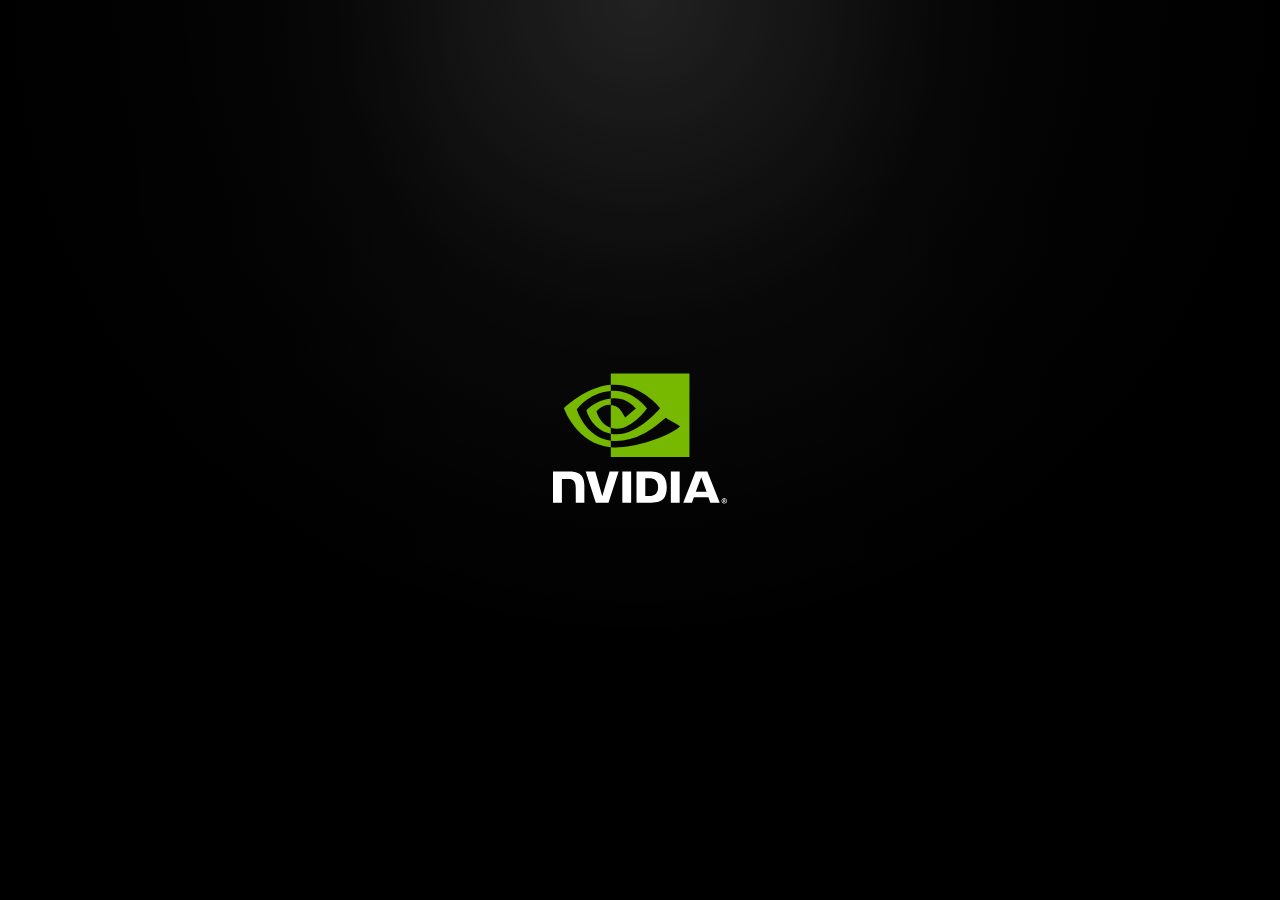
<file: ref/mall/index.html>
<!doctype html>
<html lang="en" data-beasties-container>
    <head>
        <meta charset="utf-8">
        <base href="#" target="_blank">
        <link rel="manifest" href="manifest.webmanifest" crossorigin="use-credentials">
        <link fetchpriority="high" rel="preload" as="image" href="./assets/img/spotlight-bg.webp">
        <title>GeForce NOW</title>
        <meta name="description" content="Instantly play the most demanding PC games and seamlessly play across your devices.">
        <meta property="og:site_name" content="GeForce NOW">
        <meta property="og:type" content="Website">
        <meta property="og:image" content="https://www.nvidia.com/content/dam/en-zz/Solutions/gfn/webassets/geforce-now-og-no-text-1200x630.jpg">
        <meta property="og:title" content="Experience GeForce NOW Gaming Anywhere &amp; Anytime">
        <meta property="og:description" content="Instantly play the most demanding PC games and seamlessly play across your devices.">
        <meta name="twitter:card" content="summary_large_image">

        <script type="text/javascript">
            if (!window.indexedDB) {
                console.error('IndexedDB is not available in your browser');
            }
            if (window.location.hostname.startsWith('beta.') && !window.navigator.standalone) {
                const newOrigin = window.location.origin.replace('beta.', '');
                window.location.replace(newOrigin);
            }
            if (window.location.hostname.startsWith('gdn')) {
                window.isGDNDomain = true;
                document.title = 'Graphics Delivery Network';
            }
            
            window.geForceNowStartLocationHref = window.location.href;
            window.geForceNowStartLocationOrigin = window.location.origin;
            window.geForceNowStartLocationPathName = window.location.pathname;
            window.geForceNowStartLocationHash = window.location.hash;

            
            if (window.navigator.standalone && window.location.hash.length > 0) {
                window.location.hash = '';
            }

            
            performance.mark('CommonJSInitStart');
            
            window.jsInitStartTs = Date.now();

            if ('serviceWorker' in navigator) {
                window.addEventListener('load', function () {
                    console.log('Registering SW');
                    let params;
                    if (!('cefQuery' in window)) {
                        params = { scope: '../' };
                    }

                    window.SWRegistrationInfo = window.SWRegistrationInfo || {};

                    navigator.serviceWorker
                        .register('gfn-service-worker.js', params)
                        .then(reg => {
                            window.SWRegistrationInfo.isSuccess = true;
                            if (reg) {
                                console.log('SW Registration succeeded. Scope is:', reg.scope);
                            } else {
                                console.log('SW Registration succeeded, but no return');
                            }
                        })
                        .catch(e => {
                            window.SWRegistrationInfo.isSuccess = false;
                            window.SWRegistrationInfo.error = e;
                            console.error('SW Registration failed with error', e);
                        });
                });
            }
            

            const brands = navigator.userAgentData && navigator.userAgentData.brands;
            const plt = navigator.userAgentData && navigator.userAgentData.platform;
            const hasCompleteUserAgentData = !!(navigator.userAgentData && plt && brands);
            const isChromeBrand = !!(
                brands && brands.some(brand => brand.brand === 'Google Chrome' || brand.brand === 'Chromium')
            );
            const isChromeOsHint = plt === 'Chrome OS' || plt === 'ChromeOS';
            const isChromeOsUa = /^(?!.*Edge).*CrOS.*Chrome/.test(navigator.userAgent);
            
            const isGooglebookPlatform = plt === 'Android' && isChromeOsUa;
            const isLinuxChromeUa = /^(?!.*Android).*Linux.*Chrome/.test(navigator.userAgent);
            const shouldKeepManifest =
                (isChromeBrand && (isChromeOsHint || isGooglebookPlatform)) ||
                (!hasCompleteUserAgentData && (isChromeOsUa || isLinuxChromeUa));

            if (!shouldKeepManifest) {
                document.querySelector('link[rel="manifest"]')?.remove();
            }

            if ('tizen' in window) {
                
                const scriptTag = document.createElement('script');
                scriptTag.src = '$WEBAPIS/webapis/webapis.js';
                scriptTag.async = true;
                document.head.appendChild(scriptTag);
            }

            const meta = document.createElement('meta');
            meta.setAttribute('name', 'apple-mobile-web-app-status-bar-style');
            const isIPad = /iPad|Macintosh/.test(navigator.userAgent) && navigator?.maxTouchPoints > 0;
            
            meta.setAttribute('content', isIPad ? 'black-translucent' : 'black');
            document.head.appendChild(meta);
        </script>

        <link rel="preconnect" href="https://pcs.geforcenow.com" crossorigin="anonymous">
        <link rel="preconnect" href="https://public.games.geforce.com" crossorigin="anonymous">
        <link rel="preconnect" href="https://gx-target-experiments-frontend-api.gx.nvidia.com" crossorigin="anonymous">
        <meta name="viewport" content="width=device-width, initial-scale=1, viewport-fit=cover, minimum-scale=1">
        <link rel="icon" id="appIcon" type="image/png" href="assets/img/GFN_logo1024_v2.png">
        
        <meta name="apple-mobile-web-app-capable" content="yes">
        <meta name="apple-touch-fullscreen" content="yes">
        <meta name="apple-mobile-web-app-title" content="GeForce NOW">
        
        <link rel="apple-touch-icon" href="assets/icons/GFN-Logo-120.webp">
        <link rel="apple-touch-icon" sizes="152x152" href="assets/icons/GFN-Logo-152.webp">
        <link rel="apple-touch-icon" sizes="167x167" href="assets/icons/GFN-Logo-167.webp">
        <link rel="apple-touch-icon" sizes="180x180" href="assets/icons/GFN-Logo-180.webp">
        
        
        
        <link rel="apple-touch-startup-image" media="(width: 1024px) and (height: 1366px) and (-webkit-device-pixel-ratio: 2) and (orientation: landscape)" href="assets/img/splash_iPad129Pro_landscape_v4.webp">
        <link rel="apple-touch-startup-image" media="(width: 1024px) and (height: 1366px) and (-webkit-device-pixel-ratio: 2) and (orientation: portrait)" href="assets/img/splash_iPad129Pro_portrait_v4.webp">
        
        <link rel="apple-touch-startup-image" media="(width: 834px) and (height: 1194px) and (-webkit-device-pixel-ratio: 2) and (orientation: landscape)" href="assets/img/splash_iPad110Pro_landscape_v4.webp">
        <link rel="apple-touch-startup-image" media="(width: 834px) and (height: 1194px) and (-webkit-device-pixel-ratio: 2) and (orientation: portrait)" href="assets/img/splash_iPad110Pro_portrait_v4.webp">
        
        <link rel="apple-touch-startup-image" media="(width: 834px) and (height: 1112px) and (-webkit-device-pixel-ratio: 2) and (orientation: landscape)" href="assets/img/splash_iPad105Air_landscape_v4.webp">
        <link rel="apple-touch-startup-image" media="(width: 834px) and (height: 1112px) and (-webkit-device-pixel-ratio: 2) and (orientation: portrait)" href="assets/img/splash_iPad105Air_portrait_v4.webp">
        
        <link rel="apple-touch-startup-image" media="(width: 820px) and (height: 1180px) and (-webkit-device-pixel-ratio: 2) and (orientation: landscape)" href="assets/img/splash_iPad109Air_landscape_v5.webp">
        <link rel="apple-touch-startup-image" media="(width: 820px) and (height: 1180px) and (-webkit-device-pixel-ratio: 2) and (orientation: portrait)" href="assets/img/splash_iPad109Air_portrait_v5.webp">
        
        <link rel="apple-touch-startup-image" media="(width: 810px) and (height: 1080px) and (-webkit-device-pixel-ratio: 2) and (orientation: landscape)" href="assets/img/splash_iPad102_landscape_v4.webp">
        <link rel="apple-touch-startup-image" media="(width: 810px) and (height: 1080px) and (-webkit-device-pixel-ratio: 2) and (orientation: portrait)" href="assets/img/splash_iPad102_portrait_v4.webp">
        
        <link rel="apple-touch-startup-image" media="(width: 768px) and (height: 1024px) and (-webkit-device-pixel-ratio: 2) and (orientation: landscape)" href="assets/img/splash_iPad097Pro_landscape_v4.webp">
        <link rel="apple-touch-startup-image" media="(width: 768px) and (height: 1024px) and (-webkit-device-pixel-ratio: 2) and (orientation: portrait)" href="assets/img/splash_iPad097Pro_portrait_v4.webp">
        
        
        <link rel="apple-touch-startup-image" media="(width: 428px) and (height: 926px) and (-webkit-device-pixel-ratio: 3)" href="assets/img/splash_iPhone12ProMax_v3.webp">
        
        <link rel="apple-touch-startup-image" media="(width: 390px) and (height: 844px) and (-webkit-device-pixel-ratio: 3)" href="assets/img/splash_iPhone12Pro_v3.webp">
        
        <link rel="apple-touch-startup-image" media="(width: 375px) and (height: 812px) and (-webkit-device-pixel-ratio: 3)" href="assets/img/splash_iPhone12Mini_v3.webp">
        
        <link rel="apple-touch-startup-image" media="(width: 414px) and (height: 896px) and (-webkit-device-pixel-ratio: 3)" href="assets/img/splash_iPhone11ProMax_v3.webp">
        
        <link rel="apple-touch-startup-image" media="(width: 414px) and (height: 896px) and (-webkit-device-pixel-ratio: 2)" href="assets/img/splash_iPhone11_v3.webp">
        
        <link rel="apple-touch-startup-image" media="(width: 414px) and (height: 736px) and (-webkit-device-pixel-ratio: 3)" href="assets/img/splash_iPhone8Plus_v3.webp">
        
        <link rel="apple-touch-startup-image" media="(width: 375px) and (height: 667px) and (-webkit-device-pixel-ratio: 2)" href="assets/img/splash_iPhone8_v3.webp">
        
        <link rel="apple-touch-startup-image" media="(width: 320px) and (height: 568px) and (-webkit-device-pixel-ratio: 2)" href="assets/img/splash_iPhoneSEOld_v3.webp">
        <link rel="canonical" href="https://play.geforcenow.com/mall/">
    <style>html{--mat-fab-extended-label-text-font:NVIDIA, sans-serif;--mat-fab-extended-label-text-size:14px;--mat-fab-extended-label-text-tracking:.0892857143em;--mat-fab-extended-label-text-weight:500}html{--mat-button-filled-label-text-font:NVIDIA, sans-serif;--mat-button-filled-label-text-size:14px;--mat-button-filled-label-text-tracking:.0892857143em;--mat-button-filled-label-text-transform:none;--mat-button-filled-label-text-weight:500;--mat-button-outlined-label-text-font:NVIDIA, sans-serif;--mat-button-outlined-label-text-size:14px;--mat-button-outlined-label-text-tracking:.0892857143em;--mat-button-outlined-label-text-transform:none;--mat-button-outlined-label-text-weight:500;--mat-button-protected-label-text-font:NVIDIA, sans-serif;--mat-button-protected-label-text-size:14px;--mat-button-protected-label-text-tracking:.0892857143em;--mat-button-protected-label-text-transform:none;--mat-button-protected-label-text-weight:500;--mat-button-text-label-text-font:NVIDIA, sans-serif;--mat-button-text-label-text-size:14px;--mat-button-text-label-text-tracking:.0892857143em;--mat-button-text-label-text-transform:none;--mat-button-text-label-text-weight:500;--mat-button-tonal-label-text-font:NVIDIA, sans-serif;--mat-button-tonal-label-text-size:14px;--mat-button-tonal-label-text-tracking:.0892857143em;--mat-button-tonal-label-text-transform:none;--mat-button-tonal-label-text-weight:500}html{--mat-tooltip-supporting-text-font:NVIDIA, sans-serif;--mat-tooltip-supporting-text-size:12px;--mat-tooltip-supporting-text-weight:400;--mat-tooltip-supporting-text-tracking:.0333333333em}html{--mat-menu-item-label-text-font:NVIDIA, sans-serif;--mat-menu-item-label-text-size:16px;--mat-menu-item-label-text-tracking:.03125em;--mat-menu-item-label-text-line-height:24px;--mat-menu-item-label-text-weight:400}html{--mat-dialog-subhead-font:NVIDIA, sans-serif;--mat-dialog-subhead-line-height:32px;--mat-dialog-subhead-size:20px;--mat-dialog-subhead-weight:500;--mat-dialog-subhead-tracking:.0125em;--mat-dialog-supporting-text-font:NVIDIA, sans-serif;--mat-dialog-supporting-text-line-height:24px;--mat-dialog-supporting-text-size:16px;--mat-dialog-supporting-text-weight:400;--mat-dialog-supporting-text-tracking:.03125em}html{--mat-radio-label-text-font:NVIDIA, sans-serif;--mat-radio-label-text-line-height:20px;--mat-radio-label-text-size:14px;--mat-radio-label-text-tracking:.0178571429em;--mat-radio-label-text-weight:400}html{--mat-slider-label-label-text-font:NVIDIA, sans-serif;--mat-slider-label-label-text-size:14px;--mat-slider-label-label-text-line-height:22px;--mat-slider-label-label-text-tracking:.0071428571em;--mat-slider-label-label-text-weight:500}html{--mat-checkbox-label-text-font:NVIDIA, sans-serif;--mat-checkbox-label-text-line-height:20px;--mat-checkbox-label-text-size:14px;--mat-checkbox-label-text-tracking:.0178571429em;--mat-checkbox-label-text-weight:400}html{--mat-form-field-container-text-font:NVIDIA, sans-serif;--mat-form-field-container-text-line-height:24px;--mat-form-field-container-text-size:16px;--mat-form-field-container-text-tracking:.03125em;--mat-form-field-container-text-weight:400;--mat-form-field-outlined-label-text-populated-size:16px;--mat-form-field-subscript-text-font:NVIDIA, sans-serif;--mat-form-field-subscript-text-line-height:20px;--mat-form-field-subscript-text-size:12px;--mat-form-field-subscript-text-tracking:.0333333333em;--mat-form-field-subscript-text-weight:400;--mat-form-field-filled-label-text-font:NVIDIA, sans-serif;--mat-form-field-filled-label-text-size:16px;--mat-form-field-filled-label-text-tracking:.03125em;--mat-form-field-filled-label-text-weight:400;--mat-form-field-outlined-label-text-font:NVIDIA, sans-serif;--mat-form-field-outlined-label-text-size:16px;--mat-form-field-outlined-label-text-tracking:.03125em;--mat-form-field-outlined-label-text-weight:400}html{--mat-select-trigger-text-font:NVIDIA, sans-serif;--mat-select-trigger-text-line-height:24px;--mat-select-trigger-text-size:16px;--mat-select-trigger-text-tracking:.03125em;--mat-select-trigger-text-weight:400}html{--mat-card-title-text-font:NVIDIA, sans-serif;--mat-card-title-text-line-height:32px;--mat-card-title-text-size:20px;--mat-card-title-text-tracking:.0125em;--mat-card-title-text-weight:500;--mat-card-subtitle-text-font:NVIDIA, sans-serif;--mat-card-subtitle-text-line-height:22px;--mat-card-subtitle-text-size:14px;--mat-card-subtitle-text-tracking:.0071428571em;--mat-card-subtitle-text-weight:500}html{--mat-expansion-header-text-font:NVIDIA, sans-serif;--mat-expansion-header-text-size:14px;--mat-expansion-header-text-weight:500;--mat-expansion-header-text-line-height:inherit;--mat-expansion-header-text-tracking:inherit;--mat-expansion-container-text-font:NVIDIA, sans-serif;--mat-expansion-container-text-line-height:20px;--mat-expansion-container-text-size:14px;--mat-expansion-container-text-tracking:.0178571429em;--mat-expansion-container-text-weight:400}html{--mat-list-list-item-label-text-font:NVIDIA, sans-serif;--mat-list-list-item-label-text-line-height:24px;--mat-list-list-item-label-text-size:16px;--mat-list-list-item-label-text-tracking:.03125em;--mat-list-list-item-label-text-weight:400;--mat-list-list-item-supporting-text-font:NVIDIA, sans-serif;--mat-list-list-item-supporting-text-line-height:20px;--mat-list-list-item-supporting-text-size:14px;--mat-list-list-item-supporting-text-tracking:.0178571429em;--mat-list-list-item-supporting-text-weight:400;--mat-list-list-item-trailing-supporting-text-font:NVIDIA, sans-serif;--mat-list-list-item-trailing-supporting-text-line-height:20px;--mat-list-list-item-trailing-supporting-text-size:12px;--mat-list-list-item-trailing-supporting-text-tracking:.0333333333em;--mat-list-list-item-trailing-supporting-text-weight:400}html{--mat-slide-toggle-label-text-font:NVIDIA, sans-serif;--mat-slide-toggle-label-text-line-height:20px;--mat-slide-toggle-label-text-size:14px;--mat-slide-toggle-label-text-tracking:.0178571429em;--mat-slide-toggle-label-text-weight:400}html{--mat-bottom-sheet-container-text-font:NVIDIA, sans-serif;--mat-bottom-sheet-container-text-line-height:20px;--mat-bottom-sheet-container-text-size:14px;--mat-bottom-sheet-container-text-tracking:.0178571429em;--mat-bottom-sheet-container-text-weight:400}html{--mat-button-toggle-label-text-font:NVIDIA, sans-serif;--mat-button-toggle-label-text-line-height:24px;--mat-button-toggle-label-text-size:16px;--mat-button-toggle-label-text-tracking:.03125em;--mat-button-toggle-label-text-weight:400;--mat-button-toggle-legacy-label-text-font:NVIDIA, sans-serif;--mat-button-toggle-legacy-label-text-line-height:24px;--mat-button-toggle-legacy-label-text-size:16px;--mat-button-toggle-legacy-label-text-tracking:.03125em;--mat-button-toggle-legacy-label-text-weight:400}html{--mat-toolbar-title-text-font:NVIDIA, sans-serif;--mat-toolbar-title-text-line-height:32px;--mat-toolbar-title-text-size:20px;--mat-toolbar-title-text-tracking:.0125em;--mat-toolbar-title-text-weight:500}html{--mat-tree-node-text-font:NVIDIA, sans-serif;--mat-tree-node-text-size:14px;--mat-tree-node-text-weight:400}:root{--mat-divider-color:rgba(255, 255, 255, .3)}html{--mat-fab-container-elevation-shadow:0px 3px 5px -1px rgba(0, 0, 0, .2), 0px 6px 10px 0px rgba(0, 0, 0, .14), 0px 1px 18px 0px rgba(0, 0, 0, .12);--mat-fab-container-shape:50%;--mat-fab-touch-target-size:48px;--mat-fab-extended-container-elevation-shadow:0px 3px 5px -1px rgba(0, 0, 0, .2), 0px 6px 10px 0px rgba(0, 0, 0, .14), 0px 1px 18px 0px rgba(0, 0, 0, .12);--mat-fab-extended-container-height:48px;--mat-fab-extended-container-shape:24px;--mat-fab-extended-focus-container-elevation-shadow:0px 5px 5px -3px rgba(0, 0, 0, .2), 0px 8px 10px 1px rgba(0, 0, 0, .14), 0px 3px 14px 2px rgba(0, 0, 0, .12);--mat-fab-extended-hover-container-elevation-shadow:0px 5px 5px -3px rgba(0, 0, 0, .2), 0px 8px 10px 1px rgba(0, 0, 0, .14), 0px 3px 14px 2px rgba(0, 0, 0, .12);--mat-fab-extended-pressed-container-elevation-shadow:0px 7px 8px -4px rgba(0, 0, 0, .2), 0px 12px 17px 2px rgba(0, 0, 0, .14), 0px 5px 22px 4px rgba(0, 0, 0, .12);--mat-fab-focus-container-elevation-shadow:0px 5px 5px -3px rgba(0, 0, 0, .2), 0px 8px 10px 1px rgba(0, 0, 0, .14), 0px 3px 14px 2px rgba(0, 0, 0, .12);--mat-fab-hover-container-elevation-shadow:0px 5px 5px -3px rgba(0, 0, 0, .2), 0px 8px 10px 1px rgba(0, 0, 0, .14), 0px 3px 14px 2px rgba(0, 0, 0, .12);--mat-fab-pressed-container-elevation-shadow:0px 7px 8px -4px rgba(0, 0, 0, .2), 0px 12px 17px 2px rgba(0, 0, 0, .14), 0px 5px 22px 4px rgba(0, 0, 0, .12);--mat-fab-small-container-elevation-shadow:0px 3px 5px -1px rgba(0, 0, 0, .2), 0px 6px 10px 0px rgba(0, 0, 0, .14), 0px 1px 18px 0px rgba(0, 0, 0, .12);--mat-fab-small-container-shape:50%;--mat-fab-small-touch-target-size:48px;--mat-fab-small-focus-container-elevation-shadow:0px 5px 5px -3px rgba(0, 0, 0, .2), 0px 8px 10px 1px rgba(0, 0, 0, .14), 0px 3px 14px 2px rgba(0, 0, 0, .12);--mat-fab-small-hover-container-elevation-shadow:0px 5px 5px -3px rgba(0, 0, 0, .2), 0px 8px 10px 1px rgba(0, 0, 0, .14), 0px 3px 14px 2px rgba(0, 0, 0, .12);--mat-fab-small-pressed-container-elevation-shadow:0px 7px 8px -4px rgba(0, 0, 0, .2), 0px 12px 17px 2px rgba(0, 0, 0, .14), 0px 5px 22px 4px rgba(0, 0, 0, .12)}html{--mat-fab-container-color:#424242;--mat-fab-disabled-state-container-color:color-mix(in srgb, white 12%, transparent);--mat-fab-disabled-state-foreground-color:color-mix(in srgb, white 38%, transparent);--mat-fab-disabled-state-layer-color:rgba(255, 255, 255, .7);--mat-fab-focus-state-layer-opacity:.12;--mat-fab-foreground-color:white;--mat-fab-hover-state-layer-opacity:.04;--mat-fab-pressed-state-layer-opacity:.12;--mat-fab-ripple-color:color-mix(in srgb, white 12%, transparent);--mat-fab-small-container-color:#424242;--mat-fab-small-disabled-state-container-color:color-mix(in srgb, white 12%, transparent);--mat-fab-small-disabled-state-foreground-color:color-mix(in srgb, white 38%, transparent);--mat-fab-small-disabled-state-layer-color:rgba(255, 255, 255, .7);--mat-fab-small-focus-state-layer-opacity:.12;--mat-fab-small-foreground-color:white;--mat-fab-small-hover-state-layer-opacity:.04;--mat-fab-small-pressed-state-layer-opacity:.12;--mat-fab-small-ripple-color:color-mix(in srgb, white 12%, transparent);--mat-fab-small-state-layer-color:white;--mat-fab-state-layer-color:white}html{--mat-fab-small-touch-target-display:block;--mat-fab-touch-target-display:block}html{--mat-icon-button-icon-size:24px;--mat-icon-button-container-shape:50%;--mat-icon-button-touch-target-size:48px}html{--mat-icon-button-disabled-icon-color:color-mix(in srgb, white 38%, transparent);--mat-icon-button-disabled-state-layer-color:rgba(255, 255, 255, .7);--mat-icon-button-focus-state-layer-opacity:.12;--mat-icon-button-hover-state-layer-opacity:.04;--mat-icon-button-icon-color:inherit;--mat-icon-button-pressed-state-layer-opacity:.12;--mat-icon-button-ripple-color:color-mix(in srgb, white 12%, transparent);--mat-icon-button-state-layer-color:white}html{--mat-icon-button-touch-target-display:block}html{--mat-card-elevated-container-shape:4px;--mat-card-outlined-container-shape:4px;--mat-card-filled-container-shape:4px;--mat-card-outlined-outline-width:1px}html{--mat-card-elevated-container-color:#424242;--mat-card-elevated-container-elevation:0px 2px 1px -1px rgba(0, 0, 0, .2), 0px 1px 1px 0px rgba(0, 0, 0, .14), 0px 1px 3px 0px rgba(0, 0, 0, .12);--mat-card-outlined-container-color:#424242;--mat-card-outlined-container-elevation:0px 0px 0px 0px rgba(0, 0, 0, .2), 0px 0px 0px 0px rgba(0, 0, 0, .14), 0px 0px 0px 0px rgba(0, 0, 0, .12);--mat-card-outlined-outline-color:rgba(255, 255, 255, .12);--mat-card-subtitle-text-color:rgba(255, 255, 255, .7);--mat-card-filled-container-color:#424242;--mat-card-filled-container-elevation:0px 0px 0px 0px rgba(0, 0, 0, .2), 0px 0px 0px 0px rgba(0, 0, 0, .14), 0px 0px 0px 0px rgba(0, 0, 0, .12)}html{--mat-slide-toggle-disabled-handle-opacity:.38;--mat-slide-toggle-disabled-selected-handle-opacity:.38;--mat-slide-toggle-disabled-selected-icon-opacity:.38;--mat-slide-toggle-disabled-track-opacity:.12;--mat-slide-toggle-disabled-unselected-handle-opacity:.38;--mat-slide-toggle-disabled-unselected-icon-opacity:.38;--mat-slide-toggle-disabled-unselected-track-outline-color:transparent;--mat-slide-toggle-disabled-unselected-track-outline-width:1px;--mat-slide-toggle-handle-height:20px;--mat-slide-toggle-handle-shape:10px;--mat-slide-toggle-handle-width:20px;--mat-slide-toggle-hidden-track-opacity:1;--mat-slide-toggle-hidden-track-transition:transform 75ms 0ms cubic-bezier(.4, 0, .6, 1);--mat-slide-toggle-pressed-handle-size:20px;--mat-slide-toggle-selected-focus-state-layer-opacity:.12;--mat-slide-toggle-selected-handle-horizontal-margin:0;--mat-slide-toggle-selected-handle-size:20px;--mat-slide-toggle-selected-hover-state-layer-opacity:.04;--mat-slide-toggle-selected-icon-size:18px;--mat-slide-toggle-selected-pressed-handle-horizontal-margin:0;--mat-slide-toggle-selected-pressed-state-layer-opacity:.12;--mat-slide-toggle-selected-track-outline-color:transparent;--mat-slide-toggle-selected-track-outline-width:1px;--mat-slide-toggle-selected-with-icon-handle-horizontal-margin:0;--mat-slide-toggle-track-height:14px;--mat-slide-toggle-track-outline-color:transparent;--mat-slide-toggle-track-outline-width:1px;--mat-slide-toggle-track-shape:7px;--mat-slide-toggle-track-width:36px;--mat-slide-toggle-unselected-focus-state-layer-opacity:.12;--mat-slide-toggle-unselected-handle-horizontal-margin:0;--mat-slide-toggle-unselected-handle-size:20px;--mat-slide-toggle-unselected-hover-state-layer-opacity:.12;--mat-slide-toggle-unselected-icon-size:18px;--mat-slide-toggle-unselected-pressed-handle-horizontal-margin:0;--mat-slide-toggle-unselected-pressed-state-layer-opacity:.1;--mat-slide-toggle-unselected-with-icon-handle-horizontal-margin:0;--mat-slide-toggle-visible-track-opacity:1;--mat-slide-toggle-visible-track-transition:transform 75ms 0ms cubic-bezier(0, 0, .2, 1);--mat-slide-toggle-with-icon-handle-size:20px;--mat-slide-toggle-touch-target-size:48px}html{--mat-slide-toggle-selected-icon-color:rgba(255, 255, 255, .8);--mat-slide-toggle-disabled-selected-icon-color:rgba(255, 255, 255, .8);--mat-slide-toggle-selected-focus-state-layer-color:#292929;--mat-slide-toggle-selected-handle-color:#292929;--mat-slide-toggle-selected-hover-state-layer-color:#292929;--mat-slide-toggle-selected-pressed-state-layer-color:#292929;--mat-slide-toggle-selected-focus-handle-color:#292929;--mat-slide-toggle-selected-hover-handle-color:#292929;--mat-slide-toggle-selected-pressed-handle-color:#292929;--mat-slide-toggle-selected-focus-track-color:#494949;--mat-slide-toggle-selected-hover-track-color:#494949;--mat-slide-toggle-selected-pressed-track-color:#494949;--mat-slide-toggle-selected-track-color:#494949;--mat-slide-toggle-disabled-label-text-color:color-mix(in srgb, white 38%, transparent);--mat-slide-toggle-disabled-handle-elevation-shadow:0px 0px 0px 0px rgba(0, 0, 0, .2), 0px 0px 0px 0px rgba(0, 0, 0, .14), 0px 0px 0px 0px rgba(0, 0, 0, .12);--mat-slide-toggle-disabled-selected-handle-color:white;--mat-slide-toggle-disabled-selected-track-color:white;--mat-slide-toggle-disabled-unselected-handle-color:white;--mat-slide-toggle-disabled-unselected-icon-color:#4a4a4a;--mat-slide-toggle-disabled-unselected-track-color:white;--mat-slide-toggle-handle-elevation-shadow:0px 2px 1px -1px rgba(0, 0, 0, .2), 0px 1px 1px 0px rgba(0, 0, 0, .14), 0px 1px 3px 0px rgba(0, 0, 0, .12);--mat-slide-toggle-handle-surface-color:#424242;--mat-slide-toggle-label-text-color:white;--mat-slide-toggle-unselected-hover-handle-color:white;--mat-slide-toggle-unselected-focus-handle-color:white;--mat-slide-toggle-unselected-focus-state-layer-color:white;--mat-slide-toggle-unselected-focus-track-color:rgba(255, 255, 255, .12);--mat-slide-toggle-unselected-icon-color:#4a4a4a;--mat-slide-toggle-unselected-handle-color:rgba(255, 255, 255, .7);--mat-slide-toggle-unselected-hover-state-layer-color:white;--mat-slide-toggle-unselected-hover-track-color:rgba(255, 255, 255, .12);--mat-slide-toggle-unselected-pressed-handle-color:white;--mat-slide-toggle-unselected-pressed-track-color:rgba(255, 255, 255, .12);--mat-slide-toggle-unselected-pressed-state-layer-color:white;--mat-slide-toggle-unselected-track-color:rgba(255, 255, 255, .12)}html{--mat-slide-toggle-state-layer-size:40px;--mat-slide-toggle-touch-target-display:block}html{--mat-menu-container-shape:4px;--mat-menu-divider-bottom-spacing:0;--mat-menu-divider-top-spacing:0;--mat-menu-item-spacing:16px;--mat-menu-item-icon-size:24px;--mat-menu-item-leading-spacing:16px;--mat-menu-item-trailing-spacing:16px;--mat-menu-item-with-icon-leading-spacing:16px;--mat-menu-item-with-icon-trailing-spacing:16px;--mat-menu-container-elevation-shadow:0px 5px 5px -3px rgba(0, 0, 0, .2), 0px 8px 10px 1px rgba(0, 0, 0, .14), 0px 3px 14px 2px rgba(0, 0, 0, .12)}html{--mat-menu-item-label-text-color:white;--mat-menu-item-icon-color:white;--mat-menu-item-hover-state-layer-color:color-mix(in srgb, white 4%, transparent);--mat-menu-item-focus-state-layer-color:color-mix(in srgb, white 12%, transparent);--mat-menu-container-color:#424242;--mat-menu-divider-color:rgba(255, 255, 255, .12)}html{--mat-slider-active-track-height:6px;--mat-slider-active-track-shape:9999px;--mat-slider-handle-elevation:0px 2px 1px -1px rgba(0, 0, 0, .2), 0px 1px 1px 0px rgba(0, 0, 0, .14), 0px 1px 3px 0px rgba(0, 0, 0, .12);--mat-slider-handle-height:20px;--mat-slider-handle-shape:50%;--mat-slider-handle-width:20px;--mat-slider-inactive-track-height:4px;--mat-slider-inactive-track-shape:9999px;--mat-slider-value-indicator-border-radius:4px;--mat-slider-value-indicator-caret-display:block;--mat-slider-value-indicator-container-transform:translateX(-50%);--mat-slider-value-indicator-height:32px;--mat-slider-value-indicator-padding:0 12px;--mat-slider-value-indicator-text-transform:none;--mat-slider-value-indicator-width:auto;--mat-slider-with-overlap-handle-outline-width:1px;--mat-slider-with-tick-marks-active-container-opacity:.6;--mat-slider-with-tick-marks-container-shape:50%;--mat-slider-with-tick-marks-container-size:2px;--mat-slider-with-tick-marks-inactive-container-opacity:.6;--mat-slider-value-indicator-transform-origin:bottom}html{--mat-slider-active-track-color:#292929;--mat-slider-focus-handle-color:#292929;--mat-slider-handle-color:#292929;--mat-slider-hover-handle-color:#292929;--mat-slider-focus-state-layer-color:color-mix(in srgb, #292929 12%, transparent);--mat-slider-hover-state-layer-color:color-mix(in srgb, #292929 4%, transparent);--mat-slider-inactive-track-color:#292929;--mat-slider-ripple-color:#292929;--mat-slider-with-tick-marks-active-container-color:rgba(255, 255, 255, .8);--mat-slider-with-tick-marks-inactive-container-color:#292929;--mat-slider-disabled-active-track-color:white;--mat-slider-disabled-handle-color:white;--mat-slider-disabled-inactive-track-color:white;--mat-slider-label-container-color:white;--mat-slider-label-label-text-color:rgba(0, 0, 0, .87);--mat-slider-value-indicator-opacity:1;--mat-slider-with-overlap-handle-outline-color:white;--mat-slider-with-tick-marks-disabled-container-color:white}html{--mat-button-filled-container-shape:4px;--mat-button-filled-horizontal-padding:16px;--mat-button-filled-icon-offset:-4px;--mat-button-filled-icon-spacing:8px;--mat-button-filled-touch-target-size:48px;--mat-button-outlined-container-shape:4px;--mat-button-outlined-horizontal-padding:15px;--mat-button-outlined-icon-offset:-4px;--mat-button-outlined-icon-spacing:8px;--mat-button-outlined-keep-touch-target:false;--mat-button-outlined-outline-width:1px;--mat-button-outlined-touch-target-size:48px;--mat-button-protected-container-elevation-shadow:0px 3px 1px -2px rgba(0, 0, 0, .2), 0px 2px 2px 0px rgba(0, 0, 0, .14), 0px 1px 5px 0px rgba(0, 0, 0, .12);--mat-button-protected-container-shape:4px;--mat-button-protected-disabled-container-elevation-shadow:0px 0px 0px 0px rgba(0, 0, 0, .2), 0px 0px 0px 0px rgba(0, 0, 0, .14), 0px 0px 0px 0px rgba(0, 0, 0, .12);--mat-button-protected-focus-container-elevation-shadow:0px 2px 4px -1px rgba(0, 0, 0, .2), 0px 4px 5px 0px rgba(0, 0, 0, .14), 0px 1px 10px 0px rgba(0, 0, 0, .12);--mat-button-protected-horizontal-padding:16px;--mat-button-protected-hover-container-elevation-shadow:0px 2px 4px -1px rgba(0, 0, 0, .2), 0px 4px 5px 0px rgba(0, 0, 0, .14), 0px 1px 10px 0px rgba(0, 0, 0, .12);--mat-button-protected-icon-offset:-4px;--mat-button-protected-icon-spacing:8px;--mat-button-protected-pressed-container-elevation-shadow:0px 5px 5px -3px rgba(0, 0, 0, .2), 0px 8px 10px 1px rgba(0, 0, 0, .14), 0px 3px 14px 2px rgba(0, 0, 0, .12);--mat-button-protected-touch-target-size:48px;--mat-button-text-container-shape:4px;--mat-button-text-horizontal-padding:8px;--mat-button-text-icon-offset:0;--mat-button-text-icon-spacing:8px;--mat-button-text-with-icon-horizontal-padding:8px;--mat-button-text-touch-target-size:48px;--mat-button-tonal-container-shape:4px;--mat-button-tonal-horizontal-padding:16px;--mat-button-tonal-icon-offset:-4px;--mat-button-tonal-icon-spacing:8px;--mat-button-tonal-touch-target-size:48px}html{--mat-button-filled-container-color:#424242;--mat-button-filled-disabled-container-color:color-mix(in srgb, white 12%, transparent);--mat-button-filled-disabled-label-text-color:color-mix(in srgb, white 38%, transparent);--mat-button-filled-disabled-state-layer-color:rgba(255, 255, 255, .7);--mat-button-filled-focus-state-layer-opacity:.12;--mat-button-filled-hover-state-layer-opacity:.04;--mat-button-filled-label-text-color:white;--mat-button-filled-pressed-state-layer-opacity:.12;--mat-button-filled-ripple-color:color-mix(in srgb, white 12%, transparent);--mat-button-filled-state-layer-color:white;--mat-button-outlined-disabled-label-text-color:color-mix(in srgb, white 38%, transparent);--mat-button-outlined-disabled-outline-color:rgba(255, 255, 255, .12);--mat-button-outlined-disabled-state-layer-color:rgba(255, 255, 255, .7);--mat-button-outlined-focus-state-layer-opacity:.12;--mat-button-outlined-hover-state-layer-opacity:.04;--mat-button-outlined-label-text-color:white;--mat-button-outlined-outline-color:rgba(255, 255, 255, .12);--mat-button-outlined-pressed-state-layer-opacity:.12;--mat-button-outlined-ripple-color:color-mix(in srgb, white 12%, transparent);--mat-button-outlined-state-layer-color:white;--mat-button-protected-container-color:#424242;--mat-button-protected-disabled-container-color:color-mix(in srgb, white 12%, transparent);--mat-button-protected-disabled-label-text-color:color-mix(in srgb, white 38%, transparent);--mat-button-protected-disabled-state-layer-color:rgba(255, 255, 255, .7);--mat-button-protected-focus-state-layer-opacity:.12;--mat-button-protected-hover-state-layer-opacity:.04;--mat-button-protected-label-text-color:white;--mat-button-protected-pressed-state-layer-opacity:.12;--mat-button-protected-ripple-color:color-mix(in srgb, white 12%, transparent);--mat-button-protected-state-layer-color:white;--mat-button-text-disabled-label-text-color:color-mix(in srgb, white 38%, transparent);--mat-button-text-disabled-state-layer-color:rgba(255, 255, 255, .7);--mat-button-text-focus-state-layer-opacity:.12;--mat-button-text-hover-state-layer-opacity:.04;--mat-button-text-label-text-color:white;--mat-button-text-pressed-state-layer-opacity:.12;--mat-button-text-ripple-color:color-mix(in srgb, white 12%, transparent);--mat-button-text-state-layer-color:white;--mat-button-tonal-container-color:#424242;--mat-button-tonal-disabled-container-color:color-mix(in srgb, white 12%, transparent);--mat-button-tonal-disabled-label-text-color:color-mix(in srgb, white 38%, transparent);--mat-button-tonal-disabled-state-layer-color:rgba(255, 255, 255, .7);--mat-button-tonal-focus-state-layer-opacity:.12;--mat-button-tonal-hover-state-layer-opacity:.04;--mat-button-tonal-label-text-color:white;--mat-button-tonal-pressed-state-layer-opacity:.12;--mat-button-tonal-ripple-color:color-mix(in srgb, white 12%, transparent);--mat-button-tonal-state-layer-color:white}html{--mat-button-filled-container-height:36px;--mat-button-filled-touch-target-display:block;--mat-button-outlined-container-height:36px;--mat-button-outlined-touch-target-display:block;--mat-button-protected-container-height:36px;--mat-button-protected-touch-target-display:block;--mat-button-text-container-height:36px;--mat-button-text-touch-target-display:block;--mat-button-tonal-container-height:36px;--mat-button-tonal-touch-target-display:block}html{--mat-icon-color:inherit}html{--mat-tooltip-container-shape:4px;--mat-tooltip-supporting-text-line-height:16px}html{--mat-tooltip-container-color:white;--mat-tooltip-supporting-text-color:rgba(0, 0, 0, .87)}html{--mat-dialog-container-shape:4px;--mat-dialog-container-elevation-shadow:0px 11px 15px -7px rgba(0, 0, 0, .2), 0px 24px 38px 3px rgba(0, 0, 0, .14), 0px 9px 46px 8px rgba(0, 0, 0, .12);--mat-dialog-container-max-width:80vw;--mat-dialog-container-small-max-width:80vw;--mat-dialog-container-min-width:0;--mat-dialog-actions-alignment:start;--mat-dialog-actions-padding:8px;--mat-dialog-content-padding:20px 24px;--mat-dialog-with-actions-content-padding:20px 24px;--mat-dialog-headline-padding:0 24px 9px}html{--mat-dialog-container-color:#424242;--mat-dialog-subhead-color:white;--mat-dialog-supporting-text-color:rgba(255, 255, 255, .7)}html{--mat-radio-disabled-selected-icon-opacity:.38;--mat-radio-disabled-unselected-icon-opacity:.38;--mat-radio-state-layer-size:40px;--mat-radio-touch-target-size:48px}html{--mat-radio-state-layer-size:40px;--mat-radio-touch-target-display:block}html{--mat-checkbox-disabled-selected-checkmark-color:#424242;--mat-checkbox-selected-focus-state-layer-opacity:.12;--mat-checkbox-selected-hover-state-layer-opacity:.04;--mat-checkbox-selected-pressed-state-layer-opacity:.12;--mat-checkbox-unselected-focus-state-layer-opacity:.12;--mat-checkbox-unselected-hover-state-layer-opacity:.04;--mat-checkbox-unselected-pressed-state-layer-opacity:.12;--mat-checkbox-touch-target-size:48px}html{--mat-checkbox-disabled-label-color:color-mix(in srgb, white 38%, transparent);--mat-checkbox-label-text-color:white;--mat-checkbox-disabled-selected-icon-color:color-mix(in srgb, white 38%, transparent);--mat-checkbox-disabled-unselected-icon-color:color-mix(in srgb, white 38%, transparent);--mat-checkbox-selected-checkmark-color:#ffffff;--mat-checkbox-selected-focus-icon-color:#76b900;--mat-checkbox-selected-hover-icon-color:#76b900;--mat-checkbox-selected-icon-color:#76b900;--mat-checkbox-selected-pressed-icon-color:#76b900;--mat-checkbox-unselected-focus-icon-color:white;--mat-checkbox-unselected-hover-icon-color:white;--mat-checkbox-unselected-icon-color:rgba(255, 255, 255, .7);--mat-checkbox-selected-focus-state-layer-color:#76b900;--mat-checkbox-selected-hover-state-layer-color:#76b900;--mat-checkbox-selected-pressed-state-layer-color:#76b900;--mat-checkbox-unselected-focus-state-layer-color:white;--mat-checkbox-unselected-hover-state-layer-color:white;--mat-checkbox-unselected-pressed-state-layer-color:white}html{--mat-checkbox-touch-target-display:block;--mat-checkbox-state-layer-size:40px}html{--mat-form-field-filled-active-indicator-height:1px;--mat-form-field-filled-focus-active-indicator-height:2px;--mat-form-field-filled-container-shape:4px;--mat-form-field-outlined-outline-width:1px;--mat-form-field-outlined-focus-outline-width:2px;--mat-form-field-outlined-container-shape:4px}html{--mat-form-field-focus-select-arrow-color:color-mix(in srgb, #292929 87%, transparent);--mat-form-field-filled-caret-color:#292929;--mat-form-field-filled-focus-active-indicator-color:#292929;--mat-form-field-filled-focus-label-text-color:color-mix(in srgb, #292929 87%, transparent);--mat-form-field-outlined-caret-color:#292929;--mat-form-field-outlined-focus-outline-color:#292929;--mat-form-field-outlined-focus-label-text-color:color-mix(in srgb, #292929 87%, transparent);--mat-form-field-disabled-input-text-placeholder-color:color-mix(in srgb, white 38%, transparent);--mat-form-field-state-layer-color:white;--mat-form-field-error-text-color:#ffb43e;--mat-form-field-select-option-text-color:rgba(0, 0, 0, .87);--mat-form-field-select-disabled-option-text-color:rgba(0, 0, 0, .38);--mat-form-field-leading-icon-color:unset;--mat-form-field-disabled-leading-icon-color:unset;--mat-form-field-trailing-icon-color:unset;--mat-form-field-disabled-trailing-icon-color:unset;--mat-form-field-error-focus-trailing-icon-color:unset;--mat-form-field-error-hover-trailing-icon-color:unset;--mat-form-field-error-trailing-icon-color:unset;--mat-form-field-enabled-select-arrow-color:rgba(255, 255, 255, .7);--mat-form-field-disabled-select-arrow-color:color-mix(in srgb, white 38%, transparent);--mat-form-field-hover-state-layer-opacity:.04;--mat-form-field-focus-state-layer-opacity:.12;--mat-form-field-filled-container-color:#4a4a4a;--mat-form-field-filled-disabled-container-color:color-mix(in srgb, white 4%, transparent);--mat-form-field-filled-label-text-color:rgba(255, 255, 255, .7);--mat-form-field-filled-hover-label-text-color:rgba(255, 255, 255, .7);--mat-form-field-filled-disabled-label-text-color:color-mix(in srgb, white 38%, transparent);--mat-form-field-filled-input-text-color:white;--mat-form-field-filled-disabled-input-text-color:color-mix(in srgb, white 38%, transparent);--mat-form-field-filled-input-text-placeholder-color:rgba(255, 255, 255, .7);--mat-form-field-filled-error-hover-label-text-color:#ffb43e;--mat-form-field-filled-error-focus-label-text-color:#ffb43e;--mat-form-field-filled-error-label-text-color:#ffb43e;--mat-form-field-filled-error-caret-color:#ffb43e;--mat-form-field-filled-active-indicator-color:rgba(255, 255, 255, .7);--mat-form-field-filled-disabled-active-indicator-color:color-mix(in srgb, white 12%, transparent);--mat-form-field-filled-hover-active-indicator-color:white;--mat-form-field-filled-error-active-indicator-color:#ffb43e;--mat-form-field-filled-error-focus-active-indicator-color:#ffb43e;--mat-form-field-filled-error-hover-active-indicator-color:#ffb43e;--mat-form-field-outlined-label-text-color:rgba(255, 255, 255, .7);--mat-form-field-outlined-hover-label-text-color:white;--mat-form-field-outlined-disabled-label-text-color:color-mix(in srgb, white 38%, transparent);--mat-form-field-outlined-input-text-color:white;--mat-form-field-outlined-disabled-input-text-color:color-mix(in srgb, white 38%, transparent);--mat-form-field-outlined-input-text-placeholder-color:rgba(255, 255, 255, .7);--mat-form-field-outlined-error-caret-color:#ffb43e;--mat-form-field-outlined-error-focus-label-text-color:#ffb43e;--mat-form-field-outlined-error-label-text-color:#ffb43e;--mat-form-field-outlined-error-hover-label-text-color:#ffb43e;--mat-form-field-outlined-outline-color:rgba(255, 255, 255, .38);--mat-form-field-outlined-disabled-outline-color:color-mix(in srgb, white 12%, transparent);--mat-form-field-outlined-hover-outline-color:white;--mat-form-field-outlined-error-focus-outline-color:#ffb43e;--mat-form-field-outlined-error-hover-outline-color:#ffb43e;--mat-form-field-outlined-error-outline-color:#ffb43e}html{--mat-form-field-container-height:56px;--mat-form-field-filled-label-display:block;--mat-form-field-container-vertical-padding:16px;--mat-form-field-filled-with-label-container-padding-top:24px;--mat-form-field-filled-with-label-container-padding-bottom:8px}html{--mat-progress-spinner-active-indicator-width:4px;--mat-progress-spinner-size:48px}html{--mat-progress-spinner-active-indicator-color:#292929}html{--mat-select-container-elevation-shadow:0px 5px 5px -3px rgba(0, 0, 0, .2), 0px 8px 10px 1px rgba(0, 0, 0, .14), 0px 3px 14px 2px rgba(0, 0, 0, .12)}html{--mat-select-panel-background-color:#424242;--mat-select-enabled-trigger-text-color:white;--mat-select-disabled-trigger-text-color:color-mix(in srgb, white 38%, transparent);--mat-select-placeholder-text-color:rgba(255, 255, 255, .7);--mat-select-enabled-arrow-color:rgba(255, 255, 255, .7);--mat-select-disabled-arrow-color:color-mix(in srgb, white 38%, transparent);--mat-select-focused-arrow-color:#292929;--mat-select-invalid-arrow-color:#ffb43e}html{--mat-select-arrow-transform:translateY(-8px)}html{--mat-sidenav-container-shape:0;--mat-sidenav-container-elevation-shadow:0px 8px 10px -5px rgba(0, 0, 0, .2), 0px 16px 24px 2px rgba(0, 0, 0, .14), 0px 6px 30px 5px rgba(0, 0, 0, .12);--mat-sidenav-container-width:auto}html{--mat-sidenav-container-divider-color:rgba(255, 255, 255, .12);--mat-sidenav-container-background-color:#424242;--mat-sidenav-container-text-color:white;--mat-sidenav-content-background-color:#303030;--mat-sidenav-content-text-color:white;--mat-sidenav-scrim-color:rgba(255, 255, 255, .6)}html{--mat-expansion-container-shape:4px;--mat-expansion-container-elevation-shadow:0px 3px 1px -2px rgba(0, 0, 0, .2), 0px 2px 2px 0px rgba(0, 0, 0, .14), 0px 1px 5px 0px rgba(0, 0, 0, .12);--mat-expansion-legacy-header-indicator-display:inline-block;--mat-expansion-header-indicator-display:none}html{--mat-expansion-container-background-color:#424242;--mat-expansion-container-text-color:white;--mat-expansion-actions-divider-color:rgba(255, 255, 255, .12);--mat-expansion-header-hover-state-layer-color:color-mix(in srgb, white 4%, transparent);--mat-expansion-header-focus-state-layer-color:color-mix(in srgb, white 12%, transparent);--mat-expansion-header-disabled-state-text-color:color-mix(in srgb, white 38%, transparent);--mat-expansion-header-text-color:white;--mat-expansion-header-description-color:rgba(255, 255, 255, .7);--mat-expansion-header-indicator-color:rgba(255, 255, 255, .7)}html{--mat-expansion-header-collapsed-state-height:48px;--mat-expansion-header-expanded-state-height:64px}html{--mat-list-active-indicator-color:transparent;--mat-list-active-indicator-shape:4px;--mat-list-list-item-container-shape:0;--mat-list-list-item-leading-avatar-shape:50%;--mat-list-list-item-container-color:transparent;--mat-list-list-item-selected-container-color:transparent;--mat-list-list-item-leading-avatar-color:transparent;--mat-list-list-item-leading-icon-size:24px;--mat-list-list-item-leading-avatar-size:40px;--mat-list-list-item-trailing-icon-size:24px;--mat-list-list-item-disabled-state-layer-color:transparent;--mat-list-list-item-disabled-state-layer-opacity:0;--mat-list-list-item-disabled-label-text-opacity:.38;--mat-list-list-item-disabled-leading-icon-opacity:.38;--mat-list-list-item-disabled-trailing-icon-opacity:.38}html{--mat-list-list-item-label-text-color:white;--mat-list-list-item-supporting-text-color:rgba(255, 255, 255, .7);--mat-list-list-item-leading-icon-color:rgba(255, 255, 255, .7);--mat-list-list-item-trailing-supporting-text-color:rgba(255, 255, 255, .7);--mat-list-list-item-trailing-icon-color:rgba(255, 255, 255, .7);--mat-list-list-item-selected-trailing-icon-color:rgba(255, 255, 255, .7);--mat-list-list-item-disabled-label-text-color:white;--mat-list-list-item-disabled-leading-icon-color:white;--mat-list-list-item-disabled-trailing-icon-color:white;--mat-list-list-item-hover-label-text-color:white;--mat-list-list-item-hover-leading-icon-color:rgba(255, 255, 255, .7);--mat-list-list-item-hover-state-layer-color:white;--mat-list-list-item-hover-state-layer-opacity:.04;--mat-list-list-item-hover-trailing-icon-color:rgba(255, 255, 255, .7);--mat-list-list-item-focus-label-text-color:white;--mat-list-list-item-focus-state-layer-color:white;--mat-list-list-item-focus-state-layer-opacity:.12}html{--mat-list-list-item-leading-icon-start-space:16px;--mat-list-list-item-leading-icon-end-space:32px;--mat-list-list-item-one-line-container-height:48px;--mat-list-list-item-two-line-container-height:64px;--mat-list-list-item-three-line-container-height:88px}html{--mat-bottom-sheet-container-shape:4px}html{--mat-bottom-sheet-container-text-color:white;--mat-bottom-sheet-container-background-color:#424242}html{--mat-button-toggle-focus-state-layer-opacity:.12;--mat-button-toggle-hover-state-layer-opacity:.04;--mat-button-toggle-legacy-focus-state-layer-opacity:1;--mat-button-toggle-legacy-height:36px;--mat-button-toggle-legacy-shape:2px;--mat-button-toggle-shape:4px}html{--mat-button-toggle-background-color:#424242;--mat-button-toggle-disabled-selected-state-background-color:color-mix(in srgb, white 12%, transparent);--mat-button-toggle-disabled-selected-state-text-color:color-mix(in srgb, white 38%, transparent);--mat-button-toggle-disabled-state-background-color:#424242;--mat-button-toggle-disabled-state-text-color:color-mix(in srgb, white 38%, transparent);--mat-button-toggle-divider-color:rgba(255, 255, 255, .12);--mat-button-toggle-legacy-disabled-selected-state-background-color:color-mix(in srgb, white 12%, transparent);--mat-button-toggle-legacy-disabled-state-background-color:#424242;--mat-button-toggle-legacy-disabled-state-text-color:color-mix(in srgb, white 38%, transparent);--mat-button-toggle-legacy-selected-state-background-color:color-mix(in srgb, white 12%, transparent);--mat-button-toggle-legacy-selected-state-text-color:white;--mat-button-toggle-legacy-state-layer-color:color-mix(in srgb, white 12%, transparent);--mat-button-toggle-legacy-text-color:white;--mat-button-toggle-selected-state-background-color:color-mix(in srgb, white 12%, transparent);--mat-button-toggle-selected-state-text-color:white;--mat-button-toggle-state-layer-color:white;--mat-button-toggle-text-color:white}html{--mat-button-toggle-height:48px}html{--mat-divider-width:1px}html{--mat-divider-color:rgba(255, 255, 255, .12)}html{--mat-progress-bar-active-indicator-height:4px;--mat-progress-bar-track-height:4px;--mat-progress-bar-track-shape:0}html{--mat-toolbar-container-background-color:#424242;--mat-toolbar-container-text-color:white}html{--mat-toolbar-standard-height:64px;--mat-toolbar-mobile-height:56px}html{--mat-tree-container-background-color:#424242;--mat-tree-node-text-color:white}html{--mat-tree-node-min-height:48px}html{--mat-sys-on-surface:initial}:root{--primary-contrast-40:rgba(255, 255, 255, .04);--primary-50:#afafaf;--primary-contrast-50:rgba(255, 255, 255, .05);--primary-contrast-80:rgba(255, 255, 255, .08);--primary-100:#a0a0a0;--primary-contrast-100:rgba(255, 255, 255, .1);--primary-contrast-160:rgba(255, 255, 255, .16);--primary-200:#919191;--primary-contrast-200:rgba(255, 255, 255, .2);--primary-contrast-240:rgba(255, 255, 255, .24);--primary-300:#828282;--primary-contrast-300:rgba(255, 255, 255, .3);--primary-contrast-320:rgba(255, 255, 255, .32);--primary-contrast-380:rgba(255, 255, 255, .38);--primary-400:#737373;--primary-contrast-400:rgba(255, 255, 255, .4);--primary-contrast-420:rgba(255, 255, 255, .42);--primary-500:#636363;--primary-contrast-500:rgba(255, 255, 255, .5);--primary-600:#494949;--primary-contrast-600:rgba(255, 255, 255, .6);--primary-700:#393939;--primary-contrast-700:rgba(255, 255, 255, .7);--primary-contrast-750:rgba(255, 255, 255, .75);--primary-800:#292929;--primary-contrast-800:rgba(255, 255, 255, .8);--primary-850:#222222;--primary-900:#191919;--primary-contrast-900:rgba(255, 255, 255, .9);--primary-1000:#000000;--primary-contrast-1000:#ffffff;--accent-320:rgba(118, 185, 0, .32);--accent-380:rgba(118, 185, 0, .38);--accent-400:rgba(118, 185, 0, .4);--accent-500:#76b900;--accent-contrast-500:#ffffff;--warn-100:#e02828;--warn-contrast-100:rgba(0, 0, 0, .87);--warn-500:#ffb43e;--warn-contrast-500:#ffffff;--secondary-contrast-40:rgba(255, 255, 255, .04);--secondary-120:rgba(0, 0, 0, .12);--secondary-140:rgba(0, 0, 0, .14);--secondary-200:rgba(0, 0, 0, .2);--secondary-240:rgba(0, 0, 0, .24);--secondary-250:rgba(0, 0, 0, .25);--secondary-300:rgba(0, 0, 0, .3);--secondary-500:rgba(0, 0, 0, .5);--secondary-600:rgba(0, 0, 0, .6);--secondary-650:rgba(0, 0, 0, .65);--secondary-700:rgba(0, 0, 0, .7);--secondary-750:rgba(0, 0, 0, .75);--secondary-800:rgba(0, 0, 0, .8);--secondary-850:rgba(0, 0, 0, .85);--secondary-1000:#000000}@font-face{font-display:swap;font-family:NVIDIA;font-style:normal;font-weight:400;src:url(assets/hashed/NVIDIASans_W_Rg.33fb51adcc625f4e.woff2) format("woff2")}@font-face{font-display:swap;font-family:NVIDIA;font-style:normal;font-weight:500;src:url(assets/hashed/NVIDIASans_W_Md.14ea224b997bf6e0.woff2) format("woff2")}@font-face{font-display:swap;font-family:NVIDIA;font-style:normal;font-weight:700;src:url(assets/hashed/NVIDIASans_W_Bd.5aafff8b08f9a971.woff2) format("woff2")}:root{--hig-marquee-ratio:.3229;--hig-marquee-parent-container-width:100vw;--hig-marquee-container-height:calc(var(--hig-marquee-ratio) * 100vw);--hig-marquee-corner-column:56px;--hig-marquee-text-column:14vw;--hig-marquee-padded-image-first-row:calc(var(--hig-marquee-ratio) * (100vw - var(--hig-marquee-corner-column) - var(--hig-marquee-text-column)));--hig-marquee-padded-image-second-row:calc(var(--hig-marquee-container-height) - var(--hig-marquee-padded-image-first-row))}:root{--hig-dialog-bg-color:#393939;--hig-marquee-left-merge-gradient:linear-gradient(270deg, rgba(0, 0, 0, 0) 0%, #000000 66.62%, #000000 100%);--hig-marquee-tile-full-bleed-up-down-gradient:linear-gradient(rgba(25, 25, 25, 0) 0%, #191919 100%);--hig-sidebar-item-hover-rgba:rgba(255, 255, 255, .08);--hig-sidebar-item-selected-focused-rgba:rgba(13, 26, 0, .16);--hig-option-selected-focused-rgba:rgba(13, 26, 0, .16);--hig-mat-button-hover-non-accent-link-color:transparent;--hig-sidebar-bg:#191919;--hig-slider-border-bottom-color:#636363;--hig-slider-track-bg-color:rgba(255, 255, 255, .3);--hig-snackbar-container-color:#393939;--hig-link-color:#76b900;--hig-link-hover-color:#ffffff;--hig-link-border-bottom-color:#76b900;--hig-link-hover-background-color:rgba(118, 185, 0, .08);--hig-link-focused-background-color:rgba(118, 185, 0, .32);--hig-link-active-background-color:rgba(118, 185, 0, .4);--hig-link-hover-border-bottom-color:#76b900;--hig-snackbar-surface-before-border-width:0px;--hig-snackbar-surface-before-box-shadow:none;--hig-button-hover-focus-overlay-opacity:.08;--hig-button-cdk-focus-overlay-opacity:.16;--hig-button-active-focus-overlay-opacity:.4;--hig-focus-border-color:#f7f7f7;--hig-focus-overlay-color:#393939;--hig-focus-overlay-bg:rgba(255, 255, 255, .08);--hig-button-focus-border-color:var(--hig-focus-border-color);--hig-button-focus-overlay-color:var(--hig-focus-overlay-color);--mat-icon-button-focus-state-layer-opacity:.08;--hig-button-mat-icon-color:rgba(255, 255, 255, .9);--hig-mat-button-enabled-focus-overlay-bg:#ffffff;--hig-mat-button-disabled-wrapper-color:inherit;--hig-mat-button-cdk-focused-menu-ripple-bg:rgba(255, 255, 255, .32);--lt-arrow-rect-fill:#000000;--rt-arrow-rect-fill:#000000;--lt-arrow-rect-stroke:#ffffff;--rt-arrow-rect-stroke:#ffffff;--lt-arrow-polygon-fill:#ffffff;--rt-arrow-polygon-fill:#ffffff;--mat-checkbox-disabled-selected-checkmark-color:#303030;--mat-checkbox-unselected-icon-color:rgba(255, 255, 255, .7);--mat-checkbox-selected-checkmark-color:#000000;--mat-slider-override-handle-color:#76b900;--mat-slider-override-active-track-color:#76b900;--mat-slider-override-with-tick-marks-active-container-color:#191919;--mat-slider-override-disabled-active-track-color:#76b900;--mat-slider-override-disabled-inactive-track-color:#ffffff;--mat-mdc-slider-override-hover-ripple-color:rgba(118, 185, 0, .08);--mat-mdc-slider-override-focus-ripple-color:rgba(118, 185, 0, .24);--mat-override-protected-button-label-text-color:#ffffff;--mat-override-text-button-label-text-color:#ffffff;--mat-override-accordian-expansion-panel-expanded-box-shadow:none;--mat-override-accordian-expansion-panel-expanded-header-bg:none;--mat-tab-divider-color:rgba(255, 255, 255, .08);--mat-chip-override-elevated-container-color:transparent;--mat-chip-override-elevated-selected-container-color:rgba(255, 255, 255, .16);--mat-chip-hover-state-layer-color:#ffffff;--mat-slide-toggle-override-selected-track-color:rgba(118, 185, 0, .5);--mat-slide-toggle-override-unselected-track-color:rgba(255, 255, 255, .3);--mat-slide-toggle-override-unselected-handle-color:#a0a0a0;--mat-menu-override-item-label-text-color:rgba(255, 255, 255, .7);--mat-dialog-override-container-color:#393939;--hig-ui-text-primary-color:rgba(255, 255, 255, .9);--hig-ui-text-secondary-color:rgba(255, 255, 255, .7);--hig-ui-text-tertiary-color:rgba(255, 255, 255, .6);--hig-generic-table-content-bg-color-odd:rgba(255, 255, 255, .08);--hig-generic-table-content-bg-color-even:rgba(255, 255, 255, .12);--hig-generic-table-content-bg-color-header:#292929;--hig-generic-table-tv-content-bg-color-header:#191919;--nv-shortcut-box-bg-color:#393939;--nv-shortcut-box-border-bottom-color:rgba(255, 255, 255, .3);--nv-shortcut-box-keys-text-color:rgba(255, 255, 255, .75);--nv-shortcut-box-keys-disabled-text-color:rgba(255, 255, 255, .38);--nv-shortcut-box-shadow:revert-layer;--hig-pagination-focus-border-color:#f7f7f7;--hig-pagination-pip-inactive-color:#a0a0a0;--hig-pagination-pip-active-color:#76b900;--hig-menu-item-selected-border-color:#76b900;--hig-pagination-focus-overlay-bg:#393939;--hig-pagination-focus-overlay-opacity:.16;--hig-cell-upgrade-gradient:radial-gradient(112.74% 94.84% at 77.07% 0%, rgba(204, 204, 204, .2) 0%, rgba(204, 204, 204, 0) 54.61%);--hig-cell-upgrade-fill:rgba(100, 100, 100, .4);--hig-marquee-indicator-hover-bg:rgba(118, 185, 0, .5);--hig-marquee-scrim-gradient:linear-gradient(180deg, #000000 68%, rgba(0, 0, 0, 0) 100%);--hig-three-quarter-sheet-vertical-divider-gradient:linear-gradient(180deg, rgba(255, 255, 255, 0) 0%, #ffffff 50%, rgba(255, 255, 255, 0) 100%);--hig-page-highlight-bg:#76b900;--hig-page-highlight-hover-border-color:#ffffff}html,body{background:transparent;height:100%}body{margin:0;overflow:hidden!important;height:100%;max-width:100%;-webkit-touch-callout:none}body :focus{outline:none}.gray-overlay,.black-gradient,.white-gradient,.ext-background-fill{position:absolute;top:0;left:0;width:100%;height:100%}.center-content{display:flex;justify-content:center;align-items:center}.gfn-background-plain{background-color:var(--gfn-bg-black)}.gfn-background-plain .splash-gfn-logo{z-index:1;display:none}@media screen and (max-width:599px){.splash-gfn-logo{width:84px;height:64px;margin-bottom:16px}}@media screen and (min-width:600px){.splash-gfn-logo{width:174px;height:131px;margin-bottom:24px}}@media screen and (width:1024px)and (height:1366px)and (-webkit-device-pixel-ratio:2)and (orientation:portrait),screen and (width:834px)and (height:1194px)and (-webkit-device-pixel-ratio:2)and (orientation:portrait),screen and (max-width:820px)and (max-height:1180px)and (-webkit-device-pixel-ratio:2)and (orientation:portrait){.splash-gfn-logo{margin-bottom:24px}}@media screen and (width:834px)and (height:1112px)and (-webkit-device-pixel-ratio:2)and (orientation:portrait),screen and (width:810px)and (height:1080px)and (-webkit-device-pixel-ratio:2)and (orientation:portrait),screen and (width:768px)and (height:1024px)and (-webkit-device-pixel-ratio:2)and (orientation:portrait),screen and (width:414px)and (height:736px)and (-webkit-device-pixel-ratio:3),screen and (width:375px)and (height:667px)and (-webkit-device-pixel-ratio:2),screen and (width:320px)and (height:568px)and (-webkit-device-pixel-ratio:2){.splash-gfn-logo{margin-bottom:20px}}@media screen and (width:428px)and (height:926px)and (-webkit-device-pixel-ratio:3),screen and (width:390px)and (height:844px)and (-webkit-device-pixel-ratio:3),screen and (width:414px)and (height:896px)and (-webkit-device-pixel-ratio:2){.splash-gfn-logo{margin-bottom:48px}}@media screen and (width:375px)and (height:812px)and (-webkit-device-pixel-ratio:3){.splash-gfn-logo{margin-bottom:50px}}@media screen and (width:414px)and (height:896px)and (-webkit-device-pixel-ratio:3){.splash-gfn-logo{margin-bottom:44px}}.white-gradient{background-image:radial-gradient(circle closest-corner at top,var(--gfn-white-20p),var(--gfn-white-05p) 50%,var(--gfn-white-00p))}.black-gradient{background-image:linear-gradient(to right,var(--gfn-gradient-black-80p) 0%,var(--gfn-gradient-black-40p) 25%,var(--gfn-gradient-black-20p) 35%,var(--gfn-gradient-black-20p) 65%,var(--gfn-gradient-black-40p) 75%,var(--gfn-gradient-black-80p) 100%)}.gray-overlay{background-color:#0000002e}html,body{margin:0}img{-webkit-user-drag:none}:root{--mat-button-text-container-shape:0px;--mat-button-filled-container-shape:0px;--mat-button-outlined-container-shape:0px;--mat-icon-button-container-shape:0px;--mat-button-protected-container-shape:0px;--mat-shape-small:0px;--mat-shape-medium:0px;--mat-button-text-with-icon-horizontal-padding:0px;--mat-button-height:36px}:root{--mat-slider-inactive-track-height:2px;--mat-slider-active-track-height:2px;--mat-slider-handle-shape:50%;--mat-slider-handle-width:12px;--mat-slider-handle-height:12px;--mat-slider-with-tick-marks-container-size:2px;--mat-slider-with-tick-marks-container-shape:0}:root{--mat-tab-divider-height:1px}:root{--folderbrowser-text-color:rgba(255, 255, 255, .9);--gassist-header-btn-text-color:rgba(255, 255, 255, .9);--gallery-accordion-expansion-panel-text-color:rgba(255, 255, 255, .9);--osc-notifier-bg-color:rgba(0, 0, 0, .85);--osc-notifier-bg-color-rtxhdr:rgba(0, 0, 0, .92);--osc-notifier-bg-color-nativehdr:rgba(0, 0, 0, .6);--osc-notifier-icon-color:rgba(255, 255, 255, .9);--osc-notifier-text-color:rgba(255, 255, 255, .9);--main-menu-item-title-text-color:rgba(255, 255, 255, .9);--main-menu-item-subtitle-carousal-color:rgba(255, 255, 255, .6);--filter-section-expansion-panel-header-hover-bg-color:rgba(255, 255, 255, .08);--filter-section-expansion-panel-header-focus-bg-color:rgba(255, 255, 255, .32);--filter-section-expansion-panel-header-active-bg-color:rgba(255, 255, 255, .4);--filter-section-expansion-panel-active-bg-color:rgba(255, 255, 255, .16);--filter-section-filter-item-selectable-hover-bg-color:rgba(255, 255, 255, .08);--nv-item-button-url-icon-color:rgba(255, 255, 255, .9);--nv-igo-item-icon-color:rgba(255, 255, 255, .7);--nv-input-bg-color:#393939;--nv-input-text-color:rgba(255, 255, 255, .75);--gallery-item-overlay-bg-color:rgba(0, 0, 0, .5);--gallery-item-bg-color:#292929;--gallery-item-text-color:#636363;--gallery-item-image-hover-border-color:rgba(0, 0, 0, .7);--gallery-item-image-hover-bg-color:rgba(0, 0, 0, .08);--gallery-item-image-active-bg-color:rgba(0, 0, 0, .32);--nv-app-bar-default-bg-color:#393939;--nv-app-bar-rtxhdr-bg-color:#272727;--nv-app-bar-nativehdr-bg-color:#595959;--nv-app-bar-active-text-color:#242424;--nv-app-bar-default-color-game:#242424;--nv-app-bar-unsupported-game-text-color:rgba(255, 255, 255, .7);--nv-app-bar-supported-game-text-color:rgba(255, 255, 255, .9);--nv-divider-bg-color:rgba(255, 255, 255, .24);--nv-dropdown-bg-color:#393939;--nv-folder-title-hover-text-color:rgba(255, 255, 255, .08);--nv-folder-browser-selector-bg-color:#393939;--nv-folder-browser-open-btn-bg-color:#191919;--nv-virtual-grid-container-divider-sticky-bg-color:#191919;--nv-virtual-grid-hover-color:rgba(0, 0, 0, .12);--nv-virtual-grid-checked-color:rgba(0, 0, 0, .24);--nv-virtual-grid-focused-color:rgba(0, 0, 0, .36);--nv-virtual-grid-multi-select-before-text-color:rgba(255, 255, 255, .9);--nv-virtual-grid-multi-select-text-color:rgba(255, 255, 255, .08);--preview-component-center-pane-bg-color:#191919;--sidebar-content-bg-color:#191919;--sidebar-content-rtxhdr-bg-color:#070707;--sidebar-content-nativehdr-bg-color:#393939;--game-filters-preview-pane-basic-bg-color:rgba(0, 0, 0, .9);--photo-mode-snap-fixed-bg-color:#191919;--photo-mode-divider-fixed-bg-color:#191919;--nv-item-button-url-color:rgba(255, 255, 255, .9);--hud-window-bg-color:#393939;--gallery-item-overlay-common-text-color:#ffffff;--gallery-video-overlay-play-button-color:#ffffff;--gallery-video-overlay-play-button-bg-color:#191919;--gallery-video-overlay-nav-button-color:rgba(255, 255, 255, .7);--gallery-video-overlay-nav-button-bg-color:#191919;--osc-icon-normal-color:rgba(255, 255, 255, .7);--osc-icon-disabled-color:rgba(255, 255, 255, .6);--osc-icon-preview-color:#ffffff}:root{--gfn-bg-black:#000000;--gfn-bg-black-16p:rgba(0, 0, 0, .16);--gfn-bg-black-30p:rgba(0, 0, 0, .3);--gfn-bg-black-32p:rgba(0, 0, 0, .32);--gfn-bg-black-50p:rgba(0, 0, 0, .5);--gfn-bg-gray-300:#828282;--gfn-bg-gray-400:#737373;--gfn-bg-gray-500:#636363;--gfn-bg-gray-600:#494949;--gfn-bg-gray-700:#393939;--gfn-bg-gray-700-90p:rgba(57, 57, 57, .9);--gfn-bg-gray-800-0:rgba(41, 41, 41, 0);--gfn-bg-gray-800:#292929;--gfn-bg-gray-850:#222222;--gfn-bg-gray-900:#191919;--gfn-bg-gray-950:#161616;--gfn-bg-white-16p:rgba(255, 255, 255, .16);--gfn-bg-darkest-gray:#393939;--gfn-bg-darkest-gray-0:rgba(57, 57, 57, 0);--gfn-bg-darkest-gray-50p:rgba(57, 57, 57, .5);--gfn-bg-dark-vh-hue-1:#191919;--gfn-bg-dark-hv-hue-4:#1f2224;--gfn-bg-dark-vh20-80p:rgba(20, 20, 20, .8);--gfn-bg-nv-gray20:#303030;--gfn-bg-bluish-gray:#202326;--gfn-bg-dim-gray:#6d6d6d;--gfn-grey-im:#464646;--gfn-dark-lt-50p:rgba(51, 51, 51, .5);--gfn-gray900-0:rgba(25, 25, 25, 0);--gfn-gray900-70p:rgba(25, 25, 25, .7);--gfn-gray900-80p:rgba(25, 25, 25, .8);--gfn-nv-green:#76b900;--gfn-nv-green-12p:rgba(118, 185, 0, .12);--gfn-nv-green-32p:rgba(118, 185, 0, .32);--gfn-nv-green-50p:rgba(118, 185, 0, .5);--gfn-text-white:#ffffff;--gfn-text-white-70p:rgba(255, 255, 255, .7);--gfn-text-white-90p:rgba(255, 255, 255, .9);--gfn-text-ui-primary:rgba(255, 255, 255, .9);--gfn-text-ui-secondary:rgba(255, 255, 255, .7);--gfn-text-ui-tertiary:rgba(255, 255, 255, .6);--gfn-text-pearl-gray:#f7f7f7;--gfn-text-ui-warning:#ef9100;--gfn-text-ui-error:#fe3f3f;--gfn-resolution-text-muted:rgba(255, 255, 255, .3);--gfn-resolution-text:rgba(255, 255, 255, .7);--gfn-border-white-24p:rgba(255, 255, 255, .24);--gfn-border-white-70p:rgba(255, 255, 255, .7);--gfn-border-black-30p:rgba(0, 0, 0, .3);--gfn-sidebar-border-rgba:rgba(255, 255, 255, .08);--gfn-hover-background:rgba(255, 255, 255, .1);--gfn-tile-hovered-color:#2b2b2b;--gfn-tile-enlarged-color:#5d5d5d;--gfn-tile-bg-hex:#3a3a3a;--gfn-marketing-tile-bg:#000000;--gfn-button-secondary-bg:#363636;--gfn-button-secondary-hover-focus-bg:#404040;--gfn-button-secondary-active-bg:#555555;--gfn-button-secondary-disabled-color:rgba(255, 255, 255, .6);--gfn-button-accent-focused-bg:rgba(118, 185, 0, .5);--gfn-scrollbar-thumb-bg:#343434;--gfn-scrollbar-thumb-hover-bg:#cdcdcd;--gfn-scrollbar-thumb-active-bg:#888888;--gfn-mat-card-bg:rgba(51, 51, 51, .5);--gfn-selection-bg:#478b06;--gfn-overlay-scrim:rgba(0, 0, 0, .5);--gfn-overlay-bg:rgba(0, 0, 0, .75);--gfn-overlay-scrim-9:rgba(0, 0, 0, .9);--gfn-settings-text-muted:#afafaf;--gfn-settings-border-muted:#afafaf;--gfn-common-settings-bg:rgba(70, 70, 70, .5);--gfn-settings-button-text-color:rgba(255, 255, 255, .9);--gfn-toolbar-mat-icon-color:#f7f7f7;--gfn-toolbar-text-color:#f7f7f7;--gfn-toolbar-bg:#393939;--gfn-toolbar-shadow-near:#000000;--gfn-toolbar-shadow-mid:rgba(0, 0, 0, .098);--gfn-toolbar-shadow-ambient:rgba(0, 0, 0, .084);--gfn-notification-badge-bg:#76b900;--gfn-action-section-bg:rgba(255, 255, 255, .03);--gfn-action-section-text-color:rgba(255, 255, 255, .45);--gfn-gradient-black-0:rgba(0, 0, 0, 0);--gfn-gradient-black-20p:rgba(0, 0, 0, .2);--gfn-gradient-black-30p:rgba(0, 0, 0, .3);--gfn-gradient-black-40p:rgba(0, 0, 0, .4);--gfn-gradient-black-55p:rgba(0, 0, 0, .55);--gfn-gradient-black-60p:rgba(0, 0, 0, .6);--gfn-gradient-black-72p:rgba(0, 0, 0, .72);--gfn-gradient-black-80p:rgba(0, 0, 0, .8);--gfn-gradient-black-89p:rgba(0, 0, 0, .89);--gfn-gradient-black-95p:rgba(0, 0, 0, .95);--gfn-gradient-black-100:#000000;--gfn-white-00p:rgba(255, 255, 255, 0);--gfn-white-04p:rgba(255, 255, 255, .04);--gfn-white-05p:rgba(255, 255, 255, .05);--gfn-white-08p:rgba(255, 255, 255, .08);--gfn-white-16p:rgba(255, 255, 255, .16);--gfn-white-20p:rgba(255, 255, 255, .2);--gfn-white-24p:rgba(255, 255, 255, .24);--gfn-white-25p:rgba(255, 255, 255, .25);--gfn-white-30p:rgba(255, 255, 255, .3);--gfn-white-32p:rgba(255, 255, 255, .32);--gfn-white-40p:rgba(255, 255, 255, .4);--gfn-white-45p:rgba(255, 255, 255, .45);--gfn-white-48p:rgba(255, 255, 255, .48);--gfn-white-60p:rgba(255, 255, 255, .6);--gfn-white-75p:rgba(255, 255, 255, .75);--gfn-black-08p:rgba(0, 0, 0, .08);--gfn-black-8p:rgba(0, 0, 0, .08);--gfn-black-60p:rgba(0, 0, 0, .6);--gfn-black-65p:rgba(0, 0, 0, .65);--gfn-black-70p:rgba(0, 0, 0, .7);--gfn-black-75p:rgba(0, 0, 0, .75);--gfn-black-90p:rgba(0, 0, 0, .9)}body,html{-webkit-touch-callout:none;-webkit-tap-highlight-color:transparent;-webkit-user-select:none;user-select:none;-webkit-text-size-adjust:none;text-size-adjust:none;touch-action:manipulation;--font-body-color:var(--hig-ui-text-secondary-color);--font-body-size:14px;--font-body-line-height:20px;font-family:NVIDIA,sans-serif;color:var(--font-body-color);font-weight:400;font-style:normal;text-transform:none;font-size:var(--font-body-size);line-height:var(--font-body-line-height);letter-spacing:0}:host-context(.tv-view) body{--font-body-size:28px;--font-body-line-height:40px;--font-body-color:rgba(255, 255, 255, .85)}body{--gfn-glass-top-inset:0px}:root{--rwd-column-count:4;--rwd-gutter-count:3 ;--rwd-gutter-size:8px;--rwd-container-side-spacing:16px;--rwd-column-size:calc((var(--rwd-container-width) - var(--rwd-sidebar-width) - 2 * 16px - 8px * 3 ) / 4);--rwd-sidebar-width:0px;--rwd-container-width:100vw}@media screen and (min-width:480px){:root{--rwd-column-count:6;--rwd-gutter-count:5 ;--rwd-column-size:calc((var(--rwd-container-width) - var(--rwd-sidebar-width) - 2 * 16px - 8px * 5 ) / 6)}}@media screen and (min-width:720px){:root{--rwd-column-count:8;--rwd-gutter-count:7 ;--rwd-column-size:calc((var(--rwd-container-width) - var(--rwd-sidebar-width) - 2 * 16px - 8px * 7 ) / 8)}}@media screen and (min-width:960px){:root{--rwd-column-count:12;--rwd-gutter-count:11 ;--rwd-container-side-spacing:24px;--rwd-column-size:calc((var(--rwd-container-width) - var(--rwd-sidebar-width) - 2 * 24px - 8px * 11 ) / 12)}}@media screen and (min-width:1440px){:root{--rwd-gutter-size:16px;--rwd-column-size:calc((var(--rwd-container-width) - var(--rwd-sidebar-width) - 2 * 24px - 16px * 11 ) / 12)}}</style><link rel="stylesheet" href="styles.730843c9201758bb.css" crossorigin="use-credentials" integrity="sha384-Z+6FSNy1npJgeqvtkd6nkgAl5Y/j9qfNAY5iaTspQY8D3jiBLqaJa++3lxPLRgjF" media="print" onload="this.media='all'"><noscript><link rel="stylesheet" href="styles.730843c9201758bb.css" crossorigin="use-credentials" integrity="sha384-Z+6FSNy1npJgeqvtkd6nkgAl5Y/j9qfNAY5iaTspQY8D3jiBLqaJa++3lxPLRgjF"></noscript></head>

    <body>
        <gfn-app-config data-value style="display: none"></gfn-app-config>
        <gfn-root>
            
            <div class="gfn-background-plain ext-background-fill center-content">
                <img alt role="presentation" class="splash-gfn-logo" id="splash-gfn-logo" src="assets/img/splash-gfn-logo-v3.svg">
                <div class="white-gradient">
                    <div class="black-gradient">
                        <div class="gray-overlay"></div>
                    </div>
                </div>
            </div>
        </gfn-root>
        <script src="./handle-gdn-util.js"></script>
    <script src="runtime.e351e120ca076543.js" type="module" crossorigin="use-credentials" integrity="sha384-OiKu9ehEpt7Zc2ejHy0++zDMjbp9w8dN8PtYRlx1L5oLd6Ja9ySULZwCZr87RqGw"></script><script src="polyfills.34a4d9a329f3dcec.js" type="module" crossorigin="use-credentials" integrity="sha384-HrnZ4Rc/ECfOJXR6HN8RCOrooJRePTEGR5eNrzs9Hc8dNWabDQ/b0wKvH8/cz6pp"></script><script src="vendor.f74801560d6f59e0.js" type="module" crossorigin="use-credentials" integrity="sha384-EOKIHN+JS1C+Vq2L2M+7amIl+l7fjVY0UwKc8It3OCSUicbgXqwfK5MIIu88fu3Z"></script><script src="main.0905e658be5f9a9c.js" type="module" crossorigin="use-credentials" integrity="sha384-7+Dn1aI76wxzhw8PKVvbJs/6BGfmkOeL8nbkY+Cj0oFfVBFkKCAsrQroJCPRe29O"></script></body>
</html>
</file>
<file: ref/mall/styles.730843c9201758bb.css>
html{--mat-fab-extended-label-text-font: NVIDIA, sans-serif;--mat-fab-extended-label-text-size: 14px;--mat-fab-extended-label-text-tracking: .0892857143em;--mat-fab-extended-label-text-weight: 500}html{--mat-button-filled-label-text-font: NVIDIA, sans-serif;--mat-button-filled-label-text-size: 14px;--mat-button-filled-label-text-tracking: .0892857143em;--mat-button-filled-label-text-transform: none;--mat-button-filled-label-text-weight: 500;--mat-button-outlined-label-text-font: NVIDIA, sans-serif;--mat-button-outlined-label-text-size: 14px;--mat-button-outlined-label-text-tracking: .0892857143em;--mat-button-outlined-label-text-transform: none;--mat-button-outlined-label-text-weight: 500;--mat-button-protected-label-text-font: NVIDIA, sans-serif;--mat-button-protected-label-text-size: 14px;--mat-button-protected-label-text-tracking: .0892857143em;--mat-button-protected-label-text-transform: none;--mat-button-protected-label-text-weight: 500;--mat-button-text-label-text-font: NVIDIA, sans-serif;--mat-button-text-label-text-size: 14px;--mat-button-text-label-text-tracking: .0892857143em;--mat-button-text-label-text-transform: none;--mat-button-text-label-text-weight: 500;--mat-button-tonal-label-text-font: NVIDIA, sans-serif;--mat-button-tonal-label-text-size: 14px;--mat-button-tonal-label-text-tracking: .0892857143em;--mat-button-tonal-label-text-transform: none;--mat-button-tonal-label-text-weight: 500}html{--mat-tooltip-supporting-text-font: NVIDIA, sans-serif;--mat-tooltip-supporting-text-size: 12px;--mat-tooltip-supporting-text-weight: 400;--mat-tooltip-supporting-text-tracking: .0333333333em}html{--mat-menu-item-label-text-font: NVIDIA, sans-serif;--mat-menu-item-label-text-size: 16px;--mat-menu-item-label-text-tracking: .03125em;--mat-menu-item-label-text-line-height: 24px;--mat-menu-item-label-text-weight: 400}html{--mat-dialog-subhead-font: NVIDIA, sans-serif;--mat-dialog-subhead-line-height: 32px;--mat-dialog-subhead-size: 20px;--mat-dialog-subhead-weight: 500;--mat-dialog-subhead-tracking: .0125em;--mat-dialog-supporting-text-font: NVIDIA, sans-serif;--mat-dialog-supporting-text-line-height: 24px;--mat-dialog-supporting-text-size: 16px;--mat-dialog-supporting-text-weight: 400;--mat-dialog-supporting-text-tracking: .03125em}html{--mat-radio-label-text-font: NVIDIA, sans-serif;--mat-radio-label-text-line-height: 20px;--mat-radio-label-text-size: 14px;--mat-radio-label-text-tracking: .0178571429em;--mat-radio-label-text-weight: 400}html{--mat-slider-label-label-text-font: NVIDIA, sans-serif;--mat-slider-label-label-text-size: 14px;--mat-slider-label-label-text-line-height: 22px;--mat-slider-label-label-text-tracking: .0071428571em;--mat-slider-label-label-text-weight: 500}html{--mat-checkbox-label-text-font: NVIDIA, sans-serif;--mat-checkbox-label-text-line-height: 20px;--mat-checkbox-label-text-size: 14px;--mat-checkbox-label-text-tracking: .0178571429em;--mat-checkbox-label-text-weight: 400}html{--mat-form-field-container-text-font: NVIDIA, sans-serif;--mat-form-field-container-text-line-height: 24px;--mat-form-field-container-text-size: 16px;--mat-form-field-container-text-tracking: .03125em;--mat-form-field-container-text-weight: 400;--mat-form-field-outlined-label-text-populated-size: 16px;--mat-form-field-subscript-text-font: NVIDIA, sans-serif;--mat-form-field-subscript-text-line-height: 20px;--mat-form-field-subscript-text-size: 12px;--mat-form-field-subscript-text-tracking: .0333333333em;--mat-form-field-subscript-text-weight: 400;--mat-form-field-filled-label-text-font: NVIDIA, sans-serif;--mat-form-field-filled-label-text-size: 16px;--mat-form-field-filled-label-text-tracking: .03125em;--mat-form-field-filled-label-text-weight: 400;--mat-form-field-outlined-label-text-font: NVIDIA, sans-serif;--mat-form-field-outlined-label-text-size: 16px;--mat-form-field-outlined-label-text-tracking: .03125em;--mat-form-field-outlined-label-text-weight: 400}html{--mat-select-trigger-text-font: NVIDIA, sans-serif;--mat-select-trigger-text-line-height: 24px;--mat-select-trigger-text-size: 16px;--mat-select-trigger-text-tracking: .03125em;--mat-select-trigger-text-weight: 400}html{--mat-card-title-text-font: NVIDIA, sans-serif;--mat-card-title-text-line-height: 32px;--mat-card-title-text-size: 20px;--mat-card-title-text-tracking: .0125em;--mat-card-title-text-weight: 500;--mat-card-subtitle-text-font: NVIDIA, sans-serif;--mat-card-subtitle-text-line-height: 22px;--mat-card-subtitle-text-size: 14px;--mat-card-subtitle-text-tracking: .0071428571em;--mat-card-subtitle-text-weight: 500}html{--mat-expansion-header-text-font: NVIDIA, sans-serif;--mat-expansion-header-text-size: 14px;--mat-expansion-header-text-weight: 500;--mat-expansion-header-text-line-height: inherit;--mat-expansion-header-text-tracking: inherit;--mat-expansion-container-text-font: NVIDIA, sans-serif;--mat-expansion-container-text-line-height: 20px;--mat-expansion-container-text-size: 14px;--mat-expansion-container-text-tracking: .0178571429em;--mat-expansion-container-text-weight: 400}html{--mat-list-list-item-label-text-font: NVIDIA, sans-serif;--mat-list-list-item-label-text-line-height: 24px;--mat-list-list-item-label-text-size: 16px;--mat-list-list-item-label-text-tracking: .03125em;--mat-list-list-item-label-text-weight: 400;--mat-list-list-item-supporting-text-font: NVIDIA, sans-serif;--mat-list-list-item-supporting-text-line-height: 20px;--mat-list-list-item-supporting-text-size: 14px;--mat-list-list-item-supporting-text-tracking: .0178571429em;--mat-list-list-item-supporting-text-weight: 400;--mat-list-list-item-trailing-supporting-text-font: NVIDIA, sans-serif;--mat-list-list-item-trailing-supporting-text-line-height: 20px;--mat-list-list-item-trailing-supporting-text-size: 12px;--mat-list-list-item-trailing-supporting-text-tracking: .0333333333em;--mat-list-list-item-trailing-supporting-text-weight: 400}.mdc-list-group__subheader{font:400 16px/28px NVIDIA,sans-serif;letter-spacing:.009375em}html,html .mat-mdc-slide-toggle{--mat-slide-toggle-label-text-font: NVIDIA, sans-serif;--mat-slide-toggle-label-text-line-height: 20px;--mat-slide-toggle-label-text-size: 14px;--mat-slide-toggle-label-text-tracking: .0178571429em;--mat-slide-toggle-label-text-weight: 400}html{--mat-bottom-sheet-container-text-font: NVIDIA, sans-serif;--mat-bottom-sheet-container-text-line-height: 20px;--mat-bottom-sheet-container-text-size: 14px;--mat-bottom-sheet-container-text-tracking: .0178571429em;--mat-bottom-sheet-container-text-weight: 400}.mat-mdc-standard-chip{--mat-chip-label-text-font: NVIDIA, sans-serif;--mat-chip-label-text-line-height: 20px;--mat-chip-label-text-size: 14px;--mat-chip-label-text-tracking: .0178571429em;--mat-chip-label-text-weight: 400}html{--mat-button-toggle-label-text-font: NVIDIA, sans-serif;--mat-button-toggle-label-text-line-height: 24px;--mat-button-toggle-label-text-size: 16px;--mat-button-toggle-label-text-tracking: .03125em;--mat-button-toggle-label-text-weight: 400;--mat-button-toggle-legacy-label-text-font: NVIDIA, sans-serif;--mat-button-toggle-legacy-label-text-line-height: 24px;--mat-button-toggle-legacy-label-text-size: 16px;--mat-button-toggle-legacy-label-text-tracking: .03125em;--mat-button-toggle-legacy-label-text-weight: 400}html{--mat-toolbar-title-text-font: NVIDIA, sans-serif;--mat-toolbar-title-text-line-height: 32px;--mat-toolbar-title-text-size: 20px;--mat-toolbar-title-text-tracking: .0125em;--mat-toolbar-title-text-weight: 500}html{--mat-tree-node-text-font: NVIDIA, sans-serif;--mat-tree-node-text-size: 14px;--mat-tree-node-text-weight: 400}.cdk-visually-hidden{border:0;clip:rect(0 0 0 0);height:1px;margin:-1px;overflow:hidden;padding:0;position:absolute;width:1px;white-space:nowrap;outline:0;-webkit-appearance:none;-moz-appearance:none;left:0}[dir=rtl] .cdk-visually-hidden{left:auto;right:0}.cdk-overlay-container,.cdk-global-overlay-wrapper{pointer-events:none;top:0;left:0;height:100%;width:100%}.cdk-overlay-container{position:fixed;z-index:1000}.cdk-overlay-container:empty{display:none}.cdk-global-overlay-wrapper{display:flex;position:absolute;z-index:1000}.cdk-overlay-pane{position:absolute;pointer-events:auto;box-sizing:border-box;display:flex;max-width:100%;max-height:100%;z-index:1000}.cdk-overlay-backdrop{position:absolute;top:0;bottom:0;left:0;right:0;pointer-events:auto;-webkit-tap-highlight-color:transparent;opacity:0;touch-action:manipulation;z-index:1000;transition:opacity .4s cubic-bezier(.25,.8,.25,1)}@media(prefers-reduced-motion){.cdk-overlay-backdrop{transition-duration:1ms}}.cdk-overlay-backdrop-showing{opacity:1}@media(forced-colors:active){.cdk-overlay-backdrop-showing{opacity:.6}}.cdk-overlay-dark-backdrop{background:#00000052}.cdk-overlay-transparent-backdrop{transition:visibility 1ms linear,opacity 1ms linear;visibility:hidden;opacity:1}.cdk-overlay-transparent-backdrop.cdk-overlay-backdrop-showing,.cdk-high-contrast-active .cdk-overlay-transparent-backdrop{opacity:0;visibility:visible}.cdk-overlay-backdrop-noop-animation{transition:none}.cdk-overlay-connected-position-bounding-box{position:absolute;display:flex;flex-direction:column;min-width:1px;min-height:1px;z-index:1000}.cdk-global-scrollblock{position:fixed;width:100%;overflow-y:scroll}.cdk-overlay-popover{background:none;border:none;padding:0;outline:0;overflow:visible;position:fixed;pointer-events:none;white-space:normal;color:inherit;text-decoration:none;width:100%;height:100%;inset:auto;top:0;left:0}.cdk-overlay-popover::backdrop{display:none}.cdk-overlay-popover .cdk-overlay-backdrop{position:fixed;z-index:auto}:root{--mat-divider-color: rgba(255, 255, 255, .3)}html{--mat-fab-container-elevation-shadow: 0px 3px 5px -1px rgba(0, 0, 0, .2), 0px 6px 10px 0px rgba(0, 0, 0, .14), 0px 1px 18px 0px rgba(0, 0, 0, .12);--mat-fab-container-shape: 50%;--mat-fab-touch-target-size: 48px;--mat-fab-extended-container-elevation-shadow: 0px 3px 5px -1px rgba(0, 0, 0, .2), 0px 6px 10px 0px rgba(0, 0, 0, .14), 0px 1px 18px 0px rgba(0, 0, 0, .12);--mat-fab-extended-container-height: 48px;--mat-fab-extended-container-shape: 24px;--mat-fab-extended-focus-container-elevation-shadow: 0px 5px 5px -3px rgba(0, 0, 0, .2), 0px 8px 10px 1px rgba(0, 0, 0, .14), 0px 3px 14px 2px rgba(0, 0, 0, .12);--mat-fab-extended-hover-container-elevation-shadow: 0px 5px 5px -3px rgba(0, 0, 0, .2), 0px 8px 10px 1px rgba(0, 0, 0, .14), 0px 3px 14px 2px rgba(0, 0, 0, .12);--mat-fab-extended-pressed-container-elevation-shadow: 0px 7px 8px -4px rgba(0, 0, 0, .2), 0px 12px 17px 2px rgba(0, 0, 0, .14), 0px 5px 22px 4px rgba(0, 0, 0, .12);--mat-fab-focus-container-elevation-shadow: 0px 5px 5px -3px rgba(0, 0, 0, .2), 0px 8px 10px 1px rgba(0, 0, 0, .14), 0px 3px 14px 2px rgba(0, 0, 0, .12);--mat-fab-hover-container-elevation-shadow: 0px 5px 5px -3px rgba(0, 0, 0, .2), 0px 8px 10px 1px rgba(0, 0, 0, .14), 0px 3px 14px 2px rgba(0, 0, 0, .12);--mat-fab-pressed-container-elevation-shadow: 0px 7px 8px -4px rgba(0, 0, 0, .2), 0px 12px 17px 2px rgba(0, 0, 0, .14), 0px 5px 22px 4px rgba(0, 0, 0, .12);--mat-fab-small-container-elevation-shadow: 0px 3px 5px -1px rgba(0, 0, 0, .2), 0px 6px 10px 0px rgba(0, 0, 0, .14), 0px 1px 18px 0px rgba(0, 0, 0, .12);--mat-fab-small-container-shape: 50%;--mat-fab-small-touch-target-size: 48px;--mat-fab-small-focus-container-elevation-shadow: 0px 5px 5px -3px rgba(0, 0, 0, .2), 0px 8px 10px 1px rgba(0, 0, 0, .14), 0px 3px 14px 2px rgba(0, 0, 0, .12);--mat-fab-small-hover-container-elevation-shadow: 0px 5px 5px -3px rgba(0, 0, 0, .2), 0px 8px 10px 1px rgba(0, 0, 0, .14), 0px 3px 14px 2px rgba(0, 0, 0, .12);--mat-fab-small-pressed-container-elevation-shadow: 0px 7px 8px -4px rgba(0, 0, 0, .2), 0px 12px 17px 2px rgba(0, 0, 0, .14), 0px 5px 22px 4px rgba(0, 0, 0, .12)}html{--mat-fab-container-color: #424242;--mat-fab-disabled-state-container-color: color-mix(in srgb, white 12%, transparent);--mat-fab-disabled-state-foreground-color: color-mix(in srgb, white 38%, transparent);--mat-fab-disabled-state-layer-color: rgba(255, 255, 255, .7);--mat-fab-focus-state-layer-opacity: .12;--mat-fab-foreground-color: white;--mat-fab-hover-state-layer-opacity: .04;--mat-fab-pressed-state-layer-opacity: .12;--mat-fab-ripple-color: color-mix(in srgb, white 12%, transparent);--mat-fab-small-container-color: #424242;--mat-fab-small-disabled-state-container-color: color-mix(in srgb, white 12%, transparent);--mat-fab-small-disabled-state-foreground-color: color-mix(in srgb, white 38%, transparent);--mat-fab-small-disabled-state-layer-color: rgba(255, 255, 255, .7);--mat-fab-small-focus-state-layer-opacity: .12;--mat-fab-small-foreground-color: white;--mat-fab-small-hover-state-layer-opacity: .04;--mat-fab-small-pressed-state-layer-opacity: .12;--mat-fab-small-ripple-color: color-mix(in srgb, white 12%, transparent);--mat-fab-small-state-layer-color: white;--mat-fab-state-layer-color: white}.mat-mdc-fab.mat-primary,.mat-mdc-mini-fab.mat-primary{--mat-fab-container-color: #292929;--mat-fab-foreground-color: rgba(255, 255, 255, .8);--mat-fab-ripple-color: color-mix(in srgb, #292929 12%, transparent);--mat-fab-small-container-color: #292929;--mat-fab-small-foreground-color: rgba(255, 255, 255, .8);--mat-fab-small-ripple-color: color-mix(in srgb, rgba(255, 255, 255, .8) 12%, transparent);--mat-fab-small-state-layer-color: rgba(255, 255, 255, .8);--mat-fab-state-layer-color: rgba(255, 255, 255, .8)}.mat-mdc-fab.mat-accent,.mat-mdc-mini-fab.mat-accent{--mat-fab-container-color: #76b900;--mat-fab-foreground-color: #ffffff;--mat-fab-ripple-color: color-mix(in srgb, #76b900 12%, transparent);--mat-fab-small-container-color: #76b900;--mat-fab-small-foreground-color: #ffffff;--mat-fab-small-ripple-color: color-mix(in srgb, #ffffff 12%, transparent);--mat-fab-small-state-layer-color: #ffffff;--mat-fab-state-layer-color: #ffffff}.mat-mdc-fab.mat-warn,.mat-mdc-mini-fab.mat-warn{--mat-fab-container-color: #ffb43e;--mat-fab-foreground-color: #ffffff;--mat-fab-ripple-color: color-mix(in srgb, #ffb43e 12%, transparent);--mat-fab-small-container-color: #ffb43e;--mat-fab-small-foreground-color: #ffffff;--mat-fab-small-ripple-color: color-mix(in srgb, #ffffff 12%, transparent);--mat-fab-small-state-layer-color: #ffffff;--mat-fab-state-layer-color: #ffffff}html{--mat-fab-small-touch-target-display: block;--mat-fab-touch-target-display: block}html{--mat-icon-button-icon-size: 24px;--mat-icon-button-container-shape: 50%;--mat-icon-button-touch-target-size: 48px}html{--mat-icon-button-disabled-icon-color: color-mix(in srgb, white 38%, transparent);--mat-icon-button-disabled-state-layer-color: rgba(255, 255, 255, .7);--mat-icon-button-focus-state-layer-opacity: .12;--mat-icon-button-hover-state-layer-opacity: .04;--mat-icon-button-icon-color: inherit;--mat-icon-button-pressed-state-layer-opacity: .12;--mat-icon-button-ripple-color: color-mix(in srgb, white 12%, transparent);--mat-icon-button-state-layer-color: white}.mat-mdc-icon-button.mat-primary{--mat-icon-button-icon-color: #292929;--mat-icon-button-state-layer-color: #292929;--mat-icon-button-ripple-color: color-mix(in srgb, #292929 12%, transparent)}.mat-mdc-icon-button.mat-accent{--mat-icon-button-icon-color: #76b900;--mat-icon-button-state-layer-color: #76b900;--mat-icon-button-ripple-color: color-mix(in srgb, #76b900 12%, transparent)}.mat-mdc-icon-button.mat-warn{--mat-icon-button-icon-color: #ffb43e;--mat-icon-button-state-layer-color: #ffb43e;--mat-icon-button-ripple-color: color-mix(in srgb, #ffb43e 12%, transparent)}html{--mat-icon-button-touch-target-display: block}.mat-mdc-icon-button.mat-mdc-button-base{--mdc-icon-button-state-layer-size: 48px;--mat-icon-button-state-layer-size: 48px;width:var(--mat-icon-button-state-layer-size);height:var(--mat-icon-button-state-layer-size);padding:12px}html{--mat-card-elevated-container-shape: 4px;--mat-card-outlined-container-shape: 4px;--mat-card-filled-container-shape: 4px;--mat-card-outlined-outline-width: 1px}html{--mat-card-elevated-container-color: #424242;--mat-card-elevated-container-elevation: 0px 2px 1px -1px rgba(0, 0, 0, .2), 0px 1px 1px 0px rgba(0, 0, 0, .14), 0px 1px 3px 0px rgba(0, 0, 0, .12);--mat-card-outlined-container-color: #424242;--mat-card-outlined-container-elevation: 0px 0px 0px 0px rgba(0, 0, 0, .2), 0px 0px 0px 0px rgba(0, 0, 0, .14), 0px 0px 0px 0px rgba(0, 0, 0, .12);--mat-card-outlined-outline-color: rgba(255, 255, 255, .12);--mat-card-subtitle-text-color: rgba(255, 255, 255, .7);--mat-card-filled-container-color: #424242;--mat-card-filled-container-elevation: 0px 0px 0px 0px rgba(0, 0, 0, .2), 0px 0px 0px 0px rgba(0, 0, 0, .14), 0px 0px 0px 0px rgba(0, 0, 0, .12)}html{--mat-slide-toggle-disabled-handle-opacity: .38;--mat-slide-toggle-disabled-selected-handle-opacity: .38;--mat-slide-toggle-disabled-selected-icon-opacity: .38;--mat-slide-toggle-disabled-track-opacity: .12;--mat-slide-toggle-disabled-unselected-handle-opacity: .38;--mat-slide-toggle-disabled-unselected-icon-opacity: .38;--mat-slide-toggle-disabled-unselected-track-outline-color: transparent;--mat-slide-toggle-disabled-unselected-track-outline-width: 1px;--mat-slide-toggle-handle-height: 20px;--mat-slide-toggle-handle-shape: 10px;--mat-slide-toggle-handle-width: 20px;--mat-slide-toggle-hidden-track-opacity: 1;--mat-slide-toggle-hidden-track-transition: transform 75ms 0ms cubic-bezier(.4, 0, .6, 1);--mat-slide-toggle-pressed-handle-size: 20px;--mat-slide-toggle-selected-focus-state-layer-opacity: .12;--mat-slide-toggle-selected-handle-horizontal-margin: 0;--mat-slide-toggle-selected-handle-size: 20px;--mat-slide-toggle-selected-hover-state-layer-opacity: .04;--mat-slide-toggle-selected-icon-size: 18px;--mat-slide-toggle-selected-pressed-handle-horizontal-margin: 0;--mat-slide-toggle-selected-pressed-state-layer-opacity: .12;--mat-slide-toggle-selected-track-outline-color: transparent;--mat-slide-toggle-selected-track-outline-width: 1px;--mat-slide-toggle-selected-with-icon-handle-horizontal-margin: 0;--mat-slide-toggle-track-height: 14px;--mat-slide-toggle-track-outline-color: transparent;--mat-slide-toggle-track-outline-width: 1px;--mat-slide-toggle-track-shape: 7px;--mat-slide-toggle-track-width: 36px;--mat-slide-toggle-unselected-focus-state-layer-opacity: .12;--mat-slide-toggle-unselected-handle-horizontal-margin: 0;--mat-slide-toggle-unselected-handle-size: 20px;--mat-slide-toggle-unselected-hover-state-layer-opacity: .12;--mat-slide-toggle-unselected-icon-size: 18px;--mat-slide-toggle-unselected-pressed-handle-horizontal-margin: 0;--mat-slide-toggle-unselected-pressed-state-layer-opacity: .1;--mat-slide-toggle-unselected-with-icon-handle-horizontal-margin: 0;--mat-slide-toggle-visible-track-opacity: 1;--mat-slide-toggle-visible-track-transition: transform 75ms 0ms cubic-bezier(0, 0, .2, 1);--mat-slide-toggle-with-icon-handle-size: 20px;--mat-slide-toggle-touch-target-size: 48px}html{--mat-slide-toggle-selected-icon-color: rgba(255, 255, 255, .8);--mat-slide-toggle-disabled-selected-icon-color: rgba(255, 255, 255, .8);--mat-slide-toggle-selected-focus-state-layer-color: #292929;--mat-slide-toggle-selected-handle-color: #292929;--mat-slide-toggle-selected-hover-state-layer-color: #292929;--mat-slide-toggle-selected-pressed-state-layer-color: #292929;--mat-slide-toggle-selected-focus-handle-color: #292929;--mat-slide-toggle-selected-hover-handle-color: #292929;--mat-slide-toggle-selected-pressed-handle-color: #292929;--mat-slide-toggle-selected-focus-track-color: #494949;--mat-slide-toggle-selected-hover-track-color: #494949;--mat-slide-toggle-selected-pressed-track-color: #494949;--mat-slide-toggle-selected-track-color: #494949;--mat-slide-toggle-disabled-label-text-color: color-mix(in srgb, white 38%, transparent);--mat-slide-toggle-disabled-handle-elevation-shadow: 0px 0px 0px 0px rgba(0, 0, 0, .2), 0px 0px 0px 0px rgba(0, 0, 0, .14), 0px 0px 0px 0px rgba(0, 0, 0, .12);--mat-slide-toggle-disabled-selected-handle-color: white;--mat-slide-toggle-disabled-selected-track-color: white;--mat-slide-toggle-disabled-unselected-handle-color: white;--mat-slide-toggle-disabled-unselected-icon-color: #4a4a4a;--mat-slide-toggle-disabled-unselected-track-color: white;--mat-slide-toggle-handle-elevation-shadow: 0px 2px 1px -1px rgba(0, 0, 0, .2), 0px 1px 1px 0px rgba(0, 0, 0, .14), 0px 1px 3px 0px rgba(0, 0, 0, .12);--mat-slide-toggle-handle-surface-color: #424242;--mat-slide-toggle-label-text-color: white;--mat-slide-toggle-unselected-hover-handle-color: white;--mat-slide-toggle-unselected-focus-handle-color: white;--mat-slide-toggle-unselected-focus-state-layer-color: white;--mat-slide-toggle-unselected-focus-track-color: rgba(255, 255, 255, .12);--mat-slide-toggle-unselected-icon-color: #4a4a4a;--mat-slide-toggle-unselected-handle-color: rgba(255, 255, 255, .7);--mat-slide-toggle-unselected-hover-state-layer-color: white;--mat-slide-toggle-unselected-hover-track-color: rgba(255, 255, 255, .12);--mat-slide-toggle-unselected-pressed-handle-color: white;--mat-slide-toggle-unselected-pressed-track-color: rgba(255, 255, 255, .12);--mat-slide-toggle-unselected-pressed-state-layer-color: white;--mat-slide-toggle-unselected-track-color: rgba(255, 255, 255, .12)}.mat-mdc-slide-toggle.mat-accent{--mat-slide-toggle-selected-icon-color: #ffffff;--mat-slide-toggle-disabled-selected-icon-color: #ffffff;--mat-slide-toggle-selected-focus-state-layer-color: #76b900;--mat-slide-toggle-selected-handle-color: #76b900;--mat-slide-toggle-selected-hover-state-layer-color: #76b900;--mat-slide-toggle-selected-pressed-state-layer-color: #76b900;--mat-slide-toggle-selected-focus-handle-color: #76b900;--mat-slide-toggle-selected-hover-handle-color: #76b900;--mat-slide-toggle-selected-pressed-handle-color: #76b900}.mat-mdc-slide-toggle.mat-warn{--mat-slide-toggle-selected-icon-color: #ffffff;--mat-slide-toggle-disabled-selected-icon-color: #ffffff;--mat-slide-toggle-selected-focus-state-layer-color: #ffb43e;--mat-slide-toggle-selected-handle-color: #ffb43e;--mat-slide-toggle-selected-hover-state-layer-color: #ffb43e;--mat-slide-toggle-selected-pressed-state-layer-color: #ffb43e;--mat-slide-toggle-selected-focus-handle-color: #ffb43e;--mat-slide-toggle-selected-hover-handle-color: #ffb43e;--mat-slide-toggle-selected-pressed-handle-color: #ffb43e}html{--mat-slide-toggle-state-layer-size: 40px;--mat-slide-toggle-touch-target-display: block}.mat-mdc-standard-chip{--mat-chip-container-shape-radius: 16px;--mat-chip-disabled-container-opacity: .4;--mat-chip-disabled-outline-color: transparent;--mat-chip-flat-selected-outline-width: 0;--mat-chip-focus-outline-color: transparent;--mat-chip-hover-state-layer-opacity: .04;--mat-chip-outline-color: transparent;--mat-chip-outline-width: 0;--mat-chip-selected-hover-state-layer-opacity: .04;--mat-chip-selected-trailing-action-state-layer-color: transparent;--mat-chip-trailing-action-focus-opacity: 1;--mat-chip-trailing-action-focus-state-layer-opacity: 0;--mat-chip-trailing-action-hover-state-layer-opacity: 0;--mat-chip-trailing-action-opacity: .54;--mat-chip-trailing-action-state-layer-color: transparent;--mat-chip-with-avatar-avatar-shape-radius: 14px;--mat-chip-with-avatar-avatar-size: 28px;--mat-chip-with-avatar-disabled-avatar-opacity: 1;--mat-chip-with-icon-disabled-icon-opacity: 1;--mat-chip-with-icon-icon-size: 18px;--mat-chip-with-trailing-icon-disabled-trailing-icon-opacity: 1}.mat-mdc-standard-chip{--mat-chip-disabled-label-text-color: white;--mat-chip-elevated-container-color: color-mix(in srgb, white 12%, transparent);--mat-chip-elevated-disabled-container-color: color-mix(in srgb, white 12%, transparent);--mat-chip-elevated-selected-container-color: color-mix(in srgb, white 12%, transparent);--mat-chip-flat-disabled-selected-container-color: color-mix(in srgb, white 12%, transparent);--mat-chip-focus-state-layer-color: white;--mat-chip-focus-state-layer-opacity: .12;--mat-chip-hover-state-layer-color: white;--mat-chip-label-text-color: white;--mat-chip-selected-disabled-trailing-icon-color: white;--mat-chip-selected-focus-state-layer-color: .12;--mat-chip-selected-focus-state-layer-opacity: .12;--mat-chip-selected-hover-state-layer-color: .04;--mat-chip-selected-label-text-color: white;--mat-chip-selected-trailing-icon-color: white;--mat-chip-with-icon-disabled-icon-color: white;--mat-chip-with-icon-icon-color: white;--mat-chip-with-icon-selected-icon-color: white;--mat-chip-with-trailing-icon-disabled-trailing-icon-color: white;--mat-chip-with-trailing-icon-trailing-icon-color: white}.mat-mdc-standard-chip.mat-mdc-chip-selected.mat-primary,.mat-mdc-standard-chip.mat-mdc-chip-highlighted.mat-primary{--mat-chip-disabled-label-text-color: rgba(255, 255, 255, .8);--mat-chip-elevated-container-color: #292929;--mat-chip-elevated-disabled-container-color: #292929;--mat-chip-elevated-selected-container-color: #292929;--mat-chip-flat-disabled-selected-container-color: #292929;--mat-chip-focus-state-layer-color: white;--mat-chip-focus-state-layer-opacity: .12;--mat-chip-hover-state-layer-color: white;--mat-chip-label-text-color: rgba(255, 255, 255, .8);--mat-chip-selected-disabled-trailing-icon-color: rgba(255, 255, 255, .8);--mat-chip-selected-focus-state-layer-color: .12;--mat-chip-selected-focus-state-layer-opacity: .12;--mat-chip-selected-hover-state-layer-color: .04;--mat-chip-selected-label-text-color: rgba(255, 255, 255, .8);--mat-chip-selected-trailing-icon-color: rgba(255, 255, 255, .8);--mat-chip-with-icon-disabled-icon-color: rgba(255, 255, 255, .8);--mat-chip-with-icon-icon-color: rgba(255, 255, 255, .8);--mat-chip-with-icon-selected-icon-color: rgba(255, 255, 255, .8);--mat-chip-with-trailing-icon-disabled-trailing-icon-color: rgba(255, 255, 255, .8);--mat-chip-with-trailing-icon-trailing-icon-color: rgba(255, 255, 255, .8)}.mat-mdc-standard-chip.mat-mdc-chip-selected.mat-accent,.mat-mdc-standard-chip.mat-mdc-chip-highlighted.mat-accent{--mat-chip-disabled-label-text-color: #ffffff;--mat-chip-elevated-container-color: #76b900;--mat-chip-elevated-disabled-container-color: #76b900;--mat-chip-elevated-selected-container-color: #76b900;--mat-chip-flat-disabled-selected-container-color: #76b900;--mat-chip-focus-state-layer-color: white;--mat-chip-focus-state-layer-opacity: .12;--mat-chip-hover-state-layer-color: white;--mat-chip-label-text-color: #ffffff;--mat-chip-selected-disabled-trailing-icon-color: #ffffff;--mat-chip-selected-focus-state-layer-color: .12;--mat-chip-selected-focus-state-layer-opacity: .12;--mat-chip-selected-hover-state-layer-color: .04;--mat-chip-selected-label-text-color: #ffffff;--mat-chip-selected-trailing-icon-color: #ffffff;--mat-chip-with-icon-disabled-icon-color: #ffffff;--mat-chip-with-icon-icon-color: #ffffff;--mat-chip-with-icon-selected-icon-color: #ffffff;--mat-chip-with-trailing-icon-disabled-trailing-icon-color: #ffffff;--mat-chip-with-trailing-icon-trailing-icon-color: #ffffff}.mat-mdc-standard-chip.mat-mdc-chip-selected.mat-warn,.mat-mdc-standard-chip.mat-mdc-chip-highlighted.mat-warn{--mat-chip-disabled-label-text-color: #ffffff;--mat-chip-elevated-container-color: #ffb43e;--mat-chip-elevated-disabled-container-color: #ffb43e;--mat-chip-elevated-selected-container-color: #ffb43e;--mat-chip-flat-disabled-selected-container-color: #ffb43e;--mat-chip-focus-state-layer-color: white;--mat-chip-focus-state-layer-opacity: .12;--mat-chip-hover-state-layer-color: white;--mat-chip-label-text-color: #ffffff;--mat-chip-selected-disabled-trailing-icon-color: #ffffff;--mat-chip-selected-focus-state-layer-color: .12;--mat-chip-selected-focus-state-layer-opacity: .12;--mat-chip-selected-hover-state-layer-color: .04;--mat-chip-selected-label-text-color: #ffffff;--mat-chip-selected-trailing-icon-color: #ffffff;--mat-chip-with-icon-disabled-icon-color: #ffffff;--mat-chip-with-icon-icon-color: #ffffff;--mat-chip-with-icon-selected-icon-color: #ffffff;--mat-chip-with-trailing-icon-disabled-trailing-icon-color: #ffffff;--mat-chip-with-trailing-icon-trailing-icon-color: #ffffff}.mat-mdc-chip.mat-mdc-standard-chip{--mat-chip-container-height: 32px}html{--mat-menu-container-shape: 4px;--mat-menu-divider-bottom-spacing: 0;--mat-menu-divider-top-spacing: 0;--mat-menu-item-spacing: 16px;--mat-menu-item-icon-size: 24px;--mat-menu-item-leading-spacing: 16px;--mat-menu-item-trailing-spacing: 16px;--mat-menu-item-with-icon-leading-spacing: 16px;--mat-menu-item-with-icon-trailing-spacing: 16px;--mat-menu-container-elevation-shadow: 0px 5px 5px -3px rgba(0, 0, 0, .2), 0px 8px 10px 1px rgba(0, 0, 0, .14), 0px 3px 14px 2px rgba(0, 0, 0, .12)}html{--mat-menu-item-label-text-color: white;--mat-menu-item-icon-color: white;--mat-menu-item-hover-state-layer-color: color-mix(in srgb, white 4%, transparent);--mat-menu-item-focus-state-layer-color: color-mix(in srgb, white 12%, transparent);--mat-menu-container-color: #424242;--mat-menu-divider-color: rgba(255, 255, 255, .12)}html{--mat-slider-active-track-height: 6px;--mat-slider-active-track-shape: 9999px;--mat-slider-handle-elevation: 0px 2px 1px -1px rgba(0, 0, 0, .2), 0px 1px 1px 0px rgba(0, 0, 0, .14), 0px 1px 3px 0px rgba(0, 0, 0, .12);--mat-slider-handle-height: 20px;--mat-slider-handle-shape: 50%;--mat-slider-handle-width: 20px;--mat-slider-inactive-track-height: 4px;--mat-slider-inactive-track-shape: 9999px;--mat-slider-value-indicator-border-radius: 4px;--mat-slider-value-indicator-caret-display: block;--mat-slider-value-indicator-container-transform: translateX(-50%);--mat-slider-value-indicator-height: 32px;--mat-slider-value-indicator-padding: 0 12px;--mat-slider-value-indicator-text-transform: none;--mat-slider-value-indicator-width: auto;--mat-slider-with-overlap-handle-outline-width: 1px;--mat-slider-with-tick-marks-active-container-opacity: .6;--mat-slider-with-tick-marks-container-shape: 50%;--mat-slider-with-tick-marks-container-size: 2px;--mat-slider-with-tick-marks-inactive-container-opacity: .6;--mat-slider-value-indicator-transform-origin: bottom}html{--mat-slider-active-track-color: #292929;--mat-slider-focus-handle-color: #292929;--mat-slider-handle-color: #292929;--mat-slider-hover-handle-color: #292929;--mat-slider-focus-state-layer-color: color-mix(in srgb, #292929 12%, transparent);--mat-slider-hover-state-layer-color: color-mix(in srgb, #292929 4%, transparent);--mat-slider-inactive-track-color: #292929;--mat-slider-ripple-color: #292929;--mat-slider-with-tick-marks-active-container-color: rgba(255, 255, 255, .8);--mat-slider-with-tick-marks-inactive-container-color: #292929;--mat-slider-disabled-active-track-color: white;--mat-slider-disabled-handle-color: white;--mat-slider-disabled-inactive-track-color: white;--mat-slider-label-container-color: white;--mat-slider-label-label-text-color: rgba(0, 0, 0, .87);--mat-slider-value-indicator-opacity: 1;--mat-slider-with-overlap-handle-outline-color: white;--mat-slider-with-tick-marks-disabled-container-color: white}.mat-accent{--mat-slider-active-track-color: #76b900;--mat-slider-focus-handle-color: #76b900;--mat-slider-handle-color: #76b900;--mat-slider-hover-handle-color: #76b900;--mat-slider-focus-state-layer-color: color-mix(in srgb, #76b900 12%, transparent);--mat-slider-hover-state-layer-color: color-mix(in srgb, #76b900 4%, transparent);--mat-slider-inactive-track-color: #76b900;--mat-slider-ripple-color: #76b900;--mat-slider-with-tick-marks-active-container-color: #ffffff;--mat-slider-with-tick-marks-inactive-container-color: #76b900}.mat-warn{--mat-slider-active-track-color: #ffb43e;--mat-slider-focus-handle-color: #ffb43e;--mat-slider-handle-color: #ffb43e;--mat-slider-hover-handle-color: #ffb43e;--mat-slider-focus-state-layer-color: color-mix(in srgb, #ffb43e 12%, transparent);--mat-slider-hover-state-layer-color: color-mix(in srgb, #ffb43e 4%, transparent);--mat-slider-inactive-track-color: #ffb43e;--mat-slider-ripple-color: #ffb43e;--mat-slider-with-tick-marks-active-container-color: #ffffff;--mat-slider-with-tick-marks-inactive-container-color: #ffb43e}html{--mat-button-filled-container-shape: 4px;--mat-button-filled-horizontal-padding: 16px;--mat-button-filled-icon-offset: -4px;--mat-button-filled-icon-spacing: 8px;--mat-button-filled-touch-target-size: 48px;--mat-button-outlined-container-shape: 4px;--mat-button-outlined-horizontal-padding: 15px;--mat-button-outlined-icon-offset: -4px;--mat-button-outlined-icon-spacing: 8px;--mat-button-outlined-keep-touch-target: false;--mat-button-outlined-outline-width: 1px;--mat-button-outlined-touch-target-size: 48px;--mat-button-protected-container-elevation-shadow: 0px 3px 1px -2px rgba(0, 0, 0, .2), 0px 2px 2px 0px rgba(0, 0, 0, .14), 0px 1px 5px 0px rgba(0, 0, 0, .12);--mat-button-protected-container-shape: 4px;--mat-button-protected-disabled-container-elevation-shadow: 0px 0px 0px 0px rgba(0, 0, 0, .2), 0px 0px 0px 0px rgba(0, 0, 0, .14), 0px 0px 0px 0px rgba(0, 0, 0, .12);--mat-button-protected-focus-container-elevation-shadow: 0px 2px 4px -1px rgba(0, 0, 0, .2), 0px 4px 5px 0px rgba(0, 0, 0, .14), 0px 1px 10px 0px rgba(0, 0, 0, .12);--mat-button-protected-horizontal-padding: 16px;--mat-button-protected-hover-container-elevation-shadow: 0px 2px 4px -1px rgba(0, 0, 0, .2), 0px 4px 5px 0px rgba(0, 0, 0, .14), 0px 1px 10px 0px rgba(0, 0, 0, .12);--mat-button-protected-icon-offset: -4px;--mat-button-protected-icon-spacing: 8px;--mat-button-protected-pressed-container-elevation-shadow: 0px 5px 5px -3px rgba(0, 0, 0, .2), 0px 8px 10px 1px rgba(0, 0, 0, .14), 0px 3px 14px 2px rgba(0, 0, 0, .12);--mat-button-protected-touch-target-size: 48px;--mat-button-text-container-shape: 4px;--mat-button-text-horizontal-padding: 8px;--mat-button-text-icon-offset: 0;--mat-button-text-icon-spacing: 8px;--mat-button-text-with-icon-horizontal-padding: 8px;--mat-button-text-touch-target-size: 48px;--mat-button-tonal-container-shape: 4px;--mat-button-tonal-horizontal-padding: 16px;--mat-button-tonal-icon-offset: -4px;--mat-button-tonal-icon-spacing: 8px;--mat-button-tonal-touch-target-size: 48px}html{--mat-button-filled-container-color: #424242;--mat-button-filled-disabled-container-color: color-mix(in srgb, white 12%, transparent);--mat-button-filled-disabled-label-text-color: color-mix(in srgb, white 38%, transparent);--mat-button-filled-disabled-state-layer-color: rgba(255, 255, 255, .7);--mat-button-filled-focus-state-layer-opacity: .12;--mat-button-filled-hover-state-layer-opacity: .04;--mat-button-filled-label-text-color: white;--mat-button-filled-pressed-state-layer-opacity: .12;--mat-button-filled-ripple-color: color-mix(in srgb, white 12%, transparent);--mat-button-filled-state-layer-color: white;--mat-button-outlined-disabled-label-text-color: color-mix(in srgb, white 38%, transparent);--mat-button-outlined-disabled-outline-color: rgba(255, 255, 255, .12);--mat-button-outlined-disabled-state-layer-color: rgba(255, 255, 255, .7);--mat-button-outlined-focus-state-layer-opacity: .12;--mat-button-outlined-hover-state-layer-opacity: .04;--mat-button-outlined-label-text-color: white;--mat-button-outlined-outline-color: rgba(255, 255, 255, .12);--mat-button-outlined-pressed-state-layer-opacity: .12;--mat-button-outlined-ripple-color: color-mix(in srgb, white 12%, transparent);--mat-button-outlined-state-layer-color: white;--mat-button-protected-container-color: #424242;--mat-button-protected-disabled-container-color: color-mix(in srgb, white 12%, transparent);--mat-button-protected-disabled-label-text-color: color-mix(in srgb, white 38%, transparent);--mat-button-protected-disabled-state-layer-color: rgba(255, 255, 255, .7);--mat-button-protected-focus-state-layer-opacity: .12;--mat-button-protected-hover-state-layer-opacity: .04;--mat-button-protected-label-text-color: white;--mat-button-protected-pressed-state-layer-opacity: .12;--mat-button-protected-ripple-color: color-mix(in srgb, white 12%, transparent);--mat-button-protected-state-layer-color: white;--mat-button-text-disabled-label-text-color: color-mix(in srgb, white 38%, transparent);--mat-button-text-disabled-state-layer-color: rgba(255, 255, 255, .7);--mat-button-text-focus-state-layer-opacity: .12;--mat-button-text-hover-state-layer-opacity: .04;--mat-button-text-label-text-color: white;--mat-button-text-pressed-state-layer-opacity: .12;--mat-button-text-ripple-color: color-mix(in srgb, white 12%, transparent);--mat-button-text-state-layer-color: white;--mat-button-tonal-container-color: #424242;--mat-button-tonal-disabled-container-color: color-mix(in srgb, white 12%, transparent);--mat-button-tonal-disabled-label-text-color: color-mix(in srgb, white 38%, transparent);--mat-button-tonal-disabled-state-layer-color: rgba(255, 255, 255, .7);--mat-button-tonal-focus-state-layer-opacity: .12;--mat-button-tonal-hover-state-layer-opacity: .04;--mat-button-tonal-label-text-color: white;--mat-button-tonal-pressed-state-layer-opacity: .12;--mat-button-tonal-ripple-color: color-mix(in srgb, white 12%, transparent);--mat-button-tonal-state-layer-color: white}.mat-mdc-button.mat-primary,.mat-mdc-unelevated-button.mat-primary,.mat-mdc-raised-button.mat-primary,.mat-mdc-outlined-button.mat-primary,.mat-tonal-button.mat-primary{--mat-button-filled-container-color: #292929;--mat-button-filled-label-text-color: rgba(255, 255, 255, .8);--mat-button-filled-ripple-color: color-mix(in srgb, rgba(255, 255, 255, .8) 12%, transparent);--mat-button-filled-state-layer-color: rgba(255, 255, 255, .8);--mat-button-outlined-label-text-color: #292929;--mat-button-outlined-outline-color: rgba(255, 255, 255, .12);--mat-button-outlined-ripple-color: color-mix(in srgb, #292929 12%, transparent);--mat-button-outlined-state-layer-color: #292929;--mat-button-protected-container-color: #292929;--mat-button-protected-label-text-color: rgba(255, 255, 255, .8);--mat-button-protected-ripple-color: color-mix(in srgb, rgba(255, 255, 255, .8) 12%, transparent);--mat-button-protected-state-layer-color: rgba(255, 255, 255, .8);--mat-button-text-label-text-color: #292929;--mat-button-text-ripple-color: color-mix(in srgb, #292929 12%, transparent);--mat-button-text-state-layer-color: #292929;--mat-button-tonal-container-color: #292929;--mat-button-tonal-label-text-color: rgba(255, 255, 255, .8);--mat-button-tonal-ripple-color: color-mix(in srgb, rgba(255, 255, 255, .8) 12%, transparent);--mat-button-tonal-state-layer-color: rgba(255, 255, 255, .8)}.mat-mdc-button.mat-accent,.mat-mdc-unelevated-button.mat-accent,.mat-mdc-raised-button.mat-accent,.mat-mdc-outlined-button.mat-accent,.mat-tonal-button.mat-accent{--mat-button-filled-container-color: #76b900;--mat-button-filled-label-text-color: #ffffff;--mat-button-filled-ripple-color: color-mix(in srgb, #ffffff 12%, transparent);--mat-button-filled-state-layer-color: #ffffff;--mat-button-outlined-label-text-color: #76b900;--mat-button-outlined-outline-color: rgba(255, 255, 255, .12);--mat-button-outlined-ripple-color: color-mix(in srgb, #76b900 12%, transparent);--mat-button-outlined-state-layer-color: #76b900;--mat-button-protected-container-color: #76b900;--mat-button-protected-label-text-color: #ffffff;--mat-button-protected-ripple-color: color-mix(in srgb, #ffffff 12%, transparent);--mat-button-protected-state-layer-color: #ffffff;--mat-button-text-label-text-color: #76b900;--mat-button-text-ripple-color: color-mix(in srgb, #76b900 12%, transparent);--mat-button-text-state-layer-color: #76b900;--mat-button-tonal-container-color: #76b900;--mat-button-tonal-label-text-color: #ffffff;--mat-button-tonal-ripple-color: color-mix(in srgb, #ffffff 12%, transparent);--mat-button-tonal-state-layer-color: #ffffff}.mat-mdc-button.mat-warn,.mat-mdc-unelevated-button.mat-warn,.mat-mdc-raised-button.mat-warn,.mat-mdc-outlined-button.mat-warn,.mat-tonal-button.mat-warn{--mat-button-filled-container-color: #ffb43e;--mat-button-filled-label-text-color: #ffffff;--mat-button-filled-ripple-color: color-mix(in srgb, #ffffff 12%, transparent);--mat-button-filled-state-layer-color: #ffffff;--mat-button-outlined-label-text-color: #ffb43e;--mat-button-outlined-outline-color: rgba(255, 255, 255, .12);--mat-button-outlined-ripple-color: color-mix(in srgb, #ffb43e 12%, transparent);--mat-button-outlined-state-layer-color: #ffb43e;--mat-button-protected-container-color: #ffb43e;--mat-button-protected-label-text-color: #ffffff;--mat-button-protected-ripple-color: color-mix(in srgb, #ffffff 12%, transparent);--mat-button-protected-state-layer-color: #ffffff;--mat-button-text-label-text-color: #ffb43e;--mat-button-text-ripple-color: color-mix(in srgb, #ffb43e 12%, transparent);--mat-button-text-state-layer-color: #ffb43e;--mat-button-tonal-container-color: #ffb43e;--mat-button-tonal-label-text-color: #ffffff;--mat-button-tonal-ripple-color: color-mix(in srgb, #ffffff 12%, transparent);--mat-button-tonal-state-layer-color: #ffffff}html{--mat-button-filled-container-height: 36px;--mat-button-filled-touch-target-display: block;--mat-button-outlined-container-height: 36px;--mat-button-outlined-touch-target-display: block;--mat-button-protected-container-height: 36px;--mat-button-protected-touch-target-display: block;--mat-button-text-container-height: 36px;--mat-button-text-touch-target-display: block;--mat-button-tonal-container-height: 36px;--mat-button-tonal-touch-target-display: block}html{--mat-icon-color: inherit}.mat-icon.mat-primary{--mat-icon-color: #292929}.mat-icon.mat-accent{--mat-icon-color: #76b900}.mat-icon.mat-warn{--mat-icon-color: #ffb43e}html{--mat-tooltip-container-shape: 4px;--mat-tooltip-supporting-text-line-height: 16px}html{--mat-tooltip-container-color: white;--mat-tooltip-supporting-text-color: rgba(0, 0, 0, .87)}html{--mat-dialog-container-shape: 4px;--mat-dialog-container-elevation-shadow: 0px 11px 15px -7px rgba(0, 0, 0, .2), 0px 24px 38px 3px rgba(0, 0, 0, .14), 0px 9px 46px 8px rgba(0, 0, 0, .12);--mat-dialog-container-max-width: 80vw;--mat-dialog-container-small-max-width: 80vw;--mat-dialog-container-min-width: 0;--mat-dialog-actions-alignment: start;--mat-dialog-actions-padding: 8px;--mat-dialog-content-padding: 20px 24px;--mat-dialog-with-actions-content-padding: 20px 24px;--mat-dialog-headline-padding: 0 24px 9px}html{--mat-dialog-container-color: #424242;--mat-dialog-subhead-color: white;--mat-dialog-supporting-text-color: rgba(255, 255, 255, .7)}html{--mat-radio-disabled-selected-icon-opacity: .38;--mat-radio-disabled-unselected-icon-opacity: .38;--mat-radio-state-layer-size: 40px;--mat-radio-touch-target-size: 48px}.mat-mdc-radio-button.mat-primary{--mat-radio-checked-ripple-color: #292929;--mat-radio-disabled-label-color: color-mix(in srgb, white 38%, transparent);--mat-radio-disabled-selected-icon-color: white;--mat-radio-disabled-unselected-icon-color: white;--mat-radio-label-text-color: white;--mat-radio-ripple-color: white;--mat-radio-selected-focus-icon-color: #292929;--mat-radio-selected-hover-icon-color: #292929;--mat-radio-selected-icon-color: #292929;--mat-radio-selected-pressed-icon-color: #292929;--mat-radio-unselected-focus-icon-color: white;--mat-radio-unselected-hover-icon-color: white;--mat-radio-unselected-icon-color: rgba(255, 255, 255, .7);--mat-radio-unselected-pressed-icon-color: white}.mat-mdc-radio-button.mat-accent{--mat-radio-checked-ripple-color: #76b900;--mat-radio-disabled-label-color: color-mix(in srgb, white 38%, transparent);--mat-radio-disabled-selected-icon-color: white;--mat-radio-disabled-unselected-icon-color: white;--mat-radio-label-text-color: white;--mat-radio-ripple-color: white;--mat-radio-selected-focus-icon-color: #76b900;--mat-radio-selected-hover-icon-color: #76b900;--mat-radio-selected-icon-color: #76b900;--mat-radio-selected-pressed-icon-color: #76b900;--mat-radio-unselected-focus-icon-color: white;--mat-radio-unselected-hover-icon-color: white;--mat-radio-unselected-icon-color: rgba(255, 255, 255, .7);--mat-radio-unselected-pressed-icon-color: white}.mat-mdc-radio-button.mat-warn{--mat-radio-checked-ripple-color: #ffb43e;--mat-radio-disabled-label-color: color-mix(in srgb, white 38%, transparent);--mat-radio-disabled-selected-icon-color: white;--mat-radio-disabled-unselected-icon-color: white;--mat-radio-label-text-color: white;--mat-radio-ripple-color: white;--mat-radio-selected-focus-icon-color: #ffb43e;--mat-radio-selected-hover-icon-color: #ffb43e;--mat-radio-selected-icon-color: #ffb43e;--mat-radio-selected-pressed-icon-color: #ffb43e;--mat-radio-unselected-focus-icon-color: white;--mat-radio-unselected-hover-icon-color: white;--mat-radio-unselected-icon-color: rgba(255, 255, 255, .7);--mat-radio-unselected-pressed-icon-color: white}html{--mat-radio-state-layer-size: 40px;--mat-radio-touch-target-display: block}html{--mat-checkbox-disabled-selected-checkmark-color: #424242;--mat-checkbox-selected-focus-state-layer-opacity: .12;--mat-checkbox-selected-hover-state-layer-opacity: .04;--mat-checkbox-selected-pressed-state-layer-opacity: .12;--mat-checkbox-unselected-focus-state-layer-opacity: .12;--mat-checkbox-unselected-hover-state-layer-opacity: .04;--mat-checkbox-unselected-pressed-state-layer-opacity: .12;--mat-checkbox-touch-target-size: 48px}html{--mat-checkbox-disabled-label-color: color-mix(in srgb, white 38%, transparent);--mat-checkbox-label-text-color: white;--mat-checkbox-disabled-selected-icon-color: color-mix(in srgb, white 38%, transparent);--mat-checkbox-disabled-unselected-icon-color: color-mix(in srgb, white 38%, transparent);--mat-checkbox-selected-checkmark-color: #ffffff;--mat-checkbox-selected-focus-icon-color: #76b900;--mat-checkbox-selected-hover-icon-color: #76b900;--mat-checkbox-selected-icon-color: #76b900;--mat-checkbox-selected-pressed-icon-color: #76b900;--mat-checkbox-unselected-focus-icon-color: white;--mat-checkbox-unselected-hover-icon-color: white;--mat-checkbox-unselected-icon-color: rgba(255, 255, 255, .7);--mat-checkbox-selected-focus-state-layer-color: #76b900;--mat-checkbox-selected-hover-state-layer-color: #76b900;--mat-checkbox-selected-pressed-state-layer-color: #76b900;--mat-checkbox-unselected-focus-state-layer-color: white;--mat-checkbox-unselected-hover-state-layer-color: white;--mat-checkbox-unselected-pressed-state-layer-color: white}.mat-mdc-checkbox.mat-primary{--mat-checkbox-disabled-selected-icon-color: color-mix(in srgb, white 38%, transparent);--mat-checkbox-disabled-unselected-icon-color: color-mix(in srgb, white 38%, transparent);--mat-checkbox-selected-checkmark-color: rgba(255, 255, 255, .8);--mat-checkbox-selected-focus-icon-color: #292929;--mat-checkbox-selected-hover-icon-color: #292929;--mat-checkbox-selected-icon-color: #292929;--mat-checkbox-selected-pressed-icon-color: #292929;--mat-checkbox-unselected-focus-icon-color: white;--mat-checkbox-unselected-hover-icon-color: white;--mat-checkbox-unselected-icon-color: rgba(255, 255, 255, .7);--mat-checkbox-selected-focus-state-layer-color: #292929;--mat-checkbox-selected-hover-state-layer-color: #292929;--mat-checkbox-selected-pressed-state-layer-color: #292929;--mat-checkbox-unselected-focus-state-layer-color: white;--mat-checkbox-unselected-hover-state-layer-color: white;--mat-checkbox-unselected-pressed-state-layer-color: white}.mat-mdc-checkbox.mat-warn{--mat-checkbox-disabled-selected-icon-color: color-mix(in srgb, white 38%, transparent);--mat-checkbox-disabled-unselected-icon-color: color-mix(in srgb, white 38%, transparent);--mat-checkbox-selected-checkmark-color: #ffffff;--mat-checkbox-selected-focus-icon-color: #ffb43e;--mat-checkbox-selected-hover-icon-color: #ffb43e;--mat-checkbox-selected-icon-color: #ffb43e;--mat-checkbox-selected-pressed-icon-color: #ffb43e;--mat-checkbox-unselected-focus-icon-color: white;--mat-checkbox-unselected-hover-icon-color: white;--mat-checkbox-unselected-icon-color: rgba(255, 255, 255, .7);--mat-checkbox-selected-focus-state-layer-color: #ffb43e;--mat-checkbox-selected-hover-state-layer-color: #ffb43e;--mat-checkbox-selected-pressed-state-layer-color: #ffb43e;--mat-checkbox-unselected-focus-state-layer-color: white;--mat-checkbox-unselected-hover-state-layer-color: white;--mat-checkbox-unselected-pressed-state-layer-color: white}html{--mat-checkbox-touch-target-display: block;--mat-checkbox-state-layer-size: 40px}html{--mat-form-field-filled-active-indicator-height: 1px;--mat-form-field-filled-focus-active-indicator-height: 2px;--mat-form-field-filled-container-shape: 4px;--mat-form-field-outlined-outline-width: 1px;--mat-form-field-outlined-focus-outline-width: 2px;--mat-form-field-outlined-container-shape: 4px}html{--mat-form-field-focus-select-arrow-color: color-mix(in srgb, #292929 87%, transparent);--mat-form-field-filled-caret-color: #292929;--mat-form-field-filled-focus-active-indicator-color: #292929;--mat-form-field-filled-focus-label-text-color: color-mix(in srgb, #292929 87%, transparent);--mat-form-field-outlined-caret-color: #292929;--mat-form-field-outlined-focus-outline-color: #292929;--mat-form-field-outlined-focus-label-text-color: color-mix(in srgb, #292929 87%, transparent);--mat-form-field-disabled-input-text-placeholder-color: color-mix(in srgb, white 38%, transparent);--mat-form-field-state-layer-color: white;--mat-form-field-error-text-color: #ffb43e;--mat-form-field-select-option-text-color: rgba(0, 0, 0, .87);--mat-form-field-select-disabled-option-text-color: rgba(0, 0, 0, .38);--mat-form-field-leading-icon-color: unset;--mat-form-field-disabled-leading-icon-color: unset;--mat-form-field-trailing-icon-color: unset;--mat-form-field-disabled-trailing-icon-color: unset;--mat-form-field-error-focus-trailing-icon-color: unset;--mat-form-field-error-hover-trailing-icon-color: unset;--mat-form-field-error-trailing-icon-color: unset;--mat-form-field-enabled-select-arrow-color: rgba(255, 255, 255, .7);--mat-form-field-disabled-select-arrow-color: color-mix(in srgb, white 38%, transparent);--mat-form-field-hover-state-layer-opacity: .04;--mat-form-field-focus-state-layer-opacity: .12;--mat-form-field-filled-container-color: #4a4a4a;--mat-form-field-filled-disabled-container-color: color-mix(in srgb, white 4%, transparent);--mat-form-field-filled-label-text-color: rgba(255, 255, 255, .7);--mat-form-field-filled-hover-label-text-color: rgba(255, 255, 255, .7);--mat-form-field-filled-disabled-label-text-color: color-mix(in srgb, white 38%, transparent);--mat-form-field-filled-input-text-color: white;--mat-form-field-filled-disabled-input-text-color: color-mix(in srgb, white 38%, transparent);--mat-form-field-filled-input-text-placeholder-color: rgba(255, 255, 255, .7);--mat-form-field-filled-error-hover-label-text-color: #ffb43e;--mat-form-field-filled-error-focus-label-text-color: #ffb43e;--mat-form-field-filled-error-label-text-color: #ffb43e;--mat-form-field-filled-error-caret-color: #ffb43e;--mat-form-field-filled-active-indicator-color: rgba(255, 255, 255, .7);--mat-form-field-filled-disabled-active-indicator-color: color-mix(in srgb, white 12%, transparent);--mat-form-field-filled-hover-active-indicator-color: white;--mat-form-field-filled-error-active-indicator-color: #ffb43e;--mat-form-field-filled-error-focus-active-indicator-color: #ffb43e;--mat-form-field-filled-error-hover-active-indicator-color: #ffb43e;--mat-form-field-outlined-label-text-color: rgba(255, 255, 255, .7);--mat-form-field-outlined-hover-label-text-color: white;--mat-form-field-outlined-disabled-label-text-color: color-mix(in srgb, white 38%, transparent);--mat-form-field-outlined-input-text-color: white;--mat-form-field-outlined-disabled-input-text-color: color-mix(in srgb, white 38%, transparent);--mat-form-field-outlined-input-text-placeholder-color: rgba(255, 255, 255, .7);--mat-form-field-outlined-error-caret-color: #ffb43e;--mat-form-field-outlined-error-focus-label-text-color: #ffb43e;--mat-form-field-outlined-error-label-text-color: #ffb43e;--mat-form-field-outlined-error-hover-label-text-color: #ffb43e;--mat-form-field-outlined-outline-color: rgba(255, 255, 255, .38);--mat-form-field-outlined-disabled-outline-color: color-mix(in srgb, white 12%, transparent);--mat-form-field-outlined-hover-outline-color: white;--mat-form-field-outlined-error-focus-outline-color: #ffb43e;--mat-form-field-outlined-error-hover-outline-color: #ffb43e;--mat-form-field-outlined-error-outline-color: #ffb43e}.mat-mdc-form-field.mat-accent{--mat-form-field-focus-select-arrow-color: color-mix(in srgb, #76b900 87%, transparent);--mat-form-field-filled-caret-color: #76b900;--mat-form-field-filled-focus-active-indicator-color: #76b900;--mat-form-field-filled-focus-label-text-color: color-mix(in srgb, #76b900 87%, transparent);--mat-form-field-outlined-caret-color: #76b900;--mat-form-field-outlined-focus-outline-color: #76b900;--mat-form-field-outlined-focus-label-text-color: color-mix(in srgb, #76b900 87%, transparent)}.mat-mdc-form-field.mat-warn{--mat-form-field-focus-select-arrow-color: color-mix(in srgb, #ffb43e 87%, transparent);--mat-form-field-filled-caret-color: #ffb43e;--mat-form-field-filled-focus-active-indicator-color: #ffb43e;--mat-form-field-filled-focus-label-text-color: color-mix(in srgb, #ffb43e 87%, transparent);--mat-form-field-outlined-caret-color: #ffb43e;--mat-form-field-outlined-focus-outline-color: #ffb43e;--mat-form-field-outlined-focus-label-text-color: color-mix(in srgb, #ffb43e 87%, transparent)}html{--mat-form-field-container-height: 56px;--mat-form-field-filled-label-display: block;--mat-form-field-container-vertical-padding: 16px;--mat-form-field-filled-with-label-container-padding-top: 24px;--mat-form-field-filled-with-label-container-padding-bottom: 8px}html{--mat-progress-spinner-active-indicator-width: 4px;--mat-progress-spinner-size: 48px}html{--mat-progress-spinner-active-indicator-color: #292929}.mat-accent{--mat-progress-spinner-active-indicator-color: #76b900}.mat-warn{--mat-progress-spinner-active-indicator-color: #ffb43e}html{--mat-select-container-elevation-shadow: 0px 5px 5px -3px rgba(0, 0, 0, .2), 0px 8px 10px 1px rgba(0, 0, 0, .14), 0px 3px 14px 2px rgba(0, 0, 0, .12)}html{--mat-select-panel-background-color: #424242;--mat-select-enabled-trigger-text-color: white;--mat-select-disabled-trigger-text-color: color-mix(in srgb, white 38%, transparent);--mat-select-placeholder-text-color: rgba(255, 255, 255, .7);--mat-select-enabled-arrow-color: rgba(255, 255, 255, .7);--mat-select-disabled-arrow-color: color-mix(in srgb, white 38%, transparent);--mat-select-focused-arrow-color: #292929;--mat-select-invalid-arrow-color: #ffb43e}.mat-mdc-form-field.mat-accent{--mat-select-panel-background-color: #424242;--mat-select-enabled-trigger-text-color: white;--mat-select-disabled-trigger-text-color: color-mix(in srgb, white 38%, transparent);--mat-select-placeholder-text-color: rgba(255, 255, 255, .7);--mat-select-enabled-arrow-color: rgba(255, 255, 255, .7);--mat-select-disabled-arrow-color: color-mix(in srgb, white 38%, transparent);--mat-select-focused-arrow-color: #76b900;--mat-select-invalid-arrow-color: #ffb43e}.mat-mdc-form-field.mat-warn{--mat-select-panel-background-color: #424242;--mat-select-enabled-trigger-text-color: white;--mat-select-disabled-trigger-text-color: color-mix(in srgb, white 38%, transparent);--mat-select-placeholder-text-color: rgba(255, 255, 255, .7);--mat-select-enabled-arrow-color: rgba(255, 255, 255, .7);--mat-select-disabled-arrow-color: color-mix(in srgb, white 38%, transparent);--mat-select-focused-arrow-color: #ffb43e;--mat-select-invalid-arrow-color: #ffb43e}html{--mat-select-arrow-transform: translateY(-8px)}html{--mat-sidenav-container-shape: 0;--mat-sidenav-container-elevation-shadow: 0px 8px 10px -5px rgba(0, 0, 0, .2), 0px 16px 24px 2px rgba(0, 0, 0, .14), 0px 6px 30px 5px rgba(0, 0, 0, .12);--mat-sidenav-container-width: auto}html{--mat-sidenav-container-divider-color: rgba(255, 255, 255, .12);--mat-sidenav-container-background-color: #424242;--mat-sidenav-container-text-color: white;--mat-sidenav-content-background-color: #303030;--mat-sidenav-content-text-color: white;--mat-sidenav-scrim-color: rgba(255, 255, 255, .6)}html{--mat-expansion-container-shape: 4px;--mat-expansion-container-elevation-shadow: 0px 3px 1px -2px rgba(0, 0, 0, .2), 0px 2px 2px 0px rgba(0, 0, 0, .14), 0px 1px 5px 0px rgba(0, 0, 0, .12);--mat-expansion-legacy-header-indicator-display: inline-block;--mat-expansion-header-indicator-display: none}html{--mat-expansion-container-background-color: #424242;--mat-expansion-container-text-color: white;--mat-expansion-actions-divider-color: rgba(255, 255, 255, .12);--mat-expansion-header-hover-state-layer-color: color-mix(in srgb, white 4%, transparent);--mat-expansion-header-focus-state-layer-color: color-mix(in srgb, white 12%, transparent);--mat-expansion-header-disabled-state-text-color: color-mix(in srgb, white 38%, transparent);--mat-expansion-header-text-color: white;--mat-expansion-header-description-color: rgba(255, 255, 255, .7);--mat-expansion-header-indicator-color: rgba(255, 255, 255, .7)}html{--mat-expansion-header-collapsed-state-height: 48px;--mat-expansion-header-expanded-state-height: 64px}html{--mat-list-active-indicator-color: transparent;--mat-list-active-indicator-shape: 4px;--mat-list-list-item-container-shape: 0;--mat-list-list-item-leading-avatar-shape: 50%;--mat-list-list-item-container-color: transparent;--mat-list-list-item-selected-container-color: transparent;--mat-list-list-item-leading-avatar-color: transparent;--mat-list-list-item-leading-icon-size: 24px;--mat-list-list-item-leading-avatar-size: 40px;--mat-list-list-item-trailing-icon-size: 24px;--mat-list-list-item-disabled-state-layer-color: transparent;--mat-list-list-item-disabled-state-layer-opacity: 0;--mat-list-list-item-disabled-label-text-opacity: .38;--mat-list-list-item-disabled-leading-icon-opacity: .38;--mat-list-list-item-disabled-trailing-icon-opacity: .38}html{--mat-list-list-item-label-text-color: white;--mat-list-list-item-supporting-text-color: rgba(255, 255, 255, .7);--mat-list-list-item-leading-icon-color: rgba(255, 255, 255, .7);--mat-list-list-item-trailing-supporting-text-color: rgba(255, 255, 255, .7);--mat-list-list-item-trailing-icon-color: rgba(255, 255, 255, .7);--mat-list-list-item-selected-trailing-icon-color: rgba(255, 255, 255, .7);--mat-list-list-item-disabled-label-text-color: white;--mat-list-list-item-disabled-leading-icon-color: white;--mat-list-list-item-disabled-trailing-icon-color: white;--mat-list-list-item-hover-label-text-color: white;--mat-list-list-item-hover-leading-icon-color: rgba(255, 255, 255, .7);--mat-list-list-item-hover-state-layer-color: white;--mat-list-list-item-hover-state-layer-opacity: .04;--mat-list-list-item-hover-trailing-icon-color: rgba(255, 255, 255, .7);--mat-list-list-item-focus-label-text-color: white;--mat-list-list-item-focus-state-layer-color: white;--mat-list-list-item-focus-state-layer-opacity: .12}.mdc-list-item__start,.mdc-list-item__end{--mat-radio-checked-ripple-color: #292929;--mat-radio-disabled-label-color: color-mix(in srgb, white 38%, transparent);--mat-radio-disabled-selected-icon-color: white;--mat-radio-disabled-unselected-icon-color: white;--mat-radio-label-text-color: white;--mat-radio-ripple-color: white;--mat-radio-selected-focus-icon-color: #292929;--mat-radio-selected-hover-icon-color: #292929;--mat-radio-selected-icon-color: #292929;--mat-radio-selected-pressed-icon-color: #292929;--mat-radio-unselected-focus-icon-color: white;--mat-radio-unselected-hover-icon-color: white;--mat-radio-unselected-icon-color: rgba(255, 255, 255, .7);--mat-radio-unselected-pressed-icon-color: white}.mat-accent .mdc-list-item__start,.mat-accent .mdc-list-item__end{--mat-radio-checked-ripple-color: #76b900;--mat-radio-disabled-label-color: color-mix(in srgb, white 38%, transparent);--mat-radio-disabled-selected-icon-color: white;--mat-radio-disabled-unselected-icon-color: white;--mat-radio-label-text-color: white;--mat-radio-ripple-color: white;--mat-radio-selected-focus-icon-color: #76b900;--mat-radio-selected-hover-icon-color: #76b900;--mat-radio-selected-icon-color: #76b900;--mat-radio-selected-pressed-icon-color: #76b900;--mat-radio-unselected-focus-icon-color: white;--mat-radio-unselected-hover-icon-color: white;--mat-radio-unselected-icon-color: rgba(255, 255, 255, .7);--mat-radio-unselected-pressed-icon-color: white}.mat-warn .mdc-list-item__start,.mat-warn .mdc-list-item__end{--mat-radio-checked-ripple-color: #ffb43e;--mat-radio-disabled-label-color: color-mix(in srgb, white 38%, transparent);--mat-radio-disabled-selected-icon-color: white;--mat-radio-disabled-unselected-icon-color: white;--mat-radio-label-text-color: white;--mat-radio-ripple-color: white;--mat-radio-selected-focus-icon-color: #ffb43e;--mat-radio-selected-hover-icon-color: #ffb43e;--mat-radio-selected-icon-color: #ffb43e;--mat-radio-selected-pressed-icon-color: #ffb43e;--mat-radio-unselected-focus-icon-color: white;--mat-radio-unselected-hover-icon-color: white;--mat-radio-unselected-icon-color: rgba(255, 255, 255, .7);--mat-radio-unselected-pressed-icon-color: white}.mat-mdc-list-option{--mat-checkbox-disabled-label-color: color-mix(in srgb, white 38%, transparent);--mat-checkbox-label-text-color: white;--mat-checkbox-disabled-selected-icon-color: color-mix(in srgb, white 38%, transparent);--mat-checkbox-disabled-unselected-icon-color: color-mix(in srgb, white 38%, transparent);--mat-checkbox-selected-checkmark-color: rgba(255, 255, 255, .8);--mat-checkbox-selected-focus-icon-color: #292929;--mat-checkbox-selected-hover-icon-color: #292929;--mat-checkbox-selected-icon-color: #292929;--mat-checkbox-selected-pressed-icon-color: #292929;--mat-checkbox-unselected-focus-icon-color: white;--mat-checkbox-unselected-hover-icon-color: white;--mat-checkbox-unselected-icon-color: rgba(255, 255, 255, .7);--mat-checkbox-selected-focus-state-layer-color: #292929;--mat-checkbox-selected-hover-state-layer-color: #292929;--mat-checkbox-selected-pressed-state-layer-color: #292929;--mat-checkbox-unselected-focus-state-layer-color: white;--mat-checkbox-unselected-hover-state-layer-color: white;--mat-checkbox-unselected-pressed-state-layer-color: white}.mat-mdc-list-option.mat-accent{--mat-checkbox-disabled-label-color: color-mix(in srgb, white 38%, transparent);--mat-checkbox-label-text-color: white;--mat-checkbox-disabled-selected-icon-color: color-mix(in srgb, white 38%, transparent);--mat-checkbox-disabled-unselected-icon-color: color-mix(in srgb, white 38%, transparent);--mat-checkbox-selected-checkmark-color: #ffffff;--mat-checkbox-selected-focus-icon-color: #76b900;--mat-checkbox-selected-hover-icon-color: #76b900;--mat-checkbox-selected-icon-color: #76b900;--mat-checkbox-selected-pressed-icon-color: #76b900;--mat-checkbox-unselected-focus-icon-color: white;--mat-checkbox-unselected-hover-icon-color: white;--mat-checkbox-unselected-icon-color: rgba(255, 255, 255, .7);--mat-checkbox-selected-focus-state-layer-color: #76b900;--mat-checkbox-selected-hover-state-layer-color: #76b900;--mat-checkbox-selected-pressed-state-layer-color: #76b900;--mat-checkbox-unselected-focus-state-layer-color: white;--mat-checkbox-unselected-hover-state-layer-color: white;--mat-checkbox-unselected-pressed-state-layer-color: white}.mat-mdc-list-option.mat-warn{--mat-checkbox-disabled-label-color: color-mix(in srgb, white 38%, transparent);--mat-checkbox-label-text-color: white;--mat-checkbox-disabled-selected-icon-color: color-mix(in srgb, white 38%, transparent);--mat-checkbox-disabled-unselected-icon-color: color-mix(in srgb, white 38%, transparent);--mat-checkbox-selected-checkmark-color: #ffffff;--mat-checkbox-selected-focus-icon-color: #ffb43e;--mat-checkbox-selected-hover-icon-color: #ffb43e;--mat-checkbox-selected-icon-color: #ffb43e;--mat-checkbox-selected-pressed-icon-color: #ffb43e;--mat-checkbox-unselected-focus-icon-color: white;--mat-checkbox-unselected-hover-icon-color: white;--mat-checkbox-unselected-icon-color: rgba(255, 255, 255, .7);--mat-checkbox-selected-focus-state-layer-color: #ffb43e;--mat-checkbox-selected-hover-state-layer-color: #ffb43e;--mat-checkbox-selected-pressed-state-layer-color: #ffb43e;--mat-checkbox-unselected-focus-state-layer-color: white;--mat-checkbox-unselected-hover-state-layer-color: white;--mat-checkbox-unselected-pressed-state-layer-color: white}.mat-mdc-list-base.mat-mdc-list-base .mdc-list-item--selected .mdc-list-item__primary-text,.mat-mdc-list-base.mat-mdc-list-base .mdc-list-item--selected .mdc-list-item__start,.mat-mdc-list-base.mat-mdc-list-base .mdc-list-item--activated .mdc-list-item__primary-text,.mat-mdc-list-base.mat-mdc-list-base .mdc-list-item--activated .mdc-list-item__start{color:#292929}.mat-mdc-list-base .mdc-list-item--disabled .mdc-list-item__start,.mat-mdc-list-base .mdc-list-item--disabled .mdc-list-item__content,.mat-mdc-list-base .mdc-list-item--disabled .mdc-list-item__end{opacity:1}html{--mat-list-list-item-leading-icon-start-space: 16px;--mat-list-list-item-leading-icon-end-space: 32px;--mat-list-list-item-one-line-container-height: 48px;--mat-list-list-item-two-line-container-height: 64px;--mat-list-list-item-three-line-container-height: 88px}.mdc-list-item__start,.mdc-list-item__end{--mat-radio-state-layer-size: 40px;--mat-radio-touch-target-display: block}.mat-mdc-list-item.mdc-list-item--with-leading-avatar.mdc-list-item--with-one-line,.mat-mdc-list-item.mdc-list-item--with-leading-checkbox.mdc-list-item--with-one-line,.mat-mdc-list-item.mdc-list-item--with-leading-icon.mdc-list-item--with-one-line{height:56px}.mat-mdc-list-item.mdc-list-item--with-leading-avatar.mdc-list-item--with-two-lines,.mat-mdc-list-item.mdc-list-item--with-leading-checkbox.mdc-list-item--with-two-lines,.mat-mdc-list-item.mdc-list-item--with-leading-icon.mdc-list-item--with-two-lines{height:72px}html{--mat-bottom-sheet-container-shape: 4px}html{--mat-bottom-sheet-container-text-color: white;--mat-bottom-sheet-container-background-color: #424242}html{--mat-button-toggle-focus-state-layer-opacity: .12;--mat-button-toggle-hover-state-layer-opacity: .04;--mat-button-toggle-legacy-focus-state-layer-opacity: 1;--mat-button-toggle-legacy-height: 36px;--mat-button-toggle-legacy-shape: 2px;--mat-button-toggle-shape: 4px}html{--mat-button-toggle-background-color: #424242;--mat-button-toggle-disabled-selected-state-background-color: color-mix(in srgb, white 12%, transparent);--mat-button-toggle-disabled-selected-state-text-color: color-mix(in srgb, white 38%, transparent);--mat-button-toggle-disabled-state-background-color: #424242;--mat-button-toggle-disabled-state-text-color: color-mix(in srgb, white 38%, transparent);--mat-button-toggle-divider-color: rgba(255, 255, 255, .12);--mat-button-toggle-legacy-disabled-selected-state-background-color: color-mix(in srgb, white 12%, transparent);--mat-button-toggle-legacy-disabled-state-background-color: #424242;--mat-button-toggle-legacy-disabled-state-text-color: color-mix(in srgb, white 38%, transparent);--mat-button-toggle-legacy-selected-state-background-color: color-mix(in srgb, white 12%, transparent);--mat-button-toggle-legacy-selected-state-text-color: white;--mat-button-toggle-legacy-state-layer-color: color-mix(in srgb, white 12%, transparent);--mat-button-toggle-legacy-text-color: white;--mat-button-toggle-selected-state-background-color: color-mix(in srgb, white 12%, transparent);--mat-button-toggle-selected-state-text-color: white;--mat-button-toggle-state-layer-color: white;--mat-button-toggle-text-color: white}html{--mat-button-toggle-height: 48px}html{--mat-divider-width: 1px}html{--mat-divider-color: rgba(255, 255, 255, .12)}html{--mat-progress-bar-active-indicator-height: 4px;--mat-progress-bar-track-height: 4px;--mat-progress-bar-track-shape: 0}.mat-mdc-progress-bar{--mat-progress-bar-active-indicator-color: #292929;--mat-progress-bar-track-color: rgba(41, 41, 41, .25)}.mat-mdc-progress-bar.mat-accent{--mat-progress-bar-active-indicator-color: #76b900;--mat-progress-bar-track-color: rgba(118, 185, 0, .25)}.mat-mdc-progress-bar.mat-warn{--mat-progress-bar-active-indicator-color: #ffb43e;--mat-progress-bar-track-color: rgba(255, 180, 62, .25)}html{--mat-toolbar-container-background-color: #424242;--mat-toolbar-container-text-color: white}.mat-toolbar.mat-primary{--mat-toolbar-container-background-color: #292929;--mat-toolbar-container-text-color: rgba(255, 255, 255, .8)}.mat-toolbar.mat-accent{--mat-toolbar-container-background-color: #76b900;--mat-toolbar-container-text-color: #ffffff}.mat-toolbar.mat-warn{--mat-toolbar-container-background-color: #ffb43e;--mat-toolbar-container-text-color: #ffffff}html{--mat-toolbar-standard-height: 64px;--mat-toolbar-mobile-height: 56px}html{--mat-tree-container-background-color: #424242;--mat-tree-node-text-color: white}html{--mat-tree-node-min-height: 48px}html{--mat-sys-on-surface: initial}:root{--primary-contrast-40: rgba(255, 255, 255, .04);--primary-50: #afafaf;--primary-contrast-50: rgba(255, 255, 255, .05);--primary-contrast-80: rgba(255, 255, 255, .08);--primary-100: #a0a0a0;--primary-contrast-100: rgba(255, 255, 255, .1);--primary-contrast-160: rgba(255, 255, 255, .16);--primary-200: #919191;--primary-contrast-200: rgba(255, 255, 255, .2);--primary-contrast-240: rgba(255, 255, 255, .24);--primary-300: #828282;--primary-contrast-300: rgba(255, 255, 255, .3);--primary-contrast-320: rgba(255, 255, 255, .32);--primary-contrast-380: rgba(255, 255, 255, .38);--primary-400: #737373;--primary-contrast-400: rgba(255, 255, 255, .4);--primary-contrast-420: rgba(255, 255, 255, .42);--primary-500: #636363;--primary-contrast-500: rgba(255, 255, 255, .5);--primary-600: #494949;--primary-contrast-600: rgba(255, 255, 255, .6);--primary-700: #393939;--primary-contrast-700: rgba(255, 255, 255, .7);--primary-contrast-750: rgba(255, 255, 255, .75);--primary-800: #292929;--primary-contrast-800: rgba(255, 255, 255, .8);--primary-850: #222222;--primary-900: #191919;--primary-contrast-900: rgba(255, 255, 255, .9);--primary-1000: #000000;--primary-contrast-1000: #ffffff;--accent-320: rgba(118, 185, 0, .32);--accent-380: rgba(118, 185, 0, .38);--accent-400: rgba(118, 185, 0, .4);--accent-500: #76b900;--accent-contrast-500: #ffffff;--warn-100: #e02828;--warn-contrast-100: rgba(0, 0, 0, .87);--warn-500: #ffb43e;--warn-contrast-500: #ffffff;--secondary-contrast-40: rgba(255, 255, 255, .04);--secondary-120: rgba(0, 0, 0, .12);--secondary-140: rgba(0, 0, 0, .14);--secondary-200: rgba(0, 0, 0, .2);--secondary-240: rgba(0, 0, 0, .24);--secondary-250: rgba(0, 0, 0, .25);--secondary-300: rgba(0, 0, 0, .3);--secondary-500: rgba(0, 0, 0, .5);--secondary-600: rgba(0, 0, 0, .6);--secondary-650: rgba(0, 0, 0, .65);--secondary-700: rgba(0, 0, 0, .7);--secondary-750: rgba(0, 0, 0, .75);--secondary-800: rgba(0, 0, 0, .8);--secondary-850: rgba(0, 0, 0, .85);--secondary-1000: #000000}:where(body.light-theme){--mat-fab-container-color: white;--mat-fab-disabled-state-container-color: color-mix(in srgb, rgba(0, 0, 0, .87) 12%, transparent);--mat-fab-disabled-state-foreground-color: color-mix(in srgb, rgba(0, 0, 0, .87) 38%, transparent);--mat-fab-disabled-state-layer-color: rgba(0, 0, 0, .54);--mat-fab-focus-state-layer-opacity: .12;--mat-fab-foreground-color: rgba(0, 0, 0, .87);--mat-fab-hover-state-layer-opacity: .04;--mat-fab-pressed-state-layer-opacity: .12;--mat-fab-ripple-color: color-mix(in srgb, rgba(0, 0, 0, .87) 12%, transparent);--mat-fab-small-container-color: white;--mat-fab-small-disabled-state-container-color: color-mix(in srgb, rgba(0, 0, 0, .87) 12%, transparent);--mat-fab-small-disabled-state-foreground-color: color-mix(in srgb, rgba(0, 0, 0, .87) 38%, transparent);--mat-fab-small-disabled-state-layer-color: rgba(0, 0, 0, .54);--mat-fab-small-focus-state-layer-opacity: .12;--mat-fab-small-foreground-color: rgba(0, 0, 0, .87);--mat-fab-small-hover-state-layer-opacity: .04;--mat-fab-small-pressed-state-layer-opacity: .12;--mat-fab-small-ripple-color: color-mix(in srgb, rgba(0, 0, 0, .87) 12%, transparent);--mat-fab-small-state-layer-color: rgba(0, 0, 0, .87);--mat-fab-state-layer-color: rgba(0, 0, 0, .87)}:where(body.light-theme) .mat-mdc-fab.mat-primary,:where(body.light-theme) .mat-mdc-mini-fab.mat-primary{--mat-fab-container-color: rgba(255, 255, 255, .5);--mat-fab-foreground-color: #717171;--mat-fab-ripple-color: color-mix(in srgb, rgba(255, 255, 255, .5) 12%, transparent);--mat-fab-small-container-color: rgba(255, 255, 255, .5);--mat-fab-small-foreground-color: #717171;--mat-fab-small-ripple-color: color-mix(in srgb, #717171 12%, transparent);--mat-fab-small-state-layer-color: #717171;--mat-fab-state-layer-color: #717171}:where(body.light-theme) .mat-mdc-fab.mat-accent,:where(body.light-theme) .mat-mdc-mini-fab.mat-accent{--mat-fab-container-color: #76b900;--mat-fab-foreground-color: #ffffff;--mat-fab-ripple-color: color-mix(in srgb, #76b900 12%, transparent);--mat-fab-small-container-color: #76b900;--mat-fab-small-foreground-color: #ffffff;--mat-fab-small-ripple-color: color-mix(in srgb, #ffffff 12%, transparent);--mat-fab-small-state-layer-color: #ffffff;--mat-fab-state-layer-color: #ffffff}:where(body.light-theme) .mat-mdc-fab.mat-warn,:where(body.light-theme) .mat-mdc-mini-fab.mat-warn{--mat-fab-container-color: #ffb43e;--mat-fab-foreground-color: #ffffff;--mat-fab-ripple-color: color-mix(in srgb, #ffb43e 12%, transparent);--mat-fab-small-container-color: #ffb43e;--mat-fab-small-foreground-color: #ffffff;--mat-fab-small-ripple-color: color-mix(in srgb, #ffffff 12%, transparent);--mat-fab-small-state-layer-color: #ffffff;--mat-fab-state-layer-color: #ffffff}:where(body.light-theme){--mat-icon-button-disabled-icon-color: color-mix(in srgb, rgba(0, 0, 0, .87) 38%, transparent);--mat-icon-button-disabled-state-layer-color: rgba(0, 0, 0, .54);--mat-icon-button-focus-state-layer-opacity: .12;--mat-icon-button-hover-state-layer-opacity: .04;--mat-icon-button-icon-color: inherit;--mat-icon-button-pressed-state-layer-opacity: .12;--mat-icon-button-ripple-color: color-mix(in srgb, rgba(0, 0, 0, .87) 12%, transparent);--mat-icon-button-state-layer-color: rgba(0, 0, 0, .87)}:where(body.light-theme) .mat-mdc-icon-button.mat-primary{--mat-icon-button-icon-color: rgba(255, 255, 255, .5);--mat-icon-button-state-layer-color: rgba(255, 255, 255, .5);--mat-icon-button-ripple-color: color-mix(in srgb, rgba(255, 255, 255, .5) 12%, transparent)}:where(body.light-theme) .mat-mdc-icon-button.mat-accent{--mat-icon-button-icon-color: #76b900;--mat-icon-button-state-layer-color: #76b900;--mat-icon-button-ripple-color: color-mix(in srgb, #76b900 12%, transparent)}:where(body.light-theme) .mat-mdc-icon-button.mat-warn{--mat-icon-button-icon-color: #ffb43e;--mat-icon-button-state-layer-color: #ffb43e;--mat-icon-button-ripple-color: color-mix(in srgb, #ffb43e 12%, transparent)}:where(body.light-theme){--mat-card-elevated-container-color: white;--mat-card-elevated-container-elevation: 0px 2px 1px -1px rgba(0, 0, 0, .2), 0px 1px 1px 0px rgba(0, 0, 0, .14), 0px 1px 3px 0px rgba(0, 0, 0, .12);--mat-card-outlined-container-color: white;--mat-card-outlined-container-elevation: 0px 0px 0px 0px rgba(0, 0, 0, .2), 0px 0px 0px 0px rgba(0, 0, 0, .14), 0px 0px 0px 0px rgba(0, 0, 0, .12);--mat-card-outlined-outline-color: rgba(0, 0, 0, .12);--mat-card-subtitle-text-color: rgba(0, 0, 0, .54);--mat-card-filled-container-color: white;--mat-card-filled-container-elevation: 0px 0px 0px 0px rgba(0, 0, 0, .2), 0px 0px 0px 0px rgba(0, 0, 0, .14), 0px 0px 0px 0px rgba(0, 0, 0, .12);--mat-slide-toggle-selected-icon-color: #717171;--mat-slide-toggle-disabled-selected-icon-color: #717171;--mat-slide-toggle-selected-focus-state-layer-color: rgba(255, 255, 255, .5);--mat-slide-toggle-selected-handle-color: rgba(255, 255, 255, .5);--mat-slide-toggle-selected-hover-state-layer-color: rgba(255, 255, 255, .5);--mat-slide-toggle-selected-pressed-state-layer-color: rgba(255, 255, 255, .5);--mat-slide-toggle-selected-focus-handle-color: rgba(255, 255, 255, .5);--mat-slide-toggle-selected-hover-handle-color: rgba(255, 255, 255, .5);--mat-slide-toggle-selected-pressed-handle-color: rgba(255, 255, 255, .5);--mat-slide-toggle-disabled-label-text-color: color-mix(in srgb, rgba(0, 0, 0, .87) 38%, transparent);--mat-slide-toggle-disabled-handle-elevation-shadow: 0px 0px 0px 0px rgba(0, 0, 0, .2), 0px 0px 0px 0px rgba(0, 0, 0, .14), 0px 0px 0px 0px rgba(0, 0, 0, .12);--mat-slide-toggle-disabled-selected-handle-color: rgba(0, 0, 0, .87);--mat-slide-toggle-disabled-selected-track-color: rgba(0, 0, 0, .87);--mat-slide-toggle-disabled-unselected-handle-color: rgba(0, 0, 0, .87);--mat-slide-toggle-disabled-unselected-icon-color: #f6f6f6;--mat-slide-toggle-disabled-unselected-track-color: rgba(0, 0, 0, .87);--mat-slide-toggle-handle-elevation-shadow: 0px 2px 1px -1px rgba(0, 0, 0, .2), 0px 1px 1px 0px rgba(0, 0, 0, .14), 0px 1px 3px 0px rgba(0, 0, 0, .12);--mat-slide-toggle-handle-surface-color: white;--mat-slide-toggle-label-text-color: rgba(0, 0, 0, .87);--mat-slide-toggle-unselected-hover-handle-color: #424242;--mat-slide-toggle-unselected-focus-handle-color: #424242;--mat-slide-toggle-unselected-focus-state-layer-color: rgba(0, 0, 0, .87);--mat-slide-toggle-unselected-focus-track-color: rgba(0, 0, 0, .12);--mat-slide-toggle-unselected-icon-color: #f6f6f6;--mat-slide-toggle-unselected-handle-color: rgba(0, 0, 0, .54);--mat-slide-toggle-unselected-hover-state-layer-color: rgba(0, 0, 0, .87);--mat-slide-toggle-unselected-hover-track-color: rgba(0, 0, 0, .12);--mat-slide-toggle-unselected-pressed-handle-color: #424242;--mat-slide-toggle-unselected-pressed-track-color: rgba(0, 0, 0, .12);--mat-slide-toggle-unselected-pressed-state-layer-color: rgba(0, 0, 0, .87);--mat-slide-toggle-unselected-track-color: rgba(0, 0, 0, .12)}:where(body.light-theme) .mat-mdc-slide-toggle.mat-accent{--mat-slide-toggle-selected-icon-color: #ffffff;--mat-slide-toggle-disabled-selected-icon-color: #ffffff;--mat-slide-toggle-selected-focus-state-layer-color: #76b900;--mat-slide-toggle-selected-handle-color: #76b900;--mat-slide-toggle-selected-hover-state-layer-color: #76b900;--mat-slide-toggle-selected-pressed-state-layer-color: #76b900;--mat-slide-toggle-selected-focus-handle-color: #76b900;--mat-slide-toggle-selected-hover-handle-color: #76b900;--mat-slide-toggle-selected-pressed-handle-color: #76b900}:where(body.light-theme) .mat-mdc-slide-toggle.mat-warn{--mat-slide-toggle-selected-icon-color: #ffffff;--mat-slide-toggle-disabled-selected-icon-color: #ffffff;--mat-slide-toggle-selected-focus-state-layer-color: #ffb43e;--mat-slide-toggle-selected-handle-color: #ffb43e;--mat-slide-toggle-selected-hover-state-layer-color: #ffb43e;--mat-slide-toggle-selected-pressed-state-layer-color: #ffb43e;--mat-slide-toggle-selected-focus-handle-color: #ffb43e;--mat-slide-toggle-selected-hover-handle-color: #ffb43e;--mat-slide-toggle-selected-pressed-handle-color: #ffb43e}:where(body.light-theme) .mat-mdc-standard-chip{--mat-chip-disabled-label-text-color: rgba(0, 0, 0, .87);--mat-chip-elevated-container-color: color-mix(in srgb, rgba(0, 0, 0, .87) 12%, transparent);--mat-chip-elevated-disabled-container-color: color-mix(in srgb, rgba(0, 0, 0, .87) 12%, transparent);--mat-chip-elevated-selected-container-color: color-mix(in srgb, rgba(0, 0, 0, .87) 12%, transparent);--mat-chip-flat-disabled-selected-container-color: color-mix(in srgb, rgba(0, 0, 0, .87) 12%, transparent);--mat-chip-focus-state-layer-color: rgba(0, 0, 0, .87);--mat-chip-focus-state-layer-opacity: .12;--mat-chip-hover-state-layer-color: rgba(0, 0, 0, .87);--mat-chip-label-text-color: rgba(0, 0, 0, .87);--mat-chip-selected-disabled-trailing-icon-color: rgba(0, 0, 0, .87);--mat-chip-selected-focus-state-layer-color: .12;--mat-chip-selected-focus-state-layer-opacity: .12;--mat-chip-selected-hover-state-layer-color: .04;--mat-chip-selected-label-text-color: rgba(0, 0, 0, .87);--mat-chip-selected-trailing-icon-color: rgba(0, 0, 0, .87);--mat-chip-with-icon-disabled-icon-color: rgba(0, 0, 0, .87);--mat-chip-with-icon-icon-color: rgba(0, 0, 0, .87);--mat-chip-with-icon-selected-icon-color: rgba(0, 0, 0, .87);--mat-chip-with-trailing-icon-disabled-trailing-icon-color: rgba(0, 0, 0, .87);--mat-chip-with-trailing-icon-trailing-icon-color: rgba(0, 0, 0, .87)}:where(body.light-theme) .mat-mdc-standard-chip.mat-mdc-chip-selected.mat-primary,:where(body.light-theme) .mat-mdc-standard-chip.mat-mdc-chip-highlighted.mat-primary{--mat-chip-disabled-label-text-color: #717171;--mat-chip-elevated-container-color: rgba(255, 255, 255, .5);--mat-chip-elevated-disabled-container-color: rgba(255, 255, 255, .5);--mat-chip-elevated-selected-container-color: rgba(255, 255, 255, .5);--mat-chip-flat-disabled-selected-container-color: rgba(255, 255, 255, .5);--mat-chip-focus-state-layer-color: rgba(0, 0, 0, .87);--mat-chip-focus-state-layer-opacity: .12;--mat-chip-hover-state-layer-color: rgba(0, 0, 0, .87);--mat-chip-label-text-color: #717171;--mat-chip-selected-disabled-trailing-icon-color: #717171;--mat-chip-selected-focus-state-layer-color: .12;--mat-chip-selected-focus-state-layer-opacity: .12;--mat-chip-selected-hover-state-layer-color: .04;--mat-chip-selected-label-text-color: #717171;--mat-chip-selected-trailing-icon-color: #717171;--mat-chip-with-icon-disabled-icon-color: #717171;--mat-chip-with-icon-icon-color: #717171;--mat-chip-with-icon-selected-icon-color: #717171;--mat-chip-with-trailing-icon-disabled-trailing-icon-color: #717171;--mat-chip-with-trailing-icon-trailing-icon-color: #717171}:where(body.light-theme) .mat-mdc-standard-chip.mat-mdc-chip-selected.mat-accent,:where(body.light-theme) .mat-mdc-standard-chip.mat-mdc-chip-highlighted.mat-accent{--mat-chip-disabled-label-text-color: #ffffff;--mat-chip-elevated-container-color: #76b900;--mat-chip-elevated-disabled-container-color: #76b900;--mat-chip-elevated-selected-container-color: #76b900;--mat-chip-flat-disabled-selected-container-color: #76b900;--mat-chip-focus-state-layer-color: rgba(0, 0, 0, .87);--mat-chip-focus-state-layer-opacity: .12;--mat-chip-hover-state-layer-color: rgba(0, 0, 0, .87);--mat-chip-label-text-color: #ffffff;--mat-chip-selected-disabled-trailing-icon-color: #ffffff;--mat-chip-selected-focus-state-layer-color: .12;--mat-chip-selected-focus-state-layer-opacity: .12;--mat-chip-selected-hover-state-layer-color: .04;--mat-chip-selected-label-text-color: #ffffff;--mat-chip-selected-trailing-icon-color: #ffffff;--mat-chip-with-icon-disabled-icon-color: #ffffff;--mat-chip-with-icon-icon-color: #ffffff;--mat-chip-with-icon-selected-icon-color: #ffffff;--mat-chip-with-trailing-icon-disabled-trailing-icon-color: #ffffff;--mat-chip-with-trailing-icon-trailing-icon-color: #ffffff}:where(body.light-theme) .mat-mdc-standard-chip.mat-mdc-chip-selected.mat-warn,:where(body.light-theme) .mat-mdc-standard-chip.mat-mdc-chip-highlighted.mat-warn{--mat-chip-disabled-label-text-color: #ffffff;--mat-chip-elevated-container-color: #ffb43e;--mat-chip-elevated-disabled-container-color: #ffb43e;--mat-chip-elevated-selected-container-color: #ffb43e;--mat-chip-flat-disabled-selected-container-color: #ffb43e;--mat-chip-focus-state-layer-color: rgba(0, 0, 0, .87);--mat-chip-focus-state-layer-opacity: .12;--mat-chip-hover-state-layer-color: rgba(0, 0, 0, .87);--mat-chip-label-text-color: #ffffff;--mat-chip-selected-disabled-trailing-icon-color: #ffffff;--mat-chip-selected-focus-state-layer-color: .12;--mat-chip-selected-focus-state-layer-opacity: .12;--mat-chip-selected-hover-state-layer-color: .04;--mat-chip-selected-label-text-color: #ffffff;--mat-chip-selected-trailing-icon-color: #ffffff;--mat-chip-with-icon-disabled-icon-color: #ffffff;--mat-chip-with-icon-icon-color: #ffffff;--mat-chip-with-icon-selected-icon-color: #ffffff;--mat-chip-with-trailing-icon-disabled-trailing-icon-color: #ffffff;--mat-chip-with-trailing-icon-trailing-icon-color: #ffffff}:where(body.light-theme){--mat-menu-item-label-text-color: rgba(0, 0, 0, .87);--mat-menu-item-icon-color: rgba(0, 0, 0, .87);--mat-menu-item-hover-state-layer-color: color-mix(in srgb, rgba(0, 0, 0, .87) 4%, transparent);--mat-menu-item-focus-state-layer-color: color-mix(in srgb, rgba(0, 0, 0, .87) 12%, transparent);--mat-menu-container-color: white;--mat-menu-divider-color: rgba(0, 0, 0, .12);--mat-slider-active-track-color: rgba(255, 255, 255, .5);--mat-slider-focus-handle-color: rgba(255, 255, 255, .5);--mat-slider-handle-color: rgba(255, 255, 255, .5);--mat-slider-hover-handle-color: rgba(255, 255, 255, .5);--mat-slider-focus-state-layer-color: color-mix(in srgb, rgba(255, 255, 255, .5) 12%, transparent);--mat-slider-hover-state-layer-color: color-mix(in srgb, rgba(255, 255, 255, .5) 4%, transparent);--mat-slider-inactive-track-color: rgba(255, 255, 255, .5);--mat-slider-ripple-color: rgba(255, 255, 255, .5);--mat-slider-with-tick-marks-active-container-color: #717171;--mat-slider-with-tick-marks-inactive-container-color: rgba(255, 255, 255, .5);--mat-slider-disabled-active-track-color: rgba(0, 0, 0, .87);--mat-slider-disabled-handle-color: rgba(0, 0, 0, .87);--mat-slider-disabled-inactive-track-color: rgba(0, 0, 0, .87);--mat-slider-label-container-color: #424242;--mat-slider-label-label-text-color: white;--mat-slider-value-indicator-opacity: 1;--mat-slider-with-overlap-handle-outline-color: rgba(0, 0, 0, .87);--mat-slider-with-tick-marks-disabled-container-color: rgba(0, 0, 0, .87)}:where(body.light-theme) .mat-accent{--mat-slider-active-track-color: #76b900;--mat-slider-focus-handle-color: #76b900;--mat-slider-handle-color: #76b900;--mat-slider-hover-handle-color: #76b900;--mat-slider-focus-state-layer-color: color-mix(in srgb, #76b900 12%, transparent);--mat-slider-hover-state-layer-color: color-mix(in srgb, #76b900 4%, transparent);--mat-slider-inactive-track-color: #76b900;--mat-slider-ripple-color: #76b900;--mat-slider-with-tick-marks-active-container-color: #ffffff;--mat-slider-with-tick-marks-inactive-container-color: #76b900}:where(body.light-theme) .mat-warn{--mat-slider-active-track-color: #ffb43e;--mat-slider-focus-handle-color: #ffb43e;--mat-slider-handle-color: #ffb43e;--mat-slider-hover-handle-color: #ffb43e;--mat-slider-focus-state-layer-color: color-mix(in srgb, #ffb43e 12%, transparent);--mat-slider-hover-state-layer-color: color-mix(in srgb, #ffb43e 4%, transparent);--mat-slider-inactive-track-color: #ffb43e;--mat-slider-ripple-color: #ffb43e;--mat-slider-with-tick-marks-active-container-color: #ffffff;--mat-slider-with-tick-marks-inactive-container-color: #ffb43e}:where(body.light-theme){--mat-button-filled-container-color: white;--mat-button-filled-disabled-container-color: color-mix(in srgb, rgba(0, 0, 0, .87) 12%, transparent);--mat-button-filled-disabled-label-text-color: color-mix(in srgb, rgba(0, 0, 0, .87) 38%, transparent);--mat-button-filled-disabled-state-layer-color: rgba(0, 0, 0, .54);--mat-button-filled-focus-state-layer-opacity: .12;--mat-button-filled-hover-state-layer-opacity: .04;--mat-button-filled-label-text-color: rgba(0, 0, 0, .87);--mat-button-filled-pressed-state-layer-opacity: .12;--mat-button-filled-ripple-color: color-mix(in srgb, rgba(0, 0, 0, .87) 12%, transparent);--mat-button-filled-state-layer-color: rgba(0, 0, 0, .87);--mat-button-outlined-disabled-label-text-color: color-mix(in srgb, rgba(0, 0, 0, .87) 38%, transparent);--mat-button-outlined-disabled-outline-color: rgba(0, 0, 0, .12);--mat-button-outlined-disabled-state-layer-color: rgba(0, 0, 0, .54);--mat-button-outlined-focus-state-layer-opacity: .12;--mat-button-outlined-hover-state-layer-opacity: .04;--mat-button-outlined-label-text-color: rgba(0, 0, 0, .87);--mat-button-outlined-outline-color: rgba(0, 0, 0, .12);--mat-button-outlined-pressed-state-layer-opacity: .12;--mat-button-outlined-ripple-color: color-mix(in srgb, rgba(0, 0, 0, .87) 12%, transparent);--mat-button-outlined-state-layer-color: rgba(0, 0, 0, .87);--mat-button-protected-container-color: white;--mat-button-protected-disabled-container-color: color-mix(in srgb, rgba(0, 0, 0, .87) 12%, transparent);--mat-button-protected-disabled-label-text-color: color-mix(in srgb, rgba(0, 0, 0, .87) 38%, transparent);--mat-button-protected-disabled-state-layer-color: rgba(0, 0, 0, .54);--mat-button-protected-focus-state-layer-opacity: .12;--mat-button-protected-hover-state-layer-opacity: .04;--mat-button-protected-label-text-color: rgba(0, 0, 0, .87);--mat-button-protected-pressed-state-layer-opacity: .12;--mat-button-protected-ripple-color: color-mix(in srgb, rgba(0, 0, 0, .87) 12%, transparent);--mat-button-protected-state-layer-color: rgba(0, 0, 0, .87);--mat-button-text-disabled-label-text-color: color-mix(in srgb, rgba(0, 0, 0, .87) 38%, transparent);--mat-button-text-disabled-state-layer-color: rgba(0, 0, 0, .54);--mat-button-text-focus-state-layer-opacity: .12;--mat-button-text-hover-state-layer-opacity: .04;--mat-button-text-label-text-color: rgba(0, 0, 0, .87);--mat-button-text-pressed-state-layer-opacity: .12;--mat-button-text-ripple-color: color-mix(in srgb, rgba(0, 0, 0, .87) 12%, transparent);--mat-button-text-state-layer-color: rgba(0, 0, 0, .87);--mat-button-tonal-container-color: white;--mat-button-tonal-disabled-container-color: color-mix(in srgb, rgba(0, 0, 0, .87) 12%, transparent);--mat-button-tonal-disabled-label-text-color: color-mix(in srgb, rgba(0, 0, 0, .87) 38%, transparent);--mat-button-tonal-disabled-state-layer-color: rgba(0, 0, 0, .54);--mat-button-tonal-focus-state-layer-opacity: .12;--mat-button-tonal-hover-state-layer-opacity: .04;--mat-button-tonal-label-text-color: rgba(0, 0, 0, .87);--mat-button-tonal-pressed-state-layer-opacity: .12;--mat-button-tonal-ripple-color: color-mix(in srgb, rgba(0, 0, 0, .87) 12%, transparent);--mat-button-tonal-state-layer-color: rgba(0, 0, 0, .87)}:where(body.light-theme) .mat-mdc-button.mat-primary,:where(body.light-theme) .mat-mdc-unelevated-button.mat-primary,:where(body.light-theme) .mat-mdc-raised-button.mat-primary,:where(body.light-theme) .mat-mdc-outlined-button.mat-primary,:where(body.light-theme) .mat-tonal-button.mat-primary{--mat-button-filled-container-color: rgba(255, 255, 255, .5);--mat-button-filled-label-text-color: #717171;--mat-button-filled-ripple-color: color-mix(in srgb, #717171 12%, transparent);--mat-button-filled-state-layer-color: #717171;--mat-button-outlined-label-text-color: rgba(255, 255, 255, .5);--mat-button-outlined-outline-color: rgba(0, 0, 0, .12);--mat-button-outlined-ripple-color: color-mix(in srgb, rgba(255, 255, 255, .5) 12%, transparent);--mat-button-outlined-state-layer-color: rgba(255, 255, 255, .5);--mat-button-protected-container-color: rgba(255, 255, 255, .5);--mat-button-protected-label-text-color: #717171;--mat-button-protected-ripple-color: color-mix(in srgb, #717171 12%, transparent);--mat-button-protected-state-layer-color: #717171;--mat-button-text-label-text-color: rgba(255, 255, 255, .5);--mat-button-text-ripple-color: color-mix(in srgb, rgba(255, 255, 255, .5) 12%, transparent);--mat-button-text-state-layer-color: rgba(255, 255, 255, .5);--mat-button-tonal-container-color: rgba(255, 255, 255, .5);--mat-button-tonal-label-text-color: #717171;--mat-button-tonal-ripple-color: color-mix(in srgb, #717171 12%, transparent);--mat-button-tonal-state-layer-color: #717171}:where(body.light-theme) .mat-mdc-button.mat-accent,:where(body.light-theme) .mat-mdc-unelevated-button.mat-accent,:where(body.light-theme) .mat-mdc-raised-button.mat-accent,:where(body.light-theme) .mat-mdc-outlined-button.mat-accent,:where(body.light-theme) .mat-tonal-button.mat-accent{--mat-button-filled-container-color: #76b900;--mat-button-filled-label-text-color: #ffffff;--mat-button-filled-ripple-color: color-mix(in srgb, #ffffff 12%, transparent);--mat-button-filled-state-layer-color: #ffffff;--mat-button-outlined-label-text-color: #76b900;--mat-button-outlined-outline-color: rgba(0, 0, 0, .12);--mat-button-outlined-ripple-color: color-mix(in srgb, #76b900 12%, transparent);--mat-button-outlined-state-layer-color: #76b900;--mat-button-protected-container-color: #76b900;--mat-button-protected-label-text-color: #ffffff;--mat-button-protected-ripple-color: color-mix(in srgb, #ffffff 12%, transparent);--mat-button-protected-state-layer-color: #ffffff;--mat-button-text-label-text-color: #76b900;--mat-button-text-ripple-color: color-mix(in srgb, #76b900 12%, transparent);--mat-button-text-state-layer-color: #76b900;--mat-button-tonal-container-color: #76b900;--mat-button-tonal-label-text-color: #ffffff;--mat-button-tonal-ripple-color: color-mix(in srgb, #ffffff 12%, transparent);--mat-button-tonal-state-layer-color: #ffffff}:where(body.light-theme) .mat-mdc-button.mat-warn,:where(body.light-theme) .mat-mdc-unelevated-button.mat-warn,:where(body.light-theme) .mat-mdc-raised-button.mat-warn,:where(body.light-theme) .mat-mdc-outlined-button.mat-warn,:where(body.light-theme) .mat-tonal-button.mat-warn{--mat-button-filled-container-color: #ffb43e;--mat-button-filled-label-text-color: #ffffff;--mat-button-filled-ripple-color: color-mix(in srgb, #ffffff 12%, transparent);--mat-button-filled-state-layer-color: #ffffff;--mat-button-outlined-label-text-color: #ffb43e;--mat-button-outlined-outline-color: rgba(0, 0, 0, .12);--mat-button-outlined-ripple-color: color-mix(in srgb, #ffb43e 12%, transparent);--mat-button-outlined-state-layer-color: #ffb43e;--mat-button-protected-container-color: #ffb43e;--mat-button-protected-label-text-color: #ffffff;--mat-button-protected-ripple-color: color-mix(in srgb, #ffffff 12%, transparent);--mat-button-protected-state-layer-color: #ffffff;--mat-button-text-label-text-color: #ffb43e;--mat-button-text-ripple-color: color-mix(in srgb, #ffb43e 12%, transparent);--mat-button-text-state-layer-color: #ffb43e;--mat-button-tonal-container-color: #ffb43e;--mat-button-tonal-label-text-color: #ffffff;--mat-button-tonal-ripple-color: color-mix(in srgb, #ffffff 12%, transparent);--mat-button-tonal-state-layer-color: #ffffff}:where(body.light-theme){--mat-icon-color: inherit}:where(body.light-theme) .mat-icon.mat-primary{--mat-icon-color: rgba(255, 255, 255, .5)}:where(body.light-theme) .mat-icon.mat-accent{--mat-icon-color: #76b900}:where(body.light-theme) .mat-icon.mat-warn{--mat-icon-color: #ffb43e}:where(body.light-theme){--mat-tooltip-container-color: #424242;--mat-tooltip-supporting-text-color: white;--mat-dialog-container-color: white;--mat-dialog-subhead-color: rgba(0, 0, 0, .87);--mat-dialog-supporting-text-color: rgba(0, 0, 0, .54)}:where(body.light-theme) .mat-mdc-radio-button.mat-primary{--mat-radio-checked-ripple-color: rgba(255, 255, 255, .5);--mat-radio-disabled-label-color: color-mix(in srgb, rgba(0, 0, 0, .87) 38%, transparent);--mat-radio-disabled-selected-icon-color: rgba(0, 0, 0, .87);--mat-radio-disabled-unselected-icon-color: rgba(0, 0, 0, .87);--mat-radio-label-text-color: rgba(0, 0, 0, .87);--mat-radio-ripple-color: rgba(0, 0, 0, .87);--mat-radio-selected-focus-icon-color: rgba(255, 255, 255, .5);--mat-radio-selected-hover-icon-color: rgba(255, 255, 255, .5);--mat-radio-selected-icon-color: rgba(255, 255, 255, .5);--mat-radio-selected-pressed-icon-color: rgba(255, 255, 255, .5);--mat-radio-unselected-focus-icon-color: rgba(0, 0, 0, .87);--mat-radio-unselected-hover-icon-color: rgba(0, 0, 0, .87);--mat-radio-unselected-icon-color: rgba(0, 0, 0, .54);--mat-radio-unselected-pressed-icon-color: rgba(0, 0, 0, .87)}:where(body.light-theme) .mat-mdc-radio-button.mat-accent{--mat-radio-checked-ripple-color: #76b900;--mat-radio-disabled-label-color: color-mix(in srgb, rgba(0, 0, 0, .87) 38%, transparent);--mat-radio-disabled-selected-icon-color: rgba(0, 0, 0, .87);--mat-radio-disabled-unselected-icon-color: rgba(0, 0, 0, .87);--mat-radio-label-text-color: rgba(0, 0, 0, .87);--mat-radio-ripple-color: rgba(0, 0, 0, .87);--mat-radio-selected-focus-icon-color: #76b900;--mat-radio-selected-hover-icon-color: #76b900;--mat-radio-selected-icon-color: #76b900;--mat-radio-selected-pressed-icon-color: #76b900;--mat-radio-unselected-focus-icon-color: rgba(0, 0, 0, .87);--mat-radio-unselected-hover-icon-color: rgba(0, 0, 0, .87);--mat-radio-unselected-icon-color: rgba(0, 0, 0, .54);--mat-radio-unselected-pressed-icon-color: rgba(0, 0, 0, .87)}:where(body.light-theme) .mat-mdc-radio-button.mat-warn{--mat-radio-checked-ripple-color: #ffb43e;--mat-radio-disabled-label-color: color-mix(in srgb, rgba(0, 0, 0, .87) 38%, transparent);--mat-radio-disabled-selected-icon-color: rgba(0, 0, 0, .87);--mat-radio-disabled-unselected-icon-color: rgba(0, 0, 0, .87);--mat-radio-label-text-color: rgba(0, 0, 0, .87);--mat-radio-ripple-color: rgba(0, 0, 0, .87);--mat-radio-selected-focus-icon-color: #ffb43e;--mat-radio-selected-hover-icon-color: #ffb43e;--mat-radio-selected-icon-color: #ffb43e;--mat-radio-selected-pressed-icon-color: #ffb43e;--mat-radio-unselected-focus-icon-color: rgba(0, 0, 0, .87);--mat-radio-unselected-hover-icon-color: rgba(0, 0, 0, .87);--mat-radio-unselected-icon-color: rgba(0, 0, 0, .54);--mat-radio-unselected-pressed-icon-color: rgba(0, 0, 0, .87)}:where(body.light-theme){--mat-checkbox-disabled-label-color: color-mix(in srgb, rgba(0, 0, 0, .87) 38%, transparent);--mat-checkbox-label-text-color: rgba(0, 0, 0, .87);--mat-checkbox-disabled-selected-icon-color: color-mix(in srgb, rgba(0, 0, 0, .87) 38%, transparent);--mat-checkbox-disabled-unselected-icon-color: color-mix(in srgb, rgba(0, 0, 0, .87) 38%, transparent);--mat-checkbox-selected-checkmark-color: #ffffff;--mat-checkbox-selected-focus-icon-color: #76b900;--mat-checkbox-selected-hover-icon-color: #76b900;--mat-checkbox-selected-icon-color: #76b900;--mat-checkbox-selected-pressed-icon-color: #76b900;--mat-checkbox-unselected-focus-icon-color: rgba(0, 0, 0, .87);--mat-checkbox-unselected-hover-icon-color: rgba(0, 0, 0, .87);--mat-checkbox-unselected-icon-color: rgba(0, 0, 0, .54);--mat-checkbox-selected-focus-state-layer-color: #76b900;--mat-checkbox-selected-hover-state-layer-color: #76b900;--mat-checkbox-selected-pressed-state-layer-color: #76b900;--mat-checkbox-unselected-focus-state-layer-color: rgba(0, 0, 0, .87);--mat-checkbox-unselected-hover-state-layer-color: rgba(0, 0, 0, .87);--mat-checkbox-unselected-pressed-state-layer-color: rgba(0, 0, 0, .87)}:where(body.light-theme) .mat-mdc-checkbox.mat-primary{--mat-checkbox-disabled-selected-icon-color: color-mix(in srgb, rgba(0, 0, 0, .87) 38%, transparent);--mat-checkbox-disabled-unselected-icon-color: color-mix(in srgb, rgba(0, 0, 0, .87) 38%, transparent);--mat-checkbox-selected-checkmark-color: #717171;--mat-checkbox-selected-focus-icon-color: rgba(255, 255, 255, .5);--mat-checkbox-selected-hover-icon-color: rgba(255, 255, 255, .5);--mat-checkbox-selected-icon-color: rgba(255, 255, 255, .5);--mat-checkbox-selected-pressed-icon-color: rgba(255, 255, 255, .5);--mat-checkbox-unselected-focus-icon-color: rgba(0, 0, 0, .87);--mat-checkbox-unselected-hover-icon-color: rgba(0, 0, 0, .87);--mat-checkbox-unselected-icon-color: rgba(0, 0, 0, .54);--mat-checkbox-selected-focus-state-layer-color: rgba(255, 255, 255, .5);--mat-checkbox-selected-hover-state-layer-color: rgba(255, 255, 255, .5);--mat-checkbox-selected-pressed-state-layer-color: rgba(255, 255, 255, .5);--mat-checkbox-unselected-focus-state-layer-color: rgba(0, 0, 0, .87);--mat-checkbox-unselected-hover-state-layer-color: rgba(0, 0, 0, .87);--mat-checkbox-unselected-pressed-state-layer-color: rgba(0, 0, 0, .87)}:where(body.light-theme) .mat-mdc-checkbox.mat-warn{--mat-checkbox-disabled-selected-icon-color: color-mix(in srgb, rgba(0, 0, 0, .87) 38%, transparent);--mat-checkbox-disabled-unselected-icon-color: color-mix(in srgb, rgba(0, 0, 0, .87) 38%, transparent);--mat-checkbox-selected-checkmark-color: #ffffff;--mat-checkbox-selected-focus-icon-color: #ffb43e;--mat-checkbox-selected-hover-icon-color: #ffb43e;--mat-checkbox-selected-icon-color: #ffb43e;--mat-checkbox-selected-pressed-icon-color: #ffb43e;--mat-checkbox-unselected-focus-icon-color: rgba(0, 0, 0, .87);--mat-checkbox-unselected-hover-icon-color: rgba(0, 0, 0, .87);--mat-checkbox-unselected-icon-color: rgba(0, 0, 0, .54);--mat-checkbox-selected-focus-state-layer-color: #ffb43e;--mat-checkbox-selected-hover-state-layer-color: #ffb43e;--mat-checkbox-selected-pressed-state-layer-color: #ffb43e;--mat-checkbox-unselected-focus-state-layer-color: rgba(0, 0, 0, .87);--mat-checkbox-unselected-hover-state-layer-color: rgba(0, 0, 0, .87);--mat-checkbox-unselected-pressed-state-layer-color: rgba(0, 0, 0, .87)}:where(body.light-theme){--mat-form-field-focus-select-arrow-color: color-mix(in srgb, rgba(255, 255, 255, .5) 87%, transparent);--mat-form-field-filled-caret-color: rgba(255, 255, 255, .5);--mat-form-field-filled-focus-active-indicator-color: rgba(255, 255, 255, .5);--mat-form-field-filled-focus-label-text-color: color-mix(in srgb, rgba(255, 255, 255, .5) 87%, transparent);--mat-form-field-outlined-caret-color: rgba(255, 255, 255, .5);--mat-form-field-outlined-focus-outline-color: rgba(255, 255, 255, .5);--mat-form-field-outlined-focus-label-text-color: color-mix(in srgb, rgba(255, 255, 255, .5) 87%, transparent);--mat-form-field-disabled-input-text-placeholder-color: color-mix(in srgb, rgba(0, 0, 0, .87) 38%, transparent);--mat-form-field-state-layer-color: rgba(0, 0, 0, .87);--mat-form-field-error-text-color: #ffb43e;--mat-form-field-select-option-text-color: inherit;--mat-form-field-select-disabled-option-text-color: GrayText;--mat-form-field-leading-icon-color: unset;--mat-form-field-disabled-leading-icon-color: unset;--mat-form-field-trailing-icon-color: unset;--mat-form-field-disabled-trailing-icon-color: unset;--mat-form-field-error-focus-trailing-icon-color: unset;--mat-form-field-error-hover-trailing-icon-color: unset;--mat-form-field-error-trailing-icon-color: unset;--mat-form-field-enabled-select-arrow-color: rgba(0, 0, 0, .54);--mat-form-field-disabled-select-arrow-color: color-mix(in srgb, rgba(0, 0, 0, .87) 38%, transparent);--mat-form-field-hover-state-layer-opacity: .04;--mat-form-field-focus-state-layer-opacity: .12;--mat-form-field-filled-container-color: #f6f6f6;--mat-form-field-filled-disabled-container-color: color-mix(in srgb, rgba(0, 0, 0, .87) 4%, transparent);--mat-form-field-filled-label-text-color: rgba(0, 0, 0, .54);--mat-form-field-filled-hover-label-text-color: rgba(0, 0, 0, .54);--mat-form-field-filled-disabled-label-text-color: color-mix(in srgb, rgba(0, 0, 0, .87) 38%, transparent);--mat-form-field-filled-input-text-color: rgba(0, 0, 0, .87);--mat-form-field-filled-disabled-input-text-color: color-mix(in srgb, rgba(0, 0, 0, .87) 38%, transparent);--mat-form-field-filled-input-text-placeholder-color: rgba(0, 0, 0, .54);--mat-form-field-filled-error-hover-label-text-color: #ffb43e;--mat-form-field-filled-error-focus-label-text-color: #ffb43e;--mat-form-field-filled-error-label-text-color: #ffb43e;--mat-form-field-filled-error-caret-color: #ffb43e;--mat-form-field-filled-active-indicator-color: rgba(0, 0, 0, .54);--mat-form-field-filled-disabled-active-indicator-color: color-mix(in srgb, rgba(0, 0, 0, .87) 12%, transparent);--mat-form-field-filled-hover-active-indicator-color: rgba(0, 0, 0, .87);--mat-form-field-filled-error-active-indicator-color: #ffb43e;--mat-form-field-filled-error-focus-active-indicator-color: #ffb43e;--mat-form-field-filled-error-hover-active-indicator-color: #ffb43e;--mat-form-field-outlined-label-text-color: rgba(0, 0, 0, .54);--mat-form-field-outlined-hover-label-text-color: rgba(0, 0, 0, .87);--mat-form-field-outlined-disabled-label-text-color: color-mix(in srgb, rgba(0, 0, 0, .87) 38%, transparent);--mat-form-field-outlined-input-text-color: rgba(0, 0, 0, .87);--mat-form-field-outlined-disabled-input-text-color: color-mix(in srgb, rgba(0, 0, 0, .87) 38%, transparent);--mat-form-field-outlined-input-text-placeholder-color: rgba(0, 0, 0, .54);--mat-form-field-outlined-error-caret-color: #ffb43e;--mat-form-field-outlined-error-focus-label-text-color: #ffb43e;--mat-form-field-outlined-error-label-text-color: #ffb43e;--mat-form-field-outlined-error-hover-label-text-color: #ffb43e;--mat-form-field-outlined-outline-color: rgba(0, 0, 0, .38);--mat-form-field-outlined-disabled-outline-color: color-mix(in srgb, rgba(0, 0, 0, .87) 12%, transparent);--mat-form-field-outlined-hover-outline-color: rgba(0, 0, 0, .87);--mat-form-field-outlined-error-focus-outline-color: #ffb43e;--mat-form-field-outlined-error-hover-outline-color: #ffb43e;--mat-form-field-outlined-error-outline-color: #ffb43e}:where(body.light-theme) .mat-mdc-form-field.mat-accent{--mat-form-field-focus-select-arrow-color: color-mix(in srgb, #76b900 87%, transparent);--mat-form-field-filled-caret-color: #76b900;--mat-form-field-filled-focus-active-indicator-color: #76b900;--mat-form-field-filled-focus-label-text-color: color-mix(in srgb, #76b900 87%, transparent);--mat-form-field-outlined-caret-color: #76b900;--mat-form-field-outlined-focus-outline-color: #76b900;--mat-form-field-outlined-focus-label-text-color: color-mix(in srgb, #76b900 87%, transparent)}:where(body.light-theme) .mat-mdc-form-field.mat-warn{--mat-form-field-focus-select-arrow-color: color-mix(in srgb, #ffb43e 87%, transparent);--mat-form-field-filled-caret-color: #ffb43e;--mat-form-field-filled-focus-active-indicator-color: #ffb43e;--mat-form-field-filled-focus-label-text-color: color-mix(in srgb, #ffb43e 87%, transparent);--mat-form-field-outlined-caret-color: #ffb43e;--mat-form-field-outlined-focus-outline-color: #ffb43e;--mat-form-field-outlined-focus-label-text-color: color-mix(in srgb, #ffb43e 87%, transparent)}:where(body.light-theme){--mat-progress-spinner-active-indicator-color: rgba(255, 255, 255, .5)}:where(body.light-theme) .mat-accent{--mat-progress-spinner-active-indicator-color: #76b900}:where(body.light-theme) .mat-warn{--mat-progress-spinner-active-indicator-color: #ffb43e}:where(body.light-theme){--mat-select-panel-background-color: white;--mat-select-enabled-trigger-text-color: rgba(0, 0, 0, .87);--mat-select-disabled-trigger-text-color: color-mix(in srgb, rgba(0, 0, 0, .87) 38%, transparent);--mat-select-placeholder-text-color: rgba(0, 0, 0, .54);--mat-select-enabled-arrow-color: rgba(0, 0, 0, .54);--mat-select-disabled-arrow-color: color-mix(in srgb, rgba(0, 0, 0, .87) 38%, transparent);--mat-select-focused-arrow-color: rgba(255, 255, 255, .5);--mat-select-invalid-arrow-color: #ffb43e}:where(body.light-theme) .mat-mdc-form-field.mat-accent{--mat-select-panel-background-color: white;--mat-select-enabled-trigger-text-color: rgba(0, 0, 0, .87);--mat-select-disabled-trigger-text-color: color-mix(in srgb, rgba(0, 0, 0, .87) 38%, transparent);--mat-select-placeholder-text-color: rgba(0, 0, 0, .54);--mat-select-enabled-arrow-color: rgba(0, 0, 0, .54);--mat-select-disabled-arrow-color: color-mix(in srgb, rgba(0, 0, 0, .87) 38%, transparent);--mat-select-focused-arrow-color: #76b900;--mat-select-invalid-arrow-color: #ffb43e}:where(body.light-theme) .mat-mdc-form-field.mat-warn{--mat-select-panel-background-color: white;--mat-select-enabled-trigger-text-color: rgba(0, 0, 0, .87);--mat-select-disabled-trigger-text-color: color-mix(in srgb, rgba(0, 0, 0, .87) 38%, transparent);--mat-select-placeholder-text-color: rgba(0, 0, 0, .54);--mat-select-enabled-arrow-color: rgba(0, 0, 0, .54);--mat-select-disabled-arrow-color: color-mix(in srgb, rgba(0, 0, 0, .87) 38%, transparent);--mat-select-focused-arrow-color: #ffb43e;--mat-select-invalid-arrow-color: #ffb43e}:where(body.light-theme){--mat-sidenav-container-divider-color: rgba(0, 0, 0, .12);--mat-sidenav-container-background-color: white;--mat-sidenav-container-text-color: rgba(0, 0, 0, .87);--mat-sidenav-content-background-color: #fafafa;--mat-sidenav-content-text-color: rgba(0, 0, 0, .87);--mat-sidenav-scrim-color: rgba(0, 0, 0, .6);--mat-expansion-container-background-color: white;--mat-expansion-container-text-color: rgba(0, 0, 0, .87);--mat-expansion-actions-divider-color: rgba(0, 0, 0, .12);--mat-expansion-header-hover-state-layer-color: color-mix(in srgb, rgba(0, 0, 0, .87) 4%, transparent);--mat-expansion-header-focus-state-layer-color: color-mix(in srgb, rgba(0, 0, 0, .87) 12%, transparent);--mat-expansion-header-disabled-state-text-color: color-mix(in srgb, rgba(0, 0, 0, .87) 38%, transparent);--mat-expansion-header-text-color: rgba(0, 0, 0, .87);--mat-expansion-header-description-color: rgba(0, 0, 0, .54);--mat-expansion-header-indicator-color: rgba(0, 0, 0, .54);--mat-list-list-item-label-text-color: rgba(0, 0, 0, .87);--mat-list-list-item-supporting-text-color: rgba(0, 0, 0, .54);--mat-list-list-item-leading-icon-color: rgba(0, 0, 0, .54);--mat-list-list-item-trailing-supporting-text-color: rgba(0, 0, 0, .54);--mat-list-list-item-trailing-icon-color: rgba(0, 0, 0, .54);--mat-list-list-item-selected-trailing-icon-color: rgba(0, 0, 0, .54);--mat-list-list-item-disabled-label-text-color: rgba(0, 0, 0, .87);--mat-list-list-item-disabled-leading-icon-color: rgba(0, 0, 0, .87);--mat-list-list-item-disabled-trailing-icon-color: rgba(0, 0, 0, .87);--mat-list-list-item-hover-label-text-color: rgba(0, 0, 0, .87);--mat-list-list-item-hover-leading-icon-color: rgba(0, 0, 0, .54);--mat-list-list-item-hover-state-layer-color: rgba(0, 0, 0, .87);--mat-list-list-item-hover-state-layer-opacity: .04;--mat-list-list-item-hover-trailing-icon-color: rgba(0, 0, 0, .54);--mat-list-list-item-focus-label-text-color: rgba(0, 0, 0, .87);--mat-list-list-item-focus-state-layer-color: rgba(0, 0, 0, .87);--mat-list-list-item-focus-state-layer-opacity: .12}:where(body.light-theme) .mdc-list-item__start,:where(body.light-theme) .mdc-list-item__end{--mat-radio-checked-ripple-color: rgba(255, 255, 255, .5);--mat-radio-disabled-label-color: color-mix(in srgb, rgba(0, 0, 0, .87) 38%, transparent);--mat-radio-disabled-selected-icon-color: rgba(0, 0, 0, .87);--mat-radio-disabled-unselected-icon-color: rgba(0, 0, 0, .87);--mat-radio-label-text-color: rgba(0, 0, 0, .87);--mat-radio-ripple-color: rgba(0, 0, 0, .87);--mat-radio-selected-focus-icon-color: rgba(255, 255, 255, .5);--mat-radio-selected-hover-icon-color: rgba(255, 255, 255, .5);--mat-radio-selected-icon-color: rgba(255, 255, 255, .5);--mat-radio-selected-pressed-icon-color: rgba(255, 255, 255, .5);--mat-radio-unselected-focus-icon-color: rgba(0, 0, 0, .87);--mat-radio-unselected-hover-icon-color: rgba(0, 0, 0, .87);--mat-radio-unselected-icon-color: rgba(0, 0, 0, .54);--mat-radio-unselected-pressed-icon-color: rgba(0, 0, 0, .87)}:where(body.light-theme) .mat-accent .mdc-list-item__start,:where(body.light-theme) .mat-accent .mdc-list-item__end{--mat-radio-checked-ripple-color: #76b900;--mat-radio-disabled-label-color: color-mix(in srgb, rgba(0, 0, 0, .87) 38%, transparent);--mat-radio-disabled-selected-icon-color: rgba(0, 0, 0, .87);--mat-radio-disabled-unselected-icon-color: rgba(0, 0, 0, .87);--mat-radio-label-text-color: rgba(0, 0, 0, .87);--mat-radio-ripple-color: rgba(0, 0, 0, .87);--mat-radio-selected-focus-icon-color: #76b900;--mat-radio-selected-hover-icon-color: #76b900;--mat-radio-selected-icon-color: #76b900;--mat-radio-selected-pressed-icon-color: #76b900;--mat-radio-unselected-focus-icon-color: rgba(0, 0, 0, .87);--mat-radio-unselected-hover-icon-color: rgba(0, 0, 0, .87);--mat-radio-unselected-icon-color: rgba(0, 0, 0, .54);--mat-radio-unselected-pressed-icon-color: rgba(0, 0, 0, .87)}:where(body.light-theme) .mat-warn .mdc-list-item__start,:where(body.light-theme) .mat-warn .mdc-list-item__end{--mat-radio-checked-ripple-color: #ffb43e;--mat-radio-disabled-label-color: color-mix(in srgb, rgba(0, 0, 0, .87) 38%, transparent);--mat-radio-disabled-selected-icon-color: rgba(0, 0, 0, .87);--mat-radio-disabled-unselected-icon-color: rgba(0, 0, 0, .87);--mat-radio-label-text-color: rgba(0, 0, 0, .87);--mat-radio-ripple-color: rgba(0, 0, 0, .87);--mat-radio-selected-focus-icon-color: #ffb43e;--mat-radio-selected-hover-icon-color: #ffb43e;--mat-radio-selected-icon-color: #ffb43e;--mat-radio-selected-pressed-icon-color: #ffb43e;--mat-radio-unselected-focus-icon-color: rgba(0, 0, 0, .87);--mat-radio-unselected-hover-icon-color: rgba(0, 0, 0, .87);--mat-radio-unselected-icon-color: rgba(0, 0, 0, .54);--mat-radio-unselected-pressed-icon-color: rgba(0, 0, 0, .87)}:where(body.light-theme) .mat-mdc-list-option{--mat-checkbox-disabled-label-color: color-mix(in srgb, rgba(0, 0, 0, .87) 38%, transparent);--mat-checkbox-label-text-color: rgba(0, 0, 0, .87);--mat-checkbox-disabled-selected-icon-color: color-mix(in srgb, rgba(0, 0, 0, .87) 38%, transparent);--mat-checkbox-disabled-unselected-icon-color: color-mix(in srgb, rgba(0, 0, 0, .87) 38%, transparent);--mat-checkbox-selected-checkmark-color: #717171;--mat-checkbox-selected-focus-icon-color: rgba(255, 255, 255, .5);--mat-checkbox-selected-hover-icon-color: rgba(255, 255, 255, .5);--mat-checkbox-selected-icon-color: rgba(255, 255, 255, .5);--mat-checkbox-selected-pressed-icon-color: rgba(255, 255, 255, .5);--mat-checkbox-unselected-focus-icon-color: rgba(0, 0, 0, .87);--mat-checkbox-unselected-hover-icon-color: rgba(0, 0, 0, .87);--mat-checkbox-unselected-icon-color: rgba(0, 0, 0, .54);--mat-checkbox-selected-focus-state-layer-color: rgba(255, 255, 255, .5);--mat-checkbox-selected-hover-state-layer-color: rgba(255, 255, 255, .5);--mat-checkbox-selected-pressed-state-layer-color: rgba(255, 255, 255, .5);--mat-checkbox-unselected-focus-state-layer-color: rgba(0, 0, 0, .87);--mat-checkbox-unselected-hover-state-layer-color: rgba(0, 0, 0, .87);--mat-checkbox-unselected-pressed-state-layer-color: rgba(0, 0, 0, .87)}:where(body.light-theme) .mat-mdc-list-option.mat-accent{--mat-checkbox-disabled-label-color: color-mix(in srgb, rgba(0, 0, 0, .87) 38%, transparent);--mat-checkbox-label-text-color: rgba(0, 0, 0, .87);--mat-checkbox-disabled-selected-icon-color: color-mix(in srgb, rgba(0, 0, 0, .87) 38%, transparent);--mat-checkbox-disabled-unselected-icon-color: color-mix(in srgb, rgba(0, 0, 0, .87) 38%, transparent);--mat-checkbox-selected-checkmark-color: #ffffff;--mat-checkbox-selected-focus-icon-color: #76b900;--mat-checkbox-selected-hover-icon-color: #76b900;--mat-checkbox-selected-icon-color: #76b900;--mat-checkbox-selected-pressed-icon-color: #76b900;--mat-checkbox-unselected-focus-icon-color: rgba(0, 0, 0, .87);--mat-checkbox-unselected-hover-icon-color: rgba(0, 0, 0, .87);--mat-checkbox-unselected-icon-color: rgba(0, 0, 0, .54);--mat-checkbox-selected-focus-state-layer-color: #76b900;--mat-checkbox-selected-hover-state-layer-color: #76b900;--mat-checkbox-selected-pressed-state-layer-color: #76b900;--mat-checkbox-unselected-focus-state-layer-color: rgba(0, 0, 0, .87);--mat-checkbox-unselected-hover-state-layer-color: rgba(0, 0, 0, .87);--mat-checkbox-unselected-pressed-state-layer-color: rgba(0, 0, 0, .87)}:where(body.light-theme) .mat-mdc-list-option.mat-warn{--mat-checkbox-disabled-label-color: color-mix(in srgb, rgba(0, 0, 0, .87) 38%, transparent);--mat-checkbox-label-text-color: rgba(0, 0, 0, .87);--mat-checkbox-disabled-selected-icon-color: color-mix(in srgb, rgba(0, 0, 0, .87) 38%, transparent);--mat-checkbox-disabled-unselected-icon-color: color-mix(in srgb, rgba(0, 0, 0, .87) 38%, transparent);--mat-checkbox-selected-checkmark-color: #ffffff;--mat-checkbox-selected-focus-icon-color: #ffb43e;--mat-checkbox-selected-hover-icon-color: #ffb43e;--mat-checkbox-selected-icon-color: #ffb43e;--mat-checkbox-selected-pressed-icon-color: #ffb43e;--mat-checkbox-unselected-focus-icon-color: rgba(0, 0, 0, .87);--mat-checkbox-unselected-hover-icon-color: rgba(0, 0, 0, .87);--mat-checkbox-unselected-icon-color: rgba(0, 0, 0, .54);--mat-checkbox-selected-focus-state-layer-color: #ffb43e;--mat-checkbox-selected-hover-state-layer-color: #ffb43e;--mat-checkbox-selected-pressed-state-layer-color: #ffb43e;--mat-checkbox-unselected-focus-state-layer-color: rgba(0, 0, 0, .87);--mat-checkbox-unselected-hover-state-layer-color: rgba(0, 0, 0, .87);--mat-checkbox-unselected-pressed-state-layer-color: rgba(0, 0, 0, .87)}:where(body.light-theme) .mat-mdc-list-base.mat-mdc-list-base .mdc-list-item--selected .mdc-list-item__primary-text,:where(body.light-theme) .mat-mdc-list-base.mat-mdc-list-base .mdc-list-item--selected .mdc-list-item__start,:where(body.light-theme) .mat-mdc-list-base.mat-mdc-list-base .mdc-list-item--activated .mdc-list-item__primary-text,:where(body.light-theme) .mat-mdc-list-base.mat-mdc-list-base .mdc-list-item--activated .mdc-list-item__start{color:#ffffff80}:where(body.light-theme) .mat-mdc-list-base .mdc-list-item--disabled .mdc-list-item__start,:where(body.light-theme) .mat-mdc-list-base .mdc-list-item--disabled .mdc-list-item__content,:where(body.light-theme) .mat-mdc-list-base .mdc-list-item--disabled .mdc-list-item__end{opacity:1}:where(body.light-theme){--mat-bottom-sheet-container-text-color: rgba(0, 0, 0, .87);--mat-bottom-sheet-container-background-color: white;--mat-button-toggle-background-color: white;--mat-button-toggle-disabled-selected-state-background-color: color-mix(in srgb, rgba(0, 0, 0, .87) 12%, transparent);--mat-button-toggle-disabled-selected-state-text-color: color-mix(in srgb, rgba(0, 0, 0, .87) 38%, transparent);--mat-button-toggle-disabled-state-background-color: white;--mat-button-toggle-disabled-state-text-color: color-mix(in srgb, rgba(0, 0, 0, .87) 38%, transparent);--mat-button-toggle-divider-color: rgba(0, 0, 0, .12);--mat-button-toggle-legacy-disabled-selected-state-background-color: color-mix(in srgb, rgba(0, 0, 0, .87) 12%, transparent);--mat-button-toggle-legacy-disabled-state-background-color: white;--mat-button-toggle-legacy-disabled-state-text-color: color-mix(in srgb, rgba(0, 0, 0, .87) 38%, transparent);--mat-button-toggle-legacy-selected-state-background-color: color-mix(in srgb, rgba(0, 0, 0, .87) 12%, transparent);--mat-button-toggle-legacy-selected-state-text-color: rgba(0, 0, 0, .87);--mat-button-toggle-legacy-state-layer-color: color-mix(in srgb, rgba(0, 0, 0, .87) 12%, transparent);--mat-button-toggle-legacy-text-color: rgba(0, 0, 0, .87);--mat-button-toggle-selected-state-background-color: color-mix(in srgb, rgba(0, 0, 0, .87) 12%, transparent);--mat-button-toggle-selected-state-text-color: rgba(0, 0, 0, .87);--mat-button-toggle-state-layer-color: rgba(0, 0, 0, .87);--mat-button-toggle-text-color: rgba(0, 0, 0, .87);--mat-divider-color: rgba(0, 0, 0, .12)}:where(body.light-theme) .mat-mdc-progress-bar{--mat-progress-bar-active-indicator-color: rgba(255, 255, 255, .5);--mat-progress-bar-track-color: rgba(255, 255, 255, 0)}:where(body.light-theme) .mat-mdc-progress-bar.mat-accent{--mat-progress-bar-active-indicator-color: #76b900;--mat-progress-bar-track-color: rgba(118, 185, 0, .25)}:where(body.light-theme) .mat-mdc-progress-bar.mat-warn{--mat-progress-bar-active-indicator-color: #ffb43e;--mat-progress-bar-track-color: rgba(255, 180, 62, .25)}:where(body.light-theme){--mat-toolbar-container-background-color: white;--mat-toolbar-container-text-color: rgba(0, 0, 0, .87)}:where(body.light-theme) .mat-toolbar.mat-primary{--mat-toolbar-container-background-color: rgba(255, 255, 255, .5);--mat-toolbar-container-text-color: #717171}:where(body.light-theme) .mat-toolbar.mat-accent{--mat-toolbar-container-background-color: #76b900;--mat-toolbar-container-text-color: #ffffff}:where(body.light-theme) .mat-toolbar.mat-warn{--mat-toolbar-container-background-color: #ffb43e;--mat-toolbar-container-text-color: #ffffff}:where(body.light-theme){--mat-tree-container-background-color: white;--mat-tree-node-text-color: rgba(0, 0, 0, .87)}.mat-elevation-z0,.mat-mdc-elevation-specific.mat-elevation-z0{box-shadow:var(--mat-app-elevation-shadow-level-0, 0px 0px 0px 0px --mat-sys-shadow, 0px 0px 0px 0px --mat-sys-shadow, 0px 0px 0px 0px --mat-sys-shadow)}.mat-elevation-z1,.mat-mdc-elevation-specific.mat-elevation-z1{box-shadow:var(--mat-app-elevation-shadow-level-1, 0px 2px 1px -1px --mat-sys-shadow, 0px 1px 1px 0px --mat-sys-shadow, 0px 1px 3px 0px --mat-sys-shadow)}.mat-elevation-z2,.mat-mdc-elevation-specific.mat-elevation-z2{box-shadow:var(--mat-app-elevation-shadow-level-2, 0px 3px 1px -2px --mat-sys-shadow, 0px 2px 2px 0px --mat-sys-shadow, 0px 1px 5px 0px --mat-sys-shadow)}.mat-elevation-z3,.mat-mdc-elevation-specific.mat-elevation-z3{box-shadow:var(--mat-app-elevation-shadow-level-3, 0px 3px 3px -2px --mat-sys-shadow, 0px 3px 4px 0px --mat-sys-shadow, 0px 1px 8px 0px --mat-sys-shadow)}.mat-elevation-z4,.mat-mdc-elevation-specific.mat-elevation-z4{box-shadow:var(--mat-app-elevation-shadow-level-4, 0px 2px 4px -1px --mat-sys-shadow, 0px 4px 5px 0px --mat-sys-shadow, 0px 1px 10px 0px --mat-sys-shadow)}.mat-elevation-z5,.mat-mdc-elevation-specific.mat-elevation-z5{box-shadow:var(--mat-app-elevation-shadow-level-5, 0px 3px 5px -1px --mat-sys-shadow, 0px 5px 8px 0px --mat-sys-shadow, 0px 1px 14px 0px --mat-sys-shadow)}.mat-elevation-z6,.mat-mdc-elevation-specific.mat-elevation-z6{box-shadow:var(--mat-app-elevation-shadow-level-6, 0px 3px 5px -1px --mat-sys-shadow, 0px 6px 10px 0px --mat-sys-shadow, 0px 1px 18px 0px --mat-sys-shadow)}.mat-elevation-z7,.mat-mdc-elevation-specific.mat-elevation-z7{box-shadow:var(--mat-app-elevation-shadow-level-7, 0px 4px 5px -2px --mat-sys-shadow, 0px 7px 10px 1px --mat-sys-shadow, 0px 2px 16px 1px --mat-sys-shadow)}.mat-elevation-z8,.mat-mdc-elevation-specific.mat-elevation-z8{box-shadow:var(--mat-app-elevation-shadow-level-8, 0px 5px 5px -3px --mat-sys-shadow, 0px 8px 10px 1px --mat-sys-shadow, 0px 3px 14px 2px --mat-sys-shadow)}.mat-elevation-z9,.mat-mdc-elevation-specific.mat-elevation-z9{box-shadow:var(--mat-app-elevation-shadow-level-9, 0px 5px 6px -3px --mat-sys-shadow, 0px 9px 12px 1px --mat-sys-shadow, 0px 3px 16px 2px --mat-sys-shadow)}.mat-elevation-z10,.mat-mdc-elevation-specific.mat-elevation-z10{box-shadow:var(--mat-app-elevation-shadow-level-10, 0px 6px 6px -3px --mat-sys-shadow, 0px 10px 14px 1px --mat-sys-shadow, 0px 4px 18px 3px --mat-sys-shadow)}.mat-elevation-z11,.mat-mdc-elevation-specific.mat-elevation-z11{box-shadow:var(--mat-app-elevation-shadow-level-11, 0px 6px 7px -4px --mat-sys-shadow, 0px 11px 15px 1px --mat-sys-shadow, 0px 4px 20px 3px --mat-sys-shadow)}.mat-elevation-z12,.mat-mdc-elevation-specific.mat-elevation-z12{box-shadow:var(--mat-app-elevation-shadow-level-12, 0px 7px 8px -4px --mat-sys-shadow, 0px 12px 17px 2px --mat-sys-shadow, 0px 5px 22px 4px --mat-sys-shadow)}.mat-elevation-z13,.mat-mdc-elevation-specific.mat-elevation-z13{box-shadow:var(--mat-app-elevation-shadow-level-13, 0px 7px 8px -4px --mat-sys-shadow, 0px 13px 19px 2px --mat-sys-shadow, 0px 5px 24px 4px --mat-sys-shadow)}.mat-elevation-z14,.mat-mdc-elevation-specific.mat-elevation-z14{box-shadow:var(--mat-app-elevation-shadow-level-14, 0px 7px 9px -4px --mat-sys-shadow, 0px 14px 21px 2px --mat-sys-shadow, 0px 5px 26px 4px --mat-sys-shadow)}.mat-elevation-z15,.mat-mdc-elevation-specific.mat-elevation-z15{box-shadow:var(--mat-app-elevation-shadow-level-15, 0px 8px 9px -5px --mat-sys-shadow, 0px 15px 22px 2px --mat-sys-shadow, 0px 6px 28px 5px --mat-sys-shadow)}.mat-elevation-z16,.mat-mdc-elevation-specific.mat-elevation-z16{box-shadow:var(--mat-app-elevation-shadow-level-16, 0px 8px 10px -5px --mat-sys-shadow, 0px 16px 24px 2px --mat-sys-shadow, 0px 6px 30px 5px --mat-sys-shadow)}.mat-elevation-z17,.mat-mdc-elevation-specific.mat-elevation-z17{box-shadow:var(--mat-app-elevation-shadow-level-17, 0px 8px 11px -5px --mat-sys-shadow, 0px 17px 26px 2px --mat-sys-shadow, 0px 6px 32px 5px --mat-sys-shadow)}.mat-elevation-z18,.mat-mdc-elevation-specific.mat-elevation-z18{box-shadow:var(--mat-app-elevation-shadow-level-18, 0px 9px 11px -5px --mat-sys-shadow, 0px 18px 28px 2px --mat-sys-shadow, 0px 7px 34px 6px --mat-sys-shadow)}.mat-elevation-z19,.mat-mdc-elevation-specific.mat-elevation-z19{box-shadow:var(--mat-app-elevation-shadow-level-19, 0px 9px 12px -6px --mat-sys-shadow, 0px 19px 29px 2px --mat-sys-shadow, 0px 7px 36px 6px --mat-sys-shadow)}.mat-elevation-z20,.mat-mdc-elevation-specific.mat-elevation-z20{box-shadow:var(--mat-app-elevation-shadow-level-20, 0px 10px 13px -6px --mat-sys-shadow, 0px 20px 31px 3px --mat-sys-shadow, 0px 8px 38px 7px --mat-sys-shadow)}.mat-elevation-z21,.mat-mdc-elevation-specific.mat-elevation-z21{box-shadow:var(--mat-app-elevation-shadow-level-21, 0px 10px 13px -6px --mat-sys-shadow, 0px 21px 33px 3px --mat-sys-shadow, 0px 8px 40px 7px --mat-sys-shadow)}.mat-elevation-z22,.mat-mdc-elevation-specific.mat-elevation-z22{box-shadow:var(--mat-app-elevation-shadow-level-22, 0px 10px 14px -6px --mat-sys-shadow, 0px 22px 35px 3px --mat-sys-shadow, 0px 8px 42px 7px --mat-sys-shadow)}.mat-elevation-z23,.mat-mdc-elevation-specific.mat-elevation-z23{box-shadow:var(--mat-app-elevation-shadow-level-23, 0px 11px 14px -7px --mat-sys-shadow, 0px 23px 36px 3px --mat-sys-shadow, 0px 9px 44px 8px --mat-sys-shadow)}.mat-elevation-z24,.mat-mdc-elevation-specific.mat-elevation-z24{box-shadow:var(--mat-app-elevation-shadow-level-24, 0px 11px 15px -7px --mat-sys-shadow, 0px 24px 38px 3px --mat-sys-shadow, 0px 9px 46px 8px --mat-sys-shadow)}:where(body.light-theme) html{--mat-sys-on-surface: initial}.mat-app-background{background-color:var(--mat-app-background-color, var(--mat-sys-background, transparent));color:var(--mat-app-text-color, var(--mat-sys-on-background, inherit))}:root :where(body.light-theme){--primary-contrast-40: #e0e0e0;--primary-contrast-50: #e0e0e0;--primary-contrast-80: #e0e0e0;--primary-contrast-100: #e0e0e0;--primary-contrast-160: #e0e0e0;--primary-contrast-200: #cccccc;--primary-contrast-240: #cccccc;--primary-contrast-300: #cccccc;--primary-contrast-320: #cccccc;--primary-contrast-380: #cccccc;--primary-contrast-400: #717171;--primary-contrast-420: #717171;--primary-500: rgba(255, 255, 255, .5);--primary-contrast-500: #717171;--primary-600: rgba(255, 255, 255, .6);--primary-contrast-600: #717171;--primary-700: rgba(255, 255, 255, .7);--primary-contrast-700: #454545;--primary-contrast-750: #242424;--primary-800: #f7f7f7;--primary-contrast-800: #242424;--primary-850: #eeeeee;--primary-900: #f7f7f7;--primary-contrast-900: #242424;--primary-1000: #ffffff;--primary-contrast-1000: #242424;--accent-320: rgba(118, 185, 0, .32);--accent-380: rgba(118, 185, 0, .38);--accent-400: rgba(118, 185, 0, .4);--accent-500: #76b900;--accent-contrast-500: #ffffff;--warn-100: #e02828;--warn-contrast-100: rgba(0, 0, 0, .87);--warn-500: #ffb43e;--warn-contrast-500: #ffffff;--secondary-contrast-40: #e1e1e1;--secondary-120: rgba(0, 0, 0, .12);--secondary-140: rgba(0, 0, 0, .14);--secondary-200: rgba(0, 0, 0, .2);--secondary-240: rgba(0, 0, 0, .24);--secondary-250: rgba(0, 0, 0, .25);--secondary-300: rgba(0, 0, 0, .3);--secondary-500: rgba(0, 0, 0, .5);--secondary-600: rgba(36, 36, 36, .2509803922);--secondary-650: rgba(0, 0, 0, .65);--secondary-700: rgba(0, 0, 0, .7);--secondary-800: rgba(0, 0, 0, .8);--secondary-1000: #000000}.nv-hig .mat-mdc-slider{margin:0;min-width:0}.nv-hig .hig-slider-no-animation .mdc-slider__track--active_fill,.nv-hig .hig-slider-no-animation .mdc-slider__track--inactive,.nv-hig .hig-slider-no-animation .mdc-slider__thumb{transition:none!important}.nv-hig .mat-mdc-slider.mdc-slider--disabled,.nv-hig .mat-mdc-slider.mat-slider-disabled,.nv-hig .mat-mdc-slider.mdc-slider--disabled .mdc-slider__track,.nv-hig .mat-mdc-slider.mdc-slider--disabled .mdc-slider__track--active,.nv-hig .mat-mdc-slider.mdc-slider--disabled .mdc-slider__track--inactive,.nv-hig .mat-mdc-slider.mdc-slider--disabled .mdc-slider__thumb,.nv-hig .mat-mdc-slider.mdc-slider--disabled .mdc-slider__input,.nv-hig .mat-mdc-slider.mat-slider-disabled .mdc-slider__track,.nv-hig .mat-mdc-slider.mat-slider-disabled .mdc-slider__track--active,.nv-hig .mat-mdc-slider.mat-slider-disabled .mdc-slider__track--inactive,.nv-hig .mat-mdc-slider.mat-slider-disabled .mdc-slider__thumb,.nv-hig .mat-mdc-slider.mat-slider-disabled .mdc-slider__input{cursor:default}.nv-hig .mdc-slider--disabled .mdc-slider__thumb .mdc-slider__thumb-knob{border-width:2px;border-color:var(--primary-700);cursor:default;box-shadow:unset}.nv-hig .mdc-slider__value-indicator-text{color:#fff}.nv-hig .mat-mdc-slider .mdc-slider__track--inactive,.nv-hig .mat-mdc-slider .mdc-slider__tick-mark--active,.nv-hig .mat-mdc-slider .mdc-slider__tick-mark--inactive{opacity:1}.nv-hig .mat-mdc-slider .mdc-slider__tick-marks .mdc-slider__tick-mark--active:first-of-type,.nv-hig .mat-mdc-slider .mdc-slider__tick-marks .mdc-slider__tick-mark--inactive:first-of-type{height:0}.nv-hig .mat-mdc-slider .mdc-slider__tick-marks .mdc-slider__tick-mark--active:last-of-type,.nv-hig .mat-mdc-slider .mdc-slider__tick-marks .mdc-slider__tick-mark--inactive:last-of-type{height:0}.nv-hig .mat-mdc-slider{--mat-slider-hover-state-layer-opacity: 0;--mat-slider-focus-state-layer-opacity: 0;--mat-slider-active-state-layer-opacity: 0;--mat-slider-hover-state-layer-color: transparent;--mat-slider-focus-state-layer-color: transparent;--mat-mdc-slider-hover-ripple-color: transparent;--mat-mdc-slider-focus-ripple-color: transparent}.nv-hig .mat-mdc-slider .mdc-slider__ripple{display:none}.nv-hig .mat-mdc-slider .mdc-slider__ripple:before,.nv-hig .mat-mdc-slider .mdc-slider__ripple:after{display:none}.nv-hig .mat-mdc-slider .mat-mdc-focus-indicator:before{display:none}.nv-hig .mat-mdc-slider .mdc-slider__thumb:before{content:"";position:absolute;box-sizing:border-box;width:36px;height:36px;left:50%;top:50%;transform:translate(-50%,-50%);border-radius:50%;border:3px solid transparent;pointer-events:none;z-index:2}.tv-view .nv-hig .mat-mdc-slider .mdc-slider__thumb:before,:host-context(.tv-view) .nv-hig .mat-mdc-slider .mdc-slider__thumb:before{width:54px;height:54px;border-width:4.5px}.nv-hig .mat-mdc-slider .mdc-slider__thumb:after{content:"";position:absolute;width:30px;height:30px;left:50%;top:50%;transform:translate(-50%,-50%);border-radius:50%;background-color:transparent;pointer-events:none;z-index:1}.tv-view .nv-hig .mat-mdc-slider .mdc-slider__thumb:after,:host-context(.tv-view) .nv-hig .mat-mdc-slider .mdc-slider__thumb:after{width:45px;height:45px}.nv-hig .mat-mdc-slider:not(.mat-slider-disabled).cdk-keyboard-focused .mdc-slider__thumb:before,.nv-hig .mat-mdc-slider:not(.mat-slider-disabled).cdk-program-focused .mdc-slider__thumb:before,.nv-hig .mat-mdc-slider:not(.mat-slider-disabled):focus-within .mdc-slider__thumb:before{border-color:#76b900}.nv-hig .mat-mdc-slider:not(.mat-slider-disabled).cdk-keyboard-focused .mdc-slider__thumb:after,.nv-hig .mat-mdc-slider:not(.mat-slider-disabled).cdk-program-focused .mdc-slider__thumb:after,.nv-hig .mat-mdc-slider:not(.mat-slider-disabled):focus-within .mdc-slider__thumb:after{background-color:var(--mat-mdc-slider-override-focus-ripple-color)}.nv-hig .mat-mdc-slider:not(.mat-slider-disabled):hover .mdc-slider__thumb:before{border-color:transparent}.nv-hig .mat-mdc-slider:not(.mat-slider-disabled):hover .mdc-slider__thumb:after{background-color:var(--mat-mdc-slider-override-focus-ripple-color)}.mat-mdc-card .mat-divider-horizontal.middle-divider{left:24px;right:24px;width:inherit;--md-divider-thickness: 1px}.nv-hig .mat-mdc-checkbox{display:block}.nv-hig .mat-mdc-checkbox:not(.cdk-keyboard-focused) .mdc-checkbox__native-control:focus~.mdc-checkbox__ripple{--mat-checkbox-unselected-focus-state-layer-opacity: 0;--mat-checkbox-selected-focus-state-layer-opacity: 0}.nv-hig .mat-mdc-checkbox .mdc-checkbox{overflow:visible;position:relative}.nv-hig .mat-mdc-checkbox .mdc-checkbox:after{content:"";position:absolute;box-sizing:border-box;width:48px;height:48px;left:50%;top:50%;transform:translate(-50%,-50%);border-radius:50%;border:3px solid transparent;pointer-events:none;z-index:1}.tv-view .nv-hig .mat-mdc-checkbox .mdc-checkbox:after,:host-context(.tv-view) .nv-hig .mat-mdc-checkbox .mdc-checkbox:after{width:72px;height:72px;border-width:4.5px}.nv-hig .mat-mdc-checkbox .mdc-checkbox__ripple{position:absolute;top:50%;left:50%;transform:translate(-50%,-50%);width:42px;height:42px}.nv-hig .mat-mdc-checkbox .mdc-checkbox__ripple:before,.nv-hig .mat-mdc-checkbox .mdc-checkbox__ripple:after{width:100%;height:100%;top:50%;left:50%;transform:translate(-50%,-50%)}.nv-hig .mat-mdc-checkbox{--hig-checkbox-border-ring-color: var(--hig-focus-border-color)}.nv-hig .mat-mdc-checkbox:has(.mdc-checkbox--selected){--hig-checkbox-border-ring-color: #76b900}.nv-hig .mat-mdc-checkbox.cdk-keyboard-focused .mdc-checkbox:after,.nv-hig .mat-mdc-checkbox.cdk-program-focused .mdc-checkbox:after{border-color:var(--hig-checkbox-border-ring-color)}.nv-hig .mat-mdc-checkbox.cdk-keyboard-focused .mdc-checkbox__ripple,.nv-hig .mat-mdc-checkbox.cdk-program-focused .mdc-checkbox__ripple{--mat-checkbox-unselected-hover-state-layer-opacity: .16;--mat-checkbox-selected-hover-state-layer-opacity: .16;--mat-checkbox-unselected-hover-state-layer-color: #f7f7f7;--mat-checkbox-selected-hover-state-layer-color: #76b900}@media(hover:hover){.nv-hig .mat-mdc-checkbox:hover:not(.cdk-keyboard-focused):not(.cdk-program-focused) .mdc-checkbox:after{border-color:transparent}.nv-hig .mat-mdc-checkbox:hover:not(.cdk-keyboard-focused):not(.cdk-program-focused) .mdc-checkbox__ripple{--mat-checkbox-unselected-hover-state-layer-opacity: .16;--mat-checkbox-selected-hover-state-layer-opacity: .16;--mat-checkbox-unselected-hover-state-layer-color: #f7f7f7;--mat-checkbox-selected-hover-state-layer-color: #76b900}}:host-context(.isLtr) .nv-hig .mdc-checkbox{left:calc(-1 * (var(--mat-checkbox-state-layer-size) - 18px) / 2)}html[dir=ltr] .nv-hig .mdc-checkbox{--dummy5: 0;left:calc(-1 * (var(--mat-checkbox-state-layer-size) - 18px) / 2)}:host-context(.isRtl) .nv-hig .mdc-checkbox{right:calc(-1 * (var(--mat-checkbox-state-layer-size) - 18px) / 2)}html[dir=rtl] .nv-hig .mdc-checkbox{--dummy5: 0;right:calc(-1 * (var(--mat-checkbox-state-layer-size) - 18px) / 2)}:host-context(.isLtr) .nv-hig .mat-mdc-checkbox .mdc-form-field label{margin-left:8px}html[dir=ltr] .nv-hig .mat-mdc-checkbox .mdc-form-field label{--dummy3: 0;margin-left:8px}:host-context(.isRtl) .nv-hig .mat-mdc-checkbox .mdc-form-field label{margin-right:8px}html[dir=rtl] .nv-hig .mat-mdc-checkbox .mdc-form-field label{--dummy3: 0;margin-right:8px}.nv-hig .mat-mdc-checkbox .mdc-form-field label{line-height:24px}:host-context(.isLtr) .nv-hig .mat-mdc-checkbox .mdc-form-field label{left:calc(-1 * (var(--mat-checkbox-state-layer-size) - 18px) / 2)}html[dir=ltr] .nv-hig .mat-mdc-checkbox .mdc-form-field label{--dummy5: 0;left:calc(-1 * (var(--mat-checkbox-state-layer-size) - 18px) / 2)}:host-context(.isRtl) .nv-hig .mat-mdc-checkbox .mdc-form-field label{right:calc(-1 * (var(--mat-checkbox-state-layer-size) - 18px) / 2)}html[dir=rtl] .nv-hig .mat-mdc-checkbox .mdc-form-field label{--dummy5: 0;right:calc(-1 * (var(--mat-checkbox-state-layer-size) - 18px) / 2)}.nv-hig .mat-mdc-checkbox .mdc-form-field label{position:relative;align-self:center;white-space:normal;-webkit-user-select:none;user-select:none}.nv-hig .mdc-checkbox__background{border-radius:0}@media screen and (max-width:430px)and (max-height:932px)and (orientation:portrait),screen and (max-width:932px)and (max-height:430px)and (orientation:landscape){.mat-mdc-snack-bar-handset .nv-hig.mat-mdc-snack-bar-container{width:fit-content}}@media screen and (max-width:932px)and (max-height:430px)and (orientation:landscape){.mat-mdc-snack-bar-handset .nv-hig.mat-mdc-snack-bar-container{max-width:70%}.mat-mdc-snack-bar-handset .nv-hig.mat-mdc-snack-bar-container .mdc-snackbar__surface{min-width:0}}@media screen and (max-width:430px)and (max-height:932px)and (orientation:portrait),screen and (max-width:932px)and (max-height:430px)and (orientation:landscape){.cdk-overlay-pane:has(>.nv-hig.mat-mdc-snack-bar-container){flex-grow:1}:host-context(.isLtr) .cdk-overlay-pane:has(>.nv-hig.mat-mdc-snack-bar-container){margin-left:auto}html[dir=ltr] .cdk-overlay-pane:has(>.nv-hig.mat-mdc-snack-bar-container){--dummy3: 0;margin-left:auto}:host-context(.isRtl) .cdk-overlay-pane:has(>.nv-hig.mat-mdc-snack-bar-container){margin-right:auto}html[dir=rtl] .cdk-overlay-pane:has(>.nv-hig.mat-mdc-snack-bar-container){--dummy3: 0;margin-right:auto}}.cdk-overlay-pane:has(>.nv-hig.mat-mdc-snack-bar-container) .nv-hig.mat-mdc-snack-bar-handset,.cdk-overlay-pane:has(>.nv-hig.mat-mdc-snack-bar-container) .nv-hig.mat-mdc-snack-bar-container,.cdk-overlay-pane:has(>.nv-hig.mat-mdc-snack-bar-container) .nv-hig.mat-mdc-snack-bar-label{flex-grow:0}.cdk-global-overlay-wrapper:has(>.cdk-overlay-pane .nv-hig.mat-mdc-snack-bar-container){z-index:1001}.nv-hig.mat-mdc-snack-bar-container{--mat-snack-bar-container-color: var(--hig-snackbar-container-color);border-radius:0;margin:24px;box-sizing:border-box}.nv-hig.mat-mdc-snack-bar-container .mdc-snackbar__label{--font-body-color: var(--hig-ui-text-secondary-color);--font-body-size: 14px;--font-body-line-height: 20px;font-family:NVIDIA,sans-serif;color:var(--font-body-color);font-weight:400;font-style:normal;text-transform:none;font-size:var(--font-body-size);line-height:var(--font-body-line-height);letter-spacing:0}.tv-view .nv-hig.mat-mdc-snack-bar-container .mdc-snackbar__label,:host-context(.tv-view) .nv-hig.mat-mdc-snack-bar-container .mdc-snackbar__label{--font-body-size: 28px;--font-body-line-height: 40px;--font-body-color: rgba(255, 255, 255, .85)}.nv-hig.mat-mdc-snack-bar-container .mdc-button__label{--font-button-size: 14px;--font-button-line-height: 20px;font-family:NVIDIA,sans-serif;font-size:var(--font-button-size);line-height:var(--font-button-line-height);letter-spacing:0;font-weight:500;font-style:normal;text-transform:uppercase;text-decoration:none}.tv-view .nv-hig.mat-mdc-snack-bar-container .mdc-button__label,:host-context(.tv-view) .nv-hig.mat-mdc-snack-bar-container .mdc-button__label{--font-button-size: 28px;--font-button-line-height: 40px;height:72px;padding:18px 24px}.nv-hig.mat-mdc-snack-bar-container .mdc-button__label{color:#76b900;align-content:center}.nv-hig.mat-mdc-snack-bar-container .mdc-snackbar__surface{border:var(--hig-snackbar-surface-before-border-width) solid var(--hig-snackbar-surface-before-border-color);box-shadow:var(--hig-snackbar-surface-before-box-shadow)}@media screen and (max-width:430px)and (max-height:932px)and (orientation:portrait),screen and (max-width:932px)and (max-height:430px)and (orientation:landscape){:host-context(.isLtr) .nv-hig.mat-mdc-snack-bar-container{margin:8px 8px 8px calc(env(safe-area-inset-left) + 8px)}html[dir=ltr] .nv-hig.mat-mdc-snack-bar-container{--dummy: 0;margin:8px 8px 8px calc(env(safe-area-inset-left) + 8px)}:host-context(.isRtl) .nv-hig.mat-mdc-snack-bar-container{margin:8px calc(env(safe-area-inset-left) + 8px) 8px 8px}html[dir=rtl] .nv-hig.mat-mdc-snack-bar-container{--dummy: 0;margin:8px calc(env(safe-area-inset-left) + 8px) 8px 8px}.nv-hig.mat-mdc-snack-bar-container{max-width:100%;min-width:0;width:fit-content}}@media screen and (max-width:932px)and (max-height:430px)and (orientation:landscape){.nv-hig.mat-mdc-snack-bar-container{max-width:70%}.nv-hig.mat-mdc-snack-bar-container .mdc-snackbar__surface{min-width:0}}.nv-hig .mat-mdc-snack-bar-action,.nv-hig .mat-mdc-snack-bar-action .mdc-button{min-width:64px;min-height:36px}.nv-hig.mat-mdc-snack-bar-container.timeout-snackbar{display:none;background:var(--primary-800);box-shadow:0 5px 5px -3px #0003,0 8px 10px 1px #00000024,0 3px 14px 2px #0000001f}.nv-hig.mat-mdc-snack-bar-container.timeout-snackbar .mdc-snackbar__surface{background:var(--primary-800)}.tv-view .nv-hig.mat-mdc-snack-bar-container.timeout-snackbar,:host-context(.tv-view) .nv-hig.mat-mdc-snack-bar-container.timeout-snackbar{display:block}:host-context(.isLtr) .hig-radio-container .hig-radio-option-label{padding-left:14px}html[dir=ltr] .hig-radio-container .hig-radio-option-label{--dummy1: 0;padding-left:14px}:host-context(.isRtl) .hig-radio-container .hig-radio-option-label{padding-right:14px}html[dir=rtl] .hig-radio-container .hig-radio-option-label{--dummy1: 0;padding-right:14px}.hig-radio-container .hig-radio-option-label{display:flex;margin-top:8px;margin-bottom:8px;cursor:pointer;-webkit-user-select:none;user-select:none}.nv-hig .mat-mdc-radio-button{--hig-radio-border-ring-color: var(--hig-focus-border-color);--hig-radio-background-color: var(--hig-focus-overlay-bg)}.nv-hig .mat-mdc-radio-button.mat-mdc-radio-checked{--hig-radio-border-ring-color: #76b900;--hig-radio-background-color: rgba(118, 185, 0, .24)}.nv-hig .mat-mdc-radio-button .mdc-radio{overflow:visible;position:relative}.nv-hig .mat-mdc-radio-button .mdc-radio:after{content:"";position:absolute;box-sizing:border-box;width:48px;height:48px;left:50%;top:50%;transform:translate(-50%,-50%);border-radius:50%;border:3px solid transparent;pointer-events:none;z-index:1}.tv-view .nv-hig .mat-mdc-radio-button .mdc-radio:after,:host-context(.tv-view) .nv-hig .mat-mdc-radio-button .mdc-radio:after{width:72px;height:72px;border-width:4.5px}.nv-hig .mat-mdc-radio-button .mat-radio-ripple{top:50%;left:50%;right:auto;bottom:auto;width:48px;height:48px;transform:translate(-50%,-50%);background-color:transparent}.nv-hig .mat-mdc-radio-button.cdk-keyboard-focused .mdc-radio:after,.nv-hig .mat-mdc-radio-button.cdk-program-focused .mdc-radio:after{border-color:var(--hig-radio-border-ring-color)}.nv-hig .mat-mdc-radio-button.cdk-keyboard-focused .mat-radio-ripple,.nv-hig .mat-mdc-radio-button.cdk-program-focused .mat-radio-ripple{background-color:var(--hig-radio-background-color)}@media(hover:hover){.nv-hig .mat-mdc-radio-button:hover:not(.cdk-keyboard-focused):not(.cdk-program-focused) .mat-radio-ripple{background-color:var(--hig-radio-background-color)}}.nv-hig .mat-mdc-radio-button.cdk-keyboard-focused .mat-ripple-element.mat-radio-persistent-ripple,.nv-hig .mat-mdc-radio-button.cdk-program-focused .mat-ripple-element.mat-radio-persistent-ripple{background-color:transparent}.nv-hig .mat-drawer{background-color:var(--primary-700)}.nv-hig .mat-drawer-backdrop.mat-drawer-shown{background-color:#00000080}.nv-hig .mat-bottom-sheet-container{padding:0;min-width:unset;max-height:unset;overflow:hidden;max-width:unset}body.glass-ui-enabled .nv-hig .mat-bottom-sheet-container,body.glass-ui-enabled .hig-bottom-sheet{background:#222222b3;backdrop-filter:blur(40px);box-shadow:0 8px 10px -5px #0003,0 16px 24px 2px #00000024,0 6px 30px 5px #0000001f}body.glass-ui-enabled .nv-hig .mat-bottom-sheet-container .hig-bottom-sheet{background:none;backdrop-filter:none;box-shadow:none}.cdk-overlay-container:has(.cdk-overlay-pane.nv-hig-off-device-link .mat-bottom-sheet-container){z-index:1101}.nv-hig.nv-three-quarter-sheet .mat-mdc-dialog-container{padding:0}.nv-hig.nv-three-quarter-sheet.gfn-ownership-tv-sheet .radio-button-option .mdc-button__label{display:flex;flex-direction:row;width:100%}.mat-mdc-button .mat-mdc-button-persistent-ripple,.mat-mdc-button .mat-mdc-button-persistent-ripple:before,.mat-mdc-outlined-button .mat-mdc-button-persistent-ripple,.mat-mdc-outlined-button .mat-mdc-button-persistent-ripple:before,.mat-mdc-icon-button .mat-mdc-button-persistent-ripple,.mat-mdc-icon-button .mat-mdc-button-persistent-ripple:before,.mat-mdc-unelevated-button .mat-mdc-button-persistent-ripple,.mat-mdc-unelevated-button .mat-mdc-button-persistent-ripple:before,.mat-mdc-raised-button .mat-mdc-button-persistent-ripple,.mat-mdc-raised-button .mat-mdc-button-persistent-ripple:before,button.mat-mdc-menu-item .mat-mdc-button-persistent-ripple,button.mat-mdc-menu-item .mat-mdc-button-persistent-ripple:before{z-index:1}.mat-mdc-button .mdc-button__ripple,.mat-mdc-outlined-button .mdc-button__ripple,.mat-mdc-icon-button .mdc-button__ripple,.mat-mdc-unelevated-button .mdc-button__ripple,.mat-mdc-raised-button .mdc-button__ripple,button.mat-mdc-menu-item .mdc-button__ripple{background-color:transparent}@media(hover:hover){.mat-mdc-button:hover:not(.mat-accent) .mdc-button__ripple,.mat-mdc-outlined-button:hover:not(.mat-accent) .mdc-button__ripple,.mat-mdc-icon-button:hover:not(.mat-accent) .mdc-button__ripple,.mat-mdc-unelevated-button:hover:not(.mat-accent) .mdc-button__ripple,.mat-mdc-raised-button:hover:not(.mat-accent) .mdc-button__ripple,button.mat-mdc-menu-item:hover:not(.mat-accent) .mdc-button__ripple{background-color:var(--hig-mat-button-enabled-focus-overlay-bg);opacity:var(--hig-button-hover-focus-overlay-opacity)}.mat-mdc-button:hover.link-button:not(.mat-accent),.mat-mdc-outlined-button:hover.link-button:not(.mat-accent),.mat-mdc-icon-button:hover.link-button:not(.mat-accent),.mat-mdc-unelevated-button:hover.link-button:not(.mat-accent),.mat-mdc-raised-button:hover.link-button:not(.mat-accent),button.mat-mdc-menu-item:hover.link-button:not(.mat-accent){background-color:var(--hig-mat-button-hover-non-accent-link-color)}.mat-mdc-button:hover .mdc-menu__ripple,.mat-mdc-outlined-button:hover .mdc-menu__ripple,.mat-mdc-icon-button:hover .mdc-menu__ripple,.mat-mdc-unelevated-button:hover .mdc-menu__ripple,.mat-mdc-raised-button:hover .mdc-menu__ripple,button.mat-mdc-menu-item:hover .mdc-menu__ripple{background:rgba(255,255,255,var(--hig-button-hover-focus-overlay-opacity))}}.mat-mdc-button.cdk-keyboard-focused:not(.mat-accent) .mdc-button__ripple,.mat-mdc-button.cdk-program-focused:not(.mat-accent) .mdc-button__ripple,.mat-mdc-outlined-button.cdk-keyboard-focused:not(.mat-accent) .mdc-button__ripple,.mat-mdc-outlined-button.cdk-program-focused:not(.mat-accent) .mdc-button__ripple,.mat-mdc-icon-button.cdk-keyboard-focused:not(.mat-accent) .mdc-button__ripple,.mat-mdc-icon-button.cdk-program-focused:not(.mat-accent) .mdc-button__ripple,.mat-mdc-unelevated-button.cdk-keyboard-focused:not(.mat-accent) .mdc-button__ripple,.mat-mdc-unelevated-button.cdk-program-focused:not(.mat-accent) .mdc-button__ripple,.mat-mdc-raised-button.cdk-keyboard-focused:not(.mat-accent) .mdc-button__ripple,.mat-mdc-raised-button.cdk-program-focused:not(.mat-accent) .mdc-button__ripple,button.mat-mdc-menu-item.cdk-keyboard-focused:not(.mat-accent) .mdc-button__ripple,button.mat-mdc-menu-item.cdk-program-focused:not(.mat-accent) .mdc-button__ripple{background-color:rgba(#ffffff,var(--hig-button-cdk-focus-overlay-opacity));transition:background-color .75s ease}.mat-mdc-button.cdk-keyboard-focused .mdc-menu__ripple,.mat-mdc-button.cdk-program-focused .mdc-menu__ripple,.mat-mdc-outlined-button.cdk-keyboard-focused .mdc-menu__ripple,.mat-mdc-outlined-button.cdk-program-focused .mdc-menu__ripple,.mat-mdc-icon-button.cdk-keyboard-focused .mdc-menu__ripple,.mat-mdc-icon-button.cdk-program-focused .mdc-menu__ripple,.mat-mdc-unelevated-button.cdk-keyboard-focused .mdc-menu__ripple,.mat-mdc-unelevated-button.cdk-program-focused .mdc-menu__ripple,.mat-mdc-raised-button.cdk-keyboard-focused .mdc-menu__ripple,.mat-mdc-raised-button.cdk-program-focused .mdc-menu__ripple,button.mat-mdc-menu-item.cdk-keyboard-focused .mdc-menu__ripple,button.mat-mdc-menu-item.cdk-program-focused .mdc-menu__ripple{background:var(--hig-mat-button-cdk-focused-menu-ripple-bg);transition:background-color .75s ease}.mat-mdc-button:active:not(.mat-accent) .mdc-button__ripple,.mat-mdc-outlined-button:active:not(.mat-accent) .mdc-button__ripple,.mat-mdc-icon-button:active:not(.mat-accent) .mdc-button__ripple,.mat-mdc-unelevated-button:active:not(.mat-accent) .mdc-button__ripple,.mat-mdc-raised-button:active:not(.mat-accent) .mdc-button__ripple,button.mat-mdc-menu-item:active:not(.mat-accent) .mdc-button__ripple{background-color:#fff;opacity:var(--hig-button-active-focus-overlay-opacity)}.tv-view .mdc-button__label,:host-context(.tv-view) .mdc-button__label{line-height:0px;white-space:nowrap}.tv-view .hig-sidebar-container .hig-sidebar-item button.mat-mdc-button.cdk-keyboard-focused .mdc-button__ripple,.tv-view .hig-sidebar-container .hig-sidebar-item button.mat-mdc-button.cdk-program-focused .mdc-button__ripple,:host-context(.tv-view) .hig-sidebar-container .hig-sidebar-item button.mat-mdc-button.cdk-keyboard-focused .mdc-button__ripple,:host-context(.tv-view) .hig-sidebar-container .hig-sidebar-item button.mat-mdc-button.cdk-program-focused .mdc-button__ripple{opacity:0;transition:none}.tv-view .mat-mdc-button:not(.mat-accent).cdk-keyboard-focused:not(.selected),.tv-view .mat-mdc-button:not(.mat-accent).cdk-program-focused:not(.selected),.tv-view .mat-mdc-unelevated-button:not(.mat-accent).cdk-keyboard-focused:not(.selected),.tv-view .mat-mdc-unelevated-button:not(.mat-accent).cdk-program-focused:not(.selected),.tv-view .mat-mdc-icon-button:not(.mat-accent).cdk-keyboard-focused:not(.selected),.tv-view .mat-mdc-icon-button:not(.mat-accent).cdk-program-focused:not(.selected),:host-context(.tv-view) .mat-mdc-button:not(.mat-accent).cdk-keyboard-focused:not(.selected),:host-context(.tv-view) .mat-mdc-button:not(.mat-accent).cdk-program-focused:not(.selected),:host-context(.tv-view) .mat-mdc-unelevated-button:not(.mat-accent).cdk-keyboard-focused:not(.selected),:host-context(.tv-view) .mat-mdc-unelevated-button:not(.mat-accent).cdk-program-focused:not(.selected),:host-context(.tv-view) .mat-mdc-icon-button:not(.mat-accent).cdk-keyboard-focused:not(.selected),:host-context(.tv-view) .mat-mdc-icon-button:not(.mat-accent).cdk-program-focused:not(.selected){outline:var(--hig-button-focus-border-width, 3px) solid var(--hig-button-focus-border-color);outline-offset:calc(-1 * var(--hig-button-focus-border-width, 3px))}.nv-hig .mat-mdc-raised-button:hover{box-shadow:unset}.mat-mdc-button:not(.mat-accent):not(.setting-drop-down),.mat-mdc-unelevated-button:not(.mat-accent),.mat-mdc-icon-button:not(.mat-accent){--hig-focus-border-width: var(--hig-button-focus-border-width, 3px)}.mat-mdc-button:not(.mat-accent):not(.setting-drop-down):after,.mat-mdc-unelevated-button:not(.mat-accent):after,.mat-mdc-icon-button:not(.mat-accent):after{content:"";position:absolute;top:0;right:0;bottom:0;left:0;border-radius:0;background-color:var(--hig-button-focus-overlay-color);opacity:0;pointer-events:none;z-index:1;transition:opacity .75s ease}.mat-mdc-button:not(.mat-accent):not(.setting-drop-down):focus-visible:not(.hig-focus-silent),.mat-mdc-button:not(.mat-accent):not(.setting-drop-down).hig-focused,.mat-mdc-button:not(.mat-accent):not(.setting-drop-down).cdk-keyboard-focused,.mat-mdc-button:not(.mat-accent):not(.setting-drop-down).cdk-program-focused,.mat-mdc-unelevated-button:not(.mat-accent):focus-visible:not(.hig-focus-silent),.mat-mdc-unelevated-button:not(.mat-accent).hig-focused,.mat-mdc-unelevated-button:not(.mat-accent).cdk-keyboard-focused,.mat-mdc-unelevated-button:not(.mat-accent).cdk-program-focused,.mat-mdc-icon-button:not(.mat-accent):focus-visible:not(.hig-focus-silent),.mat-mdc-icon-button:not(.mat-accent).hig-focused,.mat-mdc-icon-button:not(.mat-accent).cdk-keyboard-focused,.mat-mdc-icon-button:not(.mat-accent).cdk-program-focused{outline:none;box-shadow:inset 0 0 0 var(--hig-focus-border-width) var(--hig-button-focus-border-color)}.mat-mdc-button:not(.mat-accent):not(.setting-drop-down):focus-visible:not(.hig-focus-silent):after,.mat-mdc-button:not(.mat-accent):not(.setting-drop-down).hig-focused:after,.mat-mdc-button:not(.mat-accent):not(.setting-drop-down).cdk-keyboard-focused:after,.mat-mdc-button:not(.mat-accent):not(.setting-drop-down).cdk-program-focused:after,.mat-mdc-unelevated-button:not(.mat-accent):focus-visible:not(.hig-focus-silent):after,.mat-mdc-unelevated-button:not(.mat-accent).hig-focused:after,.mat-mdc-unelevated-button:not(.mat-accent).cdk-keyboard-focused:after,.mat-mdc-unelevated-button:not(.mat-accent).cdk-program-focused:after,.mat-mdc-icon-button:not(.mat-accent):focus-visible:not(.hig-focus-silent):after,.mat-mdc-icon-button:not(.mat-accent).hig-focused:after,.mat-mdc-icon-button:not(.mat-accent).cdk-keyboard-focused:after,.mat-mdc-icon-button:not(.mat-accent).cdk-program-focused:after{opacity:.16}.tv-view .mat-mdc-button:not(.mat-accent):not(.setting-drop-down),:host-context(.tv-view) .mat-mdc-button:not(.mat-accent):not(.setting-drop-down),.tv-view .mat-mdc-unelevated-button:not(.mat-accent),:host-context(.tv-view) .mat-mdc-unelevated-button:not(.mat-accent),.tv-view .mat-mdc-icon-button:not(.mat-accent),:host-context(.tv-view) .mat-mdc-icon-button:not(.mat-accent){--hig-focus-border-width: calc(var(--hig-button-focus-border-width, 3px) * 1.5)}.mat-mdc-button:not(.mat-accent):not(.setting-drop-down).cdk-keyboard-focused .mdc-button__ripple,.mat-mdc-button:not(.mat-accent):not(.setting-drop-down).cdk-program-focused .mdc-button__ripple,.mat-mdc-unelevated-button:not(.mat-accent).cdk-keyboard-focused .mdc-button__ripple,.mat-mdc-unelevated-button:not(.mat-accent).cdk-program-focused .mdc-button__ripple,.mat-mdc-icon-button:not(.mat-accent).cdk-keyboard-focused .mdc-button__ripple,.mat-mdc-icon-button:not(.mat-accent).cdk-program-focused .mdc-button__ripple{opacity:0}.glass-ui-enabled .mat-mdc-button:not(.mat-accent):not(.setting-drop-down):after,.glass-ui-enabled .mat-mdc-unelevated-button:not(.mat-accent):after,.glass-ui-enabled .mat-mdc-icon-button:not(.mat-accent):after{border-radius:inherit}@font-face{font-display:swap;font-family:NVIDIA;font-style:normal;font-weight:400;src:url(assets/hashed/NVIDIASans_W_Rg.33fb51adcc625f4e.woff2) format("woff2")}@font-face{font-display:swap;font-family:NVIDIA;font-style:normal;font-weight:500;src:url(assets/hashed/NVIDIASans_W_Md.14ea224b997bf6e0.woff2) format("woff2")}@font-face{font-display:swap;font-family:NVIDIA;font-style:normal;font-weight:700;src:url(assets/hashed/NVIDIASans_W_Bd.5aafff8b08f9a971.woff2) format("woff2")}.font-header1{--font-header-font-size: 96px;--font-header-line-height: 128px;font-family:NVIDIA,sans-serif;color:var(--hig-ui-text-primary-color);font-style:normal;text-transform:none;font-size:var(--font-header-font-size);line-height:var(--font-header-line-height);letter-spacing:0;font-weight:500}.tv-view .font-header1,:host-context(.tv-view) .font-header1{--font-header-font-size: 192px;--font-header-line-height: 256px}.font-header2{--font-header-font-size: 60px;--font-header-line-height: 80px;font-family:NVIDIA,sans-serif;color:var(--hig-ui-text-primary-color);font-style:normal;text-transform:none;font-size:var(--font-header-font-size);line-height:var(--font-header-line-height);letter-spacing:0;font-weight:700}.tv-view .font-header2,:host-context(.tv-view) .font-header2{--font-header-font-size: 120px;--font-header-line-height: 160px}.font-header3{--font-header-font-size: 48px;--font-header-line-height: 64px;font-family:NVIDIA,sans-serif;color:var(--hig-ui-text-primary-color);font-style:normal;text-transform:none;font-size:var(--font-header-font-size);line-height:var(--font-header-line-height);letter-spacing:0;font-weight:700}.tv-view .font-header3,:host-context(.tv-view) .font-header3{--font-header-font-size: 96px;--font-header-line-height: 128px}.font-header4{--font-header-font-size: 34px;--font-header-line-height: 48px;font-family:NVIDIA,sans-serif;color:var(--hig-ui-text-primary-color);font-style:normal;text-transform:none;font-size:var(--font-header-font-size);line-height:var(--font-header-line-height);letter-spacing:0;font-weight:700}.tv-view .font-header4,:host-context(.tv-view) .font-header4{--font-header-font-size: 68px;--font-header-line-height: 96px}.font-header5{--font-header-font-size: 24px;--font-header-line-height: 32px;font-family:NVIDIA,sans-serif;color:var(--hig-ui-text-primary-color);font-style:normal;text-transform:none;font-size:var(--font-header-font-size);line-height:var(--font-header-line-height);letter-spacing:0;font-weight:500}.tv-view .font-header5,:host-context(.tv-view) .font-header5{--font-header-font-size: 48px;--font-header-line-height: 64px}.font-header6{--font-header-font-size: 20px;--font-header-line-height: 28px;font-family:NVIDIA,sans-serif;color:var(--hig-ui-text-primary-color);font-style:normal;text-transform:none;font-size:var(--font-header-font-size);line-height:var(--font-header-line-height);letter-spacing:0;font-weight:500}.tv-view .font-header6,:host-context(.tv-view) .font-header6{--font-header-font-size: 40px;--font-header-line-height: 56px}.font-header7,.mat-select-font-body3-header7 .mat-mdc-select-panel,.mat-select-font-body3-header7 .mat-mdc-optgroup-label span{--font-header-font-size: 14px;--font-header-line-height: 20px;font-family:NVIDIA,sans-serif;color:var(--hig-ui-text-primary-color);font-style:normal;text-transform:none;font-size:var(--font-header-font-size);line-height:var(--font-header-line-height);letter-spacing:0;font-weight:500}.tv-view .font-header7,.tv-view .mat-select-font-body3-header7 .mat-mdc-select-panel,.mat-select-font-body3-header7 .tv-view .mat-mdc-select-panel,.tv-view .mat-select-font-body3-header7 .mat-mdc-optgroup-label span,.mat-select-font-body3-header7 .mat-mdc-optgroup-label .tv-view span,:host-context(.tv-view) .font-header7,:host-context(.tv-view) .mat-select-font-body3-header7 .mat-mdc-select-panel,:host-context(.tv-view) .mat-select-font-body3-header7 .mat-mdc-optgroup-label span{--font-header-font-size: 28px;--font-header-line-height: 40px}.font-sub0{--font-sub-shared-font-size: 18px;--font-sub-shared-line-height: 28px;font-family:NVIDIA,sans-serif;color:var(--hig-ui-text-primary-color);font-weight:500;font-style:normal;text-transform:none;font-size:var(--font-sub-shared-font-size);line-height:var(--font-sub-shared-line-height);letter-spacing:0}.tv-view .font-sub0,:host-context(.tv-view) .font-sub0{--font-sub-shared-font-size: 36px;--font-sub-shared-line-height: 56px}.font-sub1{--font-sub-shared-font-size: 16px;--font-sub-shared-line-height: 24px;font-family:NVIDIA,sans-serif;color:var(--hig-ui-text-primary-color);font-weight:500;font-style:normal;text-transform:none;font-size:var(--font-sub-shared-font-size);line-height:var(--font-sub-shared-line-height);letter-spacing:0}.tv-view .font-sub1,:host-context(.tv-view) .font-sub1{--font-sub-shared-font-size: 32px;--font-sub-shared-line-height: 48px}.font-sub2,.mat-opt-group-font-sub2 .mat-mdc-select-panel,.mat-opt-group-font-sub2 .mat-mdc-optgroup-label span,.tv-view div.mat-select-font-body3-header7 .mat-mdc-select-panel,.tv-view div.mat-select-font-body3-header7 .mat-mdc-optgroup-label span{--font-sub-shared-font-size: 14px;--font-sub-shared-line-height: 20px;font-family:NVIDIA,sans-serif;color:var(--hig-ui-text-primary-color);font-weight:500;font-style:normal;text-transform:none;font-size:var(--font-sub-shared-font-size);line-height:var(--font-sub-shared-line-height);letter-spacing:0}.tv-view .font-sub2,.tv-view .mat-opt-group-font-sub2 .mat-mdc-select-panel,.mat-opt-group-font-sub2 .tv-view .mat-mdc-select-panel,.tv-view .mat-opt-group-font-sub2 .mat-mdc-optgroup-label span,.mat-opt-group-font-sub2 .mat-mdc-optgroup-label .tv-view span,.tv-view div.mat-select-font-body3-header7 .mat-mdc-select-panel,.tv-view div.mat-select-font-body3-header7 .mat-mdc-optgroup-label span,:host-context(.tv-view) .font-sub2,:host-context(.tv-view) .mat-opt-group-font-sub2 .mat-mdc-select-panel,:host-context(.tv-view) .mat-opt-group-font-sub2 .mat-mdc-optgroup-label span{--font-sub-shared-font-size: 28px;--font-sub-shared-line-height: 40px}.font-sub3{--font-sub-shared-font-size: 12px;--font-sub-shared-line-height: 16px;font-family:NVIDIA,sans-serif;color:var(--hig-ui-text-primary-color);font-weight:500;font-style:normal;text-transform:none;font-size:var(--font-sub-shared-font-size);line-height:var(--font-sub-shared-line-height);letter-spacing:0}.tv-view .font-sub3,:host-context(.tv-view) .font-sub3{--font-sub-shared-font-size: 24px;--font-sub-shared-line-height: 32px}.font-body0{--font-body-color: var(--hig-ui-text-secondary-color);--font-body-size: 18px;--font-body-line-height: 28px;font-family:NVIDIA,sans-serif;color:var(--font-body-color);font-weight:400;font-style:normal;text-transform:none;font-size:var(--font-body-size);line-height:var(--font-body-line-height);letter-spacing:0}.tv-view .font-body0,:host-context(.tv-view) .font-body0{--font-body-size: 36px;--font-body-line-height: 56px;--font-body-color: rgba(255, 255, 255, .85)}.font-body1{--font-body-color: var(--hig-ui-text-secondary-color);--font-body-size: 16px;--font-body-line-height: 24px;font-family:NVIDIA,sans-serif;color:var(--font-body-color);font-weight:400;font-style:normal;text-transform:none;font-size:var(--font-body-size);line-height:var(--font-body-line-height);letter-spacing:0}.tv-view .font-body1,:host-context(.tv-view) .font-body1{--font-body-size: 32px;--font-body-line-height: 48px;--font-body-color: rgba(255, 255, 255, .85)}.font-body2,.mat-select-font-body2 .mat-mdc-select-value,.mat-select-font-body2 .mat-mdc-select-placeholder,.mat-select-font-body2 .mat-mdc-option span,.tv-view div.mat-select-font-body3-header7 .mat-mdc-select-value,.tv-view div.mat-select-font-body3-header7 .mat-mdc-select-placeholder,.tv-view div.mat-select-font-body3-header7 .mat-mdc-option span{--font-body-color: var(--hig-ui-text-secondary-color);--font-body-size: 14px;--font-body-line-height: 20px;font-family:NVIDIA,sans-serif;color:var(--font-body-color);font-weight:400;font-style:normal;text-transform:none;font-size:var(--font-body-size);line-height:var(--font-body-line-height);letter-spacing:0}.tv-view .font-body2,.tv-view .mat-select-font-body2 .mat-mdc-select-value,.mat-select-font-body2 .tv-view .mat-mdc-select-value,.tv-view .mat-select-font-body2 .mat-mdc-select-placeholder,.mat-select-font-body2 .tv-view .mat-mdc-select-placeholder,.tv-view .mat-select-font-body2 .mat-mdc-option span,.mat-select-font-body2 .mat-mdc-option .tv-view span,.tv-view div.mat-select-font-body3-header7 .mat-mdc-select-value,.tv-view div.mat-select-font-body3-header7 .mat-mdc-select-placeholder,.tv-view div.mat-select-font-body3-header7 .mat-mdc-option span,:host-context(.tv-view) .font-body2,:host-context(.tv-view) .mat-select-font-body2 .mat-mdc-select-value,:host-context(.tv-view) .mat-select-font-body2 .mat-mdc-select-placeholder,:host-context(.tv-view) .mat-select-font-body2 .mat-mdc-option span{--font-body-size: 28px;--font-body-line-height: 40px;--font-body-color: rgba(255, 255, 255, .85)}.font-body3,.mat-select-font-body3 .mat-mdc-select-value,.mat-select-font-body3 .mat-mdc-select-placeholder,.mat-select-font-body3 .mat-mdc-option span,.mat-select-font-body3-header7 .mat-mdc-select-value,.mat-select-font-body3-header7 .mat-mdc-select-placeholder,.mat-select-font-body3-header7 .mat-mdc-option span,.mat-tooltip-font-body3.mdc-tooltip .mdc-tooltip__surface,nv-igo.igo-tooltip.mdc-tooltip .mdc-tooltip__surface,.nv-igo.igo-tooltip.mdc-tooltip .mdc-tooltip__surface{--font-body-color: var(--hig-ui-text-secondary-color);--font-body-size: 12px;--font-body-line-height: 16px;font-family:NVIDIA,sans-serif;color:var(--font-body-color);font-weight:400;font-style:normal;text-transform:none;font-size:var(--font-body-size);line-height:var(--font-body-line-height);letter-spacing:0}.tv-view .font-body3,.tv-view .mat-select-font-body3 .mat-mdc-select-value,.mat-select-font-body3 .tv-view .mat-mdc-select-value,.tv-view .mat-select-font-body3 .mat-mdc-select-placeholder,.mat-select-font-body3 .tv-view .mat-mdc-select-placeholder,.tv-view .mat-select-font-body3 .mat-mdc-option span,.mat-select-font-body3 .mat-mdc-option .tv-view span,.tv-view .mat-select-font-body3-header7 .mat-mdc-select-value,.mat-select-font-body3-header7 .tv-view .mat-mdc-select-value,.tv-view .mat-select-font-body3-header7 .mat-mdc-select-placeholder,.mat-select-font-body3-header7 .tv-view .mat-mdc-select-placeholder,.tv-view .mat-select-font-body3-header7 .mat-mdc-option span,.mat-select-font-body3-header7 .mat-mdc-option .tv-view span,.tv-view .mat-tooltip-font-body3.mdc-tooltip .mdc-tooltip__surface,.mat-tooltip-font-body3.mdc-tooltip .tv-view .mdc-tooltip__surface,.tv-view nv-igo.igo-tooltip.mdc-tooltip .mdc-tooltip__surface,nv-igo.igo-tooltip.mdc-tooltip .tv-view .mdc-tooltip__surface,.tv-view .nv-igo.igo-tooltip.mdc-tooltip .mdc-tooltip__surface,.nv-igo.igo-tooltip.mdc-tooltip .tv-view .mdc-tooltip__surface,:host-context(.tv-view) .font-body3,:host-context(.tv-view) .mat-select-font-body3 .mat-mdc-select-value,:host-context(.tv-view) .mat-select-font-body3 .mat-mdc-select-placeholder,:host-context(.tv-view) .mat-select-font-body3 .mat-mdc-option span,:host-context(.tv-view) .mat-select-font-body3-header7 .mat-mdc-select-value,:host-context(.tv-view) .mat-select-font-body3-header7 .mat-mdc-select-placeholder,:host-context(.tv-view) .mat-select-font-body3-header7 .mat-mdc-option span,:host-context(.tv-view) .mat-tooltip-font-body3.mdc-tooltip .mdc-tooltip__surface,:host-context(.tv-view) nv-igo.igo-tooltip.mdc-tooltip .mdc-tooltip__surface,:host-context(.tv-view) .nv-igo.igo-tooltip.mdc-tooltip .mdc-tooltip__surface{--font-body-size: 24px;--font-body-line-height: 32px;--font-body-color: rgba(255, 255, 255, .85)}.font-body1-italic{--font-body-color: var(--hig-ui-text-secondary-color);--font-body-size: 16px;--font-body-line-height: 24px;font-family:NVIDIA,sans-serif;color:var(--font-body-color);font-weight:400;font-style:normal;text-transform:none;font-size:var(--font-body-size);line-height:var(--font-body-line-height);letter-spacing:0}.tv-view .font-body1-italic,:host-context(.tv-view) .font-body1-italic{--font-body-size: 32px;--font-body-line-height: 48px;--font-body-color: rgba(255, 255, 255, .85)}.font-body1-italic{font-style:italic}.font-body2-italic{--font-body-color: var(--hig-ui-text-secondary-color);--font-body-size: 14px;--font-body-line-height: 20px;font-family:NVIDIA,sans-serif;color:var(--font-body-color);font-weight:400;font-style:normal;text-transform:none;font-size:var(--font-body-size);line-height:var(--font-body-line-height);letter-spacing:0}.tv-view .font-body2-italic,:host-context(.tv-view) .font-body2-italic{--font-body-size: 28px;--font-body-line-height: 40px;--font-body-color: rgba(255, 255, 255, .85)}.font-body2-italic{font-style:italic}.font-body3-italic{--font-body-color: var(--hig-ui-text-secondary-color);--font-body-size: 12px;--font-body-line-height: 16px;font-family:NVIDIA,sans-serif;color:var(--font-body-color);font-weight:400;font-style:normal;text-transform:none;font-size:var(--font-body-size);line-height:var(--font-body-line-height);letter-spacing:0}.tv-view .font-body3-italic,:host-context(.tv-view) .font-body3-italic{--font-body-size: 24px;--font-body-line-height: 32px;--font-body-color: rgba(255, 255, 255, .85)}.font-body3-italic{font-style:italic}.font-body1-link{--font-body-color: var(--hig-ui-text-secondary-color);--font-body-size: 16px;--font-body-line-height: 24px;font-family:NVIDIA,sans-serif;color:var(--font-body-color);font-weight:400;font-style:normal;text-transform:none;font-size:var(--font-body-size);line-height:var(--font-body-line-height);letter-spacing:0}.tv-view .font-body1-link,:host-context(.tv-view) .font-body1-link{--font-body-size: 32px;--font-body-line-height: 48px;--font-body-color: rgba(255, 255, 255, .85)}.font-body1-link{color:var(--hig-link-color);font-weight:500;text-decoration:underline;text-decoration-thickness:2px;text-underline-offset:5px;text-decoration-color:var(--hig-link-border-bottom-color);white-space:nowrap;display:inline-block}.tv-view .font-body1-link,:host-context(.tv-view) .font-body1-link{text-decoration-thickness:4px;text-underline-offset:10px}.font-body1-link:hover{cursor:pointer;outline:none;color:var(--hig-link-hover-color);text-decoration-color:var(--hig-link-hover-border-bottom-color);background-color:var(--hig-link-hover-background-color)}.font-body1-link.cdk-program-focused,.font-body1-link.cdk-keyboard-focused,.cdk-keyboard-focused .font-body1-link:focus,.cdk-program-focused .font-body1-link:focus{color:var(--hig-link-hover-color);background-color:var(--hig-link-focused-background-color);position:relative;--outset: -1px ;--focus-background: var(--accent-320)}.font-body1-link.cdk-program-focused:before,.font-body1-link.cdk-keyboard-focused:before,.cdk-keyboard-focused .font-body1-link:focus:before,.cdk-program-focused .font-body1-link:focus:before{content:"";position:absolute;inset:var(--outset) var(--outset) var(--outset) var(--outset);z-index:-1;animation:backgroundColorFadeIn .75s forwards}.font-body1-link.cdk-program-focused:after,.font-body1-link.cdk-keyboard-focused:after,.cdk-keyboard-focused .font-body1-link:focus:after,.cdk-program-focused .font-body1-link:focus:after{background-color:unset}.font-body1-link:active{color:var(--hig-link-hover-color);background-color:var(--hig-link-active-background-color)}.font-body2-link{--font-body-color: var(--hig-ui-text-secondary-color);--font-body-size: 14px;--font-body-line-height: 20px;font-family:NVIDIA,sans-serif;color:var(--font-body-color);font-weight:400;font-style:normal;text-transform:none;font-size:var(--font-body-size);line-height:var(--font-body-line-height);letter-spacing:0}.tv-view .font-body2-link,:host-context(.tv-view) .font-body2-link{--font-body-size: 28px;--font-body-line-height: 40px;--font-body-color: rgba(255, 255, 255, .85)}.font-body2-link{color:var(--hig-link-color);font-weight:500;text-decoration:underline;text-decoration-thickness:2px;text-underline-offset:5px;text-decoration-color:var(--hig-link-border-bottom-color);white-space:nowrap;display:inline-block}.tv-view .font-body2-link,:host-context(.tv-view) .font-body2-link{text-decoration-thickness:4px;text-underline-offset:10px}.font-body2-link:hover{cursor:pointer;outline:none;color:var(--hig-link-hover-color);text-decoration-color:var(--hig-link-hover-border-bottom-color);background-color:var(--hig-link-hover-background-color)}.font-body2-link.cdk-program-focused,.font-body2-link.cdk-keyboard-focused,.cdk-keyboard-focused .font-body2-link:focus,.cdk-program-focused .font-body2-link:focus{color:var(--hig-link-hover-color);background-color:var(--hig-link-focused-background-color);position:relative;--outset: -1px ;--focus-background: var(--accent-320)}.font-body2-link.cdk-program-focused:before,.font-body2-link.cdk-keyboard-focused:before,.cdk-keyboard-focused .font-body2-link:focus:before,.cdk-program-focused .font-body2-link:focus:before{content:"";position:absolute;inset:var(--outset) var(--outset) var(--outset) var(--outset);z-index:-1;animation:backgroundColorFadeIn .75s forwards}.font-body2-link.cdk-program-focused:after,.font-body2-link.cdk-keyboard-focused:after,.cdk-keyboard-focused .font-body2-link:focus:after,.cdk-program-focused .font-body2-link:focus:after{background-color:unset}.font-body2-link:active{color:var(--hig-link-hover-color);background-color:var(--hig-link-active-background-color)}.font-body3-link{--font-body-color: var(--hig-ui-text-secondary-color);--font-body-size: 12px;--font-body-line-height: 16px;font-family:NVIDIA,sans-serif;color:var(--font-body-color);font-weight:400;font-style:normal;text-transform:none;font-size:var(--font-body-size);line-height:var(--font-body-line-height);letter-spacing:0}.tv-view .font-body3-link,:host-context(.tv-view) .font-body3-link{--font-body-size: 24px;--font-body-line-height: 32px;--font-body-color: rgba(255, 255, 255, .85)}.font-body3-link{color:var(--hig-link-color);font-weight:500;text-decoration:underline;text-decoration-thickness:2px;text-underline-offset:5px;text-decoration-color:var(--hig-link-border-bottom-color);white-space:nowrap;display:inline-block}.tv-view .font-body3-link,:host-context(.tv-view) .font-body3-link{text-decoration-thickness:4px;text-underline-offset:10px}.font-body3-link:hover{cursor:pointer;outline:none;color:var(--hig-link-hover-color);text-decoration-color:var(--hig-link-hover-border-bottom-color);background-color:var(--hig-link-hover-background-color)}.font-body3-link.cdk-program-focused,.font-body3-link.cdk-keyboard-focused,.cdk-keyboard-focused .font-body3-link:focus,.cdk-program-focused .font-body3-link:focus{color:var(--hig-link-hover-color);background-color:var(--hig-link-focused-background-color);position:relative;--outset: -1px ;--focus-background: var(--accent-320)}.font-body3-link.cdk-program-focused:before,.font-body3-link.cdk-keyboard-focused:before,.cdk-keyboard-focused .font-body3-link:focus:before,.cdk-program-focused .font-body3-link:focus:before{content:"";position:absolute;inset:var(--outset) var(--outset) var(--outset) var(--outset);z-index:-1;animation:backgroundColorFadeIn .75s forwards}.font-body3-link.cdk-program-focused:after,.font-body3-link.cdk-keyboard-focused:after,.cdk-keyboard-focused .font-body3-link:focus:after,.cdk-program-focused .font-body3-link:focus:after{background-color:unset}.font-body3-link:active{color:var(--hig-link-hover-color);background-color:var(--hig-link-active-background-color)}.font-overline1{--font-body-color: var(--hig-ui-text-secondary-color);--font-body-size: 12px;--font-body-line-height: 16px;font-family:NVIDIA,sans-serif;color:var(--font-body-color);font-weight:400;font-style:normal;text-transform:none;font-size:var(--font-body-size);line-height:var(--font-body-line-height);letter-spacing:0}.tv-view .font-overline1,:host-context(.tv-view) .font-overline1{--font-body-size: 24px;--font-body-line-height: 32px;--font-body-color: rgba(255, 255, 255, .85)}.font-overline1{color:var(--hig-ui-text-tertiary-color);letter-spacing:0;text-transform:uppercase}.font-button1,.mat-tabs-font-button1 .mat-mdc-tab-header .mat-mdc-tab-label-container .mat-mdc-tab-list .mat-mdc-tab-labels .mdc-tab--active .mdc-tab__text-label{--font-button-size: 14px;--font-button-line-height: 20px;font-family:NVIDIA,sans-serif;font-size:var(--font-button-size);line-height:var(--font-button-line-height);letter-spacing:0;font-weight:500;font-style:normal;text-transform:uppercase;text-decoration:none}.tv-view .font-button1,.tv-view .mat-tabs-font-button1 .mat-mdc-tab-header .mat-mdc-tab-label-container .mat-mdc-tab-list .mat-mdc-tab-labels .mdc-tab--active .mdc-tab__text-label,.mat-tabs-font-button1 .mat-mdc-tab-header .mat-mdc-tab-label-container .mat-mdc-tab-list .mat-mdc-tab-labels .mdc-tab--active .tv-view .mdc-tab__text-label,:host-context(.tv-view) .font-button1,:host-context(.tv-view) .mat-tabs-font-button1 .mat-mdc-tab-header .mat-mdc-tab-label-container .mat-mdc-tab-list .mat-mdc-tab-labels .mdc-tab--active .mdc-tab__text-label{--font-button-size: 28px;--font-button-line-height: 40px;height:72px;padding:18px 24px}.font-button1,.mat-tabs-font-button1 .mat-mdc-tab-header .mat-mdc-tab-label-container .mat-mdc-tab-list .mat-mdc-tab-labels .mdc-tab--active .mdc-tab__text-label{color:#76b900}.font-button2,.mat-tabs-font-button1 .mat-mdc-tab-header .mat-mdc-tab-label-container .mat-mdc-tab-list .mat-mdc-tab-labels .mat-mdc-tab:not(.mdc-tab--active) .mdc-tab__text-label{--font-button-size: 14px;--font-button-line-height: 20px;font-family:NVIDIA,sans-serif;font-size:var(--font-button-size);line-height:var(--font-button-line-height);letter-spacing:0;font-weight:500;font-style:normal;text-transform:uppercase;text-decoration:none}.tv-view .font-button2,.tv-view .mat-tabs-font-button1 .mat-mdc-tab-header .mat-mdc-tab-label-container .mat-mdc-tab-list .mat-mdc-tab-labels .mat-mdc-tab:not(.mdc-tab--active) .mdc-tab__text-label,.mat-tabs-font-button1 .mat-mdc-tab-header .mat-mdc-tab-label-container .mat-mdc-tab-list .mat-mdc-tab-labels .mat-mdc-tab:not(.mdc-tab--active) .tv-view .mdc-tab__text-label,:host-context(.tv-view) .font-button2,:host-context(.tv-view) .mat-tabs-font-button1 .mat-mdc-tab-header .mat-mdc-tab-label-container .mat-mdc-tab-list .mat-mdc-tab-labels .mat-mdc-tab:not(.mdc-tab--active) .mdc-tab__text-label{--font-button-size: 28px;--font-button-line-height: 40px;height:72px;padding:18px 24px}.font-button2,.mat-tabs-font-button1 .mat-mdc-tab-header .mat-mdc-tab-label-container .mat-mdc-tab-list .mat-mdc-tab-labels .mat-mdc-tab:not(.mdc-tab--active) .mdc-tab__text-label{color:var(--primary-contrast-1000)}.font-color-primary{color:var(--hig-ui-text-primary-color)}.font-color-secondary{color:var(--hig-ui-text-secondary-color)}:host-context(.tv-view) .font-color-secondary{color:#ffffffd9}.font-color-tertiary{color:var(--hig-ui-text-tertiary-color)}:host-context(.tv-view) .font-color-tertiary{color:#ffffffb3}:host-context(.isRtl) .flip-rtl-element,:host-context(.isRtl) mat-icon[svgIcon=feedback],:host-context(.isRtl) mat-icon[svgIcon=arrow_left],:host-context(.isRtl) mat-icon[svgIcon=chevron_left],:host-context(.isRtl) mat-icon[svgIcon=chevron_right],:host-context(.isRtl) nv-item-button[svgIcon=chevron_left],:host-context(.isRtl) nv-item-button[svgIcon=chevron_right]{transform:scaleX(-1)}html[dir=rtl] .flip-rtl-element,html[dir=rtl] mat-icon[svgIcon=feedback],html[dir=rtl] mat-icon[svgIcon=arrow_left],html[dir=rtl] mat-icon[svgIcon=chevron_left],html[dir=rtl] mat-icon[svgIcon=chevron_right],html[dir=rtl] nv-item-button[svgIcon=chevron_left],html[dir=rtl] nv-item-button[svgIcon=chevron_right]{--dummy: 0;transform:scaleX(-1)}.complex-button,button.hig-button-icon{padding:0;line-height:unset;min-width:0}button.hig-button-icon{min-width:40px;min-height:40px;max-height:40px}:host-context(.isLtr) button.hig-button-icon{padding-left:8px}html[dir=ltr] button.hig-button-icon{--dummy1: 0;padding-left:8px}:host-context(.isRtl) button.hig-button-icon{padding-right:8px}html[dir=rtl] button.hig-button-icon{--dummy1: 0;padding-right:8px}:host-context(.isLtr) button.hig-button-icon{padding-right:8px}html[dir=ltr] button.hig-button-icon{--dummy2: 0;padding-right:8px}:host-context(.isRtl) button.hig-button-icon{padding-left:8px}html[dir=rtl] button.hig-button-icon{--dummy2: 0;padding-left:8px}button.hig-button-icon .mat-icon,button.mat-mdc-button>.mat-icon{width:24px;height:24px;font-size:24px;line-height:24px}:host-context(.isLtr) button.hig-button-icon .mat-icon,:host-context(.isLtr) button.mat-mdc-button>.mat-icon{margin-right:unset}html[dir=ltr] button.hig-button-icon .mat-icon,html[dir=ltr] button.mat-mdc-button>.mat-icon{--dummy4: 0;margin-right:unset}:host-context(.isRtl) button.hig-button-icon .mat-icon,:host-context(.isRtl) button.mat-mdc-button>.mat-icon{margin-left:unset}html[dir=rtl] button.hig-button-icon .mat-icon,html[dir=rtl] button.mat-mdc-button>.mat-icon{--dummy4: 0;margin-left:unset}button.hig-button-icon .mat-icon{color:var(--hig-button-mat-icon-color, rgba(255, 255, 255, .7))}.hig-button-overlay:after{content:"";position:absolute;left:0;top:0;width:100%;height:100%;background-color:var(--primary-contrast-1000);opacity:0;pointer-events:none}@media(hover:hover){.hig-button-overlay:hover:after{opacity:.08}}.hig-button-overlay:not([aria-expanded=true]).cdk-program-focused,.hig-button-overlay:not([aria-expanded=true]).cdk-keyboard-focused,.hig-button-overlay:not([aria-expanded=true]).focus,.hig-button-overlay:not([aria-expanded=true]).mat-mdc-select.cdk-keyboard-focused{outline:none;box-shadow:inset 0 0 0 var(--hig-button-focus-border-width, 3px) var(--hig-button-focus-border-color);transition:box-shadow 0ms ease}.hig-button-overlay:not([aria-expanded=true]).cdk-program-focused:after,.hig-button-overlay:not([aria-expanded=true]).cdk-keyboard-focused:after,.hig-button-overlay:not([aria-expanded=true]).focus:after,.hig-button-overlay:not([aria-expanded=true]).mat-mdc-select.cdk-keyboard-focused:after{opacity:.16;background-color:var(--hig-focus-overlay-bg);transition:opacity .75s ease}.hig-button-overlay.mat-mdc-select.cdk-program-focused,.hig-button-overlay.mat-mdc-select.cdk-mouse-focused,.hig-button-overlay.mat-mdc-select.cdk-touch-focused,.hig-button-overlay.mat-mdc-select:focus-visible{box-shadow:none}.hig-button-overlay.cdk-program-focused.extend-bounds,.hig-button-overlay.cdk-keyboard-focused.extend-bounds{position:relative;--outset: -6px ;--focus-background: var(--primary-contrast-320)}.hig-button-overlay.cdk-program-focused.extend-bounds:before,.hig-button-overlay.cdk-keyboard-focused.extend-bounds:before{content:"";position:absolute;inset:var(--outset) var(--outset) var(--outset) var(--outset);z-index:-1;animation:backgroundColorFadeIn .75s forwards}.hig-button-overlay.cdk-program-focused.extend-bounds:after,.hig-button-overlay.cdk-keyboard-focused.extend-bounds:after{background-color:unset}@keyframes backgroundColorFadeIn{0%{background-color:transparent}to{background-color:var(--focus-background)}}.hig-button-overlay.cdk-program-focused.extend-bounds .nv-custom-icons.icon-chevron-down,.hig-button-overlay.cdk-keyboard-focused.extend-bounds .nv-custom-icons.icon-chevron-down{color:var(--primary-contrast-700)}.hig-button-overlay.mat-mdc-option.mat-mdc-option-active{outline:none}.hig-button-overlay.mat-mdc-option.mat-mdc-option-active:after{transition:opacity .75s ease}.hig-button-overlay:active .hig-button-overlay:not([disabled]){background-color:var(--primary-contrast-400)}.mat-mdc-button.nv-focus-ripple-cta-btn,.mat-mdc-outlined-button.nv-focus-ripple-cta-btn,.mat-mdc-icon-button.nv-focus-ripple-cta-btn,.mat-mdc-unelevated-button.nv-focus-ripple-cta-btn,.mat-mdc-raised-button.nv-focus-ripple-cta-btn,button.mat-mdc-menu-item.nv-focus-ripple-cta-btn{position:relative;overflow:clip}.mat-mdc-button.nv-focus-ripple-cta-btn .nv-ripple-container,.mat-mdc-outlined-button.nv-focus-ripple-cta-btn .nv-ripple-container,.mat-mdc-icon-button.nv-focus-ripple-cta-btn .nv-ripple-container,.mat-mdc-unelevated-button.nv-focus-ripple-cta-btn .nv-ripple-container,.mat-mdc-raised-button.nv-focus-ripple-cta-btn .nv-ripple-container,button.mat-mdc-menu-item.nv-focus-ripple-cta-btn .nv-ripple-container{position:absolute;top:0;left:0;width:100%;height:100%;pointer-events:none;overflow:hidden;z-index:-1}.mat-mdc-button.nv-focus-ripple-cta-btn,.mat-mdc-outlined-button.nv-focus-ripple-cta-btn,.mat-mdc-icon-button.nv-focus-ripple-cta-btn,.mat-mdc-unelevated-button.nv-focus-ripple-cta-btn,.mat-mdc-raised-button.nv-focus-ripple-cta-btn,button.mat-mdc-menu-item.nv-focus-ripple-cta-btn{transform:translateZ(0)}.mat-mdc-button.nv-focus-ripple-cta-btn .mdc-button__ripple,.mat-mdc-outlined-button.nv-focus-ripple-cta-btn .mdc-button__ripple,.mat-mdc-icon-button.nv-focus-ripple-cta-btn .mdc-button__ripple,.mat-mdc-unelevated-button.nv-focus-ripple-cta-btn .mdc-button__ripple,.mat-mdc-raised-button.nv-focus-ripple-cta-btn .mdc-button__ripple,button.mat-mdc-menu-item.nv-focus-ripple-cta-btn .mdc-button__ripple{display:none}.mat-mdc-button.nv-focus-ripple-cta-btn .nv-ripple-rect,.mat-mdc-outlined-button.nv-focus-ripple-cta-btn .nv-ripple-rect,.mat-mdc-icon-button.nv-focus-ripple-cta-btn .nv-ripple-rect,.mat-mdc-unelevated-button.nv-focus-ripple-cta-btn .nv-ripple-rect,.mat-mdc-raised-button.nv-focus-ripple-cta-btn .nv-ripple-rect,button.mat-mdc-menu-item.nv-focus-ripple-cta-btn .nv-ripple-rect{position:absolute;top:50%;left:50%;width:0;height:0;opacity:.5;transform:translate(-50%,-50%);transition:opacity,width,height ease-out;background-color:#2c3220;animation:blinking 4.4s infinite ease-in}@keyframes blinking{30%{background-color:#0d1a00}60%{background-color:#2c3220}}.mat-mdc-button.nv-focus-ripple-cta-btn .nv-ripple-circle,.mat-mdc-outlined-button.nv-focus-ripple-cta-btn .nv-ripple-circle,.mat-mdc-icon-button.nv-focus-ripple-cta-btn .nv-ripple-circle,.mat-mdc-unelevated-button.nv-focus-ripple-cta-btn .nv-ripple-circle,.mat-mdc-raised-button.nv-focus-ripple-cta-btn .nv-ripple-circle,button.mat-mdc-menu-item.nv-focus-ripple-cta-btn .nv-ripple-circle{position:absolute;top:50%;left:50%;width:0;height:0;transform:translate(-50%,-50%);transition:opacity,width,height ease-out;border-radius:50%;opacity:0}.mat-mdc-button.nv-focus-ripple-cta-btn:disabled :not(.mdc-button__label):not(.mdc-button__label *),.mat-mdc-outlined-button.nv-focus-ripple-cta-btn:disabled :not(.mdc-button__label):not(.mdc-button__label *),.mat-mdc-icon-button.nv-focus-ripple-cta-btn:disabled :not(.mdc-button__label):not(.mdc-button__label *),.mat-mdc-unelevated-button.nv-focus-ripple-cta-btn:disabled :not(.mdc-button__label):not(.mdc-button__label *),.mat-mdc-raised-button.nv-focus-ripple-cta-btn:disabled :not(.mdc-button__label):not(.mdc-button__label *),button.mat-mdc-menu-item.nv-focus-ripple-cta-btn:disabled :not(.mdc-button__label):not(.mdc-button__label *){visibility:hidden}.mat-mdc-button.mat-accent:not([disabled]) .mdc-button__label,.mat-mdc-button.mat-accent:not([disabled]) .mdc-button__label span,.mat-mdc-button.mat-accent:not([disabled]) .mdc-button__label .mat-icon,.mat-mdc-outlined-button.mat-accent:not([disabled]) .mdc-button__label,.mat-mdc-outlined-button.mat-accent:not([disabled]) .mdc-button__label span,.mat-mdc-outlined-button.mat-accent:not([disabled]) .mdc-button__label .mat-icon,.mat-mdc-icon-button.mat-accent:not([disabled]) .mdc-button__label,.mat-mdc-icon-button.mat-accent:not([disabled]) .mdc-button__label span,.mat-mdc-icon-button.mat-accent:not([disabled]) .mdc-button__label .mat-icon,.mat-mdc-unelevated-button.mat-accent:not([disabled]) .mdc-button__label,.mat-mdc-unelevated-button.mat-accent:not([disabled]) .mdc-button__label span,.mat-mdc-unelevated-button.mat-accent:not([disabled]) .mdc-button__label .mat-icon,.mat-mdc-raised-button.mat-accent:not([disabled]) .mdc-button__label,.mat-mdc-raised-button.mat-accent:not([disabled]) .mdc-button__label span,.mat-mdc-raised-button.mat-accent:not([disabled]) .mdc-button__label .mat-icon,button.mat-mdc-menu-item.mat-accent:not([disabled]) .mdc-button__label,button.mat-mdc-menu-item.mat-accent:not([disabled]) .mdc-button__label span,button.mat-mdc-menu-item.mat-accent:not([disabled]) .mdc-button__label .mat-icon{color:#191919;transition:color 0ms ease}.mat-mdc-button.mat-accent:not([disabled]) .mat-icon,.mat-mdc-outlined-button.mat-accent:not([disabled]) .mat-icon,.mat-mdc-icon-button.mat-accent:not([disabled]) .mat-icon,.mat-mdc-unelevated-button.mat-accent:not([disabled]) .mat-icon,.mat-mdc-raised-button.mat-accent:not([disabled]) .mat-icon,button.mat-mdc-menu-item.mat-accent:not([disabled]) .mat-icon{--mat-icon-color: #191919}.mat-mdc-button.mat-accent:not([disabled]).cdk-keyboard-focused,.mat-mdc-button.mat-accent:not([disabled]).cdk-program-focused,.mat-mdc-outlined-button.mat-accent:not([disabled]).cdk-keyboard-focused,.mat-mdc-outlined-button.mat-accent:not([disabled]).cdk-program-focused,.mat-mdc-icon-button.mat-accent:not([disabled]).cdk-keyboard-focused,.mat-mdc-icon-button.mat-accent:not([disabled]).cdk-program-focused,.mat-mdc-unelevated-button.mat-accent:not([disabled]).cdk-keyboard-focused,.mat-mdc-unelevated-button.mat-accent:not([disabled]).cdk-program-focused,.mat-mdc-raised-button.mat-accent:not([disabled]).cdk-keyboard-focused,.mat-mdc-raised-button.mat-accent:not([disabled]).cdk-program-focused,button.mat-mdc-menu-item.mat-accent:not([disabled]).cdk-keyboard-focused,button.mat-mdc-menu-item.mat-accent:not([disabled]).cdk-program-focused{background-color:#a2cf52;transition:background-color .75s ease}.mat-mdc-button.mat-accent:not([disabled]).cdk-keyboard-focused .mdc-button__label,.mat-mdc-button.mat-accent:not([disabled]).cdk-keyboard-focused .mdc-button__label span,.mat-mdc-button.mat-accent:not([disabled]).cdk-keyboard-focused .mdc-button__label .mat-icon,.mat-mdc-button.mat-accent:not([disabled]).cdk-program-focused .mdc-button__label,.mat-mdc-button.mat-accent:not([disabled]).cdk-program-focused .mdc-button__label span,.mat-mdc-button.mat-accent:not([disabled]).cdk-program-focused .mdc-button__label .mat-icon,.mat-mdc-outlined-button.mat-accent:not([disabled]).cdk-keyboard-focused .mdc-button__label,.mat-mdc-outlined-button.mat-accent:not([disabled]).cdk-keyboard-focused .mdc-button__label span,.mat-mdc-outlined-button.mat-accent:not([disabled]).cdk-keyboard-focused .mdc-button__label .mat-icon,.mat-mdc-outlined-button.mat-accent:not([disabled]).cdk-program-focused .mdc-button__label,.mat-mdc-outlined-button.mat-accent:not([disabled]).cdk-program-focused .mdc-button__label span,.mat-mdc-outlined-button.mat-accent:not([disabled]).cdk-program-focused .mdc-button__label .mat-icon,.mat-mdc-icon-button.mat-accent:not([disabled]).cdk-keyboard-focused .mdc-button__label,.mat-mdc-icon-button.mat-accent:not([disabled]).cdk-keyboard-focused .mdc-button__label span,.mat-mdc-icon-button.mat-accent:not([disabled]).cdk-keyboard-focused .mdc-button__label .mat-icon,.mat-mdc-icon-button.mat-accent:not([disabled]).cdk-program-focused .mdc-button__label,.mat-mdc-icon-button.mat-accent:not([disabled]).cdk-program-focused .mdc-button__label span,.mat-mdc-icon-button.mat-accent:not([disabled]).cdk-program-focused .mdc-button__label .mat-icon,.mat-mdc-unelevated-button.mat-accent:not([disabled]).cdk-keyboard-focused .mdc-button__label,.mat-mdc-unelevated-button.mat-accent:not([disabled]).cdk-keyboard-focused .mdc-button__label span,.mat-mdc-unelevated-button.mat-accent:not([disabled]).cdk-keyboard-focused .mdc-button__label .mat-icon,.mat-mdc-unelevated-button.mat-accent:not([disabled]).cdk-program-focused .mdc-button__label,.mat-mdc-unelevated-button.mat-accent:not([disabled]).cdk-program-focused .mdc-button__label span,.mat-mdc-unelevated-button.mat-accent:not([disabled]).cdk-program-focused .mdc-button__label .mat-icon,.mat-mdc-raised-button.mat-accent:not([disabled]).cdk-keyboard-focused .mdc-button__label,.mat-mdc-raised-button.mat-accent:not([disabled]).cdk-keyboard-focused .mdc-button__label span,.mat-mdc-raised-button.mat-accent:not([disabled]).cdk-keyboard-focused .mdc-button__label .mat-icon,.mat-mdc-raised-button.mat-accent:not([disabled]).cdk-program-focused .mdc-button__label,.mat-mdc-raised-button.mat-accent:not([disabled]).cdk-program-focused .mdc-button__label span,.mat-mdc-raised-button.mat-accent:not([disabled]).cdk-program-focused .mdc-button__label .mat-icon,button.mat-mdc-menu-item.mat-accent:not([disabled]).cdk-keyboard-focused .mdc-button__label,button.mat-mdc-menu-item.mat-accent:not([disabled]).cdk-keyboard-focused .mdc-button__label span,button.mat-mdc-menu-item.mat-accent:not([disabled]).cdk-keyboard-focused .mdc-button__label .mat-icon,button.mat-mdc-menu-item.mat-accent:not([disabled]).cdk-program-focused .mdc-button__label,button.mat-mdc-menu-item.mat-accent:not([disabled]).cdk-program-focused .mdc-button__label span,button.mat-mdc-menu-item.mat-accent:not([disabled]).cdk-program-focused .mdc-button__label .mat-icon{color:#191919;transition:color 0ms ease}.mat-mdc-button.mat-accent:not([disabled]).cdk-keyboard-focused .mat-icon,.mat-mdc-button.mat-accent:not([disabled]).cdk-program-focused .mat-icon,.mat-mdc-outlined-button.mat-accent:not([disabled]).cdk-keyboard-focused .mat-icon,.mat-mdc-outlined-button.mat-accent:not([disabled]).cdk-program-focused .mat-icon,.mat-mdc-icon-button.mat-accent:not([disabled]).cdk-keyboard-focused .mat-icon,.mat-mdc-icon-button.mat-accent:not([disabled]).cdk-program-focused .mat-icon,.mat-mdc-unelevated-button.mat-accent:not([disabled]).cdk-keyboard-focused .mat-icon,.mat-mdc-unelevated-button.mat-accent:not([disabled]).cdk-program-focused .mat-icon,.mat-mdc-raised-button.mat-accent:not([disabled]).cdk-keyboard-focused .mat-icon,.mat-mdc-raised-button.mat-accent:not([disabled]).cdk-program-focused .mat-icon,button.mat-mdc-menu-item.mat-accent:not([disabled]).cdk-keyboard-focused .mat-icon,button.mat-mdc-menu-item.mat-accent:not([disabled]).cdk-program-focused .mat-icon{--mat-icon-color: #191919}.mat-mdc-button.mat-accent:not([disabled]):hover,.mat-mdc-outlined-button.mat-accent:not([disabled]):hover,.mat-mdc-icon-button.mat-accent:not([disabled]):hover,.mat-mdc-unelevated-button.mat-accent:not([disabled]):hover,.mat-mdc-raised-button.mat-accent:not([disabled]):hover,button.mat-mdc-menu-item.mat-accent:not([disabled]):hover{background-color:#a2cf52}.mat-mdc-button.mat-accent:not([disabled]):active,.mat-mdc-outlined-button.mat-accent:not([disabled]):active,.mat-mdc-icon-button.mat-accent:not([disabled]):active,.mat-mdc-unelevated-button.mat-accent:not([disabled]):active,.mat-mdc-raised-button.mat-accent:not([disabled]):active,button.mat-mdc-menu-item.mat-accent:not([disabled]):active{background-color:#76b900}.mat-mdc-button.mat-accent:not([disabled]).nv-focus-ripple-cta-btn .mdc-button__label,.mat-mdc-button.mat-accent:not([disabled]).nv-focus-ripple-cta-btn .mdc-button__label span,.mat-mdc-button.mat-accent:not([disabled]).nv-focus-ripple-cta-btn .mdc-button__label .mat-icon,.mat-mdc-outlined-button.mat-accent:not([disabled]).nv-focus-ripple-cta-btn .mdc-button__label,.mat-mdc-outlined-button.mat-accent:not([disabled]).nv-focus-ripple-cta-btn .mdc-button__label span,.mat-mdc-outlined-button.mat-accent:not([disabled]).nv-focus-ripple-cta-btn .mdc-button__label .mat-icon,.mat-mdc-icon-button.mat-accent:not([disabled]).nv-focus-ripple-cta-btn .mdc-button__label,.mat-mdc-icon-button.mat-accent:not([disabled]).nv-focus-ripple-cta-btn .mdc-button__label span,.mat-mdc-icon-button.mat-accent:not([disabled]).nv-focus-ripple-cta-btn .mdc-button__label .mat-icon,.mat-mdc-unelevated-button.mat-accent:not([disabled]).nv-focus-ripple-cta-btn .mdc-button__label,.mat-mdc-unelevated-button.mat-accent:not([disabled]).nv-focus-ripple-cta-btn .mdc-button__label span,.mat-mdc-unelevated-button.mat-accent:not([disabled]).nv-focus-ripple-cta-btn .mdc-button__label .mat-icon,.mat-mdc-raised-button.mat-accent:not([disabled]).nv-focus-ripple-cta-btn .mdc-button__label,.mat-mdc-raised-button.mat-accent:not([disabled]).nv-focus-ripple-cta-btn .mdc-button__label span,.mat-mdc-raised-button.mat-accent:not([disabled]).nv-focus-ripple-cta-btn .mdc-button__label .mat-icon,button.mat-mdc-menu-item.mat-accent:not([disabled]).nv-focus-ripple-cta-btn .mdc-button__label,button.mat-mdc-menu-item.mat-accent:not([disabled]).nv-focus-ripple-cta-btn .mdc-button__label span,button.mat-mdc-menu-item.mat-accent:not([disabled]).nv-focus-ripple-cta-btn .mdc-button__label .mat-icon{color:#191919;transition:color .14s ease}.mat-mdc-button.mat-accent:not([disabled]).nv-focus-ripple-cta-btn .mat-icon,.mat-mdc-outlined-button.mat-accent:not([disabled]).nv-focus-ripple-cta-btn .mat-icon,.mat-mdc-icon-button.mat-accent:not([disabled]).nv-focus-ripple-cta-btn .mat-icon,.mat-mdc-unelevated-button.mat-accent:not([disabled]).nv-focus-ripple-cta-btn .mat-icon,.mat-mdc-raised-button.mat-accent:not([disabled]).nv-focus-ripple-cta-btn .mat-icon,button.mat-mdc-menu-item.mat-accent:not([disabled]).nv-focus-ripple-cta-btn .mat-icon{--mat-icon-color: #191919}.mat-mdc-button.mat-accent:not([disabled]).nv-focus-ripple-cta-btn.focus-green-text .mdc-button__label,.mat-mdc-button.mat-accent:not([disabled]).nv-focus-ripple-cta-btn.focus-green-text .mdc-button__label span,.mat-mdc-button.mat-accent:not([disabled]).nv-focus-ripple-cta-btn.focus-green-text .mdc-button__label .mat-icon,.mat-mdc-outlined-button.mat-accent:not([disabled]).nv-focus-ripple-cta-btn.focus-green-text .mdc-button__label,.mat-mdc-outlined-button.mat-accent:not([disabled]).nv-focus-ripple-cta-btn.focus-green-text .mdc-button__label span,.mat-mdc-outlined-button.mat-accent:not([disabled]).nv-focus-ripple-cta-btn.focus-green-text .mdc-button__label .mat-icon,.mat-mdc-icon-button.mat-accent:not([disabled]).nv-focus-ripple-cta-btn.focus-green-text .mdc-button__label,.mat-mdc-icon-button.mat-accent:not([disabled]).nv-focus-ripple-cta-btn.focus-green-text .mdc-button__label span,.mat-mdc-icon-button.mat-accent:not([disabled]).nv-focus-ripple-cta-btn.focus-green-text .mdc-button__label .mat-icon,.mat-mdc-unelevated-button.mat-accent:not([disabled]).nv-focus-ripple-cta-btn.focus-green-text .mdc-button__label,.mat-mdc-unelevated-button.mat-accent:not([disabled]).nv-focus-ripple-cta-btn.focus-green-text .mdc-button__label span,.mat-mdc-unelevated-button.mat-accent:not([disabled]).nv-focus-ripple-cta-btn.focus-green-text .mdc-button__label .mat-icon,.mat-mdc-raised-button.mat-accent:not([disabled]).nv-focus-ripple-cta-btn.focus-green-text .mdc-button__label,.mat-mdc-raised-button.mat-accent:not([disabled]).nv-focus-ripple-cta-btn.focus-green-text .mdc-button__label span,.mat-mdc-raised-button.mat-accent:not([disabled]).nv-focus-ripple-cta-btn.focus-green-text .mdc-button__label .mat-icon,button.mat-mdc-menu-item.mat-accent:not([disabled]).nv-focus-ripple-cta-btn.focus-green-text .mdc-button__label,button.mat-mdc-menu-item.mat-accent:not([disabled]).nv-focus-ripple-cta-btn.focus-green-text .mdc-button__label span,button.mat-mdc-menu-item.mat-accent:not([disabled]).nv-focus-ripple-cta-btn.focus-green-text .mdc-button__label .mat-icon{color:#76b900;transition:color .14s ease}.mat-mdc-button.mat-accent:not([disabled]).nv-focus-ripple-cta-btn.focus-green-text .mat-icon,.mat-mdc-outlined-button.mat-accent:not([disabled]).nv-focus-ripple-cta-btn.focus-green-text .mat-icon,.mat-mdc-icon-button.mat-accent:not([disabled]).nv-focus-ripple-cta-btn.focus-green-text .mat-icon,.mat-mdc-unelevated-button.mat-accent:not([disabled]).nv-focus-ripple-cta-btn.focus-green-text .mat-icon,.mat-mdc-raised-button.mat-accent:not([disabled]).nv-focus-ripple-cta-btn.focus-green-text .mat-icon,button.mat-mdc-menu-item.mat-accent:not([disabled]).nv-focus-ripple-cta-btn.focus-green-text .mat-icon{--mat-icon-color: #76b900}.mat-mdc-button.mat-accent:not([disabled]).nv-focus-ripple-cta-btn:hover .mdc-button__label,.mat-mdc-button.mat-accent:not([disabled]).nv-focus-ripple-cta-btn:hover .mdc-button__label span,.mat-mdc-button.mat-accent:not([disabled]).nv-focus-ripple-cta-btn:hover .mdc-button__label .mat-icon,.mat-mdc-button.mat-accent:not([disabled]).nv-focus-ripple-cta-btn:active .mdc-button__label,.mat-mdc-button.mat-accent:not([disabled]).nv-focus-ripple-cta-btn:active .mdc-button__label span,.mat-mdc-button.mat-accent:not([disabled]).nv-focus-ripple-cta-btn:active .mdc-button__label .mat-icon,.mat-mdc-outlined-button.mat-accent:not([disabled]).nv-focus-ripple-cta-btn:hover .mdc-button__label,.mat-mdc-outlined-button.mat-accent:not([disabled]).nv-focus-ripple-cta-btn:hover .mdc-button__label span,.mat-mdc-outlined-button.mat-accent:not([disabled]).nv-focus-ripple-cta-btn:hover .mdc-button__label .mat-icon,.mat-mdc-outlined-button.mat-accent:not([disabled]).nv-focus-ripple-cta-btn:active .mdc-button__label,.mat-mdc-outlined-button.mat-accent:not([disabled]).nv-focus-ripple-cta-btn:active .mdc-button__label span,.mat-mdc-outlined-button.mat-accent:not([disabled]).nv-focus-ripple-cta-btn:active .mdc-button__label .mat-icon,.mat-mdc-icon-button.mat-accent:not([disabled]).nv-focus-ripple-cta-btn:hover .mdc-button__label,.mat-mdc-icon-button.mat-accent:not([disabled]).nv-focus-ripple-cta-btn:hover .mdc-button__label span,.mat-mdc-icon-button.mat-accent:not([disabled]).nv-focus-ripple-cta-btn:hover .mdc-button__label .mat-icon,.mat-mdc-icon-button.mat-accent:not([disabled]).nv-focus-ripple-cta-btn:active .mdc-button__label,.mat-mdc-icon-button.mat-accent:not([disabled]).nv-focus-ripple-cta-btn:active .mdc-button__label span,.mat-mdc-icon-button.mat-accent:not([disabled]).nv-focus-ripple-cta-btn:active .mdc-button__label .mat-icon,.mat-mdc-unelevated-button.mat-accent:not([disabled]).nv-focus-ripple-cta-btn:hover .mdc-button__label,.mat-mdc-unelevated-button.mat-accent:not([disabled]).nv-focus-ripple-cta-btn:hover .mdc-button__label span,.mat-mdc-unelevated-button.mat-accent:not([disabled]).nv-focus-ripple-cta-btn:hover .mdc-button__label .mat-icon,.mat-mdc-unelevated-button.mat-accent:not([disabled]).nv-focus-ripple-cta-btn:active .mdc-button__label,.mat-mdc-unelevated-button.mat-accent:not([disabled]).nv-focus-ripple-cta-btn:active .mdc-button__label span,.mat-mdc-unelevated-button.mat-accent:not([disabled]).nv-focus-ripple-cta-btn:active .mdc-button__label .mat-icon,.mat-mdc-raised-button.mat-accent:not([disabled]).nv-focus-ripple-cta-btn:hover .mdc-button__label,.mat-mdc-raised-button.mat-accent:not([disabled]).nv-focus-ripple-cta-btn:hover .mdc-button__label span,.mat-mdc-raised-button.mat-accent:not([disabled]).nv-focus-ripple-cta-btn:hover .mdc-button__label .mat-icon,.mat-mdc-raised-button.mat-accent:not([disabled]).nv-focus-ripple-cta-btn:active .mdc-button__label,.mat-mdc-raised-button.mat-accent:not([disabled]).nv-focus-ripple-cta-btn:active .mdc-button__label span,.mat-mdc-raised-button.mat-accent:not([disabled]).nv-focus-ripple-cta-btn:active .mdc-button__label .mat-icon,button.mat-mdc-menu-item.mat-accent:not([disabled]).nv-focus-ripple-cta-btn:hover .mdc-button__label,button.mat-mdc-menu-item.mat-accent:not([disabled]).nv-focus-ripple-cta-btn:hover .mdc-button__label span,button.mat-mdc-menu-item.mat-accent:not([disabled]).nv-focus-ripple-cta-btn:hover .mdc-button__label .mat-icon,button.mat-mdc-menu-item.mat-accent:not([disabled]).nv-focus-ripple-cta-btn:active .mdc-button__label,button.mat-mdc-menu-item.mat-accent:not([disabled]).nv-focus-ripple-cta-btn:active .mdc-button__label span,button.mat-mdc-menu-item.mat-accent:not([disabled]).nv-focus-ripple-cta-btn:active .mdc-button__label .mat-icon{color:#191919;transition:color 0ms ease}.mat-mdc-button.mat-accent:not([disabled]).nv-focus-ripple-cta-btn:hover .mat-icon,.mat-mdc-button.mat-accent:not([disabled]).nv-focus-ripple-cta-btn:active .mat-icon,.mat-mdc-outlined-button.mat-accent:not([disabled]).nv-focus-ripple-cta-btn:hover .mat-icon,.mat-mdc-outlined-button.mat-accent:not([disabled]).nv-focus-ripple-cta-btn:active .mat-icon,.mat-mdc-icon-button.mat-accent:not([disabled]).nv-focus-ripple-cta-btn:hover .mat-icon,.mat-mdc-icon-button.mat-accent:not([disabled]).nv-focus-ripple-cta-btn:active .mat-icon,.mat-mdc-unelevated-button.mat-accent:not([disabled]).nv-focus-ripple-cta-btn:hover .mat-icon,.mat-mdc-unelevated-button.mat-accent:not([disabled]).nv-focus-ripple-cta-btn:active .mat-icon,.mat-mdc-raised-button.mat-accent:not([disabled]).nv-focus-ripple-cta-btn:hover .mat-icon,.mat-mdc-raised-button.mat-accent:not([disabled]).nv-focus-ripple-cta-btn:active .mat-icon,button.mat-mdc-menu-item.mat-accent:not([disabled]).nv-focus-ripple-cta-btn:hover .mat-icon,button.mat-mdc-menu-item.mat-accent:not([disabled]).nv-focus-ripple-cta-btn:active .mat-icon{--mat-icon-color: #191919}.mat-mdc-button.mat-accent:not([disabled]).nv-focus-ripple-cta-btn:hover :not(.mdc-button__label):not(.mdc-button__label *),.mat-mdc-button.mat-accent:not([disabled]).nv-focus-ripple-cta-btn:active :not(.mdc-button__label):not(.mdc-button__label *),.mat-mdc-outlined-button.mat-accent:not([disabled]).nv-focus-ripple-cta-btn:hover :not(.mdc-button__label):not(.mdc-button__label *),.mat-mdc-outlined-button.mat-accent:not([disabled]).nv-focus-ripple-cta-btn:active :not(.mdc-button__label):not(.mdc-button__label *),.mat-mdc-icon-button.mat-accent:not([disabled]).nv-focus-ripple-cta-btn:hover :not(.mdc-button__label):not(.mdc-button__label *),.mat-mdc-icon-button.mat-accent:not([disabled]).nv-focus-ripple-cta-btn:active :not(.mdc-button__label):not(.mdc-button__label *),.mat-mdc-unelevated-button.mat-accent:not([disabled]).nv-focus-ripple-cta-btn:hover :not(.mdc-button__label):not(.mdc-button__label *),.mat-mdc-unelevated-button.mat-accent:not([disabled]).nv-focus-ripple-cta-btn:active :not(.mdc-button__label):not(.mdc-button__label *),.mat-mdc-raised-button.mat-accent:not([disabled]).nv-focus-ripple-cta-btn:hover :not(.mdc-button__label):not(.mdc-button__label *),.mat-mdc-raised-button.mat-accent:not([disabled]).nv-focus-ripple-cta-btn:active :not(.mdc-button__label):not(.mdc-button__label *),button.mat-mdc-menu-item.mat-accent:not([disabled]).nv-focus-ripple-cta-btn:hover :not(.mdc-button__label):not(.mdc-button__label *),button.mat-mdc-menu-item.mat-accent:not([disabled]).nv-focus-ripple-cta-btn:active :not(.mdc-button__label):not(.mdc-button__label *){visibility:hidden}.mat-mdc-button.mat-accent:not([disabled]).nv-focus-ripple-cta-btn.mat-mdc-button-base[disabled],.mat-mdc-outlined-button.mat-accent:not([disabled]).nv-focus-ripple-cta-btn.mat-mdc-button-base[disabled],.mat-mdc-icon-button.mat-accent:not([disabled]).nv-focus-ripple-cta-btn.mat-mdc-button-base[disabled],.mat-mdc-unelevated-button.mat-accent:not([disabled]).nv-focus-ripple-cta-btn.mat-mdc-button-base[disabled],.mat-mdc-raised-button.mat-accent:not([disabled]).nv-focus-ripple-cta-btn.mat-mdc-button-base[disabled],button.mat-mdc-menu-item.mat-accent:not([disabled]).nv-focus-ripple-cta-btn.mat-mdc-button-base[disabled]{background-color:var(--primary-contrast-380)}.tv-view button.hig-button-icon{min-width:48px;min-height:48px;max-height:48px}.mat-mdc-button[disabled]>.mdc-button__label,.mat-mdc-outlined-button[disabled]>.mdc-button__label,.mat-mdc-icon-button[disabled]>.mdc-button__label,.mat-mdc-unelevated-button[disabled]>.mdc-button__label,.mat-mdc-raised-button[disabled]>.mdc-button__label{color:var(--hig-mat-button-disabled-wrapper-color)}.glass-ui-enabled{--mat-button-text-container-shape: 4px;--mat-button-filled-container-shape: 4px;--mat-button-outlined-container-shape: 4px;--mat-button-protected-container-shape: 4px}.glass-ui-enabled .mat-mdc-button.mat-mdc-button,.glass-ui-enabled .mat-mdc-unelevated-button.mat-mdc-unelevated-button,.glass-ui-enabled .mat-mdc-raised-button.mat-mdc-raised-button,.glass-ui-enabled .mat-mdc-outlined-button.mat-mdc-outlined-button,.glass-ui-enabled .mat-mdc-icon-button.mat-mdc-icon-button,.glass-ui-enabled .hig-button,.glass-ui-enabled .hig-button-primary{border-radius:4px}.glass-ui-enabled .hig-button-overlay:after{border-radius:inherit}.glass-ui-enabled .mat-mdc-icon-button.mat-mdc-icon-button .mat-mdc-button-persistent-ripple.mat-mdc-button-persistent-ripple,.glass-ui-enabled .mat-mdc-icon-button.mat-mdc-icon-button .mdc-icon-button__ripple.mdc-icon-button__ripple{border-radius:inherit}:root{--hig-marquee-ratio: .3229;--hig-marquee-parent-container-width: 100vw;--hig-marquee-container-height: calc(var(--hig-marquee-ratio) * 100vw);--hig-marquee-corner-column: 56px;--hig-marquee-text-column: 14vw;--hig-marquee-padded-image-first-row: calc(var(--hig-marquee-ratio) * (100vw - var(--hig-marquee-corner-column) - var(--hig-marquee-text-column)));--hig-marquee-padded-image-second-row: calc(var(--hig-marquee-container-height) - var(--hig-marquee-padded-image-first-row))}.ellipsified-text-with-tooltip{text-overflow:ellipsis;overflow:hidden}.ellipsified-text-with-tooltip.multi-line-ellipsis{display:-webkit-box;-webkit-box-orient:vertical;white-space:wrap}.ellipsified-text-with-tooltip.single-line-ellipsis{white-space:nowrap}:root{--hig-dialog-bg-color: #393939;--hig-marquee-left-merge-gradient: linear-gradient(270deg, rgba(0, 0, 0, 0) 0%, #000000 66.62%, #000000 100%);--hig-marquee-tile-full-bleed-up-down-gradient: linear-gradient(rgba(25, 25, 25, 0) 0%, #191919 100%);--hig-sidebar-item-hover-rgba: rgba(255, 255, 255, .08);--hig-sidebar-item-selected-focused-rgba: rgba(13, 26, 0, .16);--hig-option-selected-focused-rgba: rgba(13, 26, 0, .16);--hig-mat-button-hover-non-accent-link-color: transparent;--hig-sidebar-bg: #191919;--hig-slider-border-bottom-color: #636363;--hig-slider-track-bg-color: rgba(255, 255, 255, .3);--hig-snackbar-container-color: #393939;--hig-link-color: #76b900;--hig-link-hover-color: #ffffff;--hig-link-border-bottom-color: #76b900;--hig-link-hover-background-color: rgba(118, 185, 0, .08);--hig-link-focused-background-color: rgba(118, 185, 0, .32);--hig-link-active-background-color: rgba(118, 185, 0, .4);--hig-link-hover-border-bottom-color: #76b900;--hig-snackbar-surface-before-border-width: 0px;--hig-snackbar-surface-before-box-shadow: none;--hig-button-hover-focus-overlay-opacity: .08;--hig-button-cdk-focus-overlay-opacity: .16;--hig-button-active-focus-overlay-opacity: .4;--hig-focus-border-color: #f7f7f7;--hig-focus-overlay-color: #393939;--hig-focus-overlay-bg: rgba(255, 255, 255, .08);--hig-button-focus-border-color: var(--hig-focus-border-color);--hig-button-focus-overlay-color: var(--hig-focus-overlay-color);--mat-icon-button-focus-state-layer-opacity: .08;--hig-button-mat-icon-color: rgba(255, 255, 255, .9);--hig-mat-button-enabled-focus-overlay-bg: #ffffff;--hig-mat-button-disabled-wrapper-color: inherit;--hig-mat-button-cdk-focused-menu-ripple-bg: rgba(255, 255, 255, .32);--lt-arrow-rect-fill: #000000;--rt-arrow-rect-fill: #000000;--lt-arrow-rect-stroke: #ffffff;--rt-arrow-rect-stroke: #ffffff;--lt-arrow-polygon-fill: #ffffff;--rt-arrow-polygon-fill: #ffffff;--mat-checkbox-disabled-selected-checkmark-color: #303030;--mat-checkbox-unselected-icon-color: rgba(255, 255, 255, .7);--mat-checkbox-selected-checkmark-color: #000000;--mat-slider-override-handle-color: #76b900;--mat-slider-override-active-track-color: #76b900;--mat-slider-override-with-tick-marks-active-container-color: #191919;--mat-slider-override-disabled-active-track-color: #76b900;--mat-slider-override-disabled-inactive-track-color: #ffffff;--mat-mdc-slider-override-hover-ripple-color: rgba(118, 185, 0, .08);--mat-mdc-slider-override-focus-ripple-color: rgba(118, 185, 0, .24);--mat-override-protected-button-label-text-color: #ffffff;--mat-override-text-button-label-text-color: #ffffff;--mat-override-accordian-expansion-panel-expanded-box-shadow: none;--mat-override-accordian-expansion-panel-expanded-header-bg: none;--mat-tab-divider-color: rgba(255, 255, 255, .08);--mat-chip-override-elevated-container-color: transparent;--mat-chip-override-elevated-selected-container-color: rgba(255, 255, 255, .16);--mat-chip-hover-state-layer-color: #ffffff;--mat-slide-toggle-override-selected-track-color: rgba(118, 185, 0, .5);--mat-slide-toggle-override-unselected-track-color: rgba(255, 255, 255, .3);--mat-slide-toggle-override-unselected-handle-color: #a0a0a0;--mat-menu-override-item-label-text-color: rgba(255, 255, 255, .7);--mat-dialog-override-container-color: #393939;--hig-ui-text-primary-color: rgba(255, 255, 255, .9);--hig-ui-text-secondary-color: rgba(255, 255, 255, .7);--hig-ui-text-tertiary-color: rgba(255, 255, 255, .6);--hig-generic-table-content-bg-color-odd: rgba(255, 255, 255, .08);--hig-generic-table-content-bg-color-even: rgba(255, 255, 255, .12);--hig-generic-table-content-bg-color-header: #292929;--hig-generic-table-tv-content-bg-color-header: #191919;--nv-shortcut-box-bg-color: #393939;--nv-shortcut-box-border-bottom-color: rgba(255, 255, 255, .3);--nv-shortcut-box-keys-text-color: rgba(255, 255, 255, .75);--nv-shortcut-box-keys-disabled-text-color: rgba(255, 255, 255, .38);--nv-shortcut-box-shadow: revert-layer;--hig-pagination-focus-border-color: #f7f7f7;--hig-pagination-pip-inactive-color: #a0a0a0;--hig-pagination-pip-active-color: #76b900;--hig-menu-item-selected-border-color: #76b900;--hig-pagination-focus-overlay-bg: #393939;--hig-pagination-focus-overlay-opacity: .16;--hig-cell-upgrade-gradient: radial-gradient(112.74% 94.84% at 77.07% 0%, rgba(204, 204, 204, .2) 0%, rgba(204, 204, 204, 0) 54.61%);--hig-cell-upgrade-fill: rgba(100, 100, 100, .4);--hig-marquee-indicator-hover-bg: rgba(118, 185, 0, .5);--hig-marquee-scrim-gradient: linear-gradient(180deg, #000000 68%, rgba(0, 0, 0, 0) 100%);--hig-three-quarter-sheet-vertical-divider-gradient: linear-gradient(180deg, rgba(255, 255, 255, 0) 0%, #ffffff 50%, rgba(255, 255, 255, 0) 100%);--hig-page-highlight-bg: #76b900;--hig-page-highlight-hover-border-color: #ffffff}body.light-theme{--hig-dialog-bg-color: #f7f7f7;--hig-marquee-tile-full-bleed-up-down-gradient: none;--hig-sidebar-item-hover-rgba: rgba(113, 113, 113, .16);--hig-sidebar-item-selected-focused-rgba: rgba(57, 57, 57, .16);--hig-option-selected-focused-rgba: rgba(218, 251, 125, .16);--hig-mat-button-hover-non-accent-link-color: rgba(113, 113, 113, .08);--hig-sidebar-bg: linear-gradient(90deg, rgba(204, 204, 204, 0) 0%, rgba(190, 190, 190, .2) 100%, rgba(173, 173, 173, .2) 100%, rgba(173, 173, 173, .2) 100%) right/8px 100% no-repeat, #eeeeee;--hig-slider-border-bottom-color: #e1e1e1;--hig-slider-track-bg-color: #cccccc;--hig-snackbar-container-color: #fbfbfb;--hig-link-color: #000000;--hig-link-hover-color: #000000;--hig-link-border-bottom-color: #76b900;--hig-link-hover-background-color: rgba(118, 185, 0, .08);--hig-link-focused-background-color: rgba(118, 185, 0, .32);--hig-link-active-background-color: rgba(118, 185, 0, .4);--hig-link-hover-border-bottom-color: #76b900;--hig-snackbar-surface-before-border-width: 1px;--hig-snackbar-surface-before-box-shadow: 0px 5px 5px -3px rgba(0, 0, 0, .2), 0px 8px 10px 1px rgba(0, 0, 0, .14), 0px 3px 14px 2px rgba(0, 0, 0, .12);--hig-snackbar-surface-before-border-color: #e1e1e1;--hig-focus-border-color: #242424;--hig-focus-overlay-color: rgb(113, 113, 113);--hig-focus-overlay-bg: rgba(113, 113, 113, .16);--hig-button-focus-border-color: var(--hig-focus-border-color);--hig-button-focus-overlay-color: var(--hig-focus-overlay-color);--hig-button-mat-icon-color: rgba(0, 0, 0, .8);--hig-mat-button-enabled-focus-overlay-bg: rgb(113, 113, 113);--hig-mat-button-disabled-wrapper-color: rgba(0, 0, 0, .5);--hig-mat-button-cdk-focused-menu-ripple-bg: rgba(113, 113, 113, .24);--mat-radio-unselected-icon-color: #717171;--mat-radio-unselected-hover-icon-color: #717171;--mat-radio-unselected-pressed-icon-color: #717171;--mat-radio-selected-focus-icon-color: #717171;--mat-checkbox-disabled-selected-icon-color: rgba(118, 185, 0, .4);--mat-checkbox-disabled-selected-checkmark-color: #ffffff;--mat-checkbox-unselected-icon-color: #717171;--mat-checkbox-selected-checkmark-color: #ffffff;--mat-slider-override-with-tick-marks-active-container-color: #f7f7f7;--mat-slider-override-disabled-inactive-track-color: #000000;--mat-override-protected-button-label-text-color: #ffffff;--mat-override-text-button-label-text-color: #242424;--mat-override-accordian-expansion-panel-expanded-box-shadow: 0 0 0 1px #e1e1e1;--mat-override-accordian-expansion-panel-expanded-header-bg: #f0f0f0;--mat-tab-divider-color: rgba(224, 224, 224, .5019607843);--mat-chip-override-elevated-container-color: #ffffff;--mat-chip-override-elevated-selected-container-color: rgba(113, 113, 113, .2);--mat-chip-hover-state-layer-color: rgb(113, 113, 113);--mat-slide-toggle-override-unselected-track-color: #afafaf;--mat-slide-toggle-override-unselected-handle-color: #e1e1e1;--mat-slide-toggle-disabled-handle-elevation-shadow: 0px 2px 1px -1px rgba(0, 0, 0, .2), 0px 1px 1px 0px rgba(0, 0, 0, .14), 0px 1px 3px 0px rgba(0, 0, 0, .12);--mat-slide-toggle-disabled-unselected-handle-opacity: 1;--mat-menu-override-item-label-text-color: #242424;--mat-dialog-override-container-color: #f7f7f7;--hig-ui-text-primary-color: #000000;--hig-ui-text-secondary-color: rgba(0, 0, 0, .8);--hig-ui-text-tertiary-color: rgba(0, 0, 0, .6);--hig-generic-table-content-bg-color-odd: rgba(113, 113, 113, .08);--hig-generic-table-content-bg-color-even: rgba(113, 113, 113, .12);--hig-generic-table-content-bg-color-header: #e1e1e1;--hig-generic-table-tv-content-bg-color-header: #e1e1e1;--nv-shortcut-box-bg-color: rgb(237, 239, 235);--nv-shortcut-box-border-bottom-color: rgba(0, 0, 0, .3);--nv-shortcut-box-keys-text-color: #242424;--nv-shortcut-box-keys-disabled-text-color: rgba(0, 0, 0, .5);--hig-pagination-focus-border-color: #292929;--hig-pagination-pip-inactive-color: #393939;--hig-pagination-pip-active-color: #378400;--hig-menu-item-selected-border-color: #378400;--hig-pagination-focus-overlay-bg: #eeeeee;--hig-pagination-focus-overlay-opacity: .32;--hig-page-highlight-bg: #378400;--hig-page-highlight-hover-border-color: #eeeeee}:root body.light-theme nv-hig-sidebar{--hig-button-hover-focus-overlay-opacity: 0}.nv-hig.nv-keyboard{max-width:100vw;background-color:#292929e6}.nv-hig.nv-keyboard .mdc-button__label{pointer-events:none}html,body{background:transparent;height:100%}html.cdk-global-scrollblock{overflow-y:hidden}body{margin:0;overflow:hidden!important;height:100%;max-width:100%;-webkit-touch-callout:none}body :focus{outline:none}.common-window .common-container-overflow{overflow-y:overlay;overflow-x:hidden;max-height:100%}.common-window mat-card{background:var(--gfn-mat-card-bg);border-radius:0}.common-window mat-card:not(.mat-mdc-card-no-hover):hover{box-shadow:0 3px 15px 1px var(--gfn-black-75p)}::selection{background:var(--gfn-selection-bg)}::-webkit-scrollbar{width:8px;height:8px}::-webkit-scrollbar-track{border-radius:0;box-shadow:inset 0 0 1px var(--gfn-white-25p)}::-webkit-scrollbar-thumb{border-radius:0;background:var(--gfn-scrollbar-thumb-bg);box-shadow:inset 0 0 6px var(--gfn-dark-lt-50p)}::-webkit-scrollbar-corner{background:transparent}::-webkit-scrollbar-thumb:hover{background:var(--gfn-scrollbar-thumb-hover-bg)}::-webkit-scrollbar-thumb:active{background:var(--gfn-scrollbar-thumb-active-bg)}:not(:hover)::-webkit-scrollbar-track{background:transparent;box-shadow:none}.tv-view .common-window-content ::-webkit-scrollbar{display:none}.dialog-background,.final-black-gradient,.gray-overlay,.black-gradient,.white-gradient,.ext-background-fill{position:absolute;top:0;left:0;width:100%;height:100%}.center-content{display:flex;justify-content:center;align-items:center}@supports (-webkit-touch-callout: none) or (font: -apple-system-body){@media(display-mode:standalone){.gfn-viewport-fill{height:100vh}}}.gfn-background-plain{background-color:var(--gfn-bg-black)}.gfn-background-plain .splash-gfn-logo{z-index:1;display:none}.gfn-background{background-color:var(--gfn-bg-black);background-image:url(assets/hashed/DefaultStreamerBackgroundArt.a079e7d7fdd1ed01.jpg);background-repeat:no-repeat;background-size:cover}.gfn-background .splash-gfn-logo{z-index:1;display:none}@media screen and (max-width:599px){.splash-gfn-logo{width:84px;height:64px;margin-bottom:16px}}@media screen and (min-width:600px){.splash-gfn-logo{width:174px;height:131px;margin-bottom:24px}}@media screen and (width:1024px)and (height:1366px)and (-webkit-device-pixel-ratio:2)and (orientation:portrait),screen and (width:834px)and (height:1194px)and (-webkit-device-pixel-ratio:2)and (orientation:portrait),screen and (max-width:820px)and (max-height:1180px)and (-webkit-device-pixel-ratio:2)and (orientation:portrait){.splash-gfn-logo{margin-bottom:24px}}@media screen and (width:834px)and (height:1112px)and (-webkit-device-pixel-ratio:2)and (orientation:portrait),screen and (width:810px)and (height:1080px)and (-webkit-device-pixel-ratio:2)and (orientation:portrait),screen and (width:768px)and (height:1024px)and (-webkit-device-pixel-ratio:2)and (orientation:portrait),screen and (width:414px)and (height:736px)and (-webkit-device-pixel-ratio:3),screen and (width:375px)and (height:667px)and (-webkit-device-pixel-ratio:2),screen and (width:320px)and (height:568px)and (-webkit-device-pixel-ratio:2){.splash-gfn-logo{margin-bottom:20px}}@media screen and (width:428px)and (height:926px)and (-webkit-device-pixel-ratio:3),screen and (width:390px)and (height:844px)and (-webkit-device-pixel-ratio:3),screen and (width:414px)and (height:896px)and (-webkit-device-pixel-ratio:2){.splash-gfn-logo{margin-bottom:48px}}@media screen and (width:375px)and (height:812px)and (-webkit-device-pixel-ratio:3){.splash-gfn-logo{margin-bottom:50px}}@media screen and (width:414px)and (height:896px)and (-webkit-device-pixel-ratio:3){.splash-gfn-logo{margin-bottom:44px}}.white-gradient{background-image:radial-gradient(circle closest-corner at top,var(--gfn-white-20p),var(--gfn-white-05p) 50%,var(--gfn-white-00p))}.black-gradient{background-image:linear-gradient(to right,var(--gfn-gradient-black-80p) 0%,var(--gfn-gradient-black-40p) 25%,var(--gfn-gradient-black-20p) 35%,var(--gfn-gradient-black-20p) 65%,var(--gfn-gradient-black-40p) 75%,var(--gfn-gradient-black-80p) 100%)}.gray-overlay{background-color:#0000002e}.final-black-gradient{background-image:linear-gradient(180deg,var(--gfn-gradient-black-0) 0%,var(--gfn-gradient-black-100) 50% 100%)}.dialog-background{flex-direction:column!important}.common-window .common-window-content{background:var(--gfn-bg-dark-vh-hue-1);background-attachment:fixed}.common-window .mat-accent.foreground{color:var(--gfn-nv-green)}.common-window div.mat-right-section{position:absolute;right:28px;bottom:20px}.glass-ui-enabled .common-window:has(nv-app-bar:not(.app-bar-at-top,.app-bar-scrolled)) .main-sidebar-content{box-sizing:border-box;padding-top:56px}.glass-ui-enabled .common-window:has(nv-app-bar.app-bar-at-top,nv-app-bar.app-bar-scrolled) .notification{position:sticky;top:56px}mat-icon.mat-16{font-size:16px!important}@keyframes createBox{0%{transform:scale(0)}to{transform:scale(1)}}:host-context(.isLtr) .settings-streaming-profile-details-container .mat-mdc-select-value{padding-right:8px}html[dir=ltr] .settings-streaming-profile-details-container .mat-mdc-select-value{--dummy2: 0;padding-right:8px}:host-context(.isRtl) .settings-streaming-profile-details-container .mat-mdc-select-value{padding-left:8px}html[dir=rtl] .settings-streaming-profile-details-container .mat-mdc-select-value{--dummy2: 0;padding-left:8px}.settings-streaming-profile-details-container .mdc-line-ripple{height:0}.loading-ui-container .mdc-linear-progress__buffer,.loading-ui-container-with-opportunity .mdc-linear-progress__buffer,.nes-auth-ui-container .mdc-linear-progress__buffer,.queue-progress-container .mdc-linear-progress__buffer,.loading-ui-progress-bar-with-opportunity .mdc-linear-progress__buffer,.small-landscape-loader-progress-bar .mdc-linear-progress__buffer,.analyzer-ui-container .mdc-linear-progress__buffer{background-color:var(--gfn-white-24p)}a.font-link-state:focus:not(:hover){border-bottom:0}.text-button-icon{padding:0 12px}:host-context(.isLtr) .text-button-icon mat-icon{padding-right:4px}html[dir=ltr] .text-button-icon mat-icon{--dummy2: 0;padding-right:4px}:host-context(.isRtl) .text-button-icon mat-icon{padding-left:4px}html[dir=rtl] .text-button-icon mat-icon{--dummy2: 0;padding-left:4px}.text-button-icon mat-icon{height:20px;font-size:18px;line-height:18px;width:20px}.mat-mdc-button.button-with-icon .mdc-button__label,.mat-mdc-raised-button.button-with-icon .mdc-button__label,.mat-mdc-unelevated-button.button-with-icon .mdc-button__label,.mat-mdc-outlined-button.button-with-icon .mdc-button__label{display:inline-flex;align-items:center}.mat-mdc-tooltip.custom-tooltip{margin:8px;overflow-wrap:break-word;text-align:center;pointer-events:none!important}.mat-mdc-tooltip.custom-tooltip .mdc-tooltip__surface{background-color:var(--gfn-grey-im)}.mat-mdc-menu-panel.games-sort-dropdown,.mat-mdc-menu-panel.toolbar-dropdown,.mat-mdc-menu-panel.game-details-actions-menu-dropdown{border-radius:0}.mat-mdc-menu-panel.games-sort-dropdown mat-icon,.mat-mdc-menu-panel.toolbar-dropdown mat-icon,.mat-mdc-menu-panel.game-details-actions-menu-dropdown mat-icon{color:var(--gfn-text-white-70p)}.tv-view .mat-mdc-menu-panel.game-details-actions-menu-dropdown{background-color:var(--gfn-black-90p)}.mat-mdc-menu-panel.games-sort-dropdown,.mat-mdc-menu-panel.game-details-actions-menu-dropdown{max-width:450px}.scroll-view .cdk-virtual-scroll-content-wrapper{width:100%}.nv-custom-icons{display:inline-block;font-family:nvCustomIcons!important;font-variant:normal;color:gray;-webkit-font-smoothing:antialiased}.cdk-global-overlay-wrapper,.cdk-overlay-backdrop,.mat-mdc-menu-panel,.mat-mdc-dialog-container{touch-action:none}html[dir=rtl] .cdk-overlay-pane,html[dir=rtl] .cdk-global-overlay-wrapper,html[dir=rtl] .mat-mdc-dialog-container{direction:rtl}.mat-mdc-progress-spinner.favorite-button-spinner circle{stroke:var(--gfn-text-white-90p)}.flat-green-button.mat-mdc-button{color:var(--gfn-nv-green);--mat-button-text-label-text-color: var(--gfn-nv-green)}.flat-green-button.mat-mdc-button:hover{background-color:var(--gfn-nv-green-12p)}.common-tabs .mat-mdc-tab-header{background-color:var(--gfn-bg-gray-900)}.common-tabs .mat-mdc-tab.mat-mdc-tab--active:not(.mat-tab-disabled),.common-tabs .mat-mdc-tab.mat-mdc-tab--active.cdk-keyboard-focused:not(.mat-tab-disabled){opacity:1}.common-tabs .mat-mdc-tab.mdc-tab--active .mdc-tab-indicator .mdc-tab-indicator__content--underline,.common-tabs .mat-mdc-tab.mdc-tab--active:hover .mdc-tab-indicator .mdc-tab-indicator__content--underline{border-color:var(--gfn-nv-green);transition:none}.common-tabs .mat-mdc-tab:not(.mdc-tab--active) .mdc-tab__text-label:hover{opacity:1}.settings-button-link .mdc-button__label,.nv-item-button-container .mdc-button__label,.settings-streaming-profile-details-dropdown.mdc-button .mdc-button__label{width:100%}.trail-dropdown.mat-mdc-select .mat-mdc-select-value{padding:0 16px}:host-context(.isLtr) .trail-dropdown.mat-mdc-select .mat-mdc-select-arrow{padding-right:12px}html[dir=ltr] .trail-dropdown.mat-mdc-select .mat-mdc-select-arrow{--dummy2: 0;padding-right:12px}:host-context(.isRtl) .trail-dropdown.mat-mdc-select .mat-mdc-select-arrow{padding-left:12px}html[dir=rtl] .trail-dropdown.mat-mdc-select .mat-mdc-select-arrow{--dummy2: 0;padding-left:12px}.trail-dropdown.mat-mdc-select .mat-mdc-select-trigger{padding:12px 0}.settings-page-container .settings-page-tabs .mat-mdc-tab-header-pagination-chevron{border-color:var(--gfn-text-white-90p)}.settings-page-container .settings-page-tabs .mdc-tab{--mat-tab-container-height: 64px;padding:10px 16px}.settings-page-container .settings-page-tabs .mdc-tab .mdc-tab__content{align-items:start}.settings-page-container .settings-page-tabs .mat-mdc-tab-header-pagination{display:none}.settings-page-container .settings-page-tabs .mat-mdc-tab-header{overflow-x:scroll}.settings-page-container .settings-page-tabs .mat-mdc-tab-label-container{overflow:visible}.settings-page-container .settings-page-tabs .mat-mdc-tab-header::-webkit-scrollbar{display:none}.settings-page-container .settings-page-tabs .mat-mdc-focus-indicator.cdk-program-focused,.settings-page-container .settings-page-tabs .mat-mdc-focus-indicator.cdk-keyboard-focused{background-color:var(--gfn-white-32p)}.nv-hig-sidebar .hig-sidebar-item button.mat-mdc-button{justify-content:flex-start}body.glass-ui-enabled .main-sidebar-drawer .nv-item-button-container.mat-mdc-button,body.glass-ui-enabled .settings-page-container .nv-hig-sidebar .hig-sidebar-item-button.mat-mdc-button,body.glass-ui-enabled .settings-page-container .settings-tabs .tab-button.mat-mdc-button{--mat-button-text-container-shape: 0;border-radius:0}body.glass-ui-enabled .main-sidebar-drawer .nv-item-button-container.mat-mdc-button:after,body.glass-ui-enabled .main-sidebar-drawer .nv-item-button-container.mat-mdc-button .mat-mdc-button-persistent-ripple,body.glass-ui-enabled .main-sidebar-drawer .nv-item-button-container.mat-mdc-button .mdc-button__ripple,body.glass-ui-enabled .settings-page-container .nv-hig-sidebar .hig-sidebar-item-button.mat-mdc-button:after,body.glass-ui-enabled .settings-page-container .nv-hig-sidebar .hig-sidebar-item-button.mat-mdc-button .mat-mdc-button-persistent-ripple,body.glass-ui-enabled .settings-page-container .nv-hig-sidebar .hig-sidebar-item-button.mat-mdc-button .mdc-button__ripple,body.glass-ui-enabled .settings-page-container .settings-tabs .tab-button.mat-mdc-button:after,body.glass-ui-enabled .settings-page-container .settings-tabs .tab-button.mat-mdc-button .mat-mdc-button-persistent-ripple,body.glass-ui-enabled .settings-page-container .settings-tabs .tab-button.mat-mdc-button .mdc-button__ripple{border-radius:0}.mat-mdc-icon-button.mat-mdc-icon-button,.mat-mdc-icon-button.mat-mdc-icon-button .mat-mdc-button-persistent-ripple.mat-mdc-button-persistent-ripple,.mat-mdc-icon-button.mat-mdc-icon-button .mdc-icon-button__ripple.mdc-icon-button__ripple{border-radius:0}.mat-mdc-standard-chip.mat-mdc-standard-chip .mdc-evolution-chip__action--primary{padding:0}.mat-mdc-form-field.mat-mdc-form-field-type-mat-select .mat-mdc-select-arrow svg{fill:var(--hig-ui-text-secondary-color)}.mat-mdc-form-field.mat-mdc-form-field-type-mat-select .mat-mdc-form-field-subscript-wrapper{display:none}.mat-mdc-form-field.mat-mdc-form-field-type-mat-select .mdc-text-field--filled:not(.mdc-text-field--disabled){background-color:transparent}.mat-mdc-form-field.mat-mdc-form-field-type-mat-select .mat-mdc-text-field-wrapper{border-radius:0;padding:0;margin:0;background:transparent;border:none}.mat-mdc-form-field.mat-mdc-form-field-type-mat-select .mat-mdc-text-field-wrapper .mat-mdc-form-field-flex{padding:0;height:auto;align-items:center}.mat-mdc-form-field.mat-mdc-form-field-type-mat-select .mat-mdc-text-field-wrapper .mat-mdc-form-field-infix{padding:0;margin:0;min-height:unset;width:100%;border:none}.mat-mdc-form-field.mat-mdc-form-field-type-mat-select .mdc-line-ripple,.mat-mdc-form-field.mat-mdc-form-field-type-mat-select .mat-mdc-form-field-focus-overlay,.mat-mdc-form-field.mat-mdc-form-field-type-mat-select .mdc-notched-outline{display:none}.nv-hig .mat-mdc-button.mat-mdc-button,.nv-igo .mat-mdc-button.mat-mdc-button,.nv-oogg .mat-mdc-button.mat-mdc-button,.cdk-overlay-pane .mat-mdc-button.mat-mdc-button{padding:0 16px}html,body{margin:0}img{-webkit-user-drag:none}.no-wrap{white-space:nowrap}.list-reset{list-style:none;margin:0;padding:0}@font-face{font-family:"Material Icons 2";font-style:normal;font-weight:400;font-display:block;src:url(assets/hashed/MaterialIcons-Regular.1e50f5c2ffa6aba4.eot),url(assets/hashed/MaterialIcons-Regular.7ea2023eeca07427.woff2) format("woff2"),url(assets/hashed/MaterialIcons-Regular.db852539204b1a34.woff) format("woff"),url(assets/hashed/MaterialIcons-Regular.196fa4a92dd6fa73.ttf) format("truetype")}.common-window .material-icons{font-family:"Material Icons 2"}@media(max-width:599.98px)and (orientation:portrait),(max-width:959.98px)and (orientation:landscape),(max-width:479px),(min-width:480px)and (max-width:719px){.cdk-global-overlay-wrapper>.nv-overlay-panel{max-width:calc(100vw - 32px)!important}}@media(max-width:479px),(min-width:480px)and (max-width:719px){.cdk-global-overlay-wrapper>.full-screen-overlay-panel{max-width:100vw!important;width:100vw!important;height:100vh!important}}.mat-mdc-dialog-container{--mat-dialog-supporting-text-size: 14px;--mat-dialog-supporting-text-line-height: 20px;--mat-dialog-supporting-text-tracking: 0}.mat-mdc-dialog-container .mdc-dialog__surface{--mat-dialog-container-color: var(--mat-dialog-override-container-color)}body.glass-ui-enabled .mat-mdc-dialog-container{background:transparent}body.glass-ui-enabled .cdk-overlay-pane.mat-mdc-dialog-panel{transform:translateZ(0);border-radius:0}body.glass-ui-enabled .cdk-overlay-pane.mat-mdc-dialog-panel:before{content:"";position:absolute;top:0;right:0;bottom:0;left:0;box-sizing:border-box;border:2px solid transparent;border-radius:inherit;pointer-events:none;background:linear-gradient(180deg,#ffffff0f,#fff0 29% 77%,#ffffff1a);-webkit-mask:linear-gradient(#000000 0 0) content-box,linear-gradient(#000000 0 0);mask:linear-gradient(#000000 0 0) content-box,linear-gradient(#000000 0 0);-webkit-mask-composite:xor;mask-composite:exclude}body.glass-ui-enabled .cdk-overlay-pane.mat-mdc-dialog-panel:before{z-index:1}@media(max-width:479px),(min-width:480px)and (max-width:719px){body.glass-ui-enabled .cdk-overlay-pane.mat-mdc-dialog-panel.uds-dialog-panel{width:100vw;height:100vh;margin:0}}body.glass-ui-enabled .mat-mdc-dialog-container .mdc-dialog__surface.mat-mdc-dialog-surface{position:relative;background:#161616bf}body.glass-ui-enabled .mat-mdc-dialog-container .mdc-dialog__surface.mat-mdc-dialog-surface:after{content:"";position:absolute;top:0;right:0;bottom:0;left:0;z-index:-1;pointer-events:none;backdrop-filter:blur(24px)}body.glass-ui-enabled .mat-mdc-dialog-container .mdc-dialog__surface.mat-mdc-dialog-surface{box-shadow:0 2px 8px #ffffff0a inset,0 1px 4px #ffffff14 inset,0 0 0 1px #00000080,0 11px 15px -7px #0003,0 24px 38px 3px #00000024,0 9px 46px 8px #0000001f;--mat-dialog-container-shape: 0}body.glass-ui-enabled .mat-mdc-dialog-container .mdc-dialog__surface.mat-mdc-dialog-surface:after{position:fixed}body.glass-ui-enabled .hig-dialog{isolation:isolate;--hig-dialog-bg-color: transparent;position:relative;background:#161616bf}body.glass-ui-enabled .hig-dialog:after{content:"";position:absolute;top:0;right:0;bottom:0;left:0;z-index:-1;pointer-events:none;backdrop-filter:blur(24px)}body.glass-ui-enabled .hig-dialog{box-shadow:0 2px 8px #ffffff0a inset,0 1px 4px #ffffff14 inset,0 0 0 1px #00000080,0 11px 15px -7px #0003,0 24px 38px 3px #00000024,0 9px 46px 8px #0000001f;position:relative}body.glass-ui-enabled .hig-dialog:before{content:"";position:absolute;top:0;right:0;bottom:0;left:0;box-sizing:border-box;border:2px solid transparent;border-radius:inherit;pointer-events:none;background:linear-gradient(180deg,#ffffff0f,#fff0 29% 77%,#ffffff1a);-webkit-mask:linear-gradient(#000000 0 0) content-box,linear-gradient(#000000 0 0);mask:linear-gradient(#000000 0 0) content-box,linear-gradient(#000000 0 0);-webkit-mask-composite:xor;mask-composite:exclude}body.glass-ui-enabled nv-hig-dialog>.hig-dialog{container-type:inline-size;max-width:100%}body.glass-ui-enabled nv-hig-dialog>.hig-dialog .hig-dialog-info-container>.hig-dialog-spinner-container,body.glass-ui-enabled nv-hig-dialog>.hig-dialog .hig-dialog-info-container>nv-hig-table-comparison,body.glass-ui-enabled nv-hig-dialog>.hig-dialog .hig-dialog-info-container>nv-hig-cell-comparison{flex-shrink:0;overflow-x:auto}body.glass-ui-enabled nv-hig-dialog>.hig-dialog .hig-dialog-info-container>.header-text:before,body.glass-ui-enabled nv-hig-dialog>.hig-dialog .hig-dialog-actions-container:before{content:"";position:absolute;inset-block:0;inset-inline-end:-24px;width:100cqw;z-index:-1;pointer-events:none;backdrop-filter:blur(24px);-webkit-mask-image:linear-gradient(to bottom,#000000 calc(100% - 8px),rgba(0,0,0,0));mask-image:linear-gradient(to bottom,#000 calc(100% - 8px),#0000)}body.glass-ui-enabled nv-hig-dialog>.hig-dialog .hig-dialog-actions-container:before{inset-inline-end:-8px;-webkit-mask-image:linear-gradient(to top,#000000 calc(100% - 8px),rgba(0,0,0,0));mask-image:linear-gradient(to top,#000 calc(100% - 8px),#0000)}body.glass-ui-enabled nv-hig-dialog>.hig-dialog .hig-dialog-icon,body.glass-ui-enabled nv-hig-dialog>.hig-dialog .hig-dialog-img{position:relative;z-index:3}@media(max-width:479px),(min-width:480px)and (max-width:719px){body.glass-ui-enabled nv-hig-dialog>.hig-dialog.full-screen-panel-for-small-screen-devices .hig-dialog-padding.hig-dialog-padding-small-screen{padding-inline:0}body.glass-ui-enabled nv-hig-dialog>.hig-dialog.full-screen-panel-for-small-screen-devices .hig-dialog-info-container,body.glass-ui-enabled nv-hig-dialog>.hig-dialog.full-screen-panel-for-small-screen-devices .hig-dialog-actions-container{padding-inline:16px}body.glass-ui-enabled nv-hig-dialog>.hig-dialog.full-screen-panel-for-small-screen-devices .hig-dialog-info-container>.header-text{inset-inline-start:0}body.glass-ui-enabled nv-hig-dialog>.hig-dialog.full-screen-panel-for-small-screen-devices .hig-dialog-info-container>.header-text:before{inset-inline-end:-16px}body.glass-ui-enabled nv-hig-dialog>.hig-dialog.full-screen-panel-for-small-screen-devices .hig-dialog-icon,body.glass-ui-enabled nv-hig-dialog>.hig-dialog.full-screen-panel-for-small-screen-devices .hig-dialog-img{inset-inline-start:16px}body.glass-ui-enabled nv-hig-dialog>.hig-dialog.full-screen-panel-for-small-screen-devices .hig-dialog-actions-container:before{inset-inline-end:0}}body.glass-ui-enabled .mat-mdc-dialog-container .hig-dialog{background:none;backdrop-filter:none;box-shadow:none}body.glass-ui-enabled .mat-mdc-dialog-container .hig-dialog:before{content:none}body.glass-ui-enabled .mat-mdc-dialog-container .hig-dialog:after{content:none}.tv-view .mat-mdc-dialog-container{--mat-dialog-supporting-text-size: 28px;--mat-dialog-supporting-text-line-height: 40px}.tv-view .mat-mdc-menu-item{padding:0 32px;--hig-focus-border-width: 4.5px }.tv-view .mat-mdc-menu-item:hover{background-color:var(--mat-override-button-mat-menu-item-hover-bg-color)}.tv-view .mat-mdc-menu-panel{--mat-menu-item-label-text-size: 28px;--mat-menu-item-label-text-line-height: 88px}.mat-mdc-menu-panel{--mat-menu-item-label-text-color: var(--mat-menu-override-item-label-text-color);--mat-menu-item-label-text-line-height: 20px;--mat-menu-item-label-text-size: 14px;--mat-menu-item-label-text-tracking: 0;--mat-menu-item-label-text-weight: 400}.mat-mdc-menu-content .mat-mdc-menu-item .mat-mdc-menu-item-text{width:100%}.mat-mdc-menu-item.cdk-keyboard-focused,.mat-mdc-menu-item.cdk-program-focused{outline:none;box-shadow:inset 0 0 0 var(--hig-focus-border-width, 3px) var(--hig-button-focus-border-color)}.mat-mdc-menu-item.cdk-keyboard-focused .mat-mdc-menu-item-ripple,.mat-mdc-menu-item.cdk-program-focused .mat-mdc-menu-item-ripple{opacity:0}.mat-mdc-menu-item.mat-mdc-menu-item-highlighted.cdk-keyboard-focused,.mat-mdc-menu-item.mat-mdc-menu-item-highlighted.cdk-program-focused,.mat-mdc-menu-item[aria-selected=true].cdk-keyboard-focused,.mat-mdc-menu-item[aria-selected=true].cdk-program-focused,.mat-mdc-menu-item.active.cdk-keyboard-focused,.mat-mdc-menu-item.active.cdk-program-focused,.mat-mdc-menu-item.active-menu-item.cdk-keyboard-focused,.mat-mdc-menu-item.active-menu-item.cdk-program-focused,.mat-mdc-menu-item.active-store-menu-item.cdk-keyboard-focused,.mat-mdc-menu-item.active-store-menu-item.cdk-program-focused{box-shadow:inset 0 0 0 var(--hig-focus-border-width, 3px) var(--hig-menu-item-selected-border-color)}body.glass-ui-enabled .cdk-overlay-pane:has(>.mat-mdc-menu-panel){transform:translateZ(0)}body.glass-ui-enabled .cdk-overlay-pane:has(>.mat-mdc-menu-panel):before{content:"";position:absolute;top:0;right:0;bottom:0;left:0;box-sizing:border-box;border:2px solid transparent;border-radius:inherit;pointer-events:none;background:linear-gradient(180deg,#ffffff0f,#fff0 29% 77%,#ffffff1a);-webkit-mask:linear-gradient(#000000 0 0) content-box,linear-gradient(#000000 0 0);mask:linear-gradient(#000000 0 0) content-box,linear-gradient(#000000 0 0);-webkit-mask-composite:xor;mask-composite:exclude}body.glass-ui-enabled .cdk-overlay-pane:has(>.mat-mdc-menu-panel):before{z-index:1}body.glass-ui-enabled .mat-mdc-menu-panel{padding:2px;box-shadow:0 2px 8px #ffffff0a inset,0 1px 4px #ffffff14 inset,0 0 0 1px #0009,0 5px 5px -3px #0003,0 8px 10px 1px #00000024,0 3px 14px 2px #0000001f;background:linear-gradient(180deg,#000000d9,#000000b3,#000000bf);backdrop-filter:blur(80px);--mat-menu-container-shape: 0px;--mat-menu-container-elevation-shadow: none;box-sizing:border-box}:root{--mat-button-text-container-shape: 0px;--mat-button-filled-container-shape: 0px;--mat-button-outlined-container-shape: 0px;--mat-icon-button-container-shape: 0px;--mat-button-protected-container-shape: 0px;--mat-shape-small: 0px;--mat-shape-medium: 0px;--mat-button-text-with-icon-horizontal-padding: 0px;--mat-button-height: 36px}.mdc-button{--mat-typography-button-letter-spacing: 0}.hig-sidebar-item,.gfn-section.mobile-view .mdc-button .mdc-button__label{width:100%}.mdc-button--raised{line-height:var(--mat-button-height)}.mat-mdc-raised-button.mat-accent,.mat-mdc-button.mat-accent,.mat-mdc-button.mat-unthemed{--mat-button-protected-label-text-color: var(--mat-override-protected-button-label-text-color);--mat-button-text-label-text-color: var(--mat-override-text-button-label-text-color)}.mat-mdc-button.mat-accent{background-color:var(--accent-500)}.mat-mdc-button.font-button1,.mat-tabs-font-button1 .mat-mdc-tab-header .mat-mdc-tab-label-container .mat-mdc-tab-list .mat-mdc-tab-labels .mdc-tab--active .mat-mdc-button.mdc-tab__text-label,.mat-mdc-raised-button.font-button1,.mat-tabs-font-button1 .mat-mdc-tab-header .mat-mdc-tab-label-container .mat-mdc-tab-list .mat-mdc-tab-labels .mdc-tab--active .mat-mdc-raised-button.mdc-tab__text-label,.mat-mdc-unelevated-button.font-button1,.mat-tabs-font-button1 .mat-mdc-tab-header .mat-mdc-tab-label-container .mat-mdc-tab-list .mat-mdc-tab-labels .mdc-tab--active .mat-mdc-unelevated-button.mdc-tab__text-label,.mat-mdc-outlined-button.font-button1,.mat-tabs-font-button1 .mat-mdc-tab-header .mat-mdc-tab-label-container .mat-mdc-tab-list .mat-mdc-tab-labels .mdc-tab--active .mat-mdc-outlined-button.mdc-tab__text-label{--font-button-size: 14px;--font-button-line-height: 20px;font-family:NVIDIA,sans-serif;font-size:var(--font-button-size);line-height:var(--font-button-line-height);letter-spacing:0;font-weight:500;font-style:normal;text-transform:uppercase;text-decoration:none}.tv-view .mat-mdc-button.font-button1,.tv-view .mat-tabs-font-button1 .mat-mdc-tab-header .mat-mdc-tab-label-container .mat-mdc-tab-list .mat-mdc-tab-labels .mdc-tab--active .mat-mdc-button.mdc-tab__text-label,.mat-tabs-font-button1 .mat-mdc-tab-header .mat-mdc-tab-label-container .mat-mdc-tab-list .mat-mdc-tab-labels .mdc-tab--active .tv-view .mat-mdc-button.mdc-tab__text-label,:host-context(.tv-view) .mat-mdc-button.font-button1,:host-context(.tv-view) .mat-tabs-font-button1 .mat-mdc-tab-header .mat-mdc-tab-label-container .mat-mdc-tab-list .mat-mdc-tab-labels .mdc-tab--active .mat-mdc-button.mdc-tab__text-label,.tv-view .mat-mdc-raised-button.font-button1,.tv-view .mat-tabs-font-button1 .mat-mdc-tab-header .mat-mdc-tab-label-container .mat-mdc-tab-list .mat-mdc-tab-labels .mdc-tab--active .mat-mdc-raised-button.mdc-tab__text-label,.mat-tabs-font-button1 .mat-mdc-tab-header .mat-mdc-tab-label-container .mat-mdc-tab-list .mat-mdc-tab-labels .mdc-tab--active .tv-view .mat-mdc-raised-button.mdc-tab__text-label,:host-context(.tv-view) .mat-mdc-raised-button.font-button1,:host-context(.tv-view) .mat-tabs-font-button1 .mat-mdc-tab-header .mat-mdc-tab-label-container .mat-mdc-tab-list .mat-mdc-tab-labels .mdc-tab--active .mat-mdc-raised-button.mdc-tab__text-label,.tv-view .mat-mdc-unelevated-button.font-button1,.tv-view .mat-tabs-font-button1 .mat-mdc-tab-header .mat-mdc-tab-label-container .mat-mdc-tab-list .mat-mdc-tab-labels .mdc-tab--active .mat-mdc-unelevated-button.mdc-tab__text-label,.mat-tabs-font-button1 .mat-mdc-tab-header .mat-mdc-tab-label-container .mat-mdc-tab-list .mat-mdc-tab-labels .mdc-tab--active .tv-view .mat-mdc-unelevated-button.mdc-tab__text-label,:host-context(.tv-view) .mat-mdc-unelevated-button.font-button1,:host-context(.tv-view) .mat-tabs-font-button1 .mat-mdc-tab-header .mat-mdc-tab-label-container .mat-mdc-tab-list .mat-mdc-tab-labels .mdc-tab--active .mat-mdc-unelevated-button.mdc-tab__text-label,.tv-view .mat-mdc-outlined-button.font-button1,.tv-view .mat-tabs-font-button1 .mat-mdc-tab-header .mat-mdc-tab-label-container .mat-mdc-tab-list .mat-mdc-tab-labels .mdc-tab--active .mat-mdc-outlined-button.mdc-tab__text-label,.mat-tabs-font-button1 .mat-mdc-tab-header .mat-mdc-tab-label-container .mat-mdc-tab-list .mat-mdc-tab-labels .mdc-tab--active .tv-view .mat-mdc-outlined-button.mdc-tab__text-label,:host-context(.tv-view) .mat-mdc-outlined-button.font-button1,:host-context(.tv-view) .mat-tabs-font-button1 .mat-mdc-tab-header .mat-mdc-tab-label-container .mat-mdc-tab-list .mat-mdc-tab-labels .mdc-tab--active .mat-mdc-outlined-button.mdc-tab__text-label{--font-button-size: 28px;--font-button-line-height: 40px;height:72px;padding:18px 24px}.mat-mdc-button.font-button1,.mat-tabs-font-button1 .mat-mdc-tab-header .mat-mdc-tab-label-container .mat-mdc-tab-list .mat-mdc-tab-labels .mdc-tab--active .mat-mdc-button.mdc-tab__text-label,.mat-mdc-raised-button.font-button1,.mat-tabs-font-button1 .mat-mdc-tab-header .mat-mdc-tab-label-container .mat-mdc-tab-list .mat-mdc-tab-labels .mdc-tab--active .mat-mdc-raised-button.mdc-tab__text-label,.mat-mdc-unelevated-button.font-button1,.mat-tabs-font-button1 .mat-mdc-tab-header .mat-mdc-tab-label-container .mat-mdc-tab-list .mat-mdc-tab-labels .mdc-tab--active .mat-mdc-unelevated-button.mdc-tab__text-label,.mat-mdc-outlined-button.font-button1,.mat-tabs-font-button1 .mat-mdc-tab-header .mat-mdc-tab-label-container .mat-mdc-tab-list .mat-mdc-tab-labels .mdc-tab--active .mat-mdc-outlined-button.mdc-tab__text-label{color:#76b900}.mat-mdc-button.font-button2,.mat-tabs-font-button1 .mat-mdc-tab-header .mat-mdc-tab-label-container .mat-mdc-tab-list .mat-mdc-tab-labels .mat-mdc-tab:not(.mdc-tab--active) .mat-mdc-button.mdc-tab__text-label,.mat-mdc-raised-button.font-button2,.mat-tabs-font-button1 .mat-mdc-tab-header .mat-mdc-tab-label-container .mat-mdc-tab-list .mat-mdc-tab-labels .mat-mdc-tab:not(.mdc-tab--active) .mat-mdc-raised-button.mdc-tab__text-label,.mat-mdc-unelevated-button.font-button2,.mat-tabs-font-button1 .mat-mdc-tab-header .mat-mdc-tab-label-container .mat-mdc-tab-list .mat-mdc-tab-labels .mat-mdc-tab:not(.mdc-tab--active) .mat-mdc-unelevated-button.mdc-tab__text-label,.mat-mdc-outlined-button.font-button2,.mat-tabs-font-button1 .mat-mdc-tab-header .mat-mdc-tab-label-container .mat-mdc-tab-list .mat-mdc-tab-labels .mat-mdc-tab:not(.mdc-tab--active) .mat-mdc-outlined-button.mdc-tab__text-label{--font-button-size: 14px;--font-button-line-height: 20px;font-family:NVIDIA,sans-serif;font-size:var(--font-button-size);line-height:var(--font-button-line-height);letter-spacing:0;font-weight:500;font-style:normal;text-transform:uppercase;text-decoration:none}.tv-view .mat-mdc-button.font-button2,.tv-view .mat-tabs-font-button1 .mat-mdc-tab-header .mat-mdc-tab-label-container .mat-mdc-tab-list .mat-mdc-tab-labels .mat-mdc-tab:not(.mdc-tab--active) .mat-mdc-button.mdc-tab__text-label,.mat-tabs-font-button1 .mat-mdc-tab-header .mat-mdc-tab-label-container .mat-mdc-tab-list .mat-mdc-tab-labels .mat-mdc-tab:not(.mdc-tab--active) .tv-view .mat-mdc-button.mdc-tab__text-label,:host-context(.tv-view) .mat-mdc-button.font-button2,:host-context(.tv-view) .mat-tabs-font-button1 .mat-mdc-tab-header .mat-mdc-tab-label-container .mat-mdc-tab-list .mat-mdc-tab-labels .mat-mdc-tab:not(.mdc-tab--active) .mat-mdc-button.mdc-tab__text-label,.tv-view .mat-mdc-raised-button.font-button2,.tv-view .mat-tabs-font-button1 .mat-mdc-tab-header .mat-mdc-tab-label-container .mat-mdc-tab-list .mat-mdc-tab-labels .mat-mdc-tab:not(.mdc-tab--active) .mat-mdc-raised-button.mdc-tab__text-label,.mat-tabs-font-button1 .mat-mdc-tab-header .mat-mdc-tab-label-container .mat-mdc-tab-list .mat-mdc-tab-labels .mat-mdc-tab:not(.mdc-tab--active) .tv-view .mat-mdc-raised-button.mdc-tab__text-label,:host-context(.tv-view) .mat-mdc-raised-button.font-button2,:host-context(.tv-view) .mat-tabs-font-button1 .mat-mdc-tab-header .mat-mdc-tab-label-container .mat-mdc-tab-list .mat-mdc-tab-labels .mat-mdc-tab:not(.mdc-tab--active) .mat-mdc-raised-button.mdc-tab__text-label,.tv-view .mat-mdc-unelevated-button.font-button2,.tv-view .mat-tabs-font-button1 .mat-mdc-tab-header .mat-mdc-tab-label-container .mat-mdc-tab-list .mat-mdc-tab-labels .mat-mdc-tab:not(.mdc-tab--active) .mat-mdc-unelevated-button.mdc-tab__text-label,.mat-tabs-font-button1 .mat-mdc-tab-header .mat-mdc-tab-label-container .mat-mdc-tab-list .mat-mdc-tab-labels .mat-mdc-tab:not(.mdc-tab--active) .tv-view .mat-mdc-unelevated-button.mdc-tab__text-label,:host-context(.tv-view) .mat-mdc-unelevated-button.font-button2,:host-context(.tv-view) .mat-tabs-font-button1 .mat-mdc-tab-header .mat-mdc-tab-label-container .mat-mdc-tab-list .mat-mdc-tab-labels .mat-mdc-tab:not(.mdc-tab--active) .mat-mdc-unelevated-button.mdc-tab__text-label,.tv-view .mat-mdc-outlined-button.font-button2,.tv-view .mat-tabs-font-button1 .mat-mdc-tab-header .mat-mdc-tab-label-container .mat-mdc-tab-list .mat-mdc-tab-labels .mat-mdc-tab:not(.mdc-tab--active) .mat-mdc-outlined-button.mdc-tab__text-label,.mat-tabs-font-button1 .mat-mdc-tab-header .mat-mdc-tab-label-container .mat-mdc-tab-list .mat-mdc-tab-labels .mat-mdc-tab:not(.mdc-tab--active) .tv-view .mat-mdc-outlined-button.mdc-tab__text-label,:host-context(.tv-view) .mat-mdc-outlined-button.font-button2,:host-context(.tv-view) .mat-tabs-font-button1 .mat-mdc-tab-header .mat-mdc-tab-label-container .mat-mdc-tab-list .mat-mdc-tab-labels .mat-mdc-tab:not(.mdc-tab--active) .mat-mdc-outlined-button.mdc-tab__text-label{--font-button-size: 28px;--font-button-line-height: 40px;height:72px;padding:18px 24px}.mat-mdc-button.font-button2,.mat-tabs-font-button1 .mat-mdc-tab-header .mat-mdc-tab-label-container .mat-mdc-tab-list .mat-mdc-tab-labels .mat-mdc-tab:not(.mdc-tab--active) .mat-mdc-button.mdc-tab__text-label,.mat-mdc-raised-button.font-button2,.mat-tabs-font-button1 .mat-mdc-tab-header .mat-mdc-tab-label-container .mat-mdc-tab-list .mat-mdc-tab-labels .mat-mdc-tab:not(.mdc-tab--active) .mat-mdc-raised-button.mdc-tab__text-label,.mat-mdc-unelevated-button.font-button2,.mat-tabs-font-button1 .mat-mdc-tab-header .mat-mdc-tab-label-container .mat-mdc-tab-list .mat-mdc-tab-labels .mat-mdc-tab:not(.mdc-tab--active) .mat-mdc-unelevated-button.mdc-tab__text-label,.mat-mdc-outlined-button.font-button2,.mat-tabs-font-button1 .mat-mdc-tab-header .mat-mdc-tab-label-container .mat-mdc-tab-list .mat-mdc-tab-labels .mat-mdc-tab:not(.mdc-tab--active) .mat-mdc-outlined-button.mdc-tab__text-label{color:var(--primary-contrast-1000)}.mat-mdc-button.font-sub1,.mat-mdc-raised-button.font-sub1,.mat-mdc-unelevated-button.font-sub1,.mat-mdc-outlined-button.font-sub1{--font-sub-shared-font-size: 16px;--font-sub-shared-line-height: 24px;font-family:NVIDIA,sans-serif;color:var(--hig-ui-text-primary-color);font-weight:500;font-style:normal;text-transform:none;font-size:var(--font-sub-shared-font-size);line-height:var(--font-sub-shared-line-height);letter-spacing:0}.tv-view .mat-mdc-button.font-sub1,:host-context(.tv-view) .mat-mdc-button.font-sub1,.tv-view .mat-mdc-raised-button.font-sub1,:host-context(.tv-view) .mat-mdc-raised-button.font-sub1,.tv-view .mat-mdc-unelevated-button.font-sub1,:host-context(.tv-view) .mat-mdc-unelevated-button.font-sub1,.tv-view .mat-mdc-outlined-button.font-sub1,:host-context(.tv-view) .mat-mdc-outlined-button.font-sub1{--font-sub-shared-font-size: 32px;--font-sub-shared-line-height: 48px}.mat-mdc-button.font-sub2,.mat-opt-group-font-sub2 .mat-mdc-button.mat-mdc-select-panel,.mat-opt-group-font-sub2 .mat-mdc-optgroup-label span.mat-mdc-button,.tv-view div.mat-select-font-body3-header7 .mat-mdc-button.mat-mdc-select-panel,.tv-view div.mat-select-font-body3-header7 .mat-mdc-optgroup-label span.mat-mdc-button,.mat-mdc-raised-button.font-sub2,.mat-opt-group-font-sub2 .mat-mdc-raised-button.mat-mdc-select-panel,.mat-opt-group-font-sub2 .mat-mdc-optgroup-label span.mat-mdc-raised-button,.tv-view div.mat-select-font-body3-header7 .mat-mdc-raised-button.mat-mdc-select-panel,.tv-view div.mat-select-font-body3-header7 .mat-mdc-optgroup-label span.mat-mdc-raised-button,.mat-mdc-unelevated-button.font-sub2,.mat-opt-group-font-sub2 .mat-mdc-unelevated-button.mat-mdc-select-panel,.mat-opt-group-font-sub2 .mat-mdc-optgroup-label span.mat-mdc-unelevated-button,.tv-view div.mat-select-font-body3-header7 .mat-mdc-unelevated-button.mat-mdc-select-panel,.tv-view div.mat-select-font-body3-header7 .mat-mdc-optgroup-label span.mat-mdc-unelevated-button,.mat-mdc-outlined-button.font-sub2,.mat-opt-group-font-sub2 .mat-mdc-outlined-button.mat-mdc-select-panel,.mat-opt-group-font-sub2 .mat-mdc-optgroup-label span.mat-mdc-outlined-button,.tv-view div.mat-select-font-body3-header7 .mat-mdc-outlined-button.mat-mdc-select-panel,.tv-view div.mat-select-font-body3-header7 .mat-mdc-optgroup-label span.mat-mdc-outlined-button{--font-sub-shared-font-size: 14px;--font-sub-shared-line-height: 20px;font-family:NVIDIA,sans-serif;color:var(--hig-ui-text-primary-color);font-weight:500;font-style:normal;text-transform:none;font-size:var(--font-sub-shared-font-size);line-height:var(--font-sub-shared-line-height);letter-spacing:0}.tv-view .mat-mdc-button.font-sub2,.tv-view .mat-opt-group-font-sub2 .mat-mdc-button.mat-mdc-select-panel,.mat-opt-group-font-sub2 .tv-view .mat-mdc-button.mat-mdc-select-panel,.tv-view .mat-opt-group-font-sub2 .mat-mdc-optgroup-label span.mat-mdc-button,.mat-opt-group-font-sub2 .mat-mdc-optgroup-label .tv-view span.mat-mdc-button,.tv-view div.mat-select-font-body3-header7 .mat-mdc-button.mat-mdc-select-panel,.tv-view div.mat-select-font-body3-header7 .mat-mdc-optgroup-label span.mat-mdc-button,:host-context(.tv-view) .mat-mdc-button.font-sub2,:host-context(.tv-view) .mat-opt-group-font-sub2 .mat-mdc-button.mat-mdc-select-panel,:host-context(.tv-view) .mat-opt-group-font-sub2 .mat-mdc-optgroup-label span.mat-mdc-button,.tv-view .mat-mdc-raised-button.font-sub2,.tv-view .mat-opt-group-font-sub2 .mat-mdc-raised-button.mat-mdc-select-panel,.mat-opt-group-font-sub2 .tv-view .mat-mdc-raised-button.mat-mdc-select-panel,.tv-view .mat-opt-group-font-sub2 .mat-mdc-optgroup-label span.mat-mdc-raised-button,.mat-opt-group-font-sub2 .mat-mdc-optgroup-label .tv-view span.mat-mdc-raised-button,.tv-view div.mat-select-font-body3-header7 .mat-mdc-raised-button.mat-mdc-select-panel,.tv-view div.mat-select-font-body3-header7 .mat-mdc-optgroup-label span.mat-mdc-raised-button,:host-context(.tv-view) .mat-mdc-raised-button.font-sub2,:host-context(.tv-view) .mat-opt-group-font-sub2 .mat-mdc-raised-button.mat-mdc-select-panel,:host-context(.tv-view) .mat-opt-group-font-sub2 .mat-mdc-optgroup-label span.mat-mdc-raised-button,.tv-view .mat-mdc-unelevated-button.font-sub2,.tv-view .mat-opt-group-font-sub2 .mat-mdc-unelevated-button.mat-mdc-select-panel,.mat-opt-group-font-sub2 .tv-view .mat-mdc-unelevated-button.mat-mdc-select-panel,.tv-view .mat-opt-group-font-sub2 .mat-mdc-optgroup-label span.mat-mdc-unelevated-button,.mat-opt-group-font-sub2 .mat-mdc-optgroup-label .tv-view span.mat-mdc-unelevated-button,.tv-view div.mat-select-font-body3-header7 .mat-mdc-unelevated-button.mat-mdc-select-panel,.tv-view div.mat-select-font-body3-header7 .mat-mdc-optgroup-label span.mat-mdc-unelevated-button,:host-context(.tv-view) .mat-mdc-unelevated-button.font-sub2,:host-context(.tv-view) .mat-opt-group-font-sub2 .mat-mdc-unelevated-button.mat-mdc-select-panel,:host-context(.tv-view) .mat-opt-group-font-sub2 .mat-mdc-optgroup-label span.mat-mdc-unelevated-button,.tv-view .mat-mdc-outlined-button.font-sub2,.tv-view .mat-opt-group-font-sub2 .mat-mdc-outlined-button.mat-mdc-select-panel,.mat-opt-group-font-sub2 .tv-view .mat-mdc-outlined-button.mat-mdc-select-panel,.tv-view .mat-opt-group-font-sub2 .mat-mdc-optgroup-label span.mat-mdc-outlined-button,.mat-opt-group-font-sub2 .mat-mdc-optgroup-label .tv-view span.mat-mdc-outlined-button,.tv-view div.mat-select-font-body3-header7 .mat-mdc-outlined-button.mat-mdc-select-panel,.tv-view div.mat-select-font-body3-header7 .mat-mdc-optgroup-label span.mat-mdc-outlined-button,:host-context(.tv-view) .mat-mdc-outlined-button.font-sub2,:host-context(.tv-view) .mat-opt-group-font-sub2 .mat-mdc-outlined-button.mat-mdc-select-panel,:host-context(.tv-view) .mat-opt-group-font-sub2 .mat-mdc-optgroup-label span.mat-mdc-outlined-button{--font-sub-shared-font-size: 28px;--font-sub-shared-line-height: 40px}.mat-mdc-button.font-sub3,.mat-mdc-raised-button.font-sub3,.mat-mdc-unelevated-button.font-sub3,.mat-mdc-outlined-button.font-sub3{--font-sub-shared-font-size: 12px;--font-sub-shared-line-height: 16px;font-family:NVIDIA,sans-serif;color:var(--hig-ui-text-primary-color);font-weight:500;font-style:normal;text-transform:none;font-size:var(--font-sub-shared-font-size);line-height:var(--font-sub-shared-line-height);letter-spacing:0}.tv-view .mat-mdc-button.font-sub3,:host-context(.tv-view) .mat-mdc-button.font-sub3,.tv-view .mat-mdc-raised-button.font-sub3,:host-context(.tv-view) .mat-mdc-raised-button.font-sub3,.tv-view .mat-mdc-unelevated-button.font-sub3,:host-context(.tv-view) .mat-mdc-unelevated-button.font-sub3,.tv-view .mat-mdc-outlined-button.font-sub3,:host-context(.tv-view) .mat-mdc-outlined-button.font-sub3{--font-sub-shared-font-size: 24px;--font-sub-shared-line-height: 32px}.mat-mdc-button.font-body1,.mat-mdc-raised-button.font-body1,.mat-mdc-unelevated-button.font-body1,.mat-mdc-outlined-button.font-body1{--font-body-color: var(--hig-ui-text-secondary-color);--font-body-size: 16px;--font-body-line-height: 24px;font-family:NVIDIA,sans-serif;color:var(--font-body-color);font-weight:400;font-style:normal;text-transform:none;font-size:var(--font-body-size);line-height:var(--font-body-line-height);letter-spacing:0}.tv-view .mat-mdc-button.font-body1,:host-context(.tv-view) .mat-mdc-button.font-body1,.tv-view .mat-mdc-raised-button.font-body1,:host-context(.tv-view) .mat-mdc-raised-button.font-body1,.tv-view .mat-mdc-unelevated-button.font-body1,:host-context(.tv-view) .mat-mdc-unelevated-button.font-body1,.tv-view .mat-mdc-outlined-button.font-body1,:host-context(.tv-view) .mat-mdc-outlined-button.font-body1{--font-body-size: 32px;--font-body-line-height: 48px;--font-body-color: rgba(255, 255, 255, .85)}.mat-mdc-button.font-body2,.mat-select-font-body2 .mat-mdc-button.mat-mdc-select-value,.mat-select-font-body2 .mat-mdc-button.mat-mdc-select-placeholder,.mat-select-font-body2 .mat-mdc-option span.mat-mdc-button,.tv-view div.mat-select-font-body3-header7 .mat-mdc-button.mat-mdc-select-value,.tv-view div.mat-select-font-body3-header7 .mat-mdc-button.mat-mdc-select-placeholder,.tv-view div.mat-select-font-body3-header7 .mat-mdc-option span.mat-mdc-button,.mat-mdc-raised-button.font-body2,.mat-select-font-body2 .mat-mdc-raised-button.mat-mdc-select-value,.mat-select-font-body2 .mat-mdc-raised-button.mat-mdc-select-placeholder,.mat-select-font-body2 .mat-mdc-option span.mat-mdc-raised-button,.tv-view div.mat-select-font-body3-header7 .mat-mdc-raised-button.mat-mdc-select-value,.tv-view div.mat-select-font-body3-header7 .mat-mdc-raised-button.mat-mdc-select-placeholder,.tv-view div.mat-select-font-body3-header7 .mat-mdc-option span.mat-mdc-raised-button,.mat-mdc-unelevated-button.font-body2,.mat-select-font-body2 .mat-mdc-unelevated-button.mat-mdc-select-value,.mat-select-font-body2 .mat-mdc-unelevated-button.mat-mdc-select-placeholder,.mat-select-font-body2 .mat-mdc-option span.mat-mdc-unelevated-button,.tv-view div.mat-select-font-body3-header7 .mat-mdc-unelevated-button.mat-mdc-select-value,.tv-view div.mat-select-font-body3-header7 .mat-mdc-unelevated-button.mat-mdc-select-placeholder,.tv-view div.mat-select-font-body3-header7 .mat-mdc-option span.mat-mdc-unelevated-button,.mat-mdc-outlined-button.font-body2,.mat-select-font-body2 .mat-mdc-outlined-button.mat-mdc-select-value,.mat-select-font-body2 .mat-mdc-outlined-button.mat-mdc-select-placeholder,.mat-select-font-body2 .mat-mdc-option span.mat-mdc-outlined-button,.tv-view div.mat-select-font-body3-header7 .mat-mdc-outlined-button.mat-mdc-select-value,.tv-view div.mat-select-font-body3-header7 .mat-mdc-outlined-button.mat-mdc-select-placeholder,.tv-view div.mat-select-font-body3-header7 .mat-mdc-option span.mat-mdc-outlined-button{--font-body-color: var(--hig-ui-text-secondary-color);--font-body-size: 14px;--font-body-line-height: 20px;font-family:NVIDIA,sans-serif;color:var(--font-body-color);font-weight:400;font-style:normal;text-transform:none;font-size:var(--font-body-size);line-height:var(--font-body-line-height);letter-spacing:0}.tv-view .mat-mdc-button.font-body2,.tv-view .mat-select-font-body2 .mat-mdc-button.mat-mdc-select-value,.mat-select-font-body2 .tv-view .mat-mdc-button.mat-mdc-select-value,.tv-view .mat-select-font-body2 .mat-mdc-button.mat-mdc-select-placeholder,.mat-select-font-body2 .tv-view .mat-mdc-button.mat-mdc-select-placeholder,.tv-view .mat-select-font-body2 .mat-mdc-option span.mat-mdc-button,.mat-select-font-body2 .mat-mdc-option .tv-view span.mat-mdc-button,.tv-view div.mat-select-font-body3-header7 .mat-mdc-button.mat-mdc-select-value,.tv-view div.mat-select-font-body3-header7 .mat-mdc-button.mat-mdc-select-placeholder,.tv-view div.mat-select-font-body3-header7 .mat-mdc-option span.mat-mdc-button,:host-context(.tv-view) .mat-mdc-button.font-body2,:host-context(.tv-view) .mat-select-font-body2 .mat-mdc-button.mat-mdc-select-value,:host-context(.tv-view) .mat-select-font-body2 .mat-mdc-button.mat-mdc-select-placeholder,:host-context(.tv-view) .mat-select-font-body2 .mat-mdc-option span.mat-mdc-button,.tv-view .mat-mdc-raised-button.font-body2,.tv-view .mat-select-font-body2 .mat-mdc-raised-button.mat-mdc-select-value,.mat-select-font-body2 .tv-view .mat-mdc-raised-button.mat-mdc-select-value,.tv-view .mat-select-font-body2 .mat-mdc-raised-button.mat-mdc-select-placeholder,.mat-select-font-body2 .tv-view .mat-mdc-raised-button.mat-mdc-select-placeholder,.tv-view .mat-select-font-body2 .mat-mdc-option span.mat-mdc-raised-button,.mat-select-font-body2 .mat-mdc-option .tv-view span.mat-mdc-raised-button,.tv-view div.mat-select-font-body3-header7 .mat-mdc-raised-button.mat-mdc-select-value,.tv-view div.mat-select-font-body3-header7 .mat-mdc-raised-button.mat-mdc-select-placeholder,.tv-view div.mat-select-font-body3-header7 .mat-mdc-option span.mat-mdc-raised-button,:host-context(.tv-view) .mat-mdc-raised-button.font-body2,:host-context(.tv-view) .mat-select-font-body2 .mat-mdc-raised-button.mat-mdc-select-value,:host-context(.tv-view) .mat-select-font-body2 .mat-mdc-raised-button.mat-mdc-select-placeholder,:host-context(.tv-view) .mat-select-font-body2 .mat-mdc-option span.mat-mdc-raised-button,.tv-view .mat-mdc-unelevated-button.font-body2,.tv-view .mat-select-font-body2 .mat-mdc-unelevated-button.mat-mdc-select-value,.mat-select-font-body2 .tv-view .mat-mdc-unelevated-button.mat-mdc-select-value,.tv-view .mat-select-font-body2 .mat-mdc-unelevated-button.mat-mdc-select-placeholder,.mat-select-font-body2 .tv-view .mat-mdc-unelevated-button.mat-mdc-select-placeholder,.tv-view .mat-select-font-body2 .mat-mdc-option span.mat-mdc-unelevated-button,.mat-select-font-body2 .mat-mdc-option .tv-view span.mat-mdc-unelevated-button,.tv-view div.mat-select-font-body3-header7 .mat-mdc-unelevated-button.mat-mdc-select-value,.tv-view div.mat-select-font-body3-header7 .mat-mdc-unelevated-button.mat-mdc-select-placeholder,.tv-view div.mat-select-font-body3-header7 .mat-mdc-option span.mat-mdc-unelevated-button,:host-context(.tv-view) .mat-mdc-unelevated-button.font-body2,:host-context(.tv-view) .mat-select-font-body2 .mat-mdc-unelevated-button.mat-mdc-select-value,:host-context(.tv-view) .mat-select-font-body2 .mat-mdc-unelevated-button.mat-mdc-select-placeholder,:host-context(.tv-view) .mat-select-font-body2 .mat-mdc-option span.mat-mdc-unelevated-button,.tv-view .mat-mdc-outlined-button.font-body2,.tv-view .mat-select-font-body2 .mat-mdc-outlined-button.mat-mdc-select-value,.mat-select-font-body2 .tv-view .mat-mdc-outlined-button.mat-mdc-select-value,.tv-view .mat-select-font-body2 .mat-mdc-outlined-button.mat-mdc-select-placeholder,.mat-select-font-body2 .tv-view .mat-mdc-outlined-button.mat-mdc-select-placeholder,.tv-view .mat-select-font-body2 .mat-mdc-option span.mat-mdc-outlined-button,.mat-select-font-body2 .mat-mdc-option .tv-view span.mat-mdc-outlined-button,.tv-view div.mat-select-font-body3-header7 .mat-mdc-outlined-button.mat-mdc-select-value,.tv-view div.mat-select-font-body3-header7 .mat-mdc-outlined-button.mat-mdc-select-placeholder,.tv-view div.mat-select-font-body3-header7 .mat-mdc-option span.mat-mdc-outlined-button,:host-context(.tv-view) .mat-mdc-outlined-button.font-body2,:host-context(.tv-view) .mat-select-font-body2 .mat-mdc-outlined-button.mat-mdc-select-value,:host-context(.tv-view) .mat-select-font-body2 .mat-mdc-outlined-button.mat-mdc-select-placeholder,:host-context(.tv-view) .mat-select-font-body2 .mat-mdc-option span.mat-mdc-outlined-button{--font-body-size: 28px;--font-body-line-height: 40px;--font-body-color: rgba(255, 255, 255, .85)}.mat-mdc-button.font-body3,.mat-select-font-body3 .mat-mdc-button.mat-mdc-select-value,.mat-select-font-body3 .mat-mdc-button.mat-mdc-select-placeholder,.mat-select-font-body3 .mat-mdc-option span.mat-mdc-button,.mat-select-font-body3-header7 .mat-mdc-button.mat-mdc-select-value,.mat-select-font-body3-header7 .mat-mdc-button.mat-mdc-select-placeholder,.mat-select-font-body3-header7 .mat-mdc-option span.mat-mdc-button,.mat-tooltip-font-body3.mdc-tooltip .mat-mdc-button.mdc-tooltip__surface,nv-igo.igo-tooltip.mdc-tooltip .mat-mdc-button.mdc-tooltip__surface,.nv-igo.igo-tooltip.mdc-tooltip .mat-mdc-button.mdc-tooltip__surface,.mat-mdc-raised-button.font-body3,.mat-select-font-body3 .mat-mdc-raised-button.mat-mdc-select-value,.mat-select-font-body3 .mat-mdc-raised-button.mat-mdc-select-placeholder,.mat-select-font-body3 .mat-mdc-option span.mat-mdc-raised-button,.mat-select-font-body3-header7 .mat-mdc-raised-button.mat-mdc-select-value,.mat-select-font-body3-header7 .mat-mdc-raised-button.mat-mdc-select-placeholder,.mat-select-font-body3-header7 .mat-mdc-option span.mat-mdc-raised-button,.mat-tooltip-font-body3.mdc-tooltip .mat-mdc-raised-button.mdc-tooltip__surface,nv-igo.igo-tooltip.mdc-tooltip .mat-mdc-raised-button.mdc-tooltip__surface,.nv-igo.igo-tooltip.mdc-tooltip .mat-mdc-raised-button.mdc-tooltip__surface,.mat-mdc-unelevated-button.font-body3,.mat-select-font-body3 .mat-mdc-unelevated-button.mat-mdc-select-value,.mat-select-font-body3 .mat-mdc-unelevated-button.mat-mdc-select-placeholder,.mat-select-font-body3 .mat-mdc-option span.mat-mdc-unelevated-button,.mat-select-font-body3-header7 .mat-mdc-unelevated-button.mat-mdc-select-value,.mat-select-font-body3-header7 .mat-mdc-unelevated-button.mat-mdc-select-placeholder,.mat-select-font-body3-header7 .mat-mdc-option span.mat-mdc-unelevated-button,.mat-tooltip-font-body3.mdc-tooltip .mat-mdc-unelevated-button.mdc-tooltip__surface,nv-igo.igo-tooltip.mdc-tooltip .mat-mdc-unelevated-button.mdc-tooltip__surface,.nv-igo.igo-tooltip.mdc-tooltip .mat-mdc-unelevated-button.mdc-tooltip__surface,.mat-mdc-outlined-button.font-body3,.mat-select-font-body3 .mat-mdc-outlined-button.mat-mdc-select-value,.mat-select-font-body3 .mat-mdc-outlined-button.mat-mdc-select-placeholder,.mat-select-font-body3 .mat-mdc-option span.mat-mdc-outlined-button,.mat-select-font-body3-header7 .mat-mdc-outlined-button.mat-mdc-select-value,.mat-select-font-body3-header7 .mat-mdc-outlined-button.mat-mdc-select-placeholder,.mat-select-font-body3-header7 .mat-mdc-option span.mat-mdc-outlined-button,.mat-tooltip-font-body3.mdc-tooltip .mat-mdc-outlined-button.mdc-tooltip__surface,nv-igo.igo-tooltip.mdc-tooltip .mat-mdc-outlined-button.mdc-tooltip__surface,.nv-igo.igo-tooltip.mdc-tooltip .mat-mdc-outlined-button.mdc-tooltip__surface{--font-body-color: var(--hig-ui-text-secondary-color);--font-body-size: 12px;--font-body-line-height: 16px;font-family:NVIDIA,sans-serif;color:var(--font-body-color);font-weight:400;font-style:normal;text-transform:none;font-size:var(--font-body-size);line-height:var(--font-body-line-height);letter-spacing:0}.tv-view .mat-mdc-button.font-body3,.tv-view .mat-select-font-body3 .mat-mdc-button.mat-mdc-select-value,.mat-select-font-body3 .tv-view .mat-mdc-button.mat-mdc-select-value,.tv-view .mat-select-font-body3 .mat-mdc-button.mat-mdc-select-placeholder,.mat-select-font-body3 .tv-view .mat-mdc-button.mat-mdc-select-placeholder,.tv-view .mat-select-font-body3 .mat-mdc-option span.mat-mdc-button,.mat-select-font-body3 .mat-mdc-option .tv-view span.mat-mdc-button,.tv-view .mat-select-font-body3-header7 .mat-mdc-button.mat-mdc-select-value,.mat-select-font-body3-header7 .tv-view .mat-mdc-button.mat-mdc-select-value,.tv-view .mat-select-font-body3-header7 .mat-mdc-button.mat-mdc-select-placeholder,.mat-select-font-body3-header7 .tv-view .mat-mdc-button.mat-mdc-select-placeholder,.tv-view .mat-select-font-body3-header7 .mat-mdc-option span.mat-mdc-button,.mat-select-font-body3-header7 .mat-mdc-option .tv-view span.mat-mdc-button,.tv-view .mat-tooltip-font-body3.mdc-tooltip .mat-mdc-button.mdc-tooltip__surface,.mat-tooltip-font-body3.mdc-tooltip .tv-view .mat-mdc-button.mdc-tooltip__surface,.tv-view nv-igo.igo-tooltip.mdc-tooltip .mat-mdc-button.mdc-tooltip__surface,nv-igo.igo-tooltip.mdc-tooltip .tv-view .mat-mdc-button.mdc-tooltip__surface,.tv-view .nv-igo.igo-tooltip.mdc-tooltip .mat-mdc-button.mdc-tooltip__surface,.nv-igo.igo-tooltip.mdc-tooltip .tv-view .mat-mdc-button.mdc-tooltip__surface,:host-context(.tv-view) .mat-mdc-button.font-body3,:host-context(.tv-view) .mat-select-font-body3 .mat-mdc-button.mat-mdc-select-value,:host-context(.tv-view) .mat-select-font-body3 .mat-mdc-button.mat-mdc-select-placeholder,:host-context(.tv-view) .mat-select-font-body3 .mat-mdc-option span.mat-mdc-button,:host-context(.tv-view) .mat-select-font-body3-header7 .mat-mdc-button.mat-mdc-select-value,:host-context(.tv-view) .mat-select-font-body3-header7 .mat-mdc-button.mat-mdc-select-placeholder,:host-context(.tv-view) .mat-select-font-body3-header7 .mat-mdc-option span.mat-mdc-button,:host-context(.tv-view) .mat-tooltip-font-body3.mdc-tooltip .mat-mdc-button.mdc-tooltip__surface,:host-context(.tv-view) nv-igo.igo-tooltip.mdc-tooltip .mat-mdc-button.mdc-tooltip__surface,:host-context(.tv-view) .nv-igo.igo-tooltip.mdc-tooltip .mat-mdc-button.mdc-tooltip__surface,.tv-view .mat-mdc-raised-button.font-body3,.tv-view .mat-select-font-body3 .mat-mdc-raised-button.mat-mdc-select-value,.mat-select-font-body3 .tv-view .mat-mdc-raised-button.mat-mdc-select-value,.tv-view .mat-select-font-body3 .mat-mdc-raised-button.mat-mdc-select-placeholder,.mat-select-font-body3 .tv-view .mat-mdc-raised-button.mat-mdc-select-placeholder,.tv-view .mat-select-font-body3 .mat-mdc-option span.mat-mdc-raised-button,.mat-select-font-body3 .mat-mdc-option .tv-view span.mat-mdc-raised-button,.tv-view .mat-select-font-body3-header7 .mat-mdc-raised-button.mat-mdc-select-value,.mat-select-font-body3-header7 .tv-view .mat-mdc-raised-button.mat-mdc-select-value,.tv-view .mat-select-font-body3-header7 .mat-mdc-raised-button.mat-mdc-select-placeholder,.mat-select-font-body3-header7 .tv-view .mat-mdc-raised-button.mat-mdc-select-placeholder,.tv-view .mat-select-font-body3-header7 .mat-mdc-option span.mat-mdc-raised-button,.mat-select-font-body3-header7 .mat-mdc-option .tv-view span.mat-mdc-raised-button,.tv-view .mat-tooltip-font-body3.mdc-tooltip .mat-mdc-raised-button.mdc-tooltip__surface,.mat-tooltip-font-body3.mdc-tooltip .tv-view .mat-mdc-raised-button.mdc-tooltip__surface,.tv-view nv-igo.igo-tooltip.mdc-tooltip .mat-mdc-raised-button.mdc-tooltip__surface,nv-igo.igo-tooltip.mdc-tooltip .tv-view .mat-mdc-raised-button.mdc-tooltip__surface,.tv-view .nv-igo.igo-tooltip.mdc-tooltip .mat-mdc-raised-button.mdc-tooltip__surface,.nv-igo.igo-tooltip.mdc-tooltip .tv-view .mat-mdc-raised-button.mdc-tooltip__surface,:host-context(.tv-view) .mat-mdc-raised-button.font-body3,:host-context(.tv-view) .mat-select-font-body3 .mat-mdc-raised-button.mat-mdc-select-value,:host-context(.tv-view) .mat-select-font-body3 .mat-mdc-raised-button.mat-mdc-select-placeholder,:host-context(.tv-view) .mat-select-font-body3 .mat-mdc-option span.mat-mdc-raised-button,:host-context(.tv-view) .mat-select-font-body3-header7 .mat-mdc-raised-button.mat-mdc-select-value,:host-context(.tv-view) .mat-select-font-body3-header7 .mat-mdc-raised-button.mat-mdc-select-placeholder,:host-context(.tv-view) .mat-select-font-body3-header7 .mat-mdc-option span.mat-mdc-raised-button,:host-context(.tv-view) .mat-tooltip-font-body3.mdc-tooltip .mat-mdc-raised-button.mdc-tooltip__surface,:host-context(.tv-view) nv-igo.igo-tooltip.mdc-tooltip .mat-mdc-raised-button.mdc-tooltip__surface,:host-context(.tv-view) .nv-igo.igo-tooltip.mdc-tooltip .mat-mdc-raised-button.mdc-tooltip__surface,.tv-view .mat-mdc-unelevated-button.font-body3,.tv-view .mat-select-font-body3 .mat-mdc-unelevated-button.mat-mdc-select-value,.mat-select-font-body3 .tv-view .mat-mdc-unelevated-button.mat-mdc-select-value,.tv-view .mat-select-font-body3 .mat-mdc-unelevated-button.mat-mdc-select-placeholder,.mat-select-font-body3 .tv-view .mat-mdc-unelevated-button.mat-mdc-select-placeholder,.tv-view .mat-select-font-body3 .mat-mdc-option span.mat-mdc-unelevated-button,.mat-select-font-body3 .mat-mdc-option .tv-view span.mat-mdc-unelevated-button,.tv-view .mat-select-font-body3-header7 .mat-mdc-unelevated-button.mat-mdc-select-value,.mat-select-font-body3-header7 .tv-view .mat-mdc-unelevated-button.mat-mdc-select-value,.tv-view .mat-select-font-body3-header7 .mat-mdc-unelevated-button.mat-mdc-select-placeholder,.mat-select-font-body3-header7 .tv-view .mat-mdc-unelevated-button.mat-mdc-select-placeholder,.tv-view .mat-select-font-body3-header7 .mat-mdc-option span.mat-mdc-unelevated-button,.mat-select-font-body3-header7 .mat-mdc-option .tv-view span.mat-mdc-unelevated-button,.tv-view .mat-tooltip-font-body3.mdc-tooltip .mat-mdc-unelevated-button.mdc-tooltip__surface,.mat-tooltip-font-body3.mdc-tooltip .tv-view .mat-mdc-unelevated-button.mdc-tooltip__surface,.tv-view nv-igo.igo-tooltip.mdc-tooltip .mat-mdc-unelevated-button.mdc-tooltip__surface,nv-igo.igo-tooltip.mdc-tooltip .tv-view .mat-mdc-unelevated-button.mdc-tooltip__surface,.tv-view .nv-igo.igo-tooltip.mdc-tooltip .mat-mdc-unelevated-button.mdc-tooltip__surface,.nv-igo.igo-tooltip.mdc-tooltip .tv-view .mat-mdc-unelevated-button.mdc-tooltip__surface,:host-context(.tv-view) .mat-mdc-unelevated-button.font-body3,:host-context(.tv-view) .mat-select-font-body3 .mat-mdc-unelevated-button.mat-mdc-select-value,:host-context(.tv-view) .mat-select-font-body3 .mat-mdc-unelevated-button.mat-mdc-select-placeholder,:host-context(.tv-view) .mat-select-font-body3 .mat-mdc-option span.mat-mdc-unelevated-button,:host-context(.tv-view) .mat-select-font-body3-header7 .mat-mdc-unelevated-button.mat-mdc-select-value,:host-context(.tv-view) .mat-select-font-body3-header7 .mat-mdc-unelevated-button.mat-mdc-select-placeholder,:host-context(.tv-view) .mat-select-font-body3-header7 .mat-mdc-option span.mat-mdc-unelevated-button,:host-context(.tv-view) .mat-tooltip-font-body3.mdc-tooltip .mat-mdc-unelevated-button.mdc-tooltip__surface,:host-context(.tv-view) nv-igo.igo-tooltip.mdc-tooltip .mat-mdc-unelevated-button.mdc-tooltip__surface,:host-context(.tv-view) .nv-igo.igo-tooltip.mdc-tooltip .mat-mdc-unelevated-button.mdc-tooltip__surface,.tv-view .mat-mdc-outlined-button.font-body3,.tv-view .mat-select-font-body3 .mat-mdc-outlined-button.mat-mdc-select-value,.mat-select-font-body3 .tv-view .mat-mdc-outlined-button.mat-mdc-select-value,.tv-view .mat-select-font-body3 .mat-mdc-outlined-button.mat-mdc-select-placeholder,.mat-select-font-body3 .tv-view .mat-mdc-outlined-button.mat-mdc-select-placeholder,.tv-view .mat-select-font-body3 .mat-mdc-option span.mat-mdc-outlined-button,.mat-select-font-body3 .mat-mdc-option .tv-view span.mat-mdc-outlined-button,.tv-view .mat-select-font-body3-header7 .mat-mdc-outlined-button.mat-mdc-select-value,.mat-select-font-body3-header7 .tv-view .mat-mdc-outlined-button.mat-mdc-select-value,.tv-view .mat-select-font-body3-header7 .mat-mdc-outlined-button.mat-mdc-select-placeholder,.mat-select-font-body3-header7 .tv-view .mat-mdc-outlined-button.mat-mdc-select-placeholder,.tv-view .mat-select-font-body3-header7 .mat-mdc-option span.mat-mdc-outlined-button,.mat-select-font-body3-header7 .mat-mdc-option .tv-view span.mat-mdc-outlined-button,.tv-view .mat-tooltip-font-body3.mdc-tooltip .mat-mdc-outlined-button.mdc-tooltip__surface,.mat-tooltip-font-body3.mdc-tooltip .tv-view .mat-mdc-outlined-button.mdc-tooltip__surface,.tv-view nv-igo.igo-tooltip.mdc-tooltip .mat-mdc-outlined-button.mdc-tooltip__surface,nv-igo.igo-tooltip.mdc-tooltip .tv-view .mat-mdc-outlined-button.mdc-tooltip__surface,.tv-view .nv-igo.igo-tooltip.mdc-tooltip .mat-mdc-outlined-button.mdc-tooltip__surface,.nv-igo.igo-tooltip.mdc-tooltip .tv-view .mat-mdc-outlined-button.mdc-tooltip__surface,:host-context(.tv-view) .mat-mdc-outlined-button.font-body3,:host-context(.tv-view) .mat-select-font-body3 .mat-mdc-outlined-button.mat-mdc-select-value,:host-context(.tv-view) .mat-select-font-body3 .mat-mdc-outlined-button.mat-mdc-select-placeholder,:host-context(.tv-view) .mat-select-font-body3 .mat-mdc-option span.mat-mdc-outlined-button,:host-context(.tv-view) .mat-select-font-body3-header7 .mat-mdc-outlined-button.mat-mdc-select-value,:host-context(.tv-view) .mat-select-font-body3-header7 .mat-mdc-outlined-button.mat-mdc-select-placeholder,:host-context(.tv-view) .mat-select-font-body3-header7 .mat-mdc-option span.mat-mdc-outlined-button,:host-context(.tv-view) .mat-tooltip-font-body3.mdc-tooltip .mat-mdc-outlined-button.mdc-tooltip__surface,:host-context(.tv-view) nv-igo.igo-tooltip.mdc-tooltip .mat-mdc-outlined-button.mdc-tooltip__surface,:host-context(.tv-view) .nv-igo.igo-tooltip.mdc-tooltip .mat-mdc-outlined-button.mdc-tooltip__surface{--font-body-size: 24px;--font-body-line-height: 32px;--font-body-color: rgba(255, 255, 255, .85)}.tv-view .mat-mdc-icon-button svg{--mat-icon-button-icon-size: 48px;width:100%;height:100%}.mat-mdc-button.mat-mdc-button,.mat-mdc-unelevated-button.mat-mdc-unelevated-button,.mat-mdc-raised-button.mat-mdc-raised-button,.mat-mdc-outlined-button.mat-mdc-outlined-button,.mat-mdc-icon-button.mat-mdc-icon-button{--mat-shape-small: 0}.mat-mdc-button.mat-mdc-button .mat-mdc-button-touch-target,.mat-mdc-unelevated-button.mat-mdc-unelevated-button .mat-mdc-button-touch-target,.mat-mdc-raised-button.mat-mdc-raised-button .mat-mdc-button-touch-target,.mat-mdc-outlined-button.mat-mdc-outlined-button .mat-mdc-button-touch-target,.mat-mdc-icon-button.mat-mdc-icon-button .mat-mdc-button-touch-target{height:100%;width:100%}.marquee-button-prev .marquee-button-icon,.carousel-button-next .marquee-button-icon,.marquee-button-next .marquee-button-icon{--mat-icon-button-icon-size: 40px}.nv-hig .mat-mdc-button,.nv-igo .mat-mdc-button,.nv-oogg .mat-mdc-button,.cdk-overlay-pane .mat-mdc-button{padding:0 16px}.mat-mdc-icon-button.mat-mdc-button-base{display:inline-flex;align-items:center;justify-content:center;padding:0}.mat-mdc-button-base.mat-mdc-button-base .mat-icon{display:inline-flex;align-items:center;justify-content:center}.mat-mdc-slide-toggle .mdc-switch__icon,.mat-mdc-slide-toggle .mdc-switch__icon--on,.mat-mdc-slide-toggle .mdc-switch__icon--off{display:none}.mat-mdc-slide-toggle{--mat-slide-toggle-selected-track-color: var(--mat-slide-toggle-override-selected-track-color);--mat-slide-toggle-selected-hover-track-color: var(--mat-slide-toggle-override-selected-track-color);--mat-slide-toggle-selected-pressed-track-color: var(--mat-slide-toggle-override-selected-track-color);--mat-slide-toggle-selected-focus-track-color: var(--mat-slide-toggle-override-selected-track-color);--mat-slide-toggle-selected-handle-color: var(--accent-500);--mat-slide-toggle-selected-hover-handle-color: var(--accent-500);--mat-slide-toggle-selected-focus-handle-color: var(--accent-500);--mat-slide-toggle-selected-pressed-handle-color: var(--accent-500);--mat-slide-toggle-disabled-selected-track-color: var(--mat-slide-toggle-override-selected-track-color);--mat-slide-toggle-disabled-selected-handle-color: var(--accent-500);--mat-slide-toggle-disabled-unselected-handle-color: var(--mat-slide-toggle-override-unselected-handle-color);--mat-slide-toggle-disabled-unselected-track-color: var(--mat-slide-toggle-override-unselected-track-color);--mat-slide-toggle-unselected-track-color: var(--mat-slide-toggle-override-unselected-track-color);--mat-slide-toggle-unselected-handle-color: var(--mat-slide-toggle-override-unselected-handle-color);--mat-slide-toggle-unselected-hover-handle-color: var(--mat-slide-toggle-override-unselected-handle-color);--mat-slide-toggle-unselected-focus-handle-color: var(--mat-slide-toggle-override-unselected-handle-color);--mat-slide-toggle-unselected-pressed-handle-color: var(--mat-slide-toggle-override-unselected-handle-color);--mat-slide-toggle-unselected-hover-track-color: var(--mat-slide-toggle-override-unselected-track-color);--mat-slide-toggle-unselected-pressed-track-color: var(--mat-slide-toggle-override-unselected-track-color);--mat-slide-toggle-selected-icon-color: transparent;--mat-slide-toggle-unselected-icon-color: transparent;--mat-slide-toggle-selected-focus-state-layer-color: var(--accent-500);--mat-slide-toggle-selected-pressed-state-layer-color: var(--accent-500);--hig-switch-border-ring-color: var(--hig-focus-border-color);--hig-switch-background-color: var(--hig-focus-overlay-bg)}.mat-mdc-slide-toggle:has(.mdc-switch--selected){--hig-switch-border-ring-color: #76b900;--hig-switch-background-color: rgba(118, 185, 0, .16)}.nv-hig .mdc-switch{--mat-slide-toggle-selected-hover-state-layer-opacity: 0;--mat-slide-toggle-unselected-hover-state-layer-opacity: 0;--mat-slide-toggle-selected-hover-state-layer-color: transparent;--mat-slide-toggle-unselected-hover-state-layer-color: transparent;--mat-slide-toggle-selected-focus-state-layer-opacity: 0;--mat-slide-toggle-unselected-focus-state-layer-opacity: 0}.nv-hig .mat-mdc-slide-toggle.cdk-keyboard-focused .mdc-switch__ripple,.nv-hig .mat-mdc-slide-toggle.cdk-program-focused .mdc-switch__ripple{border:3px solid var(--hig-switch-border-ring-color)!important;border-radius:50%;width:40px;height:40px;background-color:var(--hig-switch-background-color)}@media(hover:hover){.nv-hig .mat-mdc-slide-toggle:hover:not(.cdk-keyboard-focused):not(.cdk-program-focused) .mdc-switch__ripple{border:3px solid transparent!important;border-radius:50%;width:40px;height:40px;background-color:var(--hig-switch-background-color)}}.nv-hig .mdc-switch{--mat-slide-toggle-handle-shape: 50%;--mat-slide-toggle-disabled-selected-handle-opacity: 1;--mat-slide-toggle-disabled-unselected-handle-opacity: 1;--mat-slide-toggle-disabled-track-opacity: 1}.nv-hig .mdc-switch:disabled{opacity:.38}.mat-mdc-standard-chip{--mat-chip-elevated-container-color: var(--mat-chip-override-elevated-container-color);--mat-chip-elevated-disabled-container-color: var(--mat-chip-override-elevated-container-color)}.mat-mdc-standard-chip.mat-mdc-chip-selected.mat-primary,.mat-mdc-standard-chip.mat-mdc-chip-highlighted.mat-primary{--mat-chip-elevated-container-color: var(--mat-chip-override-elevated-selected-container-color);--mat-chip-elevated-disabled-container-color: var(--mat-chip-override-elevated-selected-container-color);--mat-chip-elevated-selected-container-color: var(--mat-chip-override-elevated-selected-container-color)}.mat-mdc-standard-chip .mdc-evolution-chip__action--primary{cursor:pointer}.mat-mdc-chip.cdk-mouse-focused.cdk-focused .mat-mdc-chip-focus-overlay{opacity:0}.mdc-evolution-chip__text-label{display:flex;align-items:center}.mat-mdc-standard-chip.mat-mdc-standard-chip:hover .mat-mdc-chip-focus-overlay{background:var(--mat-chip-hover-state-layer-color);opacity:.08}.mat-mdc-standard-chip:focus .mat-mdc-chip-focus-overlay{background:var(--mat-chip-hover-state-layer-color);opacity:.32}:root{--mat-slider-inactive-track-height: 2px;--mat-slider-active-track-height: 2px;--mat-slider-handle-shape: 50%;--mat-slider-handle-width: 12px;--mat-slider-handle-height: 12px;--mat-slider-with-tick-marks-container-size: 2px;--mat-slider-with-tick-marks-container-shape: 0}.mdc-slider{--mat-slider-disabled-active-track-color: var(--mat-slider-override-disabled-active-track-color);--mat-slider-disabled-inactive-track-color: var(--mat-slider-override-disabled-inactive-track-color);--mat-slider-disabled-handle-color: var(--mat-slider-override-disabled-active-track-color);--mat-slider-with-tick-marks-disabled-container-color: var( --mat-slider-override-with-tick-marks-active-container-color )}.mat-mdc-slider.mat-primary{--mat-slider-handle-color: var(--mat-slider-override-handle-color);--mat-slider-inactive-track-color: var(--hig-slider-track-bg-color);--mat-slider-active-track-color: var(--mat-slider-override-active-track-color);--mat-slider-with-tick-marks-active-container-color: var( --mat-slider-override-with-tick-marks-active-container-color );--mat-slider-with-tick-marks-inactive-container-color: var( --mat-slider-override-with-tick-marks-active-container-color );--mat-slider-hover-handle-color: var(--mat-slider-override-handle-color);--mat-slider-focus-handle-color: var(--mat-slider-override-handle-color)}:root{--mat-tab-divider-height: 1px}.mat-mdc-tab-labels{height:100%}body.glass-ui-enabled .cdk-overlay-pane:has(>.mat-mdc-select-panel){transform:translateZ(0)}body.glass-ui-enabled .cdk-overlay-pane:has(>.mat-mdc-select-panel):before{content:"";position:absolute;top:0;right:0;bottom:0;left:0;box-sizing:border-box;border:2px solid transparent;border-radius:inherit;pointer-events:none;background:linear-gradient(180deg,#ffffff0f,#fff0 29% 77%,#ffffff1a);-webkit-mask:linear-gradient(#000000 0 0) content-box,linear-gradient(#000000 0 0);mask:linear-gradient(#000000 0 0) content-box,linear-gradient(#000000 0 0);-webkit-mask-composite:xor;mask-composite:exclude}body.glass-ui-enabled .cdk-overlay-pane:has(>.mat-mdc-select-panel):before{top:8px;right:0;bottom:8px;left:0;z-index:1}body.glass-ui-enabled .mdc-menu-surface.mat-mdc-select-panel{padding:2px;margin:8px 0;box-shadow:0 2px 8px #ffffff0a inset,0 1px 4px #ffffff14 inset,0 0 0 1px #0009,0 5px 5px -3px #0003,0 8px 10px 1px #00000024,0 3px 14px 2px #0000001f;background:linear-gradient(180deg,#000000d9,#000000b3,#000000bf);backdrop-filter:blur(80px);box-sizing:border-box}body.glass-ui-enabled .mdc-menu-surface.mat-mdc-select-panel .mat-mdc-option.mdc-list-item--selected:not(.mdc-list-item--disabled){background-color:#00000029}body.glass-ui-enabled .mdc-menu-surface.mat-mdc-select-panel .mat-mdc-option.mdc-list-item--selected:not(.mdc-list-item--disabled) .mdc-list-item__primary-text,body.glass-ui-enabled .mdc-menu-surface.mat-mdc-select-panel .mat-mdc-option.mdc-list-item--selected:not(.mdc-list-item--disabled) .mdc-list-item__primary-text span{color:var(--mat-option-selected-state-label-text-color, #76b900)}body.glass-ui-enabled .mdc-menu-surface.mat-mdc-select-panel .mat-mdc-option.mdc-list-item--selected:not(.mdc-list-item--disabled):hover{background-color:#76b90014}body.glass-ui-enabled .mdc-menu-surface.mat-mdc-select-panel .mat-mdc-option:not(.mdc-list-item--disabled):not(.mdc-list-item--selected):hover{background-color:#f7f7f714}body.glass-ui-enabled:has(gfn-settings-page-container) .mdc-menu-surface.mat-mdc-select-panel{background:#2226;backdrop-filter:blur(24px)}body.glass-ui-enabled:has(.mat-mdc-select.cdk-keyboard-focused[aria-expanded=true]) .mat-mdc-select-panel .mat-mdc-option.mat-mdc-option-active:not(.mdc-list-item--selected){background-color:#16161652}body.glass-ui-enabled:has(.mat-mdc-select.cdk-keyboard-focused[aria-expanded=true]) .mat-mdc-select-panel .mat-mdc-option.mat-mdc-option-active[aria-selected=true]{--mat-option-focus-state-layer-color: var(--hig-option-selected-focused-rgba);background-color:var(--hig-option-selected-focused-rgba)}body.glass-ui-enabled .mdc-snackbar.mat-mdc-snack-bar-container{--mat-snack-bar-container-shape: 0;background-color:transparent;backdrop-filter:blur(80px)}body.glass-ui-enabled .mat-mdc-snack-bar-container .mdc-snackbar__surface.mat-mdc-snackbar-surface{position:relative}body.glass-ui-enabled .mat-mdc-snack-bar-container .mdc-snackbar__surface.mat-mdc-snackbar-surface:before{content:"";position:absolute;top:0;right:0;bottom:0;left:0;box-sizing:border-box;border:2px solid transparent;border-radius:inherit;pointer-events:none;background:linear-gradient(180deg,#ffffff0f,#fff0 29% 77%,#ffffff1a);-webkit-mask:linear-gradient(#000000 0 0) content-box,linear-gradient(#000000 0 0);mask:linear-gradient(#000000 0 0) content-box,linear-gradient(#000000 0 0);-webkit-mask-composite:xor;mask-composite:exclude}body.glass-ui-enabled .mat-mdc-snack-bar-container .mdc-snackbar__surface.mat-mdc-snackbar-surface{border:none;box-shadow:0 2px 8px #ffffff0a inset,0 1px 4px #ffffff14 inset,0 0 0 1px #00000080;background:linear-gradient(180deg,#000000d9,#000000b3,#000000bf);box-sizing:border-box}.mdc-linear-progress__bar-inner{border-color:#76b900!important}.mdc-linear-progress__buffer{background-color:#0c0e0e}button[mat-button],button[mat-flat-button],button[mat-icon-button],button[mat-raised-button],button[mat-stroked-button]{text-transform:uppercase;overflow:hidden}.mat-mdc-radio-button:not(.mat-mdc-radio-disabled).cdk-keyboard-focused .mat-radio-persistent-ripple,.mat-checkbox:not(.mat-checkbox-disabled).cdk-keyboard-focused .mat-checkbox-persistent-ripple{opacity:.32!important;transition:opacity .75s ease}.mat-mdc-radio-button:not(.mat-mdc-radio-disabled):active .mat-ripple-element,.mat-checkbox:not(.mat-checkbox-disabled):active .mat-ripple-element{opacity:.4!important;transition:opacity .75s ease}.mat-mdc-radio-button:not(.mat-mdc-radio-checked):not(.mat-mdc-radio-disabled).cdk-keyboard-focused.mat-radio-persistent-ripple,.mat-checkbox:not(.mat-checked):not(.mat-checkbox-disabled).cdk-keyboard-focused .mat-checkbox-persistent-ripple{transition:opacity .75s ease}.mat-mdc-radio-button:not(.cdk-keyboard-focused) .mat-ripple-element.mat-radio-persistent-ripple{height:0;width:0}.mat-select-font-body2 .mat-mdc-option.mdc-list-item--selected:not(.mdc-list-item--disabled) .mdc-list-item__primary-text,.mat-select-font-body2 .mat-mdc-option.mdc-list-item--selected:not(.mdc-list-item--disabled) .mdc-list-item__primary-text span{color:var(--mat-option-selected-state-label-text-color, #76b900)}.mat-select-font-body3 .mat-mdc-option.mdc-list-item--selected:not(.mdc-list-item--disabled) .mdc-list-item__primary-text,.mat-select-font-body3 .mat-mdc-option.mdc-list-item--selected:not(.mdc-list-item--disabled) .mdc-list-item__primary-text span{color:var(--mat-option-selected-state-label-text-color, #76b900)}.mat-select-font-body3-header7 .mat-mdc-option.mdc-list-item--selected:not(.mdc-list-item--disabled) .mdc-list-item__primary-text,.mat-select-font-body3-header7 .mat-mdc-option.mdc-list-item--selected:not(.mdc-list-item--disabled) .mdc-list-item__primary-text span{color:var(--mat-option-selected-state-label-text-color, #76b900)}.mat-select-font-body3-header7 .mat-mdc-optgroup-label{min-height:unset}.mat-select-font-body3-header7 .mat-mdc-optgroup-label .mat-icon{margin:0;font-size:20px;width:20px;height:20px}.mat-select-font-body3-header7 .mat-mdc-optgroup-label .mat-button{margin-left:-16px;height:48px;width:215px}.mat-select-font-body3-header7 .mat-mdc-optgroup-label .mat-button span{--font-body-color: var(--hig-ui-text-secondary-color);--font-body-size: 12px;--font-body-line-height: 16px;font-family:NVIDIA,sans-serif;color:var(--font-body-color);font-weight:400;font-style:normal;text-transform:none;font-size:var(--font-body-size);line-height:var(--font-body-line-height);letter-spacing:0}.tv-view .mat-select-font-body3-header7 .mat-mdc-optgroup-label .mat-button span,:host-context(.tv-view) .mat-select-font-body3-header7 .mat-mdc-optgroup-label .mat-button span{--font-body-size: 24px;--font-body-line-height: 32px;--font-body-color: rgba(255, 255, 255, .85)}.mat-tooltip-font-body3.mdc-tooltip .mdc-tooltip__surface{margin:4px;text-align:center}.mat-tooltip-font-body3{max-width:400px;display:flex;justify-content:center}.mat-tooltip-font-body3 .mdc-tooltip__surface{max-width:400px}.mat-mdc-tooltip .mdc-tooltip__surface,.mat-tooltip-font-body3.mat-mdc-tooltip .mdc-tooltip__surface{color:var(--mat-tooltip-supporting-text-color, rgba(255, 255, 255, .9));--mat-tooltip-container-color: #292929}body.light-theme .mat-mdc-tooltip .mdc-tooltip__surface,body.light-theme .mat-tooltip-font-body3.mat-mdc-tooltip .mdc-tooltip__surface{--mat-tooltip-container-color: var(--primary-900);--mat-tooltip-supporting-text-color: var(--hig-ui-text-primary-color);border:1px solid var(--secondary-contrast-40);box-shadow:0 2px 4px #0000001a}.mat-mdc-tooltip .mdc-tooltip__surface,.mat-tooltip-font-body3.mat-mdc-tooltip .mdc-tooltip__surface{--mat-tooltip-container-shape: 0;--mat-tooltip-supporting-text-color: rgba(255, 255, 255, .9)}.mat-mdc-option:not(.mat-mdc-option-multiple) .mat-pseudo-checkbox{display:none}div .mdc-menu-surface.mat-mdc-select-panel{padding:0;margin:8px 0;border-radius:0}:where(body:not(.glass-ui-enabled)) .mat-select-dark-background .mat-mdc-option.mdc-list-item--selected:not(.mdc-list-item--disabled):not(.mat-mdc-option-active),:where(body:not(.glass-ui-enabled)) .mat-select-dark-background .mat-mdc-option:not(.mat-mdc-option-active){background:#1c1c1cbf}:where(body:not(.glass-ui-enabled)) .mat-select-dark-background .mat-mdc-optgroup-label:not(.mat-mdc-option-active){background:#1c1c1cbf!important}.mat-mdc-select,.mat-mdc-option{--mat-option-selected-state-label-text-color: #76b900}.mat-mdc-select.cdk-keyboard-focused:not([aria-expanded=true]){outline:none;box-shadow:inset 0 0 0 3px var(--hig-button-focus-border-color)}.mat-mdc-select.cdk-program-focused,.mat-mdc-select.cdk-mouse-focused,.mat-mdc-select.cdk-touch-focused,.mat-mdc-select:focus-visible{box-shadow:none}.mat-mdc-select-panel.nv-select-keyboard-open .mat-mdc-option.mat-mdc-option-active,body.glass-ui-enabled:has(.mat-mdc-select.cdk-keyboard-focused[aria-expanded=true]) .mat-mdc-select-panel .mat-mdc-option.mat-mdc-option-active{outline:none;box-shadow:inset 0 0 0 var(--hig-focus-border-width, 3px) var(--hig-focus-border-color)}.mat-mdc-select-panel.nv-select-keyboard-open .mat-mdc-option.mat-mdc-option-active.mdc-list-item--selected,body.glass-ui-enabled:has(.mat-mdc-select.cdk-keyboard-focused[aria-expanded=true]) .mat-mdc-select-panel .mat-mdc-option.mat-mdc-option-active.mdc-list-item--selected{box-shadow:inset 0 0 0 var(--hig-focus-border-width, 3px) var(--hig-menu-item-selected-border-color)}.mat-mdc-select-panel.nv-select-keyboard-open .mat-mdc-option.mat-mdc-option-active[aria-selected=true],body.glass-ui-enabled:has(.mat-mdc-select.cdk-keyboard-focused[aria-expanded=true]) .mat-mdc-select-panel .mat-mdc-option.mat-mdc-option-active[aria-selected=true]{--mat-option-selected-state-layer-color: var(--hig-option-selected-focused-rgba)}.mat-mdc-tab-header{border-bottom:0 solid;background-color:#0000004d}.mdc-tab-indicator .mdc-tab-indicator__content--underline,.mat-tabs-font-button1 .mdc-tab-indicator .mdc-tab-indicator__content--underline{border-color:#76b900}.mat-tabs-font-button1 .mat-mdc-tab-header .mat-mdc-tab-label-container .mat-mdc-tab-list .mat-mdc-tab-labels .mat-mdc-tab{padding:0}.mat-tabs-font-button1 .mat-mdc-tab-header .mat-mdc-tab-label-container .mat-mdc-tab-list .mat-mdc-tab-labels .mat-mdc-tab:not(.mdc-tab--active) .mdc-tab__text-label{min-width:90px;justify-content:center;padding:16px;background-color:transparent;opacity:.5}.mat-tabs-font-button1 .mat-mdc-tab-header .mat-mdc-tab-label-container .mat-mdc-tab-list .mat-mdc-tab-labels .mat-mdc-tab:not(.mdc-tab--active).cdk-keyboard-focused,.mat-tabs-font-button1 .mat-mdc-tab-header .mat-mdc-tab-label-container .mat-mdc-tab-list .mat-mdc-tab-labels .mat-mdc-tab:not(.mdc-tab--active).cdk-program-focused{box-shadow:inset 0 0 0 var(--hig-button-focus-border-width, 3px) var(--hig-button-focus-border-color);background-color:var(--hig-focus-overlay-bg);opacity:1;transition:none}.mat-tabs-font-button1 .mat-mdc-tab-header .mat-mdc-tab-label-container .mat-mdc-tab-list .mat-mdc-tab-labels .mat-mdc-tab:not(.mdc-tab--active).cdk-keyboard-focused .mdc-tab-indicator__content--underline,.mat-tabs-font-button1 .mat-mdc-tab-header .mat-mdc-tab-label-container .mat-mdc-tab-list .mat-mdc-tab-labels .mat-mdc-tab:not(.mdc-tab--active).cdk-program-focused .mdc-tab-indicator__content--underline{border-color:transparent}.mat-tabs-font-button1 .mat-mdc-tab-header .mat-mdc-tab-label-container .mat-mdc-tab-list .mat-mdc-tab-labels .mat-mdc-tab:not(.mdc-tab--active) .mdc-tab__text-label:hover{opacity:1}.mat-tabs-font-button1 .mat-mdc-tab-header .mat-mdc-tab-label-container .mat-mdc-tab-list .mat-mdc-tab-labels .mdc-tab--active .mdc-tab__text-label{min-width:90px;justify-content:center;padding:16px;background-color:transparent;opacity:1}.mat-tabs-font-button1 .mat-mdc-tab-header .mat-mdc-tab-label-container .mat-mdc-tab-list .mat-mdc-tab-labels .mdc-tab--active .mdc-tab-indicator__content--underline{border-color:var(--accent-500)}.mat-tabs-font-button1 .mat-mdc-tab-header .mat-mdc-tab-label-container .mat-mdc-tab-list .mat-mdc-tab-labels .mdc-tab--active.cdk-keyboard-focused,.mat-tabs-font-button1 .mat-mdc-tab-header .mat-mdc-tab-label-container .mat-mdc-tab-list .mat-mdc-tab-labels .mdc-tab--active.cdk-program-focused{box-shadow:inset 0 0 0 var(--hig-button-focus-border-width, 3px) var(--accent-500);background-color:transparent;transition:none}.mat-tabs-font-button1 .mat-mdc-tab-header .mat-mdc-tab-label-container .mat-mdc-tab-list .mat-mdc-tab-labels .mdc-tab--active.cdk-keyboard-focused .mdc-tab-indicator__content--underline,.mat-tabs-font-button1 .mat-mdc-tab-header .mat-mdc-tab-label-container .mat-mdc-tab-list .mat-mdc-tab-labels .mdc-tab--active.cdk-program-focused .mdc-tab-indicator__content--underline{border-color:transparent}.mat-sidenav-container{background-color:#000}.mat-accordion .mat-expansion-panel{border-radius:0!important;box-shadow:none!important;background:none;padding:0!important}.mat-accordion .mat-expansion-panel.mat-expanded{box-shadow:var(--mat-override-accordian-expansion-panel-expanded-box-shadow)!important}.mat-accordion .mat-expansion-panel.mat-expanded .mat-expansion-panel-header{background:var(--mat-override-accordian-expansion-panel-expanded-header-bg)}.mat-accordion .mat-expansion-panel .mat-expansion-panel-header{background:none}:host-context(.isLtr) .mat-accordion .mat-expansion-panel .mat-expansion-panel-header{padding:0 2px 0 0}html[dir=ltr] .mat-accordion .mat-expansion-panel .mat-expansion-panel-header{--dummy: 0;padding:0 2px 0 0}:host-context(.isRtl) .mat-accordion .mat-expansion-panel .mat-expansion-panel-header{padding:0 0 0 2px}html[dir=rtl] .mat-accordion .mat-expansion-panel .mat-expansion-panel-header{--dummy: 0;padding:0 0 0 2px}:host-context(.isLtr) .mat-accordion .mat-expansion-panel .mat-expansion-panel-header .mat-content{margin-right:0}html[dir=ltr] .mat-accordion .mat-expansion-panel .mat-expansion-panel-header .mat-content{--dummy4: 0;margin-right:0}:host-context(.isRtl) .mat-accordion .mat-expansion-panel .mat-expansion-panel-header .mat-content{margin-left:0}html[dir=rtl] .mat-accordion .mat-expansion-panel .mat-expansion-panel-header .mat-content{--dummy4: 0;margin-left:0}mat-snack-bar-container.toast.mat-mdc-snack-bar-container{padding:0;max-width:100%;margin:16px}mat-snack-bar-container.toast.mat-mdc-snack-bar-container .mdc-snackbar__label{padding:0}.mat-mdc-snack-bar-handset .mat-mdc-snack-bar-container{margin:8px}.mat-mdc-snack-bar-handset .toast.mat-mdc-snack-bar-container{width:unset;margin:16px;min-width:344px}@media screen and (max-width:430px)and (max-height:932px)and (orientation:portrait){.mat-mdc-snack-bar-handset .toast.mat-mdc-snack-bar-container{min-width:0;width:100%}}button.mat-mdc-menu-item{--font-body-color: var(--hig-ui-text-secondary-color);--font-body-size: 14px;--font-body-line-height: 20px;font-family:NVIDIA,sans-serif;color:var(--font-body-color);font-weight:400;font-style:normal;text-transform:none;font-size:var(--font-body-size);line-height:var(--font-body-line-height);letter-spacing:0}.tv-view button.mat-mdc-menu-item,:host-context(.tv-view) button.mat-mdc-menu-item{--font-body-size: 28px;--font-body-line-height: 40px;--font-body-color: rgba(255, 255, 255, .85)}.mat-mdc-radio-button.mat-accent{--mat-radio-unselected-focus-icon-color: rgba(255, 255, 255, .9)}.mat-mdc-radio-button:not(.cdk-keyboard-focused){--mat-radio-checked-ripple-color: transparent}:host-context(.isLtr) .mat-mdc-select-arrow-wrapper{padding-right:8px}html[dir=ltr] .mat-mdc-select-arrow-wrapper{--dummy2: 0;padding-right:8px}:host-context(.isRtl) .mat-mdc-select-arrow-wrapper{padding-left:8px}html[dir=rtl] .mat-mdc-select-arrow-wrapper{--dummy2: 0;padding-left:8px}.tv-view{-webkit-font-smoothing:antialiased}.tv-view .mat-mdc-radio-button .mdc-radio{width:36px;height:36px}.tv-view .mat-mdc-radio-button .mdc-radio .mdc-radio__background:before{top:0;left:0;width:36px;height:36px}.tv-view .mat-mdc-radio-button .mdc-radio .mdc-radio__background{width:36px;height:36px}.tv-view .mat-mdc-radio-button .mdc-radio .mdc-radio__background .mdc-radio__inner-circle{border-width:18px}.tv-view .mat-mdc-slide-toggle{transform:scale(1.6)}:host-context(.isLtr) .tv-view .mat-mdc-slide-toggle{padding-right:8px}html[dir=ltr] .tv-view .mat-mdc-slide-toggle{--dummy2: 0;padding-right:8px}:host-context(.isRtl) .tv-view .mat-mdc-slide-toggle{padding-left:8px}html[dir=rtl] .tv-view .mat-mdc-slide-toggle{--dummy2: 0;padding-left:8px}.tv-view .mat-mdc-slide-toggle .mat-ripple-element{top:0!important;left:0!important}.tv-view .nv-hig .mat-mdc-slider{transform:scale(1.6);transform-origin:left;max-width:62.5%}.tv-view .nv-hig .mat-mdc-slider .mat-mdc-slider-focus-ripple{top:0!important;left:0!important}.tv-view .mat-slider-horizontal .mat-slider-wrapper{left:0}.tv-view .mdc-menu-surface.mat-mdc-select-panel{max-height:528px;max-width:100%;min-width:max-content}.tv-view .mat-mdc-select-panel .mat-mdc-optgroup-label .mat-mdc-option,.tv-view .mat-mdc-select-panel .mat-mdc-option{height:88px;padding:0 32px}.tv-view .mat-mdc-select-panel .mat-mdc-optgroup-label{padding-top:24px;padding-bottom:24px}.tv-view .mat-progress-bar{height:8px}.tv-view .mat-mdc-select{width:fit-content}.tv-view .mat-mdc-select-arrow{width:2px;height:2px}.tv-view .mat-mdc-select-value{width:100%}:host-context(.isLtr) .tv-view .mat-mdc-select-arrow-wrapper{padding-left:16px}html[dir=ltr] .tv-view .mat-mdc-select-arrow-wrapper{--dummy1: 0;padding-left:16px}:host-context(.isRtl) .tv-view .mat-mdc-select-arrow-wrapper{padding-right:16px}html[dir=rtl] .tv-view .mat-mdc-select-arrow-wrapper{--dummy1: 0;padding-right:16px}:host-context(.isLtr) .tv-view mat-snack-bar-container.mat-mdc-snack-bar-container{padding:16px 32px}html[dir=ltr] .tv-view mat-snack-bar-container.mat-mdc-snack-bar-container{--dummy: 0;padding:16px 32px}:host-context(.isRtl) .tv-view mat-snack-bar-container.mat-mdc-snack-bar-container{padding:16px 32px}html[dir=rtl] .tv-view mat-snack-bar-container.mat-mdc-snack-bar-container{--dummy: 0;padding:16px 32px}.tv-view mat-snack-bar-container.mat-mdc-snack-bar-container .mdc-snackbar__surface{padding-right:0}:host-context(.isLtr) .tv-view mat-snack-bar-container.mat-mdc-snack-bar-container.toast{padding:16px}html[dir=ltr] .tv-view mat-snack-bar-container.mat-mdc-snack-bar-container.toast{--dummy: 0;padding:16px}:host-context(.isRtl) .tv-view mat-snack-bar-container.mat-mdc-snack-bar-container.toast{padding:16px}html[dir=rtl] .tv-view mat-snack-bar-container.mat-mdc-snack-bar-container.toast{--dummy: 0;padding:16px}.tv-view mat-snack-bar-container.mat-mdc-snack-bar-container.toast{margin:32px;display:flex;flex-direction:row;align-items:center}.tv-view mat-snack-bar-container.mat-mdc-snack-bar-container .mat-mdc-simple-snack-bar{display:flex;flex-direction:column}.tv-view mat-snack-bar-container.mat-mdc-snack-bar-container .mat-mdc-simple-snack-bar .mdc-snackbar__label{margin:0;padding:0}.tv-view mat-snack-bar-container.mat-mdc-snack-bar-container .mat-mdc-simple-snack-bar .mat-mdc-snack-bar-actions{align-self:flex-end}:host-context(.isLtr) .tv-view mat-snack-bar-container.mat-mdc-snack-bar-container .mat-mdc-simple-snack-bar .mat-mdc-snack-bar-actions{padding:32px 0 0}html[dir=ltr] .tv-view mat-snack-bar-container.mat-mdc-snack-bar-container .mat-mdc-simple-snack-bar .mat-mdc-snack-bar-actions{--dummy: 0;padding:32px 0 0}:host-context(.isRtl) .tv-view mat-snack-bar-container.mat-mdc-snack-bar-container .mat-mdc-simple-snack-bar .mat-mdc-snack-bar-actions{padding:32px 0 0}html[dir=rtl] .tv-view mat-snack-bar-container.mat-mdc-snack-bar-container .mat-mdc-simple-snack-bar .mat-mdc-snack-bar-actions{--dummy: 0;padding:32px 0 0}:host-context(.isLtr) .tv-view mat-snack-bar-container.mat-mdc-snack-bar-container .mat-mdc-simple-snack-bar .mat-mdc-snack-bar-actions{margin:0 -16px 0 0}html[dir=ltr] .tv-view mat-snack-bar-container.mat-mdc-snack-bar-container .mat-mdc-simple-snack-bar .mat-mdc-snack-bar-actions{--dummy: 0;margin:0 -16px 0 0}:host-context(.isRtl) .tv-view mat-snack-bar-container.mat-mdc-snack-bar-container .mat-mdc-simple-snack-bar .mat-mdc-snack-bar-actions{margin:0 0 0 -16px}html[dir=rtl] .tv-view mat-snack-bar-container.mat-mdc-snack-bar-container .mat-mdc-simple-snack-bar .mat-mdc-snack-bar-actions{--dummy: 0;margin:0 0 0 -16px}.tv-view mat-snack-bar-container.mat-mdc-snack-bar-container .mat-mdc-simple-snack-bar .mat-mdc-snack-bar-actions .mat-mdc-snack-bar-action{line-height:0;padding:32px 16px}.tv-view mat-snack-bar-container.mat-mdc-snack-bar-container .mat-mdc-simple-snack-bar .mat-mdc-snack-bar-actions .mdc-button__label{padding:0}.tv-view mat-snack-bar-container.mat-mdc-snack-bar-container .mat-mdc-simple-snack-bar:has(>.mat-mdc-snack-bar-actions) .mdc-snackbar__label{margin-top:28px}.tv-view div.mat-select-font-body3-header7 .mat-mdc-option.mdc-list-item--selected:not(.mdc-list-item--disabled) .mdc-list-item__primary-text,.tv-view div.mat-select-font-body3-header7 .mat-mdc-option.mdc-list-item--selected:not(.mdc-list-item--disabled) .mdc-list-item__primary-text span{color:var(--mat-option-selected-state-label-text-color, #76b900)}.tv-view div.mat-select-font-body3-header7 .mat-mdc-optgroup-label mat-icon,.tv-view div.mat-select-font-body3-header7 .mat-mdc-optgroup-label .mat-icon{font-size:32px;height:32px;width:32px}:host-context(.isLtr) .tv-view .cdk-overlay-container .mat-optgroup mat-option img{margin-left:16px}html[dir=ltr] .tv-view .cdk-overlay-container .mat-optgroup mat-option img{--dummy3: 0;margin-left:16px}:host-context(.isRtl) .tv-view .cdk-overlay-container .mat-optgroup mat-option img{margin-right:16px}html[dir=rtl] .tv-view .cdk-overlay-container .mat-optgroup mat-option img{--dummy3: 0;margin-right:16px}.tv-view .cdk-overlay-container .mat-optgroup mat-option img{height:30px}.mat-mdc-checkbox{display:block}.mat-mdc-checkbox:not(.cdk-keyboard-focused) .mdc-checkbox__native-control:focus~.mdc-checkbox__ripple{--mat-checkbox-unselected-focus-state-layer-opacity: 0;--mat-checkbox-selected-focus-state-layer-opacity: 0}.mat-mdc-checkbox .mdc-checkbox__background{border-radius:0}.disabled-radio-button .mat-mdc-radio-button .mdc-label .option-text{color:#ffffff61}.disabled-radio-button .mat-mdc-radio-button .mdc-radio .mdc-radio__native-control:enabled:checked+.mdc-radio__background .mdc-radio__outer-circle,.disabled-radio-button .mat-mdc-radio-button .mdc-radio .mdc-radio__native-control:enabled+.mdc-radio__background .mdc-radio__inner-circle,.disabled-radio-button .mat-mdc-radio-button .mdc-radio .mdc-radio__native-control:enabled:not(:checked)+.mdc-radio__background .mdc-radio__outer-circle,.disabled-radio-button .mat-mdc-radio-button .mdc-radio .mdc-radio__outer-circle,.disabled-radio-button .mat-mdc-radio-button .mdc-radio .mdc-radio__inner-circle{border-color:#ffffff61}.mat-mdc-radio-button-group .mat-mdc-radio-button.mat-accent,.mat-mdc-radio-button.mat-accent{--mat-radio-disabled-label-color: rgba(255, 255, 255, .38)}body.light-theme .mat-mdc-radio-button-group .mat-mdc-radio-button.mat-accent,body.light-theme .mat-mdc-radio-button.mat-accent{--mat-radio-disabled-label-color: rgb(0 0 0 / 26%)}.mat-mdc-radio-button .mdc-radio--disabled.mdc-radio+label,.mat-mdc-radio-button .mdc-radio--disabled.mdc-radio+label>*{color:var(--mat-radio-disabled-label-color);cursor:default}.mdc-switch__handle.mdc-switch__handle:after{z-index:unset}.glass-ui-enabled .mat-drawer-container.sidebar-open .mat-drawer-backdrop{position:fixed;top:0;right:0;bottom:0;left:0;z-index:50}.glass-ui-enabled .mat-mdc-tooltip .mdc-tooltip__surface,.glass-ui-enabled .mat-tooltip-font-body3.mat-mdc-tooltip .mdc-tooltip__surface{background:#0c0c0cb3;color:#f7f7f7;margin:0}.glass-ui-enabled .mat-mdc-tooltip,.glass-ui-enabled .mat-tooltip-font-body3.mat-mdc-tooltip{backdrop-filter:blur(4px)}.bg-dark-im-hue-5{background-color:#252525e6}.bg-grey-im-hue-1{background-color:#46464699}.color-medium-gray-hue-1{color:#7d7d7d}.color-white-important,.color-white{color:#fff}.color-white-hue-1{color:#ffffffe6}.color-white-hue-3{color:#ffffffbf}.color-white-hue-4{color:#ffffff73}.color-black-hue-1{color:#111}.color-green{color:#76b900}body nv-oogg *{font-family:NVIDIA,sans-serif}nv-oogg ::-webkit-scrollbar{width:8px;height:8px}nv-oogg ::-webkit-scrollbar-button{display:none}nv-oogg ::-webkit-scrollbar-track{border-radius:0;background:#ffffff4d}nv-oogg ::-webkit-scrollbar-thumb{border-radius:0;background:#ffffffb3}nv-oogg :focus,.nv-oogg :focus{outline:none}nv-oogg [readonly],nv-oogg [type=readonly],.nv-oogg [readonly],.nv-oogg [type=readonly]{-webkit-user-select:none;user-select:none}nv-oogg button,.nv-oogg button{background:transparent;border:none;padding:0}nv-oogg button:not(:disabled),nv-oogg li,.nv-oogg button:not(:disabled),.nv-oogg li{cursor:pointer}nv-oogg ul,nv-oogg li,.nv-oogg ul,.nv-oogg li{list-style-type:none}nv-oogg ul,nv-oogg menu,nv-oogg dir,nv-oogg h4,.nv-oogg ul,.nv-oogg menu,.nv-oogg dir,.nv-oogg h4{-webkit-margin-before:0!important;-webkit-margin-after:0!important;-webkit-margin-start:0!important;-webkit-margin-end:0!important;-webkit-padding-start:0!important;-moz-margin-start:0!important;-moz-margin-end:0!important;-moz-padding-start:0!important}nv-oogg input,.nv-oogg input{padding:0}nv-oogg input[type=radio],.nv-oogg input[type=radio]{display:none}nv-oogg .mat-mdc-button:hover .mdc-button__ripple,nv-oogg .mat-mdc-outlined-button:hover .mdc-button__ripple,nv-oogg .mat-icon-buitton:hover .mdc-button__ripple,nv-oogg .mat-mdc-unelevated-button:hover .mdc-button__ripple,nv-oogg .mat-mdc-raised-button:hover .mdc-button__ripple,.nv-oogg .mat-mdc-button:hover .mdc-button__ripple,.nv-oogg .mat-mdc-outlined-button:hover .mdc-button__ripple,.nv-oogg .mat-icon-buitton:hover .mdc-button__ripple,.nv-oogg .mat-mdc-unelevated-button:hover .mdc-button__ripple,.nv-oogg .mat-mdc-raised-button:hover .mdc-button__ripple{opacity:.08!important}nv-oogg .mat-mdc-button.cdk-mouse-focused .mdc-button__ripple,nv-oogg .mat-mdc-button.cdk-keyboard-focused .mdc-button__ripple,nv-oogg .mat-mdc-button.cdk-program-focused .mdc-button__ripple,nv-oogg .mat-mdc-outlined-button.cdk-mouse-focused .mdc-button__ripple,nv-oogg .mat-mdc-outlined-button.cdk-keyboard-focused .mdc-button__ripple,nv-oogg .mat-mdc-outlined-button.cdk-program-focused .mdc-button__ripple,nv-oogg .mat-icon-buitton.cdk-mouse-focused .mdc-button__ripple,nv-oogg .mat-icon-buitton.cdk-keyboard-focused .mdc-button__ripple,nv-oogg .mat-icon-buitton.cdk-program-focused .mdc-button__ripple,nv-oogg .mat-mdc-unelevated-button.cdk-mouse-focused .mdc-button__ripple,nv-oogg .mat-mdc-unelevated-button.cdk-keyboard-focused .mdc-button__ripple,nv-oogg .mat-mdc-unelevated-button.cdk-program-focused .mdc-button__ripple,nv-oogg .mat-mdc-raised-button.cdk-mouse-focused .mdc-button__ripple,nv-oogg .mat-mdc-raised-button.cdk-keyboard-focused .mdc-button__ripple,nv-oogg .mat-mdc-raised-button.cdk-program-focused .mdc-button__ripple,.nv-oogg .mat-mdc-button.cdk-mouse-focused .mdc-button__ripple,.nv-oogg .mat-mdc-button.cdk-keyboard-focused .mdc-button__ripple,.nv-oogg .mat-mdc-button.cdk-program-focused .mdc-button__ripple,.nv-oogg .mat-mdc-outlined-button.cdk-mouse-focused .mdc-button__ripple,.nv-oogg .mat-mdc-outlined-button.cdk-keyboard-focused .mdc-button__ripple,.nv-oogg .mat-mdc-outlined-button.cdk-program-focused .mdc-button__ripple,.nv-oogg .mat-icon-buitton.cdk-mouse-focused .mdc-button__ripple,.nv-oogg .mat-icon-buitton.cdk-keyboard-focused .mdc-button__ripple,.nv-oogg .mat-icon-buitton.cdk-program-focused .mdc-button__ripple,.nv-oogg .mat-mdc-unelevated-button.cdk-mouse-focused .mdc-button__ripple,.nv-oogg .mat-mdc-unelevated-button.cdk-keyboard-focused .mdc-button__ripple,.nv-oogg .mat-mdc-unelevated-button.cdk-program-focused .mdc-button__ripple,.nv-oogg .mat-mdc-raised-button.cdk-mouse-focused .mdc-button__ripple,.nv-oogg .mat-mdc-raised-button.cdk-keyboard-focused .mdc-button__ripple,.nv-oogg .mat-mdc-raised-button.cdk-program-focused .mdc-button__ripple{opacity:.32!important;transition:opacity .75s ease}nv-oogg .mat-mdc-button:active .mdc-button__ripple,nv-oogg .mat-mdc-outlined-button:active .mdc-button__ripple,nv-oogg .mat-icon-buitton:active .mdc-button__ripple,nv-oogg .mat-mdc-unelevated-button:active .mdc-button__ripple,nv-oogg .mat-mdc-raised-button:active .mdc-button__ripple,.nv-oogg .mat-mdc-button:active .mdc-button__ripple,.nv-oogg .mat-mdc-outlined-button:active .mdc-button__ripple,.nv-oogg .mat-icon-buitton:active .mdc-button__ripple,.nv-oogg .mat-mdc-unelevated-button:active .mdc-button__ripple,.nv-oogg .mat-mdc-raised-button:active .mdc-button__ripple{opacity:.4!important}nv-oogg .complex-button,.nv-oogg .complex-button{padding:0;line-height:unset;min-width:0}nv-oogg.mat-mdc-snack-bar-container .mdc-snackbar__surface,.nv-oogg.mat-mdc-snack-bar-container .mdc-snackbar__surface{max-width:448px;min-width:448px;width:448px}nv-oogg .mat-mdc-input-element,.nv-oogg .mat-mdc-input-element{resize:none!important}nv-oogg .mat-mdc-form-field-infix,.nv-oogg .mat-mdc-form-field-infix{border-top-width:0}nv-oogg .mat-form-field-appearance-fill .mat-mdc-form-field-underline,.nv-oogg .mat-form-field-appearance-fill .mat-mdc-form-field-underline{height:0!important}nv-oogg .mat-form-field-appearance-fill .mat-mdc-form-field-infix,.nv-oogg .mat-form-field-appearance-fill .mat-mdc-form-field-infix{padding:0!important}nv-oogg .mat-form-field-appearance-fill .mat-mdc-form-field-ripple,.nv-oogg .mat-form-field-appearance-fill .mat-mdc-form-field-ripple{height:0!important}nv-oogg .mat-form-field-appearance-fill .mat-mdc-form-field-subscript-wrapper,.nv-oogg .mat-form-field-appearance-fill .mat-mdc-form-field-subscript-wrapper{margin-top:-80px;top:calc(100% - 1.66666667em)}nv-oogg .mat-form-field-appearance-fill .mat-mdc-form-field-flex,.nv-oogg .mat-form-field-appearance-fill .mat-mdc-form-field-flex{border-radius:unset!important;padding-top:16px!important}nv-oogg .mat-sidenav-container,.nv-oogg .mat-sidenav-container{background-color:#000!important}nv-oogg mat-option,.nv-oogg mat-option{padding:0!important;height:40px!important;max-height:40px!important}nv-oogg.mat-mdc-select-panel,.nv-oogg.mat-mdc-select-panel{max-height:280px;border-radius:0}nv-oogg .mat-mdc-select-arrow,.nv-oogg .mat-mdc-select-arrow{border:none!important;margin:0!important;width:.1px!important;height:.1px!important;visibility:hidden}nv-oogg .mat-mdc-select-arrow:after,.nv-oogg .mat-mdc-select-arrow:after{font-family:nvgcigo2!important;font-size:24px;content:"\e909"}nv-oogg.mat-mdc-menu-panel,.nv-oogg.mat-mdc-menu-panel{max-width:none!important;border-radius:0}:host-context(.isLtr) nv-oogg .mat-mdc-menu-item .mat-icon,:host-context(.isLtr) .nv-oogg .mat-mdc-menu-item .mat-icon{margin-right:0}html[dir=ltr] nv-oogg .mat-mdc-menu-item .mat-icon,html[dir=ltr] .nv-oogg .mat-mdc-menu-item .mat-icon{--dummy4: 0;margin-right:0}:host-context(.isRtl) nv-oogg .mat-mdc-menu-item .mat-icon,:host-context(.isRtl) .nv-oogg .mat-mdc-menu-item .mat-icon{margin-left:0}html[dir=rtl] nv-oogg .mat-mdc-menu-item .mat-icon,html[dir=rtl] .nv-oogg .mat-mdc-menu-item .mat-icon{--dummy4: 0;margin-left:0}nv-oogg .mat-mdc-menu-content:not(:empty),.nv-oogg .mat-mdc-menu-content:not(:empty){padding-top:0;padding-bottom:0}nv-oogg .mat-mdc-menu-item,.nv-oogg .mat-mdc-menu-item{background:transparent!important}nv-oogg .mat-expansion-panel,.nv-oogg .mat-expansion-panel{border-radius:0!important;box-shadow:none!important;background:none;padding:0!important}nv-oogg .mat-expansion-panel .mat-expansion-panel-header,.nv-oogg .mat-expansion-panel .mat-expansion-panel-header{background:none!important}:host-context(.isLtr) nv-oogg .mat-expansion-panel .mat-expansion-panel-header,:host-context(.isLtr) .nv-oogg .mat-expansion-panel .mat-expansion-panel-header{padding:0 8px!important}html[dir=ltr] nv-oogg .mat-expansion-panel .mat-expansion-panel-header,html[dir=ltr] .nv-oogg .mat-expansion-panel .mat-expansion-panel-header{--dummy: 0;padding:0 8px!important}:host-context(.isRtl) nv-oogg .mat-expansion-panel .mat-expansion-panel-header,:host-context(.isRtl) .nv-oogg .mat-expansion-panel .mat-expansion-panel-header{padding:0 8px!important}html[dir=rtl] nv-oogg .mat-expansion-panel .mat-expansion-panel-header,html[dir=rtl] .nv-oogg .mat-expansion-panel .mat-expansion-panel-header{--dummy: 0;padding:0 8px!important}:host-context(.isLtr) nv-oogg .mat-expansion-panel .mat-expansion-panel-header .mat-content,:host-context(.isLtr) .nv-oogg .mat-expansion-panel .mat-expansion-panel-header .mat-content{margin-right:0}html[dir=ltr] nv-oogg .mat-expansion-panel .mat-expansion-panel-header .mat-content,html[dir=ltr] .nv-oogg .mat-expansion-panel .mat-expansion-panel-header .mat-content{--dummy4: 0;margin-right:0}:host-context(.isRtl) nv-oogg .mat-expansion-panel .mat-expansion-panel-header .mat-content,:host-context(.isRtl) .nv-oogg .mat-expansion-panel .mat-expansion-panel-header .mat-content{margin-left:0}html[dir=rtl] nv-oogg .mat-expansion-panel .mat-expansion-panel-header .mat-content,html[dir=rtl] .nv-oogg .mat-expansion-panel .mat-expansion-panel-header .mat-content{--dummy4: 0;margin-left:0}nv-oogg .mat-expansion-panel-spacing,.nv-oogg .mat-expansion-panel-spacing{margin:0 0 16px!important}nv-oogg .mat-mdc-dialog-container,.nv-oogg .mat-mdc-dialog-container{border-radius:0;background:#393939;padding:0}nv-oogg .mat-mdc-dialog-title,.nv-oogg .mat-mdc-dialog-title{padding:18px 24px 8px}nv-oogg .mdc-dialog .mdc-dialog__content,.nv-oogg .mdc-dialog .mdc-dialog__content{padding-bottom:0}nv-oogg .mat-mdc-dialog-actions .mat-mdc-button,.nv-oogg .mat-mdc-dialog-actions .mat-mdc-button{padding:0 16px;border-radius:0}nv-oogg .mat-mdc-dialog-content,.nv-oogg .mat-mdc-dialog-content{max-width:560px}nv-oogg .mat-expansion-panel-header-title,.nv-oogg .mat-expansion-panel-header-title{display:inline-block!important}:host-context(.isLtr) nv-oogg .mat-expansion-panel-header-title,:host-context(.isLtr) .nv-oogg .mat-expansion-panel-header-title{margin-right:0}html[dir=ltr] nv-oogg .mat-expansion-panel-header-title,html[dir=ltr] .nv-oogg .mat-expansion-panel-header-title{--dummy4: 0;margin-right:0}:host-context(.isRtl) nv-oogg .mat-expansion-panel-header-title,:host-context(.isRtl) .nv-oogg .mat-expansion-panel-header-title{margin-left:0}html[dir=rtl] nv-oogg .mat-expansion-panel-header-title,html[dir=rtl] .nv-oogg .mat-expansion-panel-header-title{--dummy4: 0;margin-left:0}nv-oogg .mat-expansion-panel-header-title,.nv-oogg .mat-expansion-panel-header-title{text-overflow:ellipsis}nv-oogg .mat-expansion-panel-body,.nv-oogg .mat-expansion-panel-body{padding:0}nv-oogg .mat-mdc-checkbox .mdc-form-field,.nv-oogg .mat-mdc-checkbox .mdc-form-field{display:flex;align-items:center;justify-content:flex-start}nv-oogg .mat-mdc-checkbox .mdc-form-field .mat-checkbox-inner-container,.nv-oogg .mat-mdc-checkbox .mdc-form-field .mat-checkbox-inner-container{margin:9px}nv-oogg .mat-mdc-checkbox .mdc-form-field .mdc-checkbox__background,.nv-oogg .mat-mdc-checkbox .mdc-form-field .mdc-checkbox__background{border-radius:0}:host-context(.isLtr) nv-oogg .mat-mdc-checkbox .mdc-form-field .mdc-form-field label,:host-context(.isLtr) .nv-oogg .mat-mdc-checkbox .mdc-form-field .mdc-form-field label{margin-left:8px}html[dir=ltr] nv-oogg .mat-mdc-checkbox .mdc-form-field .mdc-form-field label,html[dir=ltr] .nv-oogg .mat-mdc-checkbox .mdc-form-field .mdc-form-field label{--dummy3: 0;margin-left:8px}:host-context(.isRtl) nv-oogg .mat-mdc-checkbox .mdc-form-field .mdc-form-field label,:host-context(.isRtl) .nv-oogg .mat-mdc-checkbox .mdc-form-field .mdc-form-field label{margin-right:8px}html[dir=rtl] nv-oogg .mat-mdc-checkbox .mdc-form-field .mdc-form-field label,html[dir=rtl] .nv-oogg .mat-mdc-checkbox .mdc-form-field .mdc-form-field label{--dummy3: 0;margin-right:8px}nv-oogg.oogg-tooltip,.nv-oogg.oogg-tooltip{--font-body-color: var(--hig-ui-text-secondary-color);--font-body-size: 12px;--font-body-line-height: 16px;font-family:NVIDIA,sans-serif;color:var(--font-body-color);font-weight:400;font-style:normal;text-transform:none;font-size:var(--font-body-size);line-height:var(--font-body-line-height);letter-spacing:0}.tv-view nv-oogg.oogg-tooltip,:host-context(.tv-view) nv-oogg.oogg-tooltip,.tv-view .nv-oogg.oogg-tooltip,:host-context(.tv-view) .nv-oogg.oogg-tooltip{--font-body-size: 24px;--font-body-line-height: 32px;--font-body-color: rgba(255, 255, 255, .85)}nv-oogg.oogg-tooltip,.nv-oogg.oogg-tooltip{color:#ffffff73;border-radius:0}.nv-hig.mat-mdc-snack-bar-container{background-color:#393939;border-radius:0}.nv-hig .mat-mdc-simple-snack-bar{--font-body-color: var(--hig-ui-text-secondary-color);--font-body-size: 14px;--font-body-line-height: 20px;font-family:NVIDIA,sans-serif;color:var(--font-body-color);font-weight:400;font-style:normal;text-transform:none;font-size:var(--font-body-size);line-height:var(--font-body-line-height);letter-spacing:0}.tv-view .nv-hig .mat-mdc-simple-snack-bar,:host-context(.tv-view) .nv-hig .mat-mdc-simple-snack-bar{--font-body-size: 28px;--font-body-line-height: 40px;--font-body-color: rgba(255, 255, 255, .85)}.nv-hig .mat-mdc-snack-bar-action,.nv-hig .mat-mdc-snack-bar-action .mat-mdc-button{--font-button-size: 14px;--font-button-line-height: 20px;font-family:NVIDIA,sans-serif;font-size:var(--font-button-size);line-height:var(--font-button-line-height);letter-spacing:0;font-weight:500;font-style:normal;text-transform:uppercase;text-decoration:none}.tv-view .nv-hig .mat-mdc-snack-bar-action,:host-context(.tv-view) .nv-hig .mat-mdc-snack-bar-action,.tv-view .nv-hig .mat-mdc-snack-bar-action .mat-mdc-button,:host-context(.tv-view) .nv-hig .mat-mdc-snack-bar-action .mat-mdc-button{--font-button-size: 28px;--font-button-line-height: 40px;height:72px;padding:18px 24px}.nv-hig .mat-mdc-snack-bar-action,.nv-hig .mat-mdc-snack-bar-action .mat-mdc-button{color:#76b900;min-width:64px;min-height:36px}.hig-button,.hig-button-primary{background:transparent;border:none;border-radius:0;min-width:64px;height:36px;padding:1px 8px!important}.hig-button-overlay{position:relative}[disabled] .hig-button-overlay,.hig-button-overlay[disabled]{opacity:.38}[disabled] .hig-button-overlay:after,.hig-button-overlay[disabled]:after{opacity:0!important}.hig-button-overlay:after{content:"";position:absolute;left:0;top:0;width:100%;height:100%;background-color:#fff;opacity:0}.hig-button-overlay:hover:after{opacity:.08}.hig-button-overlay.cdk-program-focused,.hig-button-overlay.cdk-keyboard-focused,.hig-button-overlay.focus{outline:none}.hig-button-overlay.cdk-program-focused:after,.hig-button-overlay.cdk-keyboard-focused:after,.hig-button-overlay.focus:after{opacity:.16;transition:opacity .75s ease}.hig-button-overlay.mat-mdc-select.cdk-program-focused:after,.hig-button-overlay.mat-mdc-select.cdk-keyboard-focused:after{opacity:0}.hig-button-primary{background-color:#76b900}html[dir=rtl] .viewer-media-toolbar[dir=ltr] .mat-slider-track-wrapper{transform:scaleX(-1)}.icon-normal{color:#ffffffb3}.icon-preview-visible{color:#fff}.icon-preview-hidden{opacity:0}body nv-igo *{font-family:NVIDIA,sans-serif}nv-igo ::-webkit-scrollbar{border-radius:var(--geometry-border-radius-md) var(--geometry-border-radius-md) var(--geometry-border-radius-md) var(--geometry-border-radius-md);width:8px;height:8px}nv-igo ::-webkit-scrollbar-button{display:none}nv-igo ::-webkit-scrollbar-track{border-radius:var(--geometry-border-radius-md) var(--geometry-border-radius-md) var(--geometry-border-radius-md) var(--geometry-border-radius-md);background:#ffffff4d}nv-igo ::-webkit-scrollbar-thumb{border-radius:var(--geometry-border-radius-md) var(--geometry-border-radius-md) var(--geometry-border-radius-md) var(--geometry-border-radius-md);background:#ffffffb3}nv-igo .sidebar-content-sliding ::-webkit-scrollbar-track,nv-igo .sidebar-content-sliding ::-webkit-scrollbar-thumb{display:none}nv-igo :focus,.nv-igo :focus{outline:none}nv-igo [readonly],nv-igo [type=readonly],.nv-igo [readonly],.nv-igo [type=readonly]{-webkit-user-select:none;user-select:none}nv-igo button,.nv-igo button{background:transparent;border:none;padding:0}nv-igo button:not(:disabled),nv-igo li,.nv-igo button:not(:disabled),.nv-igo li{cursor:pointer}nv-igo ul,nv-igo li,.nv-igo ul,.nv-igo li{list-style-type:none}nv-igo ul,nv-igo menu,nv-igo dir,nv-igo h4,.nv-igo ul,.nv-igo menu,.nv-igo dir,.nv-igo h4{-webkit-margin-before:0!important;-webkit-margin-after:0!important;-webkit-margin-start:0!important;-webkit-margin-end:0!important;-webkit-padding-start:0!important;-moz-margin-start:0!important;-moz-margin-end:0!important;-moz-padding-start:0!important}nv-igo input,.nv-igo input{padding:0}nv-igo input[type=radio],.nv-igo input[type=radio]{display:none}.font-body-largefont0{--font-body-color: var(--hig-ui-text-secondary-color);--font-body-size: 18px;--font-body-line-height: 28px;font-family:NVIDIA,sans-serif;color:var(--font-body-color);font-weight:400;font-style:normal;text-transform:none;font-size:var(--font-body-size);line-height:var(--font-body-line-height);letter-spacing:0}.tv-view .font-body-largefont0,:host-context(.tv-view) .font-body-largefont0{--font-body-size: 36px;--font-body-line-height: 56px;--font-body-color: rgba(255, 255, 255, .85)}.font-body-largefont1{--font-body-color: var(--hig-ui-text-secondary-color);--font-body-size: 16px;--font-body-line-height: 24px;font-family:NVIDIA,sans-serif;color:var(--font-body-color);font-weight:400;font-style:normal;text-transform:none;font-size:var(--font-body-size);line-height:var(--font-body-line-height);letter-spacing:0}.tv-view .font-body-largefont1,:host-context(.tv-view) .font-body-largefont1{--font-body-size: 32px;--font-body-line-height: 48px;--font-body-color: rgba(255, 255, 255, .85)}.font-sub-largefont1{--font-sub-shared-font-size: 16px;--font-sub-shared-line-height: 24px;font-family:NVIDIA,sans-serif;color:var(--hig-ui-text-primary-color);font-weight:500;font-style:normal;text-transform:none;font-size:var(--font-sub-shared-font-size);line-height:var(--font-sub-shared-line-height);letter-spacing:0}.tv-view .font-sub-largefont1,:host-context(.tv-view) .font-sub-largefont1{--font-sub-shared-font-size: 32px;--font-sub-shared-line-height: 48px}.font-sub-largefont0{--font-sub-shared-font-size: 18px;--font-sub-shared-line-height: 28px;font-family:NVIDIA,sans-serif;color:var(--hig-ui-text-primary-color);font-weight:500;font-style:normal;text-transform:none;font-size:var(--font-sub-shared-font-size);line-height:var(--font-sub-shared-line-height);letter-spacing:0}.tv-view .font-sub-largefont0,:host-context(.tv-view) .font-sub-largefont0{--font-sub-shared-font-size: 36px;--font-sub-shared-line-height: 56px}.font-primary-color-enlargefont{color:#ffffffe6}@media(hover:hover){nv-igo .mat-mdc-button:hover .mdc-button__ripple,nv-igo .mat-mdc-outlined-button:hover .mdc-button__ripple,nv-igo .mat-icon-buitton:hover .mdc-button__ripple,nv-igo .mat-mdc-unelevated-button:hover .mdc-button__ripple,nv-igo .mat-mdc-raised-button:hover .mdc-button__ripple,.nv-igo .mat-mdc-button:hover .mdc-button__ripple,.nv-igo .mat-mdc-outlined-button:hover .mdc-button__ripple,.nv-igo .mat-icon-buitton:hover .mdc-button__ripple,.nv-igo .mat-mdc-unelevated-button:hover .mdc-button__ripple,.nv-igo .mat-mdc-raised-button:hover .mdc-button__ripple{opacity:.08!important}}nv-igo .mat-mdc-button:active .mdc-button__ripple,nv-igo .mat-mdc-outlined-button:active .mdc-button__ripple,nv-igo .mat-icon-buitton:active .mdc-button__ripple,nv-igo .mat-mdc-unelevated-button:active .mdc-button__ripple,nv-igo .mat-mdc-raised-button:active .mdc-button__ripple,.nv-igo .mat-mdc-button:active .mdc-button__ripple,.nv-igo .mat-mdc-outlined-button:active .mdc-button__ripple,.nv-igo .mat-icon-buitton:active .mdc-button__ripple,.nv-igo .mat-mdc-unelevated-button:active .mdc-button__ripple,.nv-igo .mat-mdc-raised-button:active .mdc-button__ripple{opacity:.32!important}nv-igo .complex-button,.nv-igo .complex-button{padding:0;line-height:unset;min-width:0}nv-igo.mat-mdc-snack-bar-container .mdc-snackbar__surface,.nv-igo.mat-mdc-snack-bar-container .mdc-snackbar__surface{max-width:480px;min-width:480px;width:480px}nv-igo .mat-mdc-input-element,.nv-igo .mat-mdc-input-element{resize:none!important}nv-igo .mat-mdc-form-field-infix,.nv-igo .mat-mdc-form-field-infix{border-top-width:0}nv-igo .mat-form-field-appearance-fill .mdc-line-ripple,.nv-igo .mat-form-field-appearance-fill .mdc-line-ripple{height:0!important}nv-igo .mat-form-field-appearance-fill .mat-mdc-form-field-infix,.nv-igo .mat-form-field-appearance-fill .mat-mdc-form-field-infix{padding:0!important}nv-igo .mat-form-field-appearance-fill .mat-mdc-form-field-ripple,.nv-igo .mat-form-field-appearance-fill .mat-mdc-form-field-ripple{height:0!important}nv-igo .mat-form-field-appearance-fill .mat-mdc-form-field-subscript-wrapper,.nv-igo .mat-form-field-appearance-fill .mat-mdc-form-field-subscript-wrapper{margin-top:-80px;top:calc(100% - 1.66666667em)}nv-igo mat-option,.nv-igo mat-option{padding:0!important;height:40px!important;max-height:40px!important}nv-igo.mat-mdc-select-panel,.nv-igo.mat-mdc-select-panel{max-height:280px;border-radius:0}nv-igo .mat-mdc-select-arrow,.nv-igo .mat-mdc-select-arrow{border:none!important;margin:0!important;width:.1px!important;height:.1px!important;visibility:hidden}nv-igo .mat-mdc-select-arrow:after,.nv-igo .mat-mdc-select-arrow:after{font-family:nvgcigo2!important;font-size:24px;content:"\e909"}nv-igo.mat-mdc-menu-panel,.nv-igo.mat-mdc-menu-panel{max-width:none!important;border-radius:0}:host-context(.isLtr) nv-igo .mat-mdc-menu-item .mat-icon,:host-context(.isLtr) .nv-igo .mat-mdc-menu-item .mat-icon{margin-right:0}html[dir=ltr] nv-igo .mat-mdc-menu-item .mat-icon,html[dir=ltr] .nv-igo .mat-mdc-menu-item .mat-icon{--dummy4: 0;margin-right:0}:host-context(.isRtl) nv-igo .mat-mdc-menu-item .mat-icon,:host-context(.isRtl) .nv-igo .mat-mdc-menu-item .mat-icon{margin-left:0}html[dir=rtl] nv-igo .mat-mdc-menu-item .mat-icon,html[dir=rtl] .nv-igo .mat-mdc-menu-item .mat-icon{--dummy4: 0;margin-left:0}nv-igo .mat-mdc-menu-content:not(:empty),.nv-igo .mat-mdc-menu-content:not(:empty){padding-top:0;padding-bottom:0}nv-igo .mat-mdc-menu-item,.nv-igo .mat-mdc-menu-item{background:transparent!important}nv-igo .mat-accordion .mat-expansion-panel,.nv-igo .mat-accordion .mat-expansion-panel{border-radius:0!important;box-shadow:none!important;background:none;padding:0!important}nv-igo .mat-accordion .mat-expansion-panel .mat-expansion-panel-header,.nv-igo .mat-accordion .mat-expansion-panel .mat-expansion-panel-header{background:none!important;padding:0!important}:host-context(.isLtr) nv-igo .mat-accordion .mat-expansion-panel .mat-expansion-panel-header .mat-content,:host-context(.isLtr) .nv-igo .mat-accordion .mat-expansion-panel .mat-expansion-panel-header .mat-content{margin-right:0}html[dir=ltr] nv-igo .mat-accordion .mat-expansion-panel .mat-expansion-panel-header .mat-content,html[dir=ltr] .nv-igo .mat-accordion .mat-expansion-panel .mat-expansion-panel-header .mat-content{--dummy4: 0;margin-right:0}:host-context(.isRtl) nv-igo .mat-accordion .mat-expansion-panel .mat-expansion-panel-header .mat-content,:host-context(.isRtl) .nv-igo .mat-accordion .mat-expansion-panel .mat-expansion-panel-header .mat-content{margin-left:0}html[dir=rtl] nv-igo .mat-accordion .mat-expansion-panel .mat-expansion-panel-header .mat-content,html[dir=rtl] .nv-igo .mat-accordion .mat-expansion-panel .mat-expansion-panel-header .mat-content{--dummy4: 0;margin-left:0}:host-context(.isLtr) nv-igo .mat-accordion .mat-expansion-panel .mat-expansion-panel-header .mat-content.mat-content-hide-toggle,:host-context(.isLtr) .nv-igo .mat-accordion .mat-expansion-panel .mat-expansion-panel-header .mat-content.mat-content-hide-toggle{margin:0}html[dir=ltr] nv-igo .mat-accordion .mat-expansion-panel .mat-expansion-panel-header .mat-content.mat-content-hide-toggle,html[dir=ltr] .nv-igo .mat-accordion .mat-expansion-panel .mat-expansion-panel-header .mat-content.mat-content-hide-toggle{--dummy: 0;margin:0}:host-context(.isRtl) nv-igo .mat-accordion .mat-expansion-panel .mat-expansion-panel-header .mat-content.mat-content-hide-toggle,:host-context(.isRtl) .nv-igo .mat-accordion .mat-expansion-panel .mat-expansion-panel-header .mat-content.mat-content-hide-toggle{margin:0}html[dir=rtl] nv-igo .mat-accordion .mat-expansion-panel .mat-expansion-panel-header .mat-content.mat-content-hide-toggle,html[dir=rtl] .nv-igo .mat-accordion .mat-expansion-panel .mat-expansion-panel-header .mat-content.mat-content-hide-toggle{--dummy: 0;margin:0}nv-igo .nv-accordion-header.mat-expansion-panel-header,.nv-igo .nv-accordion-header.mat-expansion-panel-header{cursor:default;pointer-events:none}nv-igo .mat-mdc-dialog-container,.nv-igo .mat-mdc-dialog-container{border-radius:0;background:#393939;padding:0}nv-igo .mat-mdc-dialog-title,.nv-igo .mat-mdc-dialog-title{padding:18px 24px 8px}nv-igo .mdc-dialog .mdc-dialog__content,.nv-igo .mdc-dialog .mdc-dialog__content{padding-bottom:0}nv-igo .mat-mdc-dialog-actions .mat-mdc-button,.nv-igo .mat-mdc-dialog-actions .mat-mdc-button{padding:0 16px;border-radius:0}nv-igo .mat-mdc-dialog-content,.nv-igo .mat-mdc-dialog-content{max-width:560px}nv-igo .mat-expansion-panel-header-title,.nv-igo .mat-expansion-panel-header-title{display:inline-block!important}:host-context(.isLtr) nv-igo .mat-expansion-panel-header-title,:host-context(.isLtr) .nv-igo .mat-expansion-panel-header-title{margin-right:0}html[dir=ltr] nv-igo .mat-expansion-panel-header-title,html[dir=ltr] .nv-igo .mat-expansion-panel-header-title{--dummy4: 0;margin-right:0}:host-context(.isRtl) nv-igo .mat-expansion-panel-header-title,:host-context(.isRtl) .nv-igo .mat-expansion-panel-header-title{margin-left:0}html[dir=rtl] nv-igo .mat-expansion-panel-header-title,html[dir=rtl] .nv-igo .mat-expansion-panel-header-title{--dummy4: 0;margin-left:0}nv-igo .mat-expansion-panel-header-title,.nv-igo .mat-expansion-panel-header-title{text-overflow:ellipsis}nv-igo .mat-expansion-panel-body,.nv-igo .mat-expansion-panel-body{padding:0}nv-igo.igo-tooltip,.nv-igo.igo-tooltip{--font-body-color: var(--hig-ui-text-secondary-color);--font-body-size: 12px;--font-body-line-height: 16px;font-family:NVIDIA,sans-serif;color:var(--font-body-color);font-weight:400;font-style:normal;text-transform:none;font-size:var(--font-body-size);line-height:var(--font-body-line-height);letter-spacing:0}.tv-view nv-igo.igo-tooltip,:host-context(.tv-view) nv-igo.igo-tooltip,.tv-view .nv-igo.igo-tooltip,:host-context(.tv-view) .nv-igo.igo-tooltip{--font-body-size: 24px;--font-body-line-height: 32px;--font-body-color: rgba(255, 255, 255, .85)}nv-igo.igo-tooltip,.nv-igo.igo-tooltip{color:#ffffff73;border-radius:0}nv-igo.igo-tooltip.mdc-tooltip .mdc-tooltip__surface,.nv-igo.igo-tooltip.mdc-tooltip .mdc-tooltip__surface{margin:4px;text-align:center}nv-igo .mat-mdc-checkbox .mdc-form-field,.nv-igo .mat-mdc-checkbox .mdc-form-field{width:100%}.nv-hig .mat-mdc-dialog-container{background:#393939;min-width:560px}.nv-hig .mat-mdc-dialog-container .mdc-dialog__surface{background:#393939}.nv-hig .mdc-dialog__title:before{display:block;height:0}body.glass-cef-overlay-surface nv-sidebar .sidebar:not(:has(.sidebar-content>:not(router-outlet))){visibility:hidden}body.glass-cef-overlay-surface .mat-mdc-dialog-container{background:transparent}body.glass-cef-overlay-surface .mat-mdc-dialog-container .mdc-dialog__surface.mat-mdc-dialog-surface{background:#161616e6;backdrop-filter:blur(24px)}body.glass-cef-overlay-surface .mat-mdc-dialog-container .hig-dialog,body.glass-cef-overlay-surface .mat-mdc-dialog-container .hig-alert-dialog{--hig-dialog-bg-color: transparent;background:none;backdrop-filter:none;box-shadow:none}body.glass-cef-overlay-surface .mat-mdc-dialog-container .hig-dialog:before,body.glass-cef-overlay-surface .mat-mdc-dialog-container .hig-alert-dialog:before{content:none}body.glass-cef-overlay-surface .hig-dialog,body.glass-cef-overlay-surface .mat-mdc-snack-bar-container .mdc-snackbar__surface.mat-mdc-snackbar-surface{background:#161616e6;backdrop-filter:blur(24px)}body.glass-cef-overlay-surface .mat-mdc-tooltip.igo-tooltip{backdrop-filter:none}body.glass-cef-overlay-surface .mat-mdc-tooltip.igo-tooltip .mdc-tooltip__surface{margin:0;background:#161616e6;backdrop-filter:blur(24px)}.tv-view .slider-tv-scale .mat-mdc-slider{max-width:55.5555555556%}.tv-view .slider-tv-scale .nv-hig{place-content:start space-between!important}.accordion-chevron{vertical-align:middle;transform-origin:center center;transform:rotate(0);transition:transform 225ms cubic-bezier(.4,0,.2,1)}mat-expansion-panel-header.mat-expanded .accordion-chevron{transform:rotate(180deg)}.app-main-menu .mdc-button .mdc-button__label,.sidebar-content .mdc-button .mdc-button__label{width:100%}.cdk-overlay-pane:has(.same-line-dropdown-mat-menu){margin-top:16px!important}.icon-normal{color:var(--osc-icon-normal-color)}.icon-disabled{color:var(--osc-icon-disabled-color)}.icon-highlighted{color:#76b900}.icon-green-bg{background:#76b900}.icon-preview{color:var(--osc-icon-preview-color)}.icon-warning{color:#ffb43e}.icon-error{color:#e02828}.igo-geometry .shortcut-box,.igo-geometry .hud-window,.igo-geometry .hud-icons,.igo-geometry .gallery-active{border-radius:var(--geometry-border-radius-md) var(--geometry-border-radius-md) var(--geometry-border-radius-md) var(--geometry-border-radius-md)}.igo-geometry .app-bar-icons,.igo-geometry .appbar .icon-details,.igo-geometry .gallery-item-nvapp,.igo-geometry .accordion-chevron-button{border-radius:var(--geometry-border-radius-md) var(--geometry-border-radius-md) var(--geometry-border-radius-md) var(--geometry-border-radius-md)!important}.igo-geometry .gallery-item-nvapp img,.igo-geometry .preview-panel__preview-pane-basic{border-radius:var(--geometry-border-radius-md) var(--geometry-border-radius-md) var(--geometry-border-radius-md) var(--geometry-border-radius-md)}.igo-geometry .gassist-container{border-radius:var(--geometry-border-radius-lg) var(--geometry-border-radius-lg) var(--geometry-border-radius-lg) var(--geometry-border-radius-lg)}.igo-geometry .mdc-slider--horizontal .mdc-slider__track{border-radius:var(--geometry-border-radius-md) var(--geometry-border-radius-md) var(--geometry-border-radius-md) var(--geometry-border-radius-md)}.igo-geometry .mat-mdc-checkbox .mdc-checkbox__background{border-radius:var(--geometry-border-radius-sm) var(--geometry-border-radius-sm) var(--geometry-border-radius-sm) var(--geometry-border-radius-sm)}.igo-geometry .mdc-tooltip.mat-mdc-tooltip .mdc-tooltip__surface{--mat-tooltip-container-shape: var(--geometry-border-radius-md)}.igo-dialog-geometry .mdc-dialog.mat-mdc-dialog-container{--mat-dialog-container-shape: var(--geometry-border-radius-lg)}.igo-dialog-geometry .mdc-snackbar.mat-mdc-snack-bar-container{--mat-snack-bar-container-shape: var(--geometry-border-radius-lg)}.igo-dialog-geometry .nv-hig.mat-mdc-snack-bar-container,.igo-dialog-geometry .mat-mdc-dialog-container .mdc-dialog__container,.igo-dialog-geometry .mat-mdc-dialog-container{border-radius:var(--geometry-border-radius-lg) var(--geometry-border-radius-lg) var(--geometry-border-radius-lg) var(--geometry-border-radius-lg)}.igo-geometry.mat-mdc-tooltip .mdc-tooltip__surface{--mat-tooltip-container-shape: var(--geometry-border-radius-md)}.igo-dialog-geometry.mat-mdc-snack-bar-container,.cdk-overlay-pane.igo-dialog-geometry,.gassist-container{border-radius:var(--geometry-border-radius-lg) var(--geometry-border-radius-lg) var(--geometry-border-radius-lg) var(--geometry-border-radius-lg)}.igo-dialog-geometry.mat-mdc-snack-bar-container .mat-mdc-button,.igo-dialog-geometry.mat-mdc-snack-bar-container .mat-mdc-raised-button,.igo-dialog-geometry.mat-mdc-snack-bar-container .mat-mdc-icon-button,.cdk-overlay-pane.igo-dialog-geometry .mat-mdc-button,.cdk-overlay-pane.igo-dialog-geometry .mat-mdc-raised-button,.cdk-overlay-pane.igo-dialog-geometry .mat-mdc-icon-button,.gassist-container .mat-mdc-button,.gassist-container .mat-mdc-raised-button,.gassist-container .mat-mdc-icon-button{border-radius:var(--geometry-border-radius-md) var(--geometry-border-radius-md) var(--geometry-border-radius-md) var(--geometry-border-radius-md)!important}:root{--folderbrowser-text-color: rgba(255, 255, 255, .9);--gassist-header-btn-text-color: rgba(255, 255, 255, .9);--gallery-accordion-expansion-panel-text-color: rgba(255, 255, 255, .9);--osc-notifier-bg-color: rgba(0, 0, 0, .85);--osc-notifier-bg-color-rtxhdr: rgba(0, 0, 0, .92);--osc-notifier-bg-color-nativehdr: rgba(0, 0, 0, .6);--osc-notifier-icon-color: rgba(255, 255, 255, .9);--osc-notifier-text-color: rgba(255, 255, 255, .9);--main-menu-item-title-text-color: rgba(255, 255, 255, .9);--main-menu-item-subtitle-carousal-color: rgba(255, 255, 255, .6);--filter-section-expansion-panel-header-hover-bg-color: rgba(255, 255, 255, .08);--filter-section-expansion-panel-header-focus-bg-color: rgba(255, 255, 255, .32);--filter-section-expansion-panel-header-active-bg-color: rgba(255, 255, 255, .4);--filter-section-expansion-panel-active-bg-color: rgba(255, 255, 255, .16);--filter-section-filter-item-selectable-hover-bg-color: rgba(255, 255, 255, .08);--nv-item-button-url-icon-color: rgba(255, 255, 255, .9);--nv-igo-item-icon-color: rgba(255, 255, 255, .7);--nv-input-bg-color: #393939;--nv-input-text-color: rgba(255, 255, 255, .75);--gallery-item-overlay-bg-color: rgba(0, 0, 0, .5);--gallery-item-bg-color: #292929;--gallery-item-text-color: #636363;--gallery-item-image-hover-border-color: rgba(0, 0, 0, .7);--gallery-item-image-hover-bg-color: rgba(0, 0, 0, .08);--gallery-item-image-active-bg-color: rgba(0, 0, 0, .32);--nv-app-bar-default-bg-color: #393939;--nv-app-bar-rtxhdr-bg-color: #272727;--nv-app-bar-nativehdr-bg-color: #595959;--nv-app-bar-active-text-color: #242424;--nv-app-bar-default-color-game: #242424;--nv-app-bar-unsupported-game-text-color: rgba(255, 255, 255, .7);--nv-app-bar-supported-game-text-color: rgba(255, 255, 255, .9);--nv-divider-bg-color: rgba(255, 255, 255, .24);--nv-dropdown-bg-color: #393939;--nv-folder-title-hover-text-color: rgba(255, 255, 255, .08);--nv-folder-browser-selector-bg-color: #393939;--nv-folder-browser-open-btn-bg-color: #191919;--nv-virtual-grid-container-divider-sticky-bg-color: #191919;--nv-virtual-grid-hover-color: rgba(0, 0, 0, .12);--nv-virtual-grid-checked-color: rgba(0, 0, 0, .24);--nv-virtual-grid-focused-color: rgba(0, 0, 0, .36);--nv-virtual-grid-multi-select-before-text-color: rgba(255, 255, 255, .9);--nv-virtual-grid-multi-select-text-color: rgba(255, 255, 255, .08);--preview-component-center-pane-bg-color: #191919;--sidebar-content-bg-color: #191919;--sidebar-content-rtxhdr-bg-color: #070707;--sidebar-content-nativehdr-bg-color: #393939;--game-filters-preview-pane-basic-bg-color: rgba(0, 0, 0, .9);--photo-mode-snap-fixed-bg-color: #191919;--photo-mode-divider-fixed-bg-color: #191919;--nv-item-button-url-color: rgba(255, 255, 255, .9);--hud-window-bg-color: #393939;--gallery-item-overlay-common-text-color: #ffffff;--gallery-video-overlay-play-button-color: #ffffff;--gallery-video-overlay-play-button-bg-color: #191919;--gallery-video-overlay-nav-button-color: rgba(255, 255, 255, .7);--gallery-video-overlay-nav-button-bg-color: #191919;--osc-icon-normal-color: rgba(255, 255, 255, .7);--osc-icon-disabled-color: rgba(255, 255, 255, .6);--osc-icon-preview-color: #ffffff}body.light-theme{--folderbrowser-text-color: #242424;--gassist-header-btn-text-color: #242424;--gallery-accordion-expansion-panel-text-color: #242424;--osc-notifier-bg-color: #f7f7f7;--osc-notifier-icon-color: #242424;--osc-notifier-text-color: #242424;--main-menu-item-title-text-color: #242424;--main-menu-item-subtitle-carousal-color: #242424;--filter-section-expansion-panel-header-hover-bg-color: rgba(113, 113, 113, .08);--filter-section-expansion-panel-header-focus-bg-color: rgba(113, 113, 113, .32);--filter-section-expansion-panel-header-active-bg-color: rgba(113, 113, 113, .4);--filter-section-expansion-panel-active-bg-color: rgba(113, 113, 113, .16);--filter-section-filter-item-selectable-hover-bg-color: rgba(113, 113, 113, .08);--nv-item-button-url-icon-color: #242424;--nv-igo-item-icon-color: #454545;--nv-input-bg-color: rgb(237, 239, 235);--nv-input-text-color: #242424;--gallery-item-overlay-bg-color: rgba(255, 255, 255, .5);--gallery-item-bg-color: #e1e1e1;--gallery-item-text-color: #636363;--gallery-item-image-hover-border-color: #eeeeee;--gallery-item-image-hover-bg-color: rgba(113, 113, 113, .16);--gallery-item-image-active-bg-color: rgba(113, 113, 113, .32);--nv-app-bar-default-bg-color: #eeeeee;--nv-app-bar-rtxhdr-bg-color: #eeeeee;--nv-app-bar-nativehdr-bg-color: #eeeeee;--nv-app-bar-active-text-color: #ffffff;--nv-app-bar-default-color-game: #636363;--nv-app-bar-unsupported-game-text-color: rgba(0, 0, 0, .7);--nv-app-bar-supported-game-text-color: rgba(0, 0, 0, .9);--nv-divider-bg-color: #e1e1e1;--nv-dropdown-bg-color: rgb(247, 247, 247);--nv-folder-title-hover-text-color: rgba(0, 0, 0, .08);--nv-folder-browser-selector-bg-color: rgb(237, 239, 235);--nv-folder-browser-open-btn-bg-color: rgb(237, 239, 235);--nv-virtual-grid-container-divider-sticky-bg-color: rgb(247, 247, 247);--nv-virtual-grid-hover-color: rgba(113, 113, 113, .12);--nv-virtual-grid-checked-color: rgba(113, 113, 113, .24);--nv-virtual-grid-focused-color: rgba(113, 113, 113, .36);--nv-virtual-grid-multi-select-before-text-color: #000000;--nv-virtual-grid-multi-select-text-color: #393939;--preview-component-center-pane-bg-color: #f7f7f7;--sidebar-content-bg-color: #f7f7f7;--sidebar-content-rtxhdr-bg-color: #f7f7f7;--sidebar-content-nativehdr-bg-color: #f7f7f7;--game-filters-preview-pane-basic-bg-color: rgb(225, 225, 225);--photo-mode-snap-fixed-bg-color: rgb(225, 225, 225);--photo-mode-divider-fixed-bg-color: rgb(225, 225, 225);--nv-item-button-url-color: #242424;--hud-window-bg-color: rgb(225, 225, 225);--gallery-item-overlay-common-text-color: #000000;--gallery-video-overlay-play-button-color: #242424;--gallery-video-overlay-play-button-bg-color: rgb(247, 247, 247);--gallery-video-overlay-nav-button-color: rgba(113, 113, 113, .7);--gallery-video-overlay-nav-button-bg-color: rgb(237, 239, 235);--osc-icon-normal-color: rgba(0, 0, 0, .7);--osc-icon-disabled-color: rgba(0, 0, 0, .6);--osc-icon-preview-color: #000000}.streamer-main-content{position:relative;background-color:#1f2224}.streamer-main-content .streamer-dialog-pane{margin:24px}.streamer-main-content .error-link-tall-dlg{margin-top:28px}.streamer-main-content .streaming-streamer-text{text-align:center}.streamer-main-content .streaming-streamer-text-container{margin-bottom:20px}.streamer-main-content .streaming-error-button{margin:8px}.depth-lowest{z-index:201}.depth-low{z-index:202}.depth-middle{z-index:203}.depth-highest{z-index:205}.streamer-osr-component-flex{height:100%;width:100%;position:absolute;display:flex;flex:1 1 auto;flex-direction:column}body.apple-translucent-bar .streamer-osr-component-flex:not(.streamer-survey-container){height:100vh;top:0}.mat-mdc-menu-panel.streamer-osc-drop-down-panel{width:280px;background-color:#393939;border-radius:0;box-shadow:0 2px 4px #00000080}body.glass-ui-enabled .mat-mdc-menu-panel.streamer-osc-drop-down-panel{background-color:transparent}:root{--gfn-bg-black: #000000;--gfn-bg-black-16p: rgba(0, 0, 0, .16);--gfn-bg-black-30p: rgba(0, 0, 0, .3);--gfn-bg-black-32p: rgba(0, 0, 0, .32);--gfn-bg-black-50p: rgba(0, 0, 0, .5);--gfn-bg-gray-300: #828282;--gfn-bg-gray-400: #737373;--gfn-bg-gray-500: #636363;--gfn-bg-gray-600: #494949;--gfn-bg-gray-700: #393939;--gfn-bg-gray-700-90p: rgba(57, 57, 57, .9);--gfn-bg-gray-800-0: rgba(41, 41, 41, 0);--gfn-bg-gray-800: #292929;--gfn-bg-gray-850: #222222;--gfn-bg-gray-900: #191919;--gfn-bg-gray-950: #161616;--gfn-bg-white-16p: rgba(255, 255, 255, .16);--gfn-bg-darkest-gray: #393939;--gfn-bg-darkest-gray-0: rgba(57, 57, 57, 0);--gfn-bg-darkest-gray-50p: rgba(57, 57, 57, .5);--gfn-bg-dark-vh-hue-1: #191919;--gfn-bg-dark-hv-hue-4: #1f2224;--gfn-bg-dark-vh20-80p: rgba(20, 20, 20, .8);--gfn-bg-nv-gray20: #303030;--gfn-bg-bluish-gray: #202326;--gfn-bg-dim-gray: #6d6d6d;--gfn-grey-im: #464646;--gfn-dark-lt-50p: rgba(51, 51, 51, .5);--gfn-gray900-0: rgba(25, 25, 25, 0);--gfn-gray900-70p: rgba(25, 25, 25, .7);--gfn-gray900-80p: rgba(25, 25, 25, .8);--gfn-nv-green: #76b900;--gfn-nv-green-12p: rgba(118, 185, 0, .12);--gfn-nv-green-32p: rgba(118, 185, 0, .32);--gfn-nv-green-50p: rgba(118, 185, 0, .5);--gfn-text-white: #ffffff;--gfn-text-white-70p: rgba(255, 255, 255, .7);--gfn-text-white-90p: rgba(255, 255, 255, .9);--gfn-text-ui-primary: rgba(255, 255, 255, .9);--gfn-text-ui-secondary: rgba(255, 255, 255, .7);--gfn-text-ui-tertiary: rgba(255, 255, 255, .6);--gfn-text-pearl-gray: #f7f7f7;--gfn-text-ui-warning: #ef9100;--gfn-text-ui-error: #fe3f3f;--gfn-resolution-text-muted: rgba(255, 255, 255, .3);--gfn-resolution-text: rgba(255, 255, 255, .7);--gfn-border-white-24p: rgba(255, 255, 255, .24);--gfn-border-white-70p: rgba(255, 255, 255, .7);--gfn-border-black-30p: rgba(0, 0, 0, .3);--gfn-sidebar-border-rgba: rgba(255, 255, 255, .08);--gfn-hover-background: rgba(255, 255, 255, .1);--gfn-tile-hovered-color: #2b2b2b;--gfn-tile-enlarged-color: #5d5d5d;--gfn-tile-bg-hex: #3a3a3a;--gfn-marketing-tile-bg: #000000;--gfn-button-secondary-bg: #363636;--gfn-button-secondary-hover-focus-bg: #404040;--gfn-button-secondary-active-bg: #555555;--gfn-button-secondary-disabled-color: rgba(255, 255, 255, .6);--gfn-button-accent-focused-bg: rgba(118, 185, 0, .5);--gfn-scrollbar-thumb-bg: #343434;--gfn-scrollbar-thumb-hover-bg: #cdcdcd;--gfn-scrollbar-thumb-active-bg: #888888;--gfn-mat-card-bg: rgba(51, 51, 51, .5);--gfn-selection-bg: #478b06;--gfn-overlay-scrim: rgba(0, 0, 0, .5);--gfn-overlay-bg: rgba(0, 0, 0, .75);--gfn-overlay-scrim-9: rgba(0, 0, 0, .9);--gfn-settings-text-muted: #afafaf;--gfn-settings-border-muted: #afafaf;--gfn-common-settings-bg: rgba(70, 70, 70, .5);--gfn-settings-button-text-color: rgba(255, 255, 255, .9);--gfn-toolbar-mat-icon-color: #f7f7f7;--gfn-toolbar-text-color: #f7f7f7;--gfn-toolbar-bg: #393939;--gfn-toolbar-shadow-near: #000000;--gfn-toolbar-shadow-mid: rgba(0, 0, 0, .098);--gfn-toolbar-shadow-ambient: rgba(0, 0, 0, .084);--gfn-notification-badge-bg: #76b900;--gfn-action-section-bg: rgba(255, 255, 255, .03);--gfn-action-section-text-color: rgba(255, 255, 255, .45);--gfn-gradient-black-0: rgba(0, 0, 0, 0);--gfn-gradient-black-20p: rgba(0, 0, 0, .2);--gfn-gradient-black-30p: rgba(0, 0, 0, .3);--gfn-gradient-black-40p: rgba(0, 0, 0, .4);--gfn-gradient-black-55p: rgba(0, 0, 0, .55);--gfn-gradient-black-60p: rgba(0, 0, 0, .6);--gfn-gradient-black-72p: rgba(0, 0, 0, .72);--gfn-gradient-black-80p: rgba(0, 0, 0, .8);--gfn-gradient-black-89p: rgba(0, 0, 0, .89);--gfn-gradient-black-95p: rgba(0, 0, 0, .95);--gfn-gradient-black-100: #000000;--gfn-white-00p: rgba(255, 255, 255, 0);--gfn-white-04p: rgba(255, 255, 255, .04);--gfn-white-05p: rgba(255, 255, 255, .05);--gfn-white-08p: rgba(255, 255, 255, .08);--gfn-white-16p: rgba(255, 255, 255, .16);--gfn-white-20p: rgba(255, 255, 255, .2);--gfn-white-24p: rgba(255, 255, 255, .24);--gfn-white-25p: rgba(255, 255, 255, .25);--gfn-white-30p: rgba(255, 255, 255, .3);--gfn-white-32p: rgba(255, 255, 255, .32);--gfn-white-40p: rgba(255, 255, 255, .4);--gfn-white-45p: rgba(255, 255, 255, .45);--gfn-white-48p: rgba(255, 255, 255, .48);--gfn-white-60p: rgba(255, 255, 255, .6);--gfn-white-75p: rgba(255, 255, 255, .75);--gfn-black-08p: rgba(0, 0, 0, .08);--gfn-black-8p: rgba(0, 0, 0, .08);--gfn-black-60p: rgba(0, 0, 0, .6);--gfn-black-65p: rgba(0, 0, 0, .65);--gfn-black-70p: rgba(0, 0, 0, .7);--gfn-black-75p: rgba(0, 0, 0, .75);--gfn-black-90p: rgba(0, 0, 0, .9)}.margin-4{margin:4px}.padding-4{padding:4px}.gap-4{gap:4px}.margin-top-4{margin-top:4px}.padding-top-4{padding-top:4px}.margin-bottom-4{margin-bottom:4px}.padding-bottom-4{padding-bottom:4px}.margin-left-4{margin-left:4px}.padding-left-4{padding-left:4px}.margin-right-4{margin-right:4px}.padding-right-4{padding-right:4px}.margin-8{margin:8px}.padding-8{padding:8px}.gap-8{gap:8px}.margin-top-8{margin-top:8px}.padding-top-8{padding-top:8px}.margin-bottom-8{margin-bottom:8px}.padding-bottom-8{padding-bottom:8px}.margin-left-8{margin-left:8px}.padding-left-8{padding-left:8px}.margin-right-8{margin-right:8px}.padding-right-8{padding-right:8px}.margin-12{margin:12px}.padding-12{padding:12px}.gap-12{gap:12px}.margin-top-12{margin-top:12px}.padding-top-12{padding-top:12px}.margin-bottom-12{margin-bottom:12px}.padding-bottom-12{padding-bottom:12px}.margin-left-12{margin-left:12px}.padding-left-12{padding-left:12px}.margin-right-12{margin-right:12px}.padding-right-12{padding-right:12px}.margin-16{margin:16px}.padding-16{padding:16px}.gap-16{gap:16px}.margin-top-16{margin-top:16px}.padding-top-16{padding-top:16px}.margin-bottom-16{margin-bottom:16px}.padding-bottom-16{padding-bottom:16px}.margin-left-16{margin-left:16px}.padding-left-16{padding-left:16px}.margin-right-16{margin-right:16px}.padding-right-16{padding-right:16px}.margin-20{margin:20px}.padding-20{padding:20px}.gap-20{gap:20px}.margin-top-20{margin-top:20px}.padding-top-20{padding-top:20px}.margin-bottom-20{margin-bottom:20px}.padding-bottom-20{padding-bottom:20px}.margin-left-20{margin-left:20px}.padding-left-20{padding-left:20px}.margin-right-20{margin-right:20px}.padding-right-20{padding-right:20px}.margin-24{margin:24px}.padding-24{padding:24px}.gap-24{gap:24px}.margin-top-24{margin-top:24px}.padding-top-24{padding-top:24px}.margin-bottom-24{margin-bottom:24px}.padding-bottom-24{padding-bottom:24px}.margin-left-24{margin-left:24px}.padding-left-24{padding-left:24px}.margin-right-24{margin-right:24px}.padding-right-24{padding-right:24px}.margin-32{margin:32px}.padding-32{padding:32px}.gap-32{gap:32px}.margin-top-32{margin-top:32px}.padding-top-32{padding-top:32px}.margin-bottom-32{margin-bottom:32px}.padding-bottom-32{padding-bottom:32px}.margin-left-32{margin-left:32px}.padding-left-32{padding-left:32px}.margin-right-32{margin-right:32px}.padding-right-32{padding-right:32px}.margin-36{margin:36px}.padding-36{padding:36px}.gap-36{gap:36px}.margin-top-36{margin-top:36px}.padding-top-36{padding-top:36px}.margin-bottom-36{margin-bottom:36px}.padding-bottom-36{padding-bottom:36px}.margin-left-36{margin-left:36px}.padding-left-36{padding-left:36px}.margin-right-36{margin-right:36px}.padding-right-36{padding-right:36px}body,html{-webkit-touch-callout:none;-webkit-tap-highlight-color:transparent;-webkit-user-select:none;user-select:none;-webkit-text-size-adjust:none;text-size-adjust:none;touch-action:manipulation;--font-body-color: var(--hig-ui-text-secondary-color);--font-body-size: 14px;--font-body-line-height: 20px;font-family:NVIDIA,sans-serif;color:var(--font-body-color);font-weight:400;font-style:normal;text-transform:none;font-size:var(--font-body-size);line-height:var(--font-body-line-height);letter-spacing:0}.tv-view body,:host-context(.tv-view) body,.tv-view html,:host-context(.tv-view) html{--font-body-size: 28px;--font-body-line-height: 40px;--font-body-color: rgba(255, 255, 255, .85)}@supports (-webkit-touch-callout: none) or (font: -apple-system-body){.apple-translucent-bar{padding-top:env(safe-area-inset-top)}.fullscreen{height:100vh;padding-top:0}}body{--gfn-glass-top-inset: 0px}body.glass-ui-enabled.apple-translucent-bar{--gfn-glass-top-inset: env(safe-area-inset-top)}@font-face{font-family:Material Icons;font-style:normal;font-weight:400;src:url(assets/hashed/MaterialIcons-Regular.1e50f5c2ffa6aba4.eot);src:local("Material Icons"),local("MaterialIcons-Regular"),url(assets/hashed/MaterialIcons-Regular.7ea2023eeca07427.woff2) format("woff2"),url(assets/hashed/MaterialIcons-Regular.db852539204b1a34.woff) format("woff"),url(assets/hashed/MaterialIcons-Regular.196fa4a92dd6fa73.ttf) format("truetype")}.material-icons{font-family:Material Icons;font-weight:400;font-style:normal;font-size:24px;display:inline-block;line-height:1;text-transform:none;letter-spacing:normal;word-wrap:normal;white-space:nowrap;direction:ltr;-webkit-font-smoothing:antialiased;text-rendering:optimizeLegibility;-moz-osx-font-smoothing:grayscale;font-feature-settings:"liga"}:host-context(.isRtl) .flip-rtl-element{transform:scaleX(-1)}html[dir=rtl] .flip-rtl-element{--dummy: 0;transform:scaleX(-1)}.hotkey-border{border:1px solid #ffffff;padding:4px 8px;font-weight:500;line-height:32px;margin:4px}@font-face{font-display:swap;font-weight:400;font-style:normal;font-family:nvCustomIcons;src:url(assets/hashed/nv-custom-icons.925c45bccfdcf582.woff2) format("woff2")}.icon-alert-circle_reg:before{content:"\e939"}.icon-notoptimized_sm:before{content:"\e93c"}.icon-optimized_reg:before{content:"\e93e"}.icon-optimized_sm:before{content:"\e93f"}.icon-share:before{content:"\e943"}.icon-onbattery:before{content:"\e902"}.icon-monitor:before{content:"\e901"}.icon-detailed_view:before{content:"\e932"}.icon-notoptimized:before{content:"\e92c"}.icon-chevron-down:before{content:"\e904"}.icon-settings:before{content:"\e917"}.icon-speedometer:before{content:"\e919"}.icon-view-module:before{content:"\e928"}.icon-gamestream:before{content:"\e945"}.icon-edit:before{content:"\e949"}.icon-gpu:before{content:"\e94d"}.icon-memory:before{content:"\e94f"}.icon-nvlogo:before{content:"\e951"}.icon-ram:before{content:"\e952"}.icon-highlight:before{content:"\e95f"}.icon-alert-bang:before{content:"\e950"}.icon-desktop-mac:before{content:"\e954"}.icon-ethernet:before{content:"\e955"}.icon-isp:before{content:"\e958"}.icon-server:before{content:"\e959"}.icon-wifi:before{content:"\e95a"}.constants-position-relative{position:relative}.constants-display-none{display:none}:root{--rwd-column-count: 4;--rwd-gutter-count: 3 ;--rwd-gutter-size: 8px;--rwd-container-side-spacing: 16px;--rwd-column-size: calc((var(--rwd-container-width) - var(--rwd-sidebar-width) - 2 * 16px - 8px * 3 ) / 4);--rwd-sidebar-width: 0px;--rwd-container-width: 100vw}@media screen and (min-width:480px){:root{--rwd-column-count: 6;--rwd-gutter-count: 5 ;--rwd-column-size: calc((var(--rwd-container-width) - var(--rwd-sidebar-width) - 2 * 16px - 8px * 5 ) / 6)}}@media screen and (min-width:720px){:root{--rwd-column-count: 8;--rwd-gutter-count: 7 ;--rwd-column-size: calc((var(--rwd-container-width) - var(--rwd-sidebar-width) - 2 * 16px - 8px * 7 ) / 8)}}@media screen and (min-width:960px){:root{--rwd-column-count: 12;--rwd-gutter-count: 11 ;--rwd-container-side-spacing: 24px;--rwd-column-size: calc((var(--rwd-container-width) - var(--rwd-sidebar-width) - 2 * 24px - 8px * 11 ) / 12)}}@media screen and (min-width:1440px){:root{--rwd-gutter-size: 16px;--rwd-column-size: calc((var(--rwd-container-width) - var(--rwd-sidebar-width) - 2 * 24px - 16px * 11 ) / 12)}}.dialog-component-container{margin:0 16px}.dialog-component-container .mat-mdc-dialog-container{padding:0;border-radius:4px}.fullscreen-tile-details-dialog .mat-mdc-dialog-component-host{display:block}.dialog-backdrop{background:#000000a6}.dialogPaddingRemove .mat-mdc-dialog-container{padding:0;border-radius:0}.dialogSetting .mat-mdc-dialog-container{max-height:calc(80vh - env(safe-area-inset-bottom) - env(safe-area-inset-top));padding:0}.dialogSetting .hig-dialog{overflow:hidden;overflow-y:scroll}.dialogSetting .hig-dialog-content{margin-top:12px!important;margin-bottom:12px!important}.dialogSetting .hig-dialog-actions-container{display:none!important}.dialogSetting mat-radio-group{margin-top:8px!important}.dialogTransparent .mat-mdc-dialog-container{background-color:transparent;box-shadow:none}.dark-hue4-background-dialog .mat-mdc-dialog-container .mdc-dialog__surface{background:#1f2224}@media(max-width:599.98px)and (orientation:portrait),(max-width:959.98px)and (orientation:landscape){.dialogWelcome,.feedback-launcher-dialog,.survey-cdk-overlay-pane,.gfn-survey-launcher-container{height:100%}.survey-cdk-overlay-error-pane{height:auto}}.dialogWelcome .mat-mdc-dialog-container{overflow:unset;padding:0}.mic-background-remove .mat-mdc-dialog-container{background-color:#0000;padding:0;border-radius:0}.ime-mat-form-field .mat-mdc-form-field-flex{border-radius:0!important}.ime-mat-form-field .mat-mdc-form-field-infix{border-top:0 solid transparent}.ime-mat-form-field .mat-mdc-form-field-subscript-wrapper{height:0}.ime-mat-form-field.iphone .mat-mdc-form-field-flex{padding:0 8px;align-items:center}.ime-mat-form-field.iphone .mat-mdc-text-field-wrapper{padding-bottom:0}.ime-mat-form-field.iphone .mdc-line-ripple{bottom:0}.ime-main-content .ime-mat-form-field-container:focus-within .mat-mdc-form-field .mdc-text-field--filled:not(.mdc-text-field--disabled) input.mdc-text-field__input{caret-color:#fff}.ime-main-content .mat-mdc-form-field .mat-mdc-floating-label{opacity:.38}.ime-main-content .mat-mdc-form-field.mat-focused .mat-mdc-floating-label{color:#76b900!important;opacity:1}.ime-main-content .mat-mdc-form-field.mat-focused .mdc-text-field--filled .mdc-line-ripple:after{border-bottom-color:#76b900}.ime-main-content .mat-form-field-appearance-fill .mat-mdc-form-field-flex{height:56px}.game-grid-sidenav .filter-sidepanel .mat-mdc-checkbox .mdc-form-field{width:100%;height:var(--filter-panel-checkbox-layout-height)}.game-grid-sidenav .filter-sidepanel .mat-expansion-panel-body{padding:0}:host-context(.isLtr) .game-grid-sidenav .filter-sidepanel .mdc-checkbox{left:0}html[dir=ltr] .game-grid-sidenav .filter-sidepanel .mdc-checkbox{--dummy5: 0;left:0}:host-context(.isRtl) .game-grid-sidenav .filter-sidepanel .mdc-checkbox{right:0}html[dir=rtl] .game-grid-sidenav .filter-sidepanel .mdc-checkbox{--dummy5: 0;right:0}:host-context(.isLtr) .game-grid-sidenav .filter-sidepanel .mdc-checkbox{margin-right:var(--filter-panel-checkbox-horizontal-margin)}html[dir=ltr] .game-grid-sidenav .filter-sidepanel .mdc-checkbox{--dummy4: 0;margin-right:var(--filter-panel-checkbox-horizontal-margin)}:host-context(.isRtl) .game-grid-sidenav .filter-sidepanel .mdc-checkbox{margin-left:var(--filter-panel-checkbox-horizontal-margin)}html[dir=rtl] .game-grid-sidenav .filter-sidepanel .mdc-checkbox{--dummy4: 0;margin-left:var(--filter-panel-checkbox-horizontal-margin)}:host-context(.isLtr) .game-grid-sidenav .filter-sidepanel .mdc-checkbox{margin-left:var(--filter-panel-checkbox-horizontal-margin)}html[dir=ltr] .game-grid-sidenav .filter-sidepanel .mdc-checkbox{--dummy3: 0;margin-left:var(--filter-panel-checkbox-horizontal-margin)}:host-context(.isRtl) .game-grid-sidenav .filter-sidepanel .mdc-checkbox{margin-right:var(--filter-panel-checkbox-horizontal-margin)}html[dir=rtl] .game-grid-sidenav .filter-sidepanel .mdc-checkbox{--dummy3: 0;margin-right:var(--filter-panel-checkbox-horizontal-margin)}:host-context(.isLtr) .game-grid-sidenav .filter-sidepanel .mdc-form-field label{left:0}html[dir=ltr] .game-grid-sidenav .filter-sidepanel .mdc-form-field label{--dummy5: 0;left:0}:host-context(.isRtl) .game-grid-sidenav .filter-sidepanel .mdc-form-field label{right:0}html[dir=rtl] .game-grid-sidenav .filter-sidepanel .mdc-form-field label{--dummy5: 0;right:0}.game-grid-sidenav .filter-sidepanel .mdc-form-field label{margin-top:12px;margin-bottom:12px}:host-context(.isLtr) .game-grid-sidenav .filter-sidepanel .mdc-form-field label{margin-left:var(--filter-panel-checkbox-label-margin-left)}html[dir=ltr] .game-grid-sidenav .filter-sidepanel .mdc-form-field label{--dummy3: 0;margin-left:var(--filter-panel-checkbox-label-margin-left)}:host-context(.isRtl) .game-grid-sidenav .filter-sidepanel .mdc-form-field label{margin-right:var(--filter-panel-checkbox-label-margin-left)}html[dir=rtl] .game-grid-sidenav .filter-sidepanel .mdc-form-field label{--dummy3: 0;margin-right:var(--filter-panel-checkbox-label-margin-left)}:host-context(.isLtr) .game-grid-sidenav .filter-sidepanel .mdc-form-field label{margin-right:var(--filter-panel-checkbox-label-margin-right)}html[dir=ltr] .game-grid-sidenav .filter-sidepanel .mdc-form-field label{--dummy4: 0;margin-right:var(--filter-panel-checkbox-label-margin-right)}:host-context(.isRtl) .game-grid-sidenav .filter-sidepanel .mdc-form-field label{margin-left:var(--filter-panel-checkbox-label-margin-right)}html[dir=rtl] .game-grid-sidenav .filter-sidepanel .mdc-form-field label{--dummy4: 0;margin-left:var(--filter-panel-checkbox-label-margin-right)}.game-grid-sidenav .mat-drawer-backdrop{background-color:var(--games-grid-sidenav-container-backdrop-background-color);mix-blend-mode:normal}.uds-main-container .mat-expansion-panel-body{padding:0}.uds-main-container .mat-expansion-indicator:after{padding:var(--uds-expansion-indicator-padding, 3px)}:host-context(.isLtr) .radio-button-item .mdc-radio{margin-left:calc((var(--mat-radio-state-layer-size) - 20px) / -2)}html[dir=ltr] .radio-button-item .mdc-radio{--dummy3: 0;margin-left:calc((var(--mat-radio-state-layer-size) - 20px) / -2)}:host-context(.isRtl) .radio-button-item .mdc-radio{margin-right:calc((var(--mat-radio-state-layer-size) - 20px) / -2)}html[dir=rtl] .radio-button-item .mdc-radio{--dummy3: 0;margin-right:calc((var(--mat-radio-state-layer-size) - 20px) / -2)}mat-divider.middle-divider.last-divider-margin{margin-top:4px}.tv-view.isRtl .game-grid-sidenav{--games-grid-sidenav-container-backdrop-background-gradient-deg: 90deg}.tv-view .feedback-launcher-dialog,.tv-view .survey-cdk-overlay-pane,.tv-view .gfn-survey-launcher-container{height:100%}.tv-view .survey-cdk-overlay-error-pane{height:auto}.tv-view .game-grid-sidenav{z-index:auto}.tv-view .game-grid-sidenav .mat-drawer-backdrop{z-index:100;background:linear-gradient(var(--games-grid-sidenav-container-backdrop-background-gradient-deg),#000 5%,rgb(0,0,0) 25%,rgba(0,0,0,.95) 40%,rgba(0,0,0,.9) 50%,rgba(0,0,0,.7) 100%);animation:backdropHideAnimation .4s ease-out}@keyframes backdropHideAnimation{0%{opacity:1}to{opacity:0}}.tv-view .game-grid-sidenav .mat-drawer-backdrop.mat-drawer-shown{animation:backdropShowAnimation .4s ease-in}@keyframes backdropShowAnimation{0%{opacity:0}to{opacity:1}}.tv-view .game-grid-sidenav .mat-drawer.mat-drawer-opened{z-index:100}:host-context(.isLtr) .tv-view .game-grid-sidenav .filter-sidepanel .mat-expansion-indicator{margin-right:16px}html[dir=ltr] .tv-view .game-grid-sidenav .filter-sidepanel .mat-expansion-indicator{--dummy4: 0;margin-right:16px}:host-context(.isRtl) .tv-view .game-grid-sidenav .filter-sidepanel .mat-expansion-indicator{margin-left:16px}html[dir=rtl] .tv-view .game-grid-sidenav .filter-sidepanel .mat-expansion-indicator{--dummy4: 0;margin-left:16px}.tv-view .game-grid-sidenav .filter-sidepanel .mat-expansion-indicator:after{padding:5px;border-width:0 3px 3px 0}.tv-view .game-grid-sidenav .filter-sidepanel .mat-mdc-checkbox .mdc-form-field{display:flex;align-items:center}.tv-view .game-grid-sidenav .filter-sidepanel .mdc-form-field label{margin-top:0}.tv-view .game-grid-sidenav .filter-sidepanel .mat-expansion-panel-body{display:flex;flex-direction:column}.tv-view .game-grid-sidenav .filter-sidepanel .mdc-checkbox{height:24px;width:24px;flex:0 0 24px}.tv-view .game-grid-sidenav .filter-sidepanel .mdc-checkbox__background{height:24px;width:24px;border-radius:0}.tv-view .game-grid-sidenav .filter-sidepanel .mat-mdc-checkbox .mdc-checkbox__native-control:focus~.mdc-checkbox__ripple,.tv-view .game-grid-sidenav .filter-sidepanel .mat-mdc-checkbox .mdc-checkbox:hover .mdc-checkbox__native-control:checked~.mdc-checkbox__ripple,.tv-view .game-grid-sidenav .filter-sidepanel .mat-mdc-checkbox .mdc-checkbox:hover .mdc-checkbox__ripple{--mat-checkbox-unselected-focus-state-layer-opacity: 0;--mat-checkbox-selected-focus-state-layer-opacity: 0;--mat-checkbox-selected-hover-state-layer-opacity: 0;--mat-checkbox-unselected-hover-state-layer-opacity: 0}.tv-view .ime-mat-form-field .mat-mdc-form-field-flex{height:84px}.tv-view .ime-main-content .mat-mdc-form-field-infix{border-top:.5em solid transparent}.tv-view .ime-main-content .mat-mdc-form-field-infix .mat-mdc-floating-label{--font-header-font-size: 24px;--font-header-line-height: 32px;font-family:NVIDIA,sans-serif;color:var(--hig-ui-text-primary-color);font-style:normal;text-transform:none;font-size:var(--font-header-font-size);line-height:var(--font-header-line-height);letter-spacing:0;font-weight:500}.tv-view .tv-view .ime-main-content .mat-mdc-form-field-infix .mat-mdc-floating-label,:host-context(.tv-view) .tv-view .ime-main-content .mat-mdc-form-field-infix .mat-mdc-floating-label{--font-header-font-size: 48px;--font-header-line-height: 64px}.tv-view .mat-select-font-body3-header7 .mat-mdc-option span.inline-badge{font-size:28px;line-height:32px}:host-context(.isLtr) .tv-view .mat-select-font-body3-header7 .mat-mdc-option span.inline-badge{margin-left:14px}html[dir=ltr] .tv-view .mat-select-font-body3-header7 .mat-mdc-option span.inline-badge{--dummy3: 0;margin-left:14px}:host-context(.isRtl) .tv-view .mat-select-font-body3-header7 .mat-mdc-option span.inline-badge{margin-right:14px}html[dir=rtl] .tv-view .mat-select-font-body3-header7 .mat-mdc-option span.inline-badge{--dummy3: 0;margin-right:14px}.tv-view .mat-select-font-body3-header7 .mat-mdc-option span.inline-badge{--hig-length-scaling-factor: 2}.tv-view .settings-streaming-profile-details.settings-streaming-profile-details .mat-mdc-select img{height:21px}.tv-view .settings-select.mat-select-font-body3-header7 .mat-mdc-optgroup-label .groupheader-padding{padding-top:20px;padding-bottom:4px}.tv-view .settings-select.mat-mdc-select-panel img{height:21px}.tv-view .settings-select.mat-mdc-select-panel .mat-mdc-optgroup-label{padding-top:0;padding-bottom:0}.progress-bar-warn .mdc-linear-progress__bar-inner{border-color:#ef9100!important}.progress-bar-warn .mdc-linear-progress__buffer{background-color:#ffffff3d}.progress-bar-accent .mdc-linear-progress__bar-inner{border-color:#76b900!important}.progress-bar-accent .mdc-linear-progress__buffer{background-color:#ffffff3d}.progress-bar-default .mdc-linear-progress__bar-inner{border-color:#fff9!important}.progress-bar-default .mdc-linear-progress__buffer{background-color:#ffffff3d}.link-wrap{white-space:normal}.mat-select-font-body3-header7 .mat-mdc-optgroup-label .groupheader-padding{padding-top:14px;padding-bottom:14px}.mat-mdc-option,.mat-mdc-select-value{-webkit-font-smoothing:auto}:host-context(.isLtr) .mat-select-font-body3-header7 .mat-mdc-option span.inline-badge{margin-left:7px}html[dir=ltr] .mat-select-font-body3-header7 .mat-mdc-option span.inline-badge{--dummy3: 0;margin-left:7px}:host-context(.isRtl) .mat-select-font-body3-header7 .mat-mdc-option span.inline-badge{margin-right:7px}html[dir=rtl] .mat-select-font-body3-header7 .mat-mdc-option span.inline-badge{--dummy3: 0;margin-right:7px}.mat-select-font-body3-header7 .mat-mdc-option span.inline-badge{--hig-length-scaling-factor: 1}
</file>
